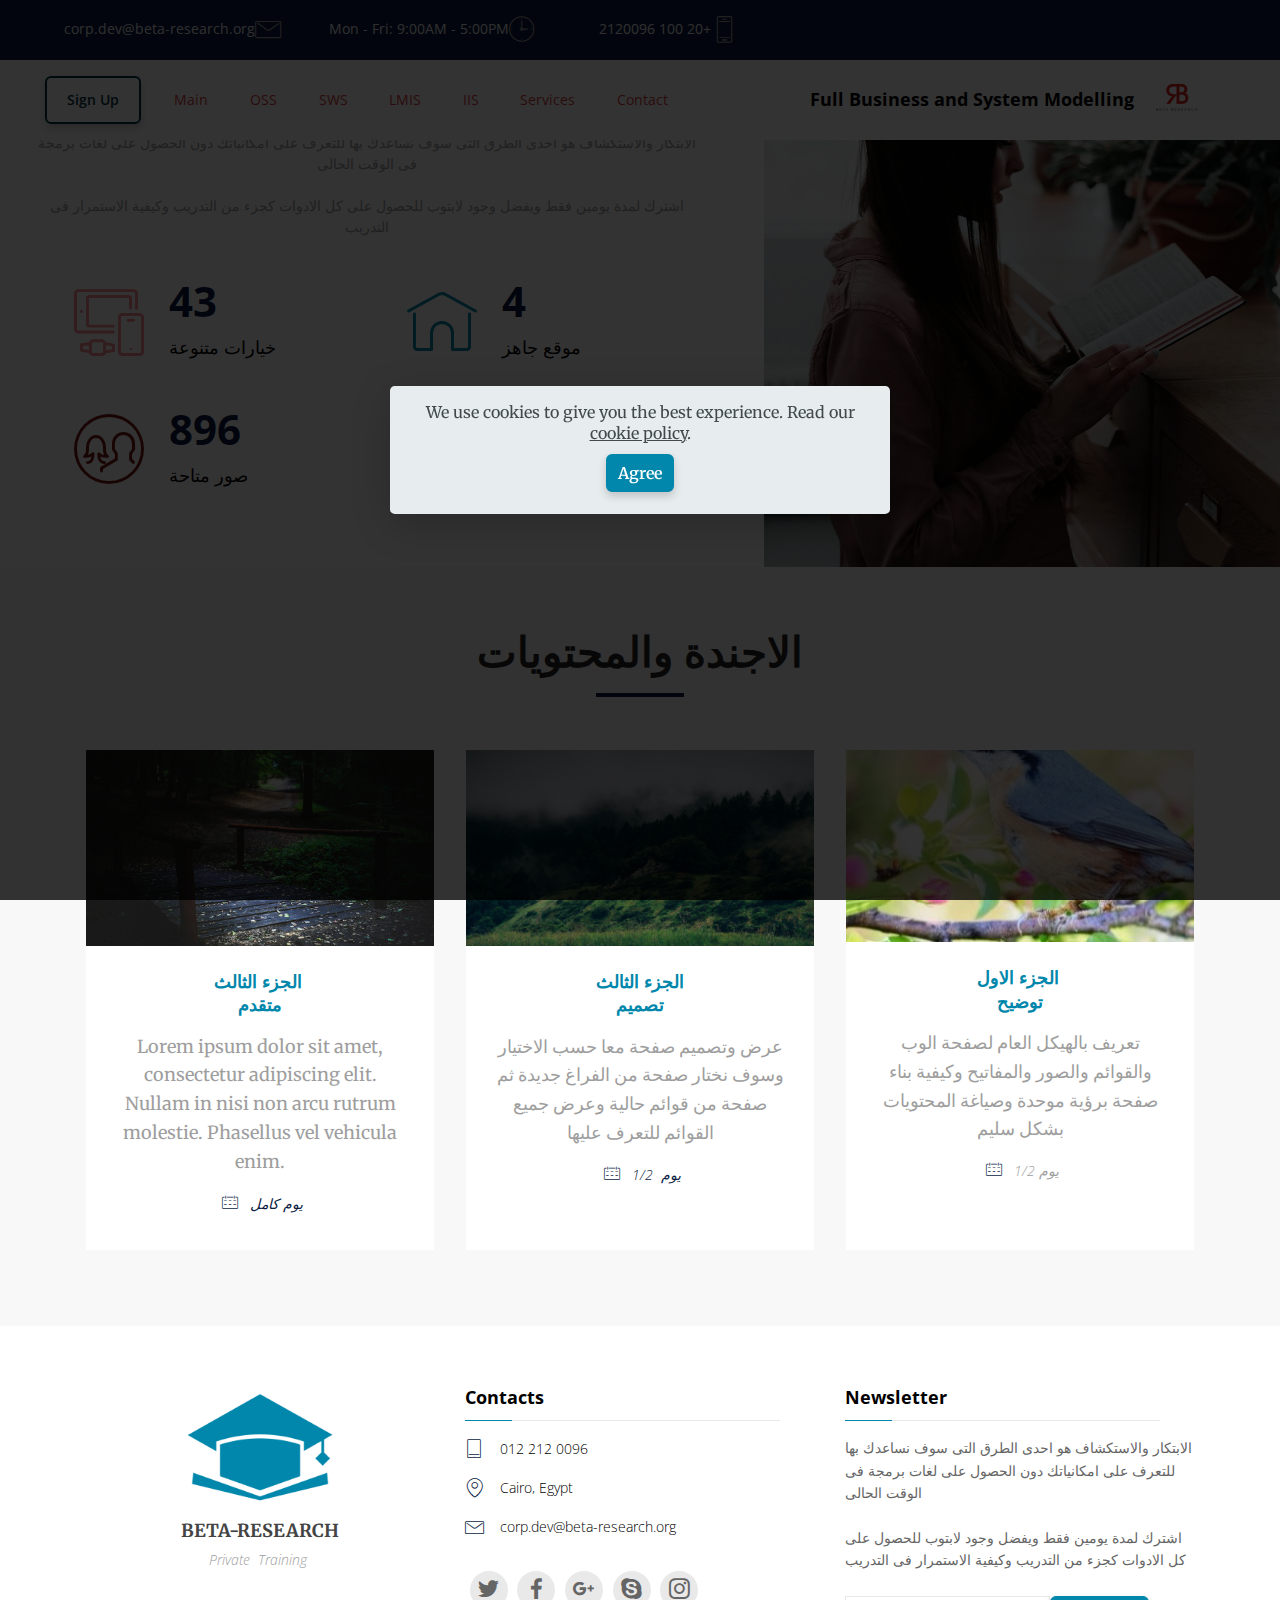
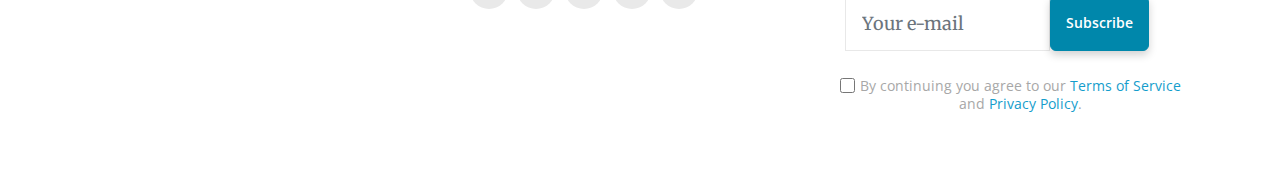
<file: Agenda.html>
<!DOCTYPE html>
<html  >
<head>
  <!-- Site made with Mobirise Website Builder v4.11.6, https://mobirise.com -->
  <meta charset="UTF-8">
  <meta http-equiv="X-UA-Compatible" content="IE=edge">
  <meta name="generator" content="Mobirise v4.11.6, mobirise.com">
  <meta name="viewport" content="width=device-width, initial-scale=1, minimum-scale=1">
  <link rel="shortcut icon" href="assets/images/13vwstt9paw-brian-garcia-128x96.png" type="image/x-icon">
  <meta name="description" content="Contents and Agneda for the workshops">
  
  <title>Contents and Agneda for the workshops</title>
  <link rel="stylesheet" href="assets/web/assets/mobirise-icons/mobirise-icons.css">
  <link rel="stylesheet" href="assets/tether/tether.min.css">
  <link rel="stylesheet" href="assets/bootstrap/css/bootstrap.min.css">
  <link rel="stylesheet" href="assets/bootstrap/css/bootstrap-grid.min.css">
  <link rel="stylesheet" href="assets/bootstrap/css/bootstrap-reboot.min.css">
  <link rel="stylesheet" href="assets/socicon/css/styles.css">
  <link rel="stylesheet" href="assets/formstyler/jquery.formstyler.css">
  <link rel="stylesheet" href="assets/formstyler/jquery.formstyler.theme.css">
  <link rel="stylesheet" href="assets/datepicker/jquery.datetimepicker.min.css">
  <link rel="stylesheet" href="assets/dropdown/css/style.css">
  <link rel="stylesheet" href="assets/web/assets/gdpr-plugin/gdpr-styles.css">
  <link rel="stylesheet" href="assets/theme/css/style.css">
  <link rel="stylesheet" href="assets/formoid-css/recaptcha.css">
  <link rel="preload" as="style" href="assets/mobirise/css/mbr-additional.css"><link rel="stylesheet" href="assets/mobirise/css/mbr-additional.css" type="text/css">
  
  
  

</head>
<body>
  <section dir="rtl" class="menu cid-rGGNS0oG9V" once="menu" id="menu1-15">

    

    <nav class="navbar navbar-dropdown align-items-center navbar-toggleable-sm">
        <div class="menu-content-top">



            <div class="menu-content-right">
                <div class="info-widget">
                    <span class="widget-icon mbr-iconfont mbri-mobile2" style="color: rgb(158, 158, 158); fill: rgb(158, 158, 158);"></span>
                    <div class="widget-content display-4">
                        <p class="widget-title mbr-fonts-style display-4">+20 100 2120096</p>
                    </div>
                </div>
                <div class="info-widget">
                    <span class="widget-icon mbr-iconfont mbri-clock" style="color: rgb(158, 158, 158); fill: rgb(158, 158, 158);"></span>
                    <div class="widget-content display-4">
                        <p class="widget-title mbr-fonts-style display-4">Mon - Fri: 9:00AM - 5:00PM</p>
                    </div>
                </div>
                <div class="info-widget">
                    <span class="widget-icon mbr-iconfont mbri-letter" style="color: rgb(158, 158, 158); fill: rgb(158, 158, 158);"></span>
                    <div class="widget-content mbr-fonts-style">
                        <p class="widget-title display-4">corp.dev@beta-research.org</p>
                    </div>
                </div>

                











            </div>
        </div>
        <div class="menu-bottom">


            <div class="menu-logo">
                <div class="navbar-brand">
                    <span class="navbar-logo">
                        <a href="index.html">
                            <img src="assets/images/png-170x128.png" alt="ithw" title="" style="height: 4rem;">
                        </a>
                    </span>
                    <span class="navbar-caption-wrap"><a href="index.html#header1-1" class="brand-name mbr-black text-black mbr-bold display-5">Full Business and System Modelling</a></span>
                </div>
            </div>



            <div class="collapse navbar-collapse" id="navbarSupportedContent">
                <ul class="navbar-nav nav-dropdown js-float-line" data-app-modern-menu="true"><li class="nav-item">
                        <a class="nav-link link mbr-black text-warning display-4" href="mailto:lmis_model@outlook.com">Contact</a>
                    </li>
                    <li class="nav-item">
                        <a class="nav-link link mbr-black text-warning display-4" href="index.html#wowslider-a" aria-expanded="false">Services</a>
                        
                    </li><li class="nav-item"><a class="nav-link link mbr-black text-warning display-4" href="index.html#wowslider-a" aria-expanded="false">IIS</a></li>

                    

                    
                    <li class="nav-item">
                        <a class="nav-link link mbr-black text-warning display-4" href="index.html#wowslider-a" aria-expanded="false">
                            LMIS</a>
                    </li><li class="nav-item"><a class="nav-link link mbr-black text-warning display-4" href="index.html#wowslider-a" aria-expanded="false">
                            SWS</a></li><li class="nav-item"><a class="nav-link link mbr-black text-warning display-4" href="index.html#wowslider-a" aria-expanded="false">
                            OSS</a></li>
                    <li class="nav-item">
                        <a class="nav-link link mbr-black text-warning display-4" href="#top">Main</a>
                    </li></ul>

                <div class="navbar-buttons mbr-section-btn"><a class="btn btn-md btn-primary-outline display-4" href="mailto:lmis_model@outlook.com"> Sign Up</a></div>

            </div>
            <button class="navbar-toggler " type="button" data-toggle="collapse" data-target="#navbarSupportedContent" aria-controls="navbarSupportedContent" aria-expanded="false" aria-label="Toggle navigation">
                <div class="hamburger">
                    <span></span>
                    <span></span>
                    <span></span>
                    <span></span>
                </div>
            </button>







        </div>
    </nav>
</section>

<section class="features7 counters cid-rE3z7kU4Vj" id="features7-f">

    

    
    <div class="container-fluid">

        <div class="row row-main justify-content-center">


            <div class="img col-lg-5 col-md-12">
                <img src="assets/images/05.jpg" title="" alt="">
            </div>




            <div class="img col-lg-7 col-md-12 box">

                <div class="row justify-content-center">

                    <h2 class="mbr-section-title pb-4 mbr-bold mbr-fonts-style align-left display-2">ادوات التصميم</h2>

                    <p class="mbr-section-sub-title pb-4 mbr-normal mbr-fonts-style align-left display-4">الابتكار والاستكشاف هو احدى الطرق التى سوف نساعدك بها للتعرف على امكانياتك دون الحصول على لغات برمجة فى الوقت الحالى 
<br>
<br>اشترك لمدة يومين فقط ويفضل وجود لابتوب للحصول على كل الادوات كجزء من التدريب وكيفية الاستمرار فى التدريب</p>
                </div>

                <div class="row justify-content-center">
                    <div class="card col-12 col-md-6 col-lg-6 col-lg-3">
                        <div class="card-img">
                            <span class="mbr-iconfont mbri-devices" style="color: rgb(255, 138, 143); fill: rgb(255, 138, 143); font-size: 70px;"></span>
                        </div>
                        <div class="card-box">
                            <h4 class="count card-title mbr-fonts-style mbr-white mbr-bold align-center display-2">156</h4>
                            <p class="mbr-text mbr-fonts-style mbr-white mbr-normal align-center display-5">خيارات متنوعة</p>
                        </div>
                    </div>

                    <div class="card col-12 col-md-6 col-lg-6 col-lg-3">
                        <div class="card-img">
                            <span class="mbr-iconfont mbri-home" style="color: rgb(0, 135, 171); fill: rgb(0, 135, 171); font-size: 70px;"></span>
                        </div>
                        <div class="card-box">
                            <h4 class="count card-title mbr-fonts-style mbr-white mbr-bold align-center display-2">12</h4>
                            <p class="mbr-text mbr-fonts-style mbr-white mbr-normal align-center display-5">موقع جاهز</p>
                        </div>
                    </div>

                </div>
                <div class="row justify-content-center">

                    <div class="card col-12 col-md-6 col-lg-6 col-lg-3">
                        <div class="card-img">
                            <span class="mbr-iconfont mbri-users" style="color: rgb(124, 22, 22); fill: rgb(124, 22, 22); font-size: 70px;"></span>
                        </div>
                        <div class="card-box">
                            <h4 class="count card-title mbr-fonts-style mbr-white mbr-bold align-center display-2">3257</h4>
                            <p class="mbr-text mbr-fonts-style mbr-white mbr-normal align-center display-5">
                                صور متاحة</p>
                        </div>
                    </div>

                    <div class="card col-12 col-md-6 col-lg-6 col-lg-3">
                        <div class="card-img">
                            <span class="mbr-iconfont mbri-star" style="color: rgb(255, 74, 82); fill: rgb(255, 74, 82); font-size: 70px;"></span>
                        </div>
                        <div class="card-box">
                            <h4 class="count card-title mbr-fonts-style mbr-white mbr-bold align-center display-2">346</h4>
                            <p class="mbr-text mbr-fonts-style mbr-white mbr-normal align-center display-5">
                                ايكون</p>
                        </div>
                    </div>
                </div>
            </div>
        </div>
    </div>
</section>

<section class="features1 cid-rE3ze0Ij4w" id="features1-h" data-bg-video="https://www.youtube.com/watch?v=9morbKMwCu4">

    

    <div class="mbr-overlay" style="opacity: 0.6; background-color: rgb(255, 255, 255);">
    </div>
    <div class="container">
        <div class="row justify-content-center">
            <div class="col-md-12">
                <h2 class="mbr-section-title pb-2 mbr-bold mbr-fonts-style align-left display-2">الاجندة والمحتويات</h2>
                <div class="line-wrap">
                    <div class="line"></div>
                </div>

            </div>
        </div>
        <div class="row row-content justify-content-center">
            <div class="card p-3 col-12 col-md-6 col-lg-4">
                <div class="card-wrapper">
                    <div class="card-img">
                        <img src="assets/images/slide2.jpg" title="" alt="">
                    </div>
                    <div class="card-box">
                        <h4 class="card-title mbr-fonts-style mbr-bold display-5">
                            الجزء الثالث&nbsp;<br>متقدم</h4>
                        <p class="mbr-text mbr-fonts-style card-text mbr-normal display-7">
                            Lorem ipsum dolor sit amet, consectetur adipiscing elit. Nullam in nisi non arcu rutrum molestie. Phasellus vel vehicula
                            enim.
                        </p>
                        <div class="ico-line">
                            <div class="px-1 pb-3 pr-2 mbr-iconfont mbr-iconfont-social mbri-calendar" style="color: rgb(10, 28, 68); fill: rgb(10, 28, 68);" media-simple="true"></div>
                            <h3 class="rev mbr-fonts-style display-4"><font color="#0a1c44"><em>يوم كامل</em></font></h3>
                        </div>
                        
                    </div>
                </div>
            </div>

            <div class="card p-3 col-12 col-md-6 col-lg-4">
                <div class="card-wrapper">
                    <div class="card-img">
                        <img src="assets/images/slide3-1600x900.jpg" title="" alt="">
                    </div>
                    <div class="card-box">
                        <h4 class="card-title mbr-fonts-style mbr-bold display-5">
                            الجزء الثالث<br>تصميم</h4>
                        <p class="mbr-text mbr-fonts-style card-text mbr-normal display-7">
                            عرض وتصميم صفحة معا حسب الاختيار وسوف نختار صفحة من الفراغ جديدة ثم صفحة من قوائم حالية وعرض جميع القوائم للتعرف عليها</p>
                        <div class="ico-line">
                            <div class="px-1 pb-3 pr-2 mbr-iconfont mbr-iconfont-social mbri-calendar" style="color: rgb(10, 28, 68); fill: rgb(10, 28, 68);" media-simple="true"></div>
                            <h3 class="rev mbr-fonts-style display-4"><font color="#0a1c44"><em>1/2 &nbsp;يوم</em></font></h3>
                        </div>
                        
                    </div>
                </div>
            </div>

            <div class="card p-3 col-12 col-md-6 col-lg-4">
                <div class="card-wrapper">
                    <div class="card-img">
                        <img src="assets/images/mbr-2-696x464.jpeg" title="" alt="">
                    </div>
                    <div class="card-box">
                        <h4 class="card-title mbr-fonts-style mbr-bold display-5">الجزء الاول&nbsp;<br>توضيح</h4>
                        <p class="mbr-text mbr-fonts-style card-text mbr-normal display-7">
                            تعريف بالهيكل العام لصفحة الوب والقوائم والصور والمفاتيح وكيفية بناء صفحة برؤية موحدة وصياغة المحتويات بشكل سليم</p>
                        <div class="ico-line">
                            <div class="px-1 pb-3 pr-2 mbr-iconfont mbr-iconfont-social mbri-calendar" style="color: rgb(10, 28, 68); fill: rgb(10, 28, 68);" media-simple="true"></div>
                            <h3 class="rev mbr-fonts-style display-4"><em>1/2 يوم</em></h3>
                        </div>
                        
                    </div>
                </div>
            </div>


        </div>
    </div>
</section>

<section class="footer1 cid-rE3ECTjFpH" id="footer1-e">

    

    

    <div class="container">
        <div class="row">

            <div class="col-lg-4 col-md-12 col-sm-12">

                <div class="navbar-brand pb-3">
                    <div class="logo">
                        <a href="index.html">
                            <img class="navbar-logo" src="assets/images/logo.png" alt="Mobirise" title="">
                        </a>
                    </div>
                </div>

                <h3 class="mbr-text mbr-bold mbr-fonts-style logo-title display-7">BETA-RESEARCH</h3>

                <h4 class="mbr-text mbr-fonts-style logo-sub-title display-4"><font color="#9e9e9e"><em>Private &nbsp;Training&nbsp;</em></font></h4>


            </div>






            <div class="col-lg-4 col-md-12 col-sm-12">

                <h3 class="mbr-text mbr-bold mbr-fonts-style group-title display-5">Contacts</h3>

                <div class="stripe"></div>

                <div class="mbr-row items mbr-white">
                    



                    
                    

                <div class="list-item mbr-col-lg-12 mbr-col-md-12 mbr-col-sm-12">
                        <span class="mbr-iconfont listico mbri-tablet-vertical" style="color: rgb(10, 28, 68); fill: rgb(10, 28, 68);"></span>
                        <h5 class="mbr-fonts-style text2 display-4">012 212 0096</h5>
                    </div><div class="list-item mbr-col-lg-12 mbr-col-md-12 mbr-col-sm-12">
                        <span class="mbr-iconfont listico mbri-pin" style="color: rgb(10, 28, 68); fill: rgb(10, 28, 68);"></span>
                        <h5 class="mbr-fonts-style text2 display-4">Cairo, Egypt</h5>
                    </div><div class="list-item mbr-col-lg-12 mbr-col-md-12 mbr-col-sm-12">
                        <span class="mbr-iconfont listico mbri-letter" style="color: rgb(10, 28, 68); fill: rgb(10, 28, 68);"></span>
                        <h5 class="mbr-fonts-style text2 display-4">corp.dev@beta-research.org</h5>
                    </div></div>



                <div class="social-list py-4">
                    <div class="soc-item">
                        <a href="https://twitter.com/mobirise" target="_blank">
                            <div class="mbr-iconfont mbr-iconfont-social socicon-twitter socicon" style="color: rgb(101, 101, 101); fill: rgb(101, 101, 101);" media-simple="true"></div>
                        </a>
                    </div>
                    <div class="soc-item">
                        <a href="https://www.facebook.com/hassan210360a/?modal=admin_todo_tour" target="_blank">
                            <div class="mbr-iconfont mbr-iconfont-social socicon-facebook socicon" style="color: rgb(101, 101, 101); fill: rgb(101, 101, 101);" media-simple="true"></div>
                        </a>
                    </div>
                    <div class="soc-item">
                        <a href="https://plus.google.com/ " target="_blank">
                            <div class="mbr-iconfont mbr-iconfont-social socicon-googleplus socicon" style="color: rgb(101, 101, 101); fill: rgb(101, 101, 101);" media-simple="true"></div>
                        </a>
                    </div>
                    <div class="soc-item">
                        <a href="https://instagram.com/ " target="_blank">
                            <div class="mbr-iconfont mbr-iconfont-social socicon-skype socicon" style="color: rgb(101, 101, 101); fill: rgb(101, 101, 101);" media-simple="true"></div>
                        </a>
                    </div>
                    <div class="soc-item">
                        <a href="https://instagram.com/ " target="_blank">
                            <div class="mbr-iconfont mbr-iconfont-social socicon-instagram socicon" style="color: rgb(101, 101, 101); fill: rgb(101, 101, 101);" media-simple="true"></div>
                        </a>
                    </div>
                    
                </div>


            </div>

            <div class="col-lg-4 col-md-12 col-sm-12 img-list">
                <h3 class="mbr-text mbr-bold mbr-fonts-style group-title display-5">Newsletter</h3>
                <div class="stripe"></div>

                <p class="mbr-text mbr-normal py-2 links mbr-fonts-style display-4">الابتكار والاستكشاف هو احدى الطرق التى سوف نساعدك بها للتعرف على امكانياتك دون الحصول على لغات برمجة فى الوقت الحالى
<br>
<br>اشترك لمدة يومين فقط ويفضل وجود لابتوب للحصول على كل الادوات كجزء من التدريب وكيفية الاستمرار فى التدريب</p>

                <div data-form-type="formoid">
                    <!---Formbuilder Form--->
                    <form action="https://mobirise.com/" method="POST" class="mbr-form form-with-styler" data-form-title="Mobirise Form"><input type="hidden" name="email" data-form-email="true" value="V4RRz142CpN1mSxaQc94Q1yt6e7H8aeV5QOG5jkmsWkO1nXXdshlSakNWD141QYFox+uWqCMb572A1puwk8MrOdgEW/VMLoTNPz7OkINIOAQ0pjY/IGNmc2hSsc2FbCQ.pz+bnu3+WaOcfL/SpXlaAleY5ePHrSxC/0nu5M+1S9JLTwvSB6gFHjFTfKuMoWdHeaYiAswz2RS3nJv1abD/GqBDivCnLQDgDrR2OEJMzd7OQesg5+NLzZBWFu/O1Wr2">
                        <div class="row">
                            <div hidden="hidden" data-form-alert="" class="alert alert-success col-12">Thanks for filling out the form!</div>
                            <div hidden="hidden" data-form-alert-danger="" class="alert alert-danger col-12"></div>
                        </div>
                        <div class="dragArea row">
                            <div class="col form-group " data-for="email">
                                <input type="email" name="email" placeholder="Your e-mail" data-form-field="E-mail" class="form-control display-7" id="email-footer1-e">
                            </div>
                            <div class="col-auto  input-group-btn"><button type="submit" class="btn btn-form btn-primary display-4" href="mailto:corp.dev@beta-research.org">Subscribe</button></div>
                        </div>
                    <span class="gdpr-block">
<label>
<span class="textGDPR" style="color: #a7a7a7"><input type="checkbox" name="gdpr" id="gdpr-footer1-e" required="">By continuing you agree to our <a style="color: #149dcc; text-decoration: none;" href="terms.html">Terms of Service</a> and <a style="color: #149dcc; text-decoration: none;" href="policy.html">Privacy Policy</a>.</span>
</label>
</span></form><!---Formbuilder Form--->
                </div>




            </div>
        </div>
    </div>
</section>

<div class="modal mbr-popup cid-rGwTlBkmdt fade" tabindex="-1" role="dialog" data-overlay-color="#000000" data-overlay-opacity="0.8" id="mbr-popup-s" aria-hidden="true">
        <div class="modal-dialog modal-dialog-centered" role="document">
            <div class="modal-content">
                <div class="modal-header">
                    
                    <button type="button" class="close" data-dismiss="modal" aria-label="Close">
                        <svg version="1.1" xmlns="http://www.w3.org/2000/svg" width="24" height="24" viewBox="0 0 32 32" fill="currentColor">
                            <path d="M31.797 0.191c-0.264-0.256-0.686-0.25-0.942 0.015l-13.328 13.326c-0.598 0.581 0.342 1.543 0.942 0.942l13.328-13.326c0.27-0.262 0.27-0.695 0-0.957zM14.472 17.515c-0.264-0.256-0.686-0.25-0.942 0.015l-13.328 13.326c-0.613 0.595 0.34 1.562 0.942 0.942l13.328-13.326c0.27-0.262 0.27-0.695 0-0.957zM1.144 0.205c-0.584-0.587-1.544 0.336-0.942 0.942l30.654 30.651c0.613 0.625 1.563-0.325 0.942-0.942z"></path>
                        </svg>
                    </button>
                </div>

                <div class="modal-body">
                    


                    
                    
                    
                    
                    
                    
                    <div>
                        
                            

                            
                        </div>
                    </div>

                    
                </div>
            </div>
        </div>

<div class="modal mbr-popup cid-rGwUpMKXhF fade" tabindex="-1" role="dialog" data-overlay-color="#e9e9e9" data-overlay-opacity="0.3" id="mbr-popup-w" aria-hidden="true">
        <div class="modal-dialog modal-dialog-centered" role="document">
            <div class="modal-content">
                <div class="modal-header pb-0">
                    <h5 class="modal-title mbr-fonts-style display-5"><strong>Contact Form</strong></h5>
                    <button type="button" class="close" data-dismiss="modal" aria-label="Close">
                        <svg version="1.1" xmlns="http://www.w3.org/2000/svg" width="24" height="24" viewBox="0 0 32 32" fill="currentColor">
                            <path d="M31.797 0.191c-0.264-0.256-0.686-0.25-0.942 0.015l-13.328 13.326c-0.598 0.581 0.342 1.543 0.942 0.942l13.328-13.326c0.27-0.262 0.27-0.695 0-0.957zM14.472 17.515c-0.264-0.256-0.686-0.25-0.942 0.015l-13.328 13.326c-0.613 0.595 0.34 1.562 0.942 0.942l13.328-13.326c0.27-0.262 0.27-0.695 0-0.957zM1.144 0.205c-0.584-0.587-1.544 0.336-0.942 0.942l30.654 30.651c0.613 0.625 1.563-0.325 0.942-0.942z"></path>
                        </svg>
                    </button>
                </div>

                <div class="modal-body">
                    <p class="mbr-text mbr-fonts-style display-7">
                        Please fill in your name and email with your request</p>

                    <div>
                        
                            

                            <div class="form-wrapper" data-form-type="formoid">
<!--Formbuilder Form-->
<form action="https://mobirise.com/" method="POST" class="mbr-form form-with-styler" data-form-title="Free Info Form"><input type="hidden" name="email" data-form-email="true" value="nBWvE1gmNr8TYX2LkE35bMQ11DMa+5gQfEUJwLZCDvrQqrHm8A2BxqHjwz8fT6zgJij2Lr0ZJ6iL22t7egy0p0SY93I2kK1BVrDSwssnhs7YTRF2nk5AXi4hLVp9hEan.KIrZUOoyhPwFyJB7Mtyk88Jz0VI/HuwLPk9GdQmy1c3PTmr2AEx9wuiCKdJM27ZO3fnmzER22E+uO3ZshgltJoySqud7NIqvwH9U7vHVK08Aim0IrMfFdiGQk+i07PRf">
<div class="">
<div hidden="hidden" data-form-alert="" class="alert alert-success col-12">Thanks for filling out the form!</div>
<div hidden="hidden" data-form-alert-danger="" class="alert alert-danger col-12">
</div>
</div>
<div class="dragArea">
<div class="col-md-4 form-group" data-for="name">
<input type="text" name="name" placeholder="Name" data-form-field="Name" required="required" class="form-control display-7" value="" id="name-mbr-popup-y">
</div>
<div class="col-md-4 form-group" data-for="lastName">
<input type="text" name="lastName" placeholder="Last Name" data-form-field="Last Name" required="required" class="form-control display-7" value="" id="lastName-mbr-popup-y">
</div>
<div data-for="email" class="col form-group ">
<input type="email" name="email" placeholder="Email" data-form-field="Email" class="form-control display-7" required="required" value="" id="email-mbr-popup-y">
</div>
<div class="col-lg-12 col-md-12 col-sm-12 form-group" data-for="txtMessage">
<label for="txtMessage-mbr-popup-y" class="form-control-label mbr-fonts-style display-7">Your Message or request</label>
<textarea name="txtMessage" placeholder="Your message" data-form-field="txtMessage" class="form-control display-7" id="txtMessage-mbr-popup-y"></textarea>
</div>
<div class="col-lg-4 col-md-12 col-sm-12 input-group-btn">
<button type="submit" class="btn btn-primary display-4">SUBSCRIBE</button>
</div>
</div>
<span class="gdpr-block">
<label>
<span class="textGDPR" style="color: #a7a7a7"><input type="checkbox" name="gdpr" id="gdpr-mbr-popup-y" required="">By continuing you agree to our <a style="color: #149dcc; text-decoration: none;" href="terms.html">Terms of Service</a> and <a style="color: #149dcc; text-decoration: none;" href="policy.html">Privacy Policy</a>.</span>
</label>
</span></form><!--Formbuilder Form-->
</div>
                        </div>
                    </div>

                    <div class="modal-footer pt-0">
                        <div class="mbr-section-btn"><a class="btn btn-md btn-warning-outline display-4" href="mailto:support@beta-research.org">Or send email to hr@beta-research.org or click here &nbsp; &nbsp; &nbsp; &nbsp; &nbsp; &nbsp; &nbsp; &nbsp; &nbsp; &nbsp; &nbsp; &nbsp; &nbsp; &nbsp; &nbsp;</a></div>
                    </div>
                </div>
            </div>
        </div>


  <script src="assets/web/assets/jquery/jquery.min.js"></script>
  <script src="assets/popper/popper.min.js"></script>
  <script src="assets/tether/tether.min.js"></script>
  <script src="assets/bootstrap/js/bootstrap.min.js"></script>
  <script src="assets/vimeoplayer/jquery.mb.vimeo_player.js"></script>
  <script src="assets/smoothscroll/smooth-scroll.js"></script>
  <script src="assets/viewportchecker/jquery.viewportchecker.js"></script>
  <script src="assets/ytplayer/jquery.mb.ytplayer.min.js"></script>
  <script src="assets/web/assets/cookies-alert-plugin/cookies-alert-core.js"></script>
  <script src="assets/web/assets/cookies-alert-plugin/cookies-alert-script.js"></script>
  <script src="assets/popup-plugin/script.js"></script>
  <script src="assets/popup-overlay-plugin/script.js"></script>
  <script src="assets/formstyler/jquery.formstyler.js"></script>
  <script src="assets/formstyler/jquery.formstyler.min.js"></script>
  <script src="assets/datepicker/jquery.datetimepicker.full.js"></script>
  <script src="assets/dropdown/js/nav-dropdown.js"></script>
  <script src="assets/dropdown/js/navbar-dropdown.js"></script>
  <script src="assets/touchswipe/jquery.touch-swipe.min.js"></script>
  <script src="assets/theme/js/script.js"></script>
  <script src="assets/formoid/formoid.min.js"></script>
  
  
<div id="cookie-dialog" style="display: none;"><div id="cookiesdirective"><div style="position: fixed; top: 0; right: 0; bottom: 0; left: 0; background-color: rgb(0, 0, 0); opacity: 0.8; z-index: 9999;"></div><div style="position: fixed; top: 0; right: 0; bottom: 0; left: 0; display: flex; align-items: center; z-index: 10000"><div class="display-7" style="position: relative; width: 100%; max-width: 500px; margin-right: auto; margin-left: auto; font-size:inherit; padding: 1rem; text-align: center; border-radius: .3rem; box-shadow: 0 10px 40px 0 rgba(0,0,0,0.2); color:#424a4d; background:rgba(234, 239, 241, 0.99);">We use cookies to give you the best experience. Read our <a style='color: #424a4d; text-decoration: underline;' href='privacy.html'>cookie policy</a>.<input style="display: block; margin-top: 10px; margin-right: auto; margin-left: auto; font-size:inherit;;" class="btn btn-sm btn-primary display-7" type="submit" name="impliedsubmit" id="impliedsubmit" value="Agree"/></div></div></div></div>
  <input name="cookieData" type="hidden" data-cookie-customDialogSelector='#cookie-dialog' data-cookie-colorText='#424a4d' data-cookie-colorBg='rgba(234, 239, 241, 0.99)' data-cookie-textButton='Agree' data-cookie-colorButton='' data-cookie-colorLink='#424a4d' data-cookie-underlineLink='true' data-cookie-text="We use cookies to give you the best experience. Read our <a href='privacy.html'>cookie policy</a>.">
  
</body>
</html>
</file>
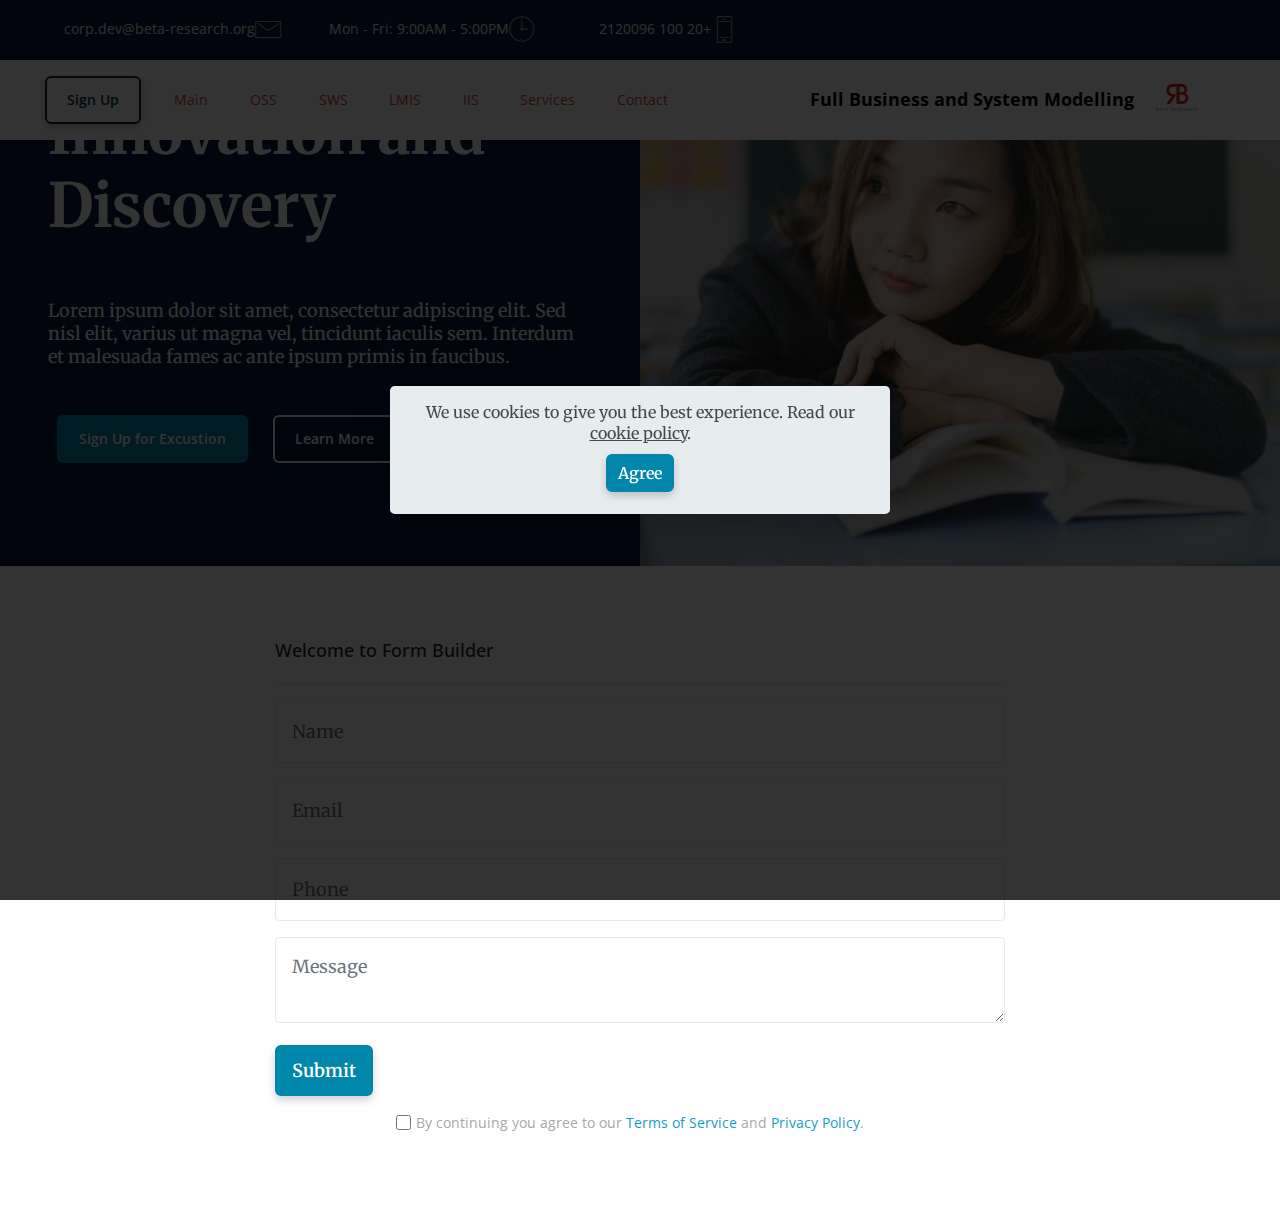
<file: forms.html>
<!DOCTYPE html>
<html  >
<head>
  <!-- Site made with Mobirise Website Builder v4.11.6, https://mobirise.com -->
  <meta charset="UTF-8">
  <meta http-equiv="X-UA-Compatible" content="IE=edge">
  <meta name="generator" content="Mobirise v4.11.6, mobirise.com">
  <meta name="viewport" content="width=device-width, initial-scale=1, minimum-scale=1">
  <link rel="shortcut icon" href="assets/images/13vwstt9paw-brian-garcia-128x96.png" type="image/x-icon">
  <meta name="description" content="">
  
  <title>Forms</title>
  <link rel="stylesheet" href="assets/web/assets/mobirise-icons/mobirise-icons.css">
  <link rel="stylesheet" href="assets/tether/tether.min.css">
  <link rel="stylesheet" href="assets/bootstrap/css/bootstrap.min.css">
  <link rel="stylesheet" href="assets/bootstrap/css/bootstrap-grid.min.css">
  <link rel="stylesheet" href="assets/bootstrap/css/bootstrap-reboot.min.css">
  <link rel="stylesheet" href="assets/web/assets/gdpr-plugin/gdpr-styles.css">
  <link rel="stylesheet" href="assets/dropdown/css/style.css">
  <link rel="stylesheet" href="assets/formstyler/jquery.formstyler.css">
  <link rel="stylesheet" href="assets/formstyler/jquery.formstyler.theme.css">
  <link rel="stylesheet" href="assets/datepicker/jquery.datetimepicker.min.css">
  <link rel="stylesheet" href="assets/theme/css/style.css">
  <link rel="stylesheet" href="assets/formoid-css/recaptcha.css">
  <link rel="preload" as="style" href="assets/mobirise/css/mbr-additional.css"><link rel="stylesheet" href="assets/mobirise/css/mbr-additional.css" type="text/css">
  
  
  

</head>
<body>
  <section dir="rtl" class="menu cid-rGGNS0oG9V" once="menu" id="menu1-19">

    

    <nav class="navbar navbar-dropdown align-items-center navbar-toggleable-sm">
        <div class="menu-content-top">



            <div class="menu-content-right">
                <div class="info-widget">
                    <span class="widget-icon mbr-iconfont mbri-mobile2" style="color: rgb(158, 158, 158); fill: rgb(158, 158, 158);"></span>
                    <div class="widget-content display-4">
                        <p class="widget-title mbr-fonts-style display-4">+20 100 2120096</p>
                    </div>
                </div>
                <div class="info-widget">
                    <span class="widget-icon mbr-iconfont mbri-clock" style="color: rgb(158, 158, 158); fill: rgb(158, 158, 158);"></span>
                    <div class="widget-content display-4">
                        <p class="widget-title mbr-fonts-style display-4">Mon - Fri: 9:00AM - 5:00PM</p>
                    </div>
                </div>
                <div class="info-widget">
                    <span class="widget-icon mbr-iconfont mbri-letter" style="color: rgb(158, 158, 158); fill: rgb(158, 158, 158);"></span>
                    <div class="widget-content mbr-fonts-style">
                        <p class="widget-title display-4">corp.dev@beta-research.org</p>
                    </div>
                </div>

                











            </div>
        </div>
        <div class="menu-bottom">


            <div class="menu-logo">
                <div class="navbar-brand">
                    <span class="navbar-logo">
                        <a href="index.html">
                            <img src="assets/images/png-170x128.png" alt="ithw" title="" style="height: 4rem;">
                        </a>
                    </span>
                    <span class="navbar-caption-wrap"><a href="index.html#header1-1" class="brand-name mbr-black text-black mbr-bold display-5">Full Business and System Modelling</a></span>
                </div>
            </div>



            <div class="collapse navbar-collapse" id="navbarSupportedContent">
                <ul class="navbar-nav nav-dropdown js-float-line" data-app-modern-menu="true"><li class="nav-item">
                        <a class="nav-link link mbr-black text-warning display-4" href="mailto:lmis_model@outlook.com">Contact</a>
                    </li>
                    <li class="nav-item">
                        <a class="nav-link link mbr-black text-warning display-4" href="index.html#wowslider-a" aria-expanded="false">Services</a>
                        
                    </li><li class="nav-item"><a class="nav-link link mbr-black text-warning display-4" href="index.html#wowslider-a" aria-expanded="false">IIS</a></li>

                    

                    
                    <li class="nav-item">
                        <a class="nav-link link mbr-black text-warning display-4" href="index.html#wowslider-a" aria-expanded="false">
                            LMIS</a>
                    </li><li class="nav-item"><a class="nav-link link mbr-black text-warning display-4" href="index.html#wowslider-a" aria-expanded="false">
                            SWS</a></li><li class="nav-item"><a class="nav-link link mbr-black text-warning display-4" href="index.html#wowslider-a" aria-expanded="false">
                            OSS</a></li>
                    <li class="nav-item">
                        <a class="nav-link link mbr-black text-warning display-4" href="#top">Main</a>
                    </li></ul>

                <div class="navbar-buttons mbr-section-btn"><a class="btn btn-md btn-primary-outline display-4" href="mailto:lmis_model@outlook.com"> Sign Up</a></div>

            </div>
            <button class="navbar-toggler " type="button" data-toggle="collapse" data-target="#navbarSupportedContent" aria-controls="navbarSupportedContent" aria-expanded="false" aria-label="Toggle navigation">
                <div class="hamburger">
                    <span></span>
                    <span></span>
                    <span></span>
                    <span></span>
                </div>
            </button>







        </div>
    </nav>
</section>

<section class="header3 cid-rHlMhIIpw3" id="header3-1a">

    

    

    <div class="container-fluid align-center">
        <div class="row">
            <div class="mbr-white col-lg-6 col-md-12 content">
                <h1 class="mbr-section-title mbr-bold align-left mbr-white pb-5 mbr-fonts-style align-left display-1">
                    Innovation and Discovery
                </h1>
                <p class="mbr-text align-left pb-4 mbr-fonts-style display-7">
                    Lorem ipsum dolor sit amet, consectetur adipiscing elit. Sed nisl elit, varius ut magna vel, tincidunt iaculis sem. Interdum
                    et malesuada fames ac ante ipsum primis in faucibus.</p>
                <div class="mbr-section-btn align-left">
                    <a class="btn btn-md btn-primary display-4" href="https://mobirise.com">
                        Sign Up for Excustion</a>
                    <a class="btn btn-md btn-white-outline display-4" href="https://mobirise.com">
                        Learn More</a>
                </div>
            </div>

            <div class="mbr-white img-col col-lg-6 col-md-12">
                <img src="assets/images/01.jpg" title="" alt="">
            </div>


        </div>
    </div>
    
</section>

<section class="form cid-rHlMO9sHki" id="formbuilder-1c">
    
    
    <div class="container">
        <div class="row">
            <div class="col-lg-8 mx-auto mbr-form" data-form-type="formoid">
<!--Formbuilder Form-->
<form action="https://mobirise.com/" method="POST" class="mbr-form form-with-styler" data-form-title="Form Name"><input type="hidden" name="email" data-form-email="true" value="njr69jmcgQHaXDHaxlICEODX/HnOQgPQQsZP3SUtlVD7nNogMh/SZaBjCYgLnZSYBwM6dMcokgJqz985KDK/gKSqxq4HxR1UlWZtzpBzR2LNToW75mJChc0tV+cHDV4B.1nCqn3OiDxl5/cMPfoN1vBnTW3Jo864j2U/fjP3pIlT91vIt9fGTnbnl7rX05WG70G5oUirfQ9VYAv5NGC74AeRPYroG8+pe4TUX2U/o5vYKshB8i23xDD+sy/5ETElE">
<div class="form-row">
<div hidden="hidden" data-form-alert="" class="alert alert-success col-12">Thanks for filling out the form!</div>
<div hidden="hidden" data-form-alert-danger="" class="alert alert-danger col-12">Oops...! some problem!</div>
</div>
<div class="dragArea form-row">
<div class="col-lg-12 col-md-12 col-sm-12">
<h4 class="mbr-fonts-style display-5">Welcome to Form Builder</h4>
</div>
<div class="col-lg-12 col-md-12 col-sm-12">
<hr>
</div>
<div data-for="name" class="col-lg-12 col-md-12 col-sm-12 form-group">
<input type="text" name="name" placeholder="Name" data-form-field="name" class="form-control display-7" value="" id="name-formbuilder-1c">
</div>
<div data-for="email" class="col-lg-12 col-md-12 col-sm-12 form-group">
<input type="email" name="email" placeholder="Email" data-form-field="email" class="form-control display-7" value="" id="email-formbuilder-1c">
</div>
<div data-for="phone" class="col-lg-12 col-md-12 col-sm-12 form-group">
<input type="tel" name="phone" placeholder="Phone" pattern="[0-9]{3}-[0-9]{3}-[0-9]{4}" data-form-field="phone" class="form-control display-7" value="" id="phone-formbuilder-1c">
</div>
<div data-for="message" class="col-lg-12 col-md-12 col-sm-12 form-group">
<textarea name="message" placeholder="Message" data-form-field="message" class="form-control display-7" id="message-formbuilder-1c"></textarea>
</div>
<div class="col-auto">
<button type="submit" class="btn btn-primary display-7">Submit</button>
</div>
</div>
<span class="gdpr-block">
<label>
<span class="textGDPR" style="color: #a7a7a7"><input type="checkbox" name="gdpr" id="gdpr-formbuilder-1c" required="">By continuing you agree to our <a style="color: #149dcc; text-decoration: none;" href="terms.html">Terms of Service</a> and <a style="color: #149dcc; text-decoration: none;" href="policy.html">Privacy Policy</a>.</span>
</label>
</span></form><!--Formbuilder Form-->
</div>
        </div>
    </div>
</section>


  <script src="assets/web/assets/jquery/jquery.min.js"></script>
  <script src="assets/popper/popper.min.js"></script>
  <script src="assets/tether/tether.min.js"></script>
  <script src="assets/bootstrap/js/bootstrap.min.js"></script>
  <script src="assets/smoothscroll/smooth-scroll.js"></script>
  <script src="assets/web/assets/cookies-alert-plugin/cookies-alert-core.js"></script>
  <script src="assets/web/assets/cookies-alert-plugin/cookies-alert-script.js"></script>
  <script src="assets/dropdown/js/nav-dropdown.js"></script>
  <script src="assets/dropdown/js/navbar-dropdown.js"></script>
  <script src="assets/touchswipe/jquery.touch-swipe.min.js"></script>
  <script src="assets/formstyler/jquery.formstyler.js"></script>
  <script src="assets/formstyler/jquery.formstyler.min.js"></script>
  <script src="assets/datepicker/jquery.datetimepicker.full.js"></script>
  <script src="assets/theme/js/script.js"></script>
  <script src="assets/formoid/formoid.min.js"></script>
  
  
<div id="cookie-dialog" style="display: none;"><div id="cookiesdirective"><div style="position: fixed; top: 0; right: 0; bottom: 0; left: 0; background-color: rgb(0, 0, 0); opacity: 0.8; z-index: 9999;"></div><div style="position: fixed; top: 0; right: 0; bottom: 0; left: 0; display: flex; align-items: center; z-index: 10000"><div class="display-7" style="position: relative; width: 100%; max-width: 500px; margin-right: auto; margin-left: auto; font-size:inherit; padding: 1rem; text-align: center; border-radius: .3rem; box-shadow: 0 10px 40px 0 rgba(0,0,0,0.2); color:#424a4d; background:rgba(234, 239, 241, 0.99);">We use cookies to give you the best experience. Read our <a style='color: #424a4d; text-decoration: underline;' href='privacy.html'>cookie policy</a>.<input style="display: block; margin-top: 10px; margin-right: auto; margin-left: auto; font-size:inherit;;" class="btn btn-sm btn-primary display-7" type="submit" name="impliedsubmit" id="impliedsubmit" value="Agree"/></div></div></div></div>
  <input name="cookieData" type="hidden" data-cookie-customDialogSelector='#cookie-dialog' data-cookie-colorText='#424a4d' data-cookie-colorBg='rgba(234, 239, 241, 0.99)' data-cookie-textButton='Agree' data-cookie-colorButton='' data-cookie-colorLink='#424a4d' data-cookie-underlineLink='true' data-cookie-text="We use cookies to give you the best experience. Read our <a href='privacy.html'>cookie policy</a>.">
  
</body>
</html>
</file>
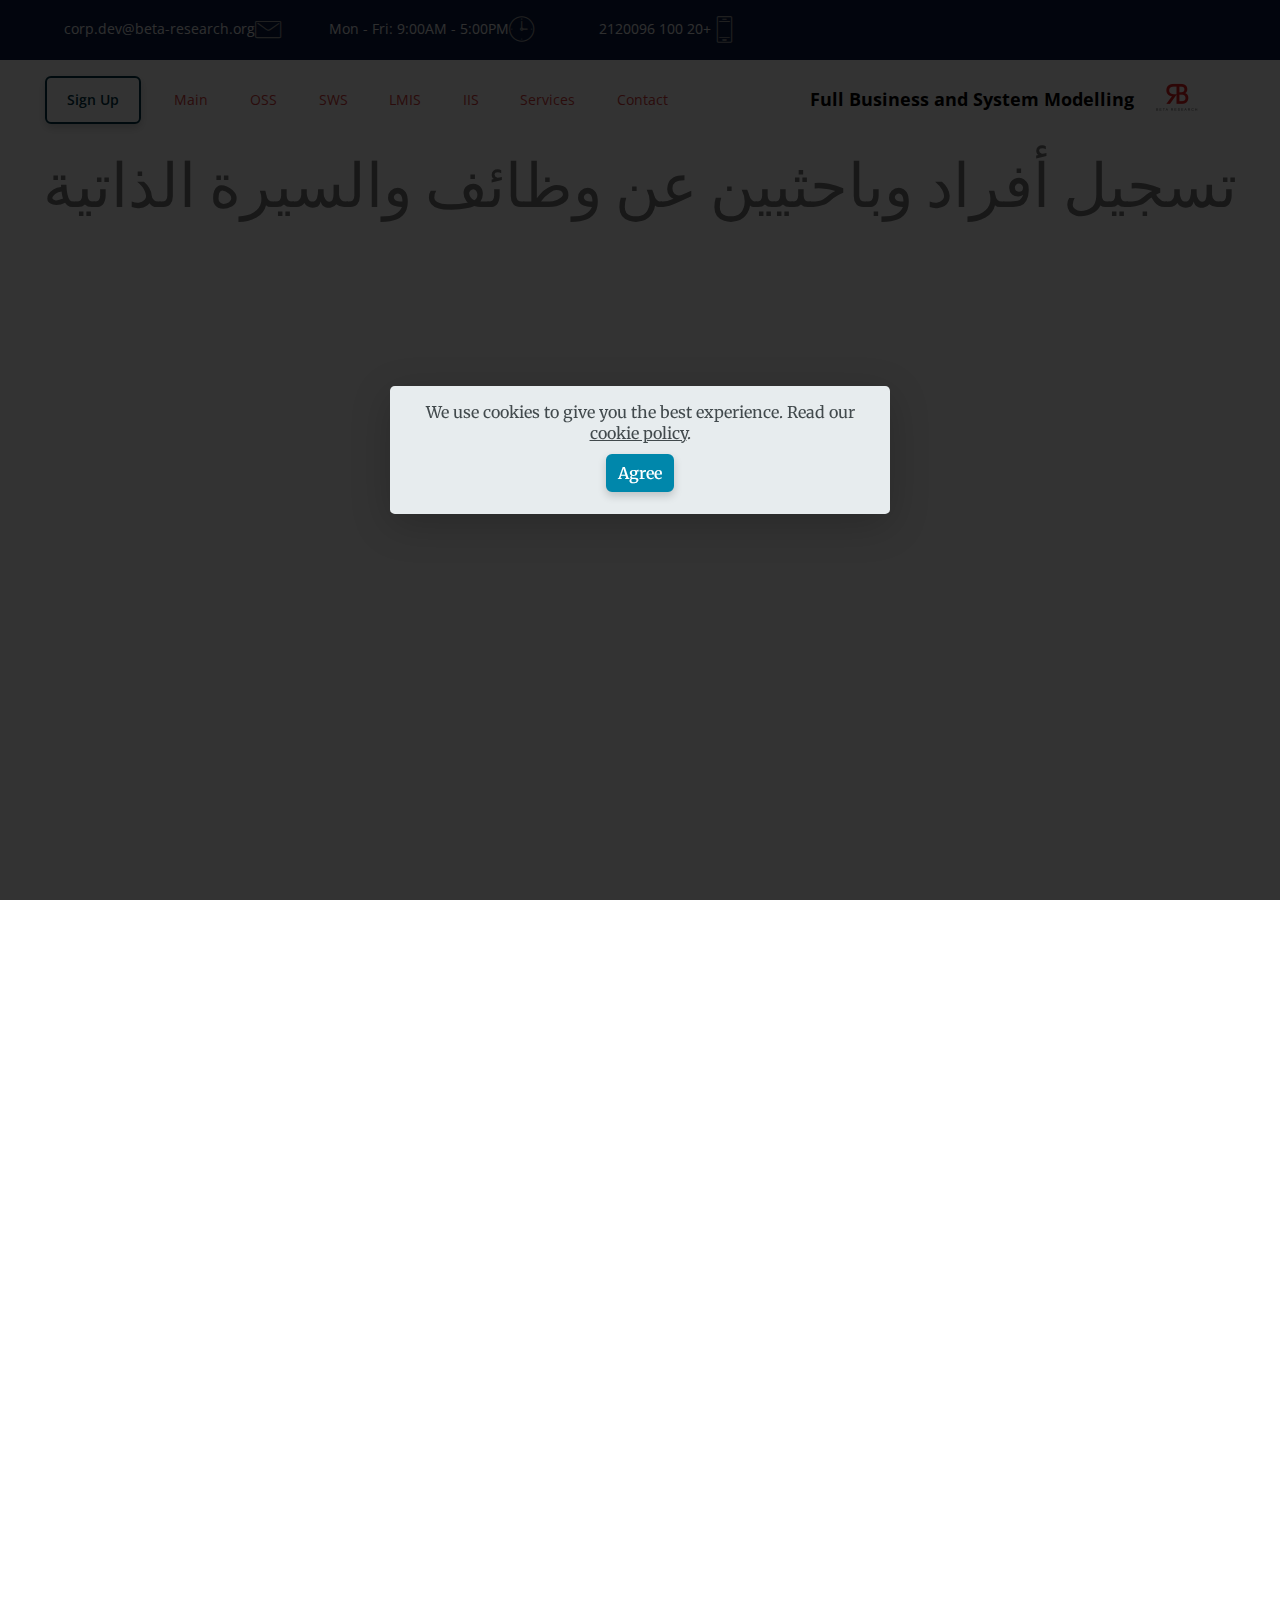
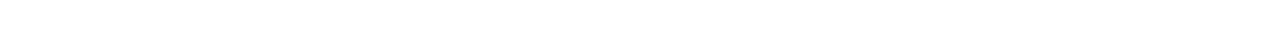
<file: frm_Employee.html>
<!DOCTYPE html>
<html  >
<head>
  <!-- Site made with Mobirise Website Builder v4.11.6, https://mobirise.com -->
  <meta charset="UTF-8">
  <meta http-equiv="X-UA-Compatible" content="IE=edge">
  <meta name="generator" content="Mobirise v4.11.6, mobirise.com">
  <meta name="viewport" content="width=device-width, initial-scale=1, minimum-scale=1">
  <link rel="shortcut icon" href="assets/images/13vwstt9paw-brian-garcia-128x96.png" type="image/x-icon">
  <meta name="description" content="LMIS Egypt Meligy Hassan">
  
  <title>Frm_Employee</title>
  <link rel="stylesheet" href="assets/web/assets/mobirise-icons/mobirise-icons.css">
  <link rel="stylesheet" href="assets/tether/tether.min.css">
  <link rel="stylesheet" href="assets/bootstrap/css/bootstrap.min.css">
  <link rel="stylesheet" href="assets/bootstrap/css/bootstrap-grid.min.css">
  <link rel="stylesheet" href="assets/bootstrap/css/bootstrap-reboot.min.css">
  <link rel="stylesheet" href="assets/web/assets/gdpr-plugin/gdpr-styles.css">
  <link rel="stylesheet" href="assets/formstyler/jquery.formstyler.css">
  <link rel="stylesheet" href="assets/formstyler/jquery.formstyler.theme.css">
  <link rel="stylesheet" href="assets/datepicker/jquery.datetimepicker.min.css">
  <link rel="stylesheet" href="assets/dropdown/css/style.css">
  <link rel="stylesheet" href="assets/theme/css/style.css">
  <link rel="stylesheet" href="assets/formoid-css/recaptcha.css">
  <link rel="preload" as="style" href="assets/mobirise/css/mbr-additional.css"><link rel="stylesheet" href="assets/mobirise/css/mbr-additional.css" type="text/css">
  
  
  

</head>
<body>
  <section dir="rtl" class="menu cid-rGGNS0oG9V" once="menu" id="menu1-15">

    

    <nav class="navbar navbar-dropdown align-items-center navbar-toggleable-sm">
        <div class="menu-content-top">



            <div class="menu-content-right">
                <div class="info-widget">
                    <span class="widget-icon mbr-iconfont mbri-mobile2" style="color: rgb(158, 158, 158); fill: rgb(158, 158, 158);"></span>
                    <div class="widget-content display-4">
                        <p class="widget-title mbr-fonts-style display-4">+20 100 2120096</p>
                    </div>
                </div>
                <div class="info-widget">
                    <span class="widget-icon mbr-iconfont mbri-clock" style="color: rgb(158, 158, 158); fill: rgb(158, 158, 158);"></span>
                    <div class="widget-content display-4">
                        <p class="widget-title mbr-fonts-style display-4">Mon - Fri: 9:00AM - 5:00PM</p>
                    </div>
                </div>
                <div class="info-widget">
                    <span class="widget-icon mbr-iconfont mbri-letter" style="color: rgb(158, 158, 158); fill: rgb(158, 158, 158);"></span>
                    <div class="widget-content mbr-fonts-style">
                        <p class="widget-title display-4">corp.dev@beta-research.org</p>
                    </div>
                </div>

                











            </div>
        </div>
        <div class="menu-bottom">


            <div class="menu-logo">
                <div class="navbar-brand">
                    <span class="navbar-logo">
                        <a href="index.html">
                            <img src="assets/images/png-170x128.png" alt="ithw" title="" style="height: 4rem;">
                        </a>
                    </span>
                    <span class="navbar-caption-wrap"><a href="index.html#header1-1" class="brand-name mbr-black text-black mbr-bold display-5">Full Business and System Modelling</a></span>
                </div>
            </div>



            <div class="collapse navbar-collapse" id="navbarSupportedContent">
                <ul class="navbar-nav nav-dropdown js-float-line" data-app-modern-menu="true"><li class="nav-item">
                        <a class="nav-link link mbr-black text-warning display-4" href="mailto:lmis_model@outlook.com">Contact</a>
                    </li>
                    <li class="nav-item">
                        <a class="nav-link link mbr-black text-warning display-4" href="index.html#wowslider-a" aria-expanded="false">Services</a>
                        
                    </li><li class="nav-item"><a class="nav-link link mbr-black text-warning display-4" href="index.html#wowslider-a" aria-expanded="false">IIS</a></li>

                    

                    
                    <li class="nav-item">
                        <a class="nav-link link mbr-black text-warning display-4" href="index.html#wowslider-a" aria-expanded="false">
                            LMIS</a>
                    </li><li class="nav-item"><a class="nav-link link mbr-black text-warning display-4" href="index.html#wowslider-a" aria-expanded="false">
                            SWS</a></li><li class="nav-item"><a class="nav-link link mbr-black text-warning display-4" href="index.html#wowslider-a" aria-expanded="false">
                            OSS</a></li>
                    <li class="nav-item">
                        <a class="nav-link link mbr-black text-warning display-4" href="#top">Main</a>
                    </li></ul>

                <div class="navbar-buttons mbr-section-btn"><a class="btn btn-md btn-primary-outline display-4" href="mailto:lmis_model@outlook.com"> Sign Up</a></div>

            </div>
            <button class="navbar-toggler " type="button" data-toggle="collapse" data-target="#navbarSupportedContent" aria-controls="navbarSupportedContent" aria-expanded="false" aria-label="Toggle navigation">
                <div class="hamburger">
                    <span></span>
                    <span></span>
                    <span></span>
                    <span></span>
                </div>
            </button>







        </div>
    </nav>
</section>

<section class="header1 cid-rGuTWr5Tp8" id="header16-h">

    

    

    <div class="container">
        <div class="row justify-content-md-center">
            <div class="col-md-10 align-center">
                <h1 class="mbr-section-title mbr-bold pb-3 mbr-fonts-style display-5">
                    LMIS Jobs Displayed on Below Map</h1>
                
                
                
            </div>
        </div>
    </div>

</section>

<div id="custom-html-m"><!-- Type valid HTML here -->

<div>
    <h1 class="display-1">تسجيل أفراد وباحثيين عن وظائف والسيرة الذاتية</h1>
    <iframe src="https://services.cognitoforms.com/f/xp3CtDhPKEW9s1jKoTI4aw?id=1" style="position:relative;width:1px;min-width:100%;*width:100%;" frameborder="0" scrolling="yes" seamless="seamless" height="1334" width="100%"></iframe>
<script src="https://services.cognitoforms.com/scripts/embed.js"></script>
</div>

</div>

<div class="modal mbr-popup cid-rGwTlBkuMc fade" tabindex="-1" role="dialog" data-overlay-color="#000000" data-overlay-opacity="0.8" id="mbr-popup-s" aria-hidden="true">
        <div class="modal-dialog modal-dialog-centered" role="document">
            <div class="modal-content">
                <div class="modal-header">
                    
                    <button type="button" class="close" data-dismiss="modal" aria-label="Close">
                        <svg version="1.1" xmlns="http://www.w3.org/2000/svg" width="24" height="24" viewBox="0 0 32 32" fill="currentColor">
                            <path d="M31.797 0.191c-0.264-0.256-0.686-0.25-0.942 0.015l-13.328 13.326c-0.598 0.581 0.342 1.543 0.942 0.942l13.328-13.326c0.27-0.262 0.27-0.695 0-0.957zM14.472 17.515c-0.264-0.256-0.686-0.25-0.942 0.015l-13.328 13.326c-0.613 0.595 0.34 1.562 0.942 0.942l13.328-13.326c0.27-0.262 0.27-0.695 0-0.957zM1.144 0.205c-0.584-0.587-1.544 0.336-0.942 0.942l30.654 30.651c0.613 0.625 1.563-0.325 0.942-0.942z"></path>
                        </svg>
                    </button>
                </div>

                <div class="modal-body">
                    


                    
                    
                    
                    
                    
                    
                    <div>
                        
                            

                            
                        </div>
                    </div>

                    
                </div>
            </div>
        </div>

<div class="modal mbr-popup cid-rGwUpMLKVo fade" tabindex="-1" role="dialog" data-overlay-color="#000000" data-overlay-opacity="0.4" id="mbr-popup-w" aria-hidden="true">
        <div class="modal-dialog modal-dialog-centered" role="document">
            <div class="modal-content">
                <div class="modal-header pb-0">
                    <h5 class="modal-title mbr-fonts-style display-5"><strong>Contact Form</strong></h5>
                    <button type="button" class="close" data-dismiss="modal" aria-label="Close">
                        <svg version="1.1" xmlns="http://www.w3.org/2000/svg" width="24" height="24" viewBox="0 0 32 32" fill="currentColor">
                            <path d="M31.797 0.191c-0.264-0.256-0.686-0.25-0.942 0.015l-13.328 13.326c-0.598 0.581 0.342 1.543 0.942 0.942l13.328-13.326c0.27-0.262 0.27-0.695 0-0.957zM14.472 17.515c-0.264-0.256-0.686-0.25-0.942 0.015l-13.328 13.326c-0.613 0.595 0.34 1.562 0.942 0.942l13.328-13.326c0.27-0.262 0.27-0.695 0-0.957zM1.144 0.205c-0.584-0.587-1.544 0.336-0.942 0.942l30.654 30.651c0.613 0.625 1.563-0.325 0.942-0.942z"></path>
                        </svg>
                    </button>
                </div>

                <div class="modal-body">
                    <p class="mbr-text mbr-fonts-style display-7">
                        Please fill in your name and email with your request</p>

                    <div>
                        
                            

                            <div class="form-wrapper" data-form-type="formoid">
<!--Formbuilder Form-->
<form action="https://mobirise.com/" method="POST" class="mbr-form form-with-styler" data-form-title="Free Info Form"><input type="hidden" name="email" data-form-email="true" value="ZLUclrcRu6H2WYypMDY8DFBFW2Rst3QTkeZB2krke8N/iGMniP5Iw98zK+CBGqc8NaP4BqPX/9PLiJe86WB2S0+WMdQ3Cm3jlWkJP/J0ZVqIbqNSm3/B0h8HkDDcny7x.cRNzDnNUyhEU2bnubK2pR4PtYqF0HeOlYRDLDbnrlBZq7FCplURqE/SiZBHOdF1cnWOlUBRVVrlhajJtjC/rkRVvLOB16W2e1dAZEH1eMFj9pdrEAfV5TdgA4+41Czuz">
<div class="">
<div hidden="hidden" data-form-alert="" class="alert alert-success col-12">Thanks for filling out the form!</div>
<div hidden="hidden" data-form-alert-danger="" class="alert alert-danger col-12">
</div>
</div>
<div class="dragArea">
<div class="col-md-4 form-group" data-for="name">
<input type="text" name="name" placeholder="Name" data-form-field="Name" required="required" class="form-control display-7" value="" id="name-mbr-popup-z">
</div>
<div class="col-md-4 form-group" data-for="lastName">
<input type="text" name="lastName" placeholder="Last Name" data-form-field="Last Name" required="required" class="form-control display-7" value="" id="lastName-mbr-popup-z">
</div>
<div data-for="email" class="col form-group ">
<input type="email" name="email" placeholder="Email" data-form-field="Email" class="form-control display-7" required="required" value="" id="email-mbr-popup-z">
</div>
<div class="col-lg-12 col-md-12 col-sm-12 form-group" data-for="txtMessage">
<label for="txtMessage-mbr-popup-z" class="form-control-label mbr-fonts-style display-7">Your Message or request</label>
<textarea name="txtMessage" placeholder="Your message" data-form-field="txtMessage" class="form-control display-7" id="txtMessage-mbr-popup-z"></textarea>
</div>
<div class="col-lg-4 col-md-12 col-sm-12 input-group-btn">
<button type="submit" class="btn btn-primary display-4">SUBSCRIBE</button>
</div>
</div>
<span class="gdpr-block">
<label>
<span class="textGDPR" style="color: #a7a7a7"><input type="checkbox" name="gdpr" id="gdpr-mbr-popup-z" required="">By continuing you agree to our <a style="color: #149dcc; text-decoration: none;" href="terms.html">Terms of Service</a> and <a style="color: #149dcc; text-decoration: none;" href="policy.html">Privacy Policy</a>.</span>
</label>
</span></form><!--Formbuilder Form-->
</div>
                        </div>
                    </div>

                    <div class="modal-footer pt-0">
                        <div class="mbr-section-btn"><a class="btn btn-md btn-warning-outline display-4" href="mailto:support@beta-research.org">Or send email to hr@beta-research.org or click here &nbsp; &nbsp; &nbsp; &nbsp; &nbsp; &nbsp; &nbsp; &nbsp; &nbsp; &nbsp; &nbsp; &nbsp; &nbsp; &nbsp; &nbsp;</a></div>
                    </div>
                </div>
            </div>
        </div>


  <script src="assets/web/assets/jquery/jquery.min.js"></script>
  <script src="assets/popper/popper.min.js"></script>
  <script src="assets/tether/tether.min.js"></script>
  <script src="assets/bootstrap/js/bootstrap.min.js"></script>
  <script src="assets/popup-plugin/script.js"></script>
  <script src="assets/smoothscroll/smooth-scroll.js"></script>
  <script src="assets/web/assets/cookies-alert-plugin/cookies-alert-core.js"></script>
  <script src="assets/web/assets/cookies-alert-plugin/cookies-alert-script.js"></script>
  <script src="assets/popup-overlay-plugin/script.js"></script>
  <script src="assets/formstyler/jquery.formstyler.js"></script>
  <script src="assets/formstyler/jquery.formstyler.min.js"></script>
  <script src="assets/datepicker/jquery.datetimepicker.full.js"></script>
  <script src="assets/dropdown/js/nav-dropdown.js"></script>
  <script src="assets/dropdown/js/navbar-dropdown.js"></script>
  <script src="assets/touchswipe/jquery.touch-swipe.min.js"></script>
  <script src="assets/theme/js/script.js"></script>
  <script src="assets/formoid/formoid.min.js"></script>
  
  
<div id="cookie-dialog" style="display: none;"><div id="cookiesdirective"><div style="position: fixed; top: 0; right: 0; bottom: 0; left: 0; background-color: rgb(0, 0, 0); opacity: 0.8; z-index: 9999;"></div><div style="position: fixed; top: 0; right: 0; bottom: 0; left: 0; display: flex; align-items: center; z-index: 10000"><div class="display-7" style="position: relative; width: 100%; max-width: 500px; margin-right: auto; margin-left: auto; font-size:inherit; padding: 1rem; text-align: center; border-radius: .3rem; box-shadow: 0 10px 40px 0 rgba(0,0,0,0.2); color:#424a4d; background:rgba(234, 239, 241, 0.99);">We use cookies to give you the best experience. Read our <a style='color: #424a4d; text-decoration: underline;' href='privacy.html'>cookie policy</a>.<input style="display: block; margin-top: 10px; margin-right: auto; margin-left: auto; font-size:inherit;;" class="btn btn-sm btn-primary display-7" type="submit" name="impliedsubmit" id="impliedsubmit" value="Agree"/></div></div></div></div>
  <input name="cookieData" type="hidden" data-cookie-customDialogSelector='#cookie-dialog' data-cookie-colorText='#424a4d' data-cookie-colorBg='rgba(234, 239, 241, 0.99)' data-cookie-textButton='Agree' data-cookie-colorButton='' data-cookie-colorLink='#424a4d' data-cookie-underlineLink='true' data-cookie-text="We use cookies to give you the best experience. Read our <a href='privacy.html'>cookie policy</a>.">
  
</body>
</html>
</file>
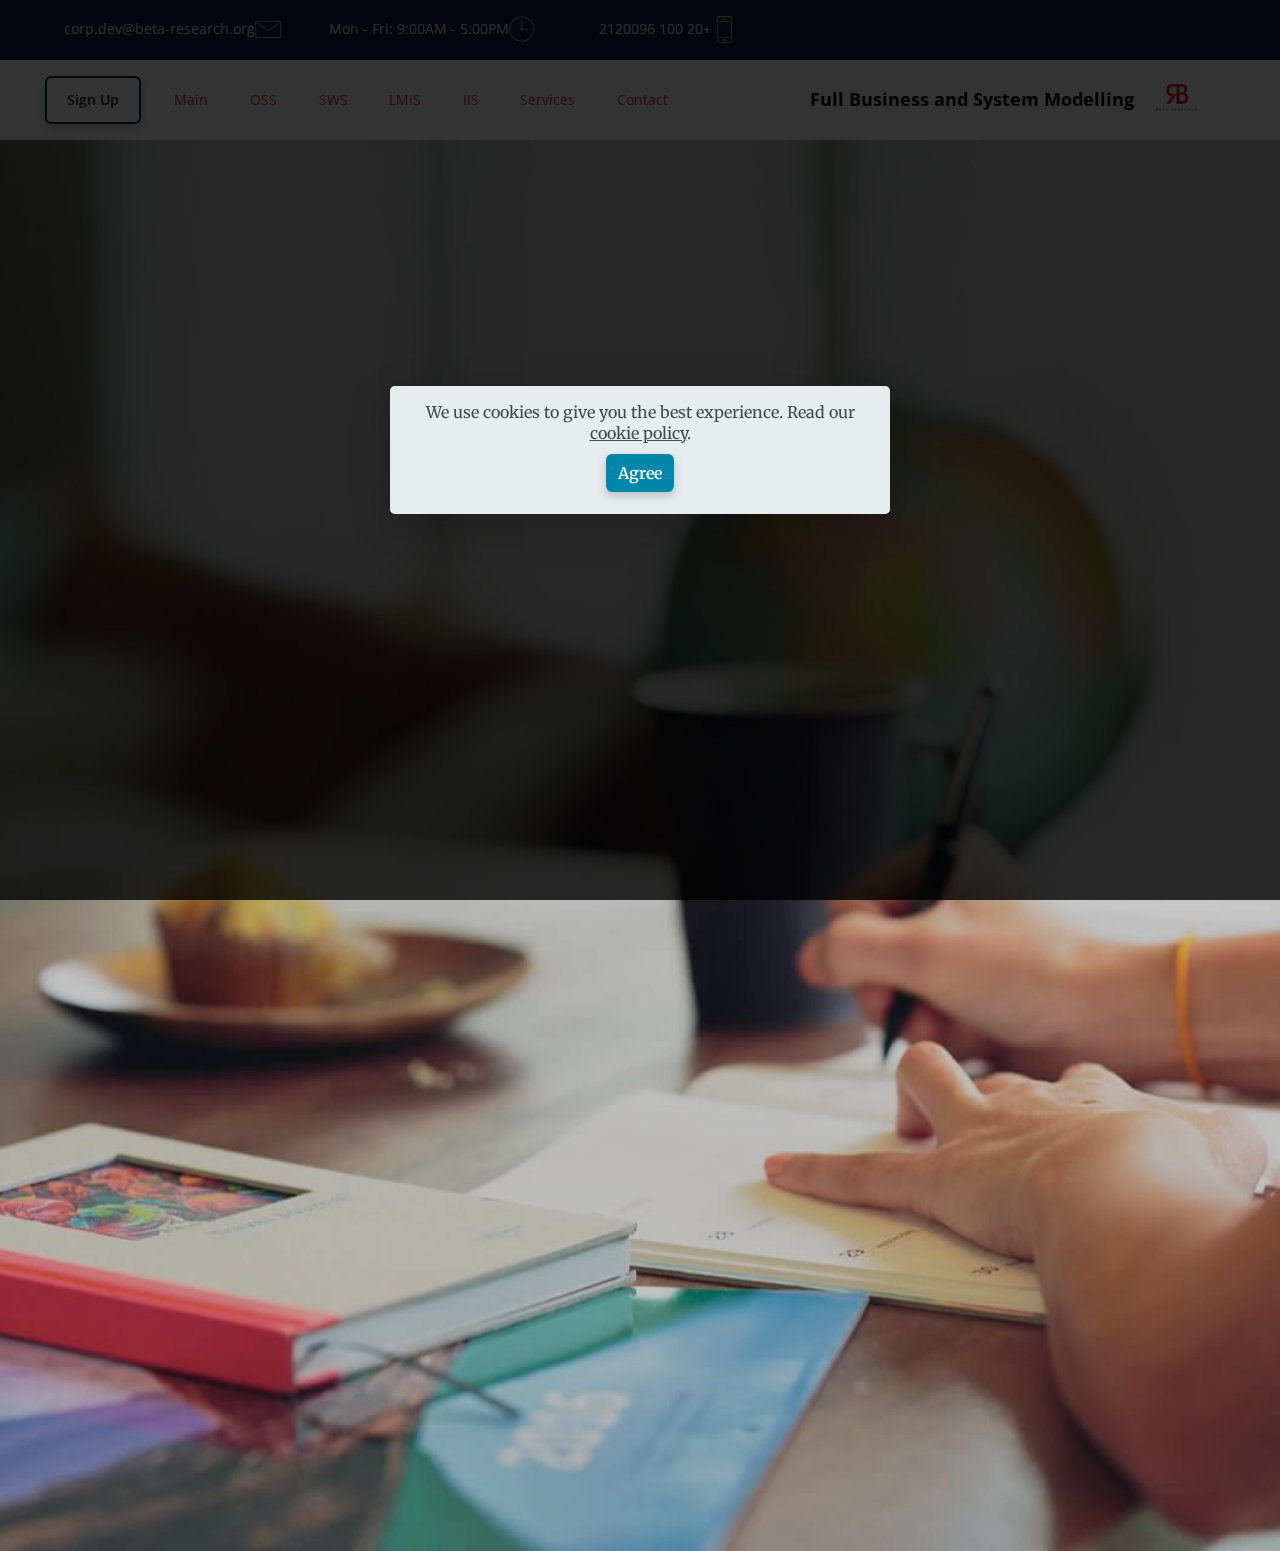
<file: Frm_Employee2.html>
<!DOCTYPE html>
<html  >
<head>
  <!-- Site made with Mobirise Website Builder v4.11.6, https://mobirise.com -->
  <meta charset="UTF-8">
  <meta http-equiv="X-UA-Compatible" content="IE=edge">
  <meta name="generator" content="Mobirise v4.11.6, mobirise.com">
  <meta name="viewport" content="width=device-width, initial-scale=1, minimum-scale=1">
  <link rel="shortcut icon" href="assets/images/13vwstt9paw-brian-garcia-128x96.png" type="image/x-icon">
  <meta name="description" content="LMIS Job seeker Egypt Hassan El-Meligy">
  
  <title>Frm_Employee2</title>
  <link rel="stylesheet" href="assets/web/assets/mobirise-icons/mobirise-icons.css">
  <link rel="stylesheet" href="assets/tether/tether.min.css">
  <link rel="stylesheet" href="assets/bootstrap/css/bootstrap.min.css">
  <link rel="stylesheet" href="assets/bootstrap/css/bootstrap-grid.min.css">
  <link rel="stylesheet" href="assets/bootstrap/css/bootstrap-reboot.min.css">
  <link rel="stylesheet" href="assets/web/assets/gdpr-plugin/gdpr-styles.css">
  <link rel="stylesheet" href="assets/formstyler/jquery.formstyler.css">
  <link rel="stylesheet" href="assets/formstyler/jquery.formstyler.theme.css">
  <link rel="stylesheet" href="assets/datepicker/jquery.datetimepicker.min.css">
  <link rel="stylesheet" href="assets/dropdown/css/style.css">
  <link rel="stylesheet" href="assets/theme/css/style.css">
  <link rel="stylesheet" href="assets/formoid-css/recaptcha.css">
  <link rel="preload" as="style" href="assets/mobirise/css/mbr-additional.css"><link rel="stylesheet" href="assets/mobirise/css/mbr-additional.css" type="text/css">
  
  
  

</head>
<body>
  <section dir="rtl" class="menu cid-rGGNS0oG9V" once="menu" id="menu1-15">

    

    <nav class="navbar navbar-dropdown align-items-center navbar-toggleable-sm">
        <div class="menu-content-top">



            <div class="menu-content-right">
                <div class="info-widget">
                    <span class="widget-icon mbr-iconfont mbri-mobile2" style="color: rgb(158, 158, 158); fill: rgb(158, 158, 158);"></span>
                    <div class="widget-content display-4">
                        <p class="widget-title mbr-fonts-style display-4">+20 100 2120096</p>
                    </div>
                </div>
                <div class="info-widget">
                    <span class="widget-icon mbr-iconfont mbri-clock" style="color: rgb(158, 158, 158); fill: rgb(158, 158, 158);"></span>
                    <div class="widget-content display-4">
                        <p class="widget-title mbr-fonts-style display-4">Mon - Fri: 9:00AM - 5:00PM</p>
                    </div>
                </div>
                <div class="info-widget">
                    <span class="widget-icon mbr-iconfont mbri-letter" style="color: rgb(158, 158, 158); fill: rgb(158, 158, 158);"></span>
                    <div class="widget-content mbr-fonts-style">
                        <p class="widget-title display-4">corp.dev@beta-research.org</p>
                    </div>
                </div>

                











            </div>
        </div>
        <div class="menu-bottom">


            <div class="menu-logo">
                <div class="navbar-brand">
                    <span class="navbar-logo">
                        <a href="index.html">
                            <img src="assets/images/png-170x128.png" alt="ithw" title="" style="height: 4rem;">
                        </a>
                    </span>
                    <span class="navbar-caption-wrap"><a href="index.html#header1-1" class="brand-name mbr-black text-black mbr-bold display-5">Full Business and System Modelling</a></span>
                </div>
            </div>



            <div class="collapse navbar-collapse" id="navbarSupportedContent">
                <ul class="navbar-nav nav-dropdown js-float-line" data-app-modern-menu="true"><li class="nav-item">
                        <a class="nav-link link mbr-black text-warning display-4" href="mailto:lmis_model@outlook.com">Contact</a>
                    </li>
                    <li class="nav-item">
                        <a class="nav-link link mbr-black text-warning display-4" href="index.html#wowslider-a" aria-expanded="false">Services</a>
                        
                    </li><li class="nav-item"><a class="nav-link link mbr-black text-warning display-4" href="index.html#wowslider-a" aria-expanded="false">IIS</a></li>

                    

                    
                    <li class="nav-item">
                        <a class="nav-link link mbr-black text-warning display-4" href="index.html#wowslider-a" aria-expanded="false">
                            LMIS</a>
                    </li><li class="nav-item"><a class="nav-link link mbr-black text-warning display-4" href="index.html#wowslider-a" aria-expanded="false">
                            SWS</a></li><li class="nav-item"><a class="nav-link link mbr-black text-warning display-4" href="index.html#wowslider-a" aria-expanded="false">
                            OSS</a></li>
                    <li class="nav-item">
                        <a class="nav-link link mbr-black text-warning display-4" href="#top">Main</a>
                    </li></ul>

                <div class="navbar-buttons mbr-section-btn"><a class="btn btn-md btn-primary-outline display-4" href="mailto:lmis_model@outlook.com"> Sign Up</a></div>

            </div>
            <button class="navbar-toggler " type="button" data-toggle="collapse" data-target="#navbarSupportedContent" aria-controls="navbarSupportedContent" aria-expanded="false" aria-label="Toggle navigation">
                <div class="hamburger">
                    <span></span>
                    <span></span>
                    <span></span>
                    <span></span>
                </div>
            </button>







        </div>
    </nav>
</section>

<section class="header1 cid-rGw9Iddq9O mbr-fullscreen" id="header1-q">

    

    <div class="mbr-overlay" style="opacity: 0.2; background-color: rgb(0, 0, 0);">
    </div>

    <div class="container align-center">
        <div class="row justify-content-start">
            <div class="mbr-white col-lg-8 col-md-10">
                <h1 class="mbr-section-title mbr-bold align-left mbr-white pb-4 mbr-fonts-style display-1">
                    <div>Investing in Knowledge.
                        
                         <iframe src="https://services.cognitoforms.com/f/xp3CtDhPKEW9s1jKoTI4aw?id=1" style="position:relative;width:1px;min-width:100%;*width:100%;" frameborder="0" scrolling="yes" seamless="seamless" height="1334" width="100%"></iframe>
<script src="https://services.cognitoforms.com/scripts/embed.js"></script>
                        
                        
                    </div>
                </h1>
                
                
            </div>
        </div>
    </div>
    
</section>

<div class="modal mbr-popup cid-rGwTlBl1ao fade" tabindex="-1" role="dialog" data-overlay-color="#000000" data-overlay-opacity="0.8" id="mbr-popup-s" aria-hidden="true">
        <div class="modal-dialog modal-dialog-centered" role="document">
            <div class="modal-content">
                <div class="modal-header">
                    
                    <button type="button" class="close" data-dismiss="modal" aria-label="Close">
                        <svg version="1.1" xmlns="http://www.w3.org/2000/svg" width="24" height="24" viewBox="0 0 32 32" fill="currentColor">
                            <path d="M31.797 0.191c-0.264-0.256-0.686-0.25-0.942 0.015l-13.328 13.326c-0.598 0.581 0.342 1.543 0.942 0.942l13.328-13.326c0.27-0.262 0.27-0.695 0-0.957zM14.472 17.515c-0.264-0.256-0.686-0.25-0.942 0.015l-13.328 13.326c-0.613 0.595 0.34 1.562 0.942 0.942l13.328-13.326c0.27-0.262 0.27-0.695 0-0.957zM1.144 0.205c-0.584-0.587-1.544 0.336-0.942 0.942l30.654 30.651c0.613 0.625 1.563-0.325 0.942-0.942z"></path>
                        </svg>
                    </button>
                </div>

                <div class="modal-body">
                    


                    
                    
                    
                    
                    
                    
                    <div>
                        
                            

                            
                        </div>
                    </div>

                    
                </div>
            </div>
        </div>

<div class="modal mbr-popup cid-rGwUpMMWKE fade" tabindex="-1" role="dialog" data-overlay-color="#000000" data-overlay-opacity="0.4" id="mbr-popup-w" aria-hidden="true">
        <div class="modal-dialog modal-dialog-centered" role="document">
            <div class="modal-content">
                <div class="modal-header pb-0">
                    <h5 class="modal-title mbr-fonts-style display-5"><strong>Contact Form</strong></h5>
                    <button type="button" class="close" data-dismiss="modal" aria-label="Close">
                        <svg version="1.1" xmlns="http://www.w3.org/2000/svg" width="24" height="24" viewBox="0 0 32 32" fill="currentColor">
                            <path d="M31.797 0.191c-0.264-0.256-0.686-0.25-0.942 0.015l-13.328 13.326c-0.598 0.581 0.342 1.543 0.942 0.942l13.328-13.326c0.27-0.262 0.27-0.695 0-0.957zM14.472 17.515c-0.264-0.256-0.686-0.25-0.942 0.015l-13.328 13.326c-0.613 0.595 0.34 1.562 0.942 0.942l13.328-13.326c0.27-0.262 0.27-0.695 0-0.957zM1.144 0.205c-0.584-0.587-1.544 0.336-0.942 0.942l30.654 30.651c0.613 0.625 1.563-0.325 0.942-0.942z"></path>
                        </svg>
                    </button>
                </div>

                <div class="modal-body">
                    <p class="mbr-text mbr-fonts-style display-7">
                        Please fill in your name and email with your request</p>

                    <div>
                        
                            

                            <div class="form-wrapper" data-form-type="formoid">
<!--Formbuilder Form-->
<form action="https://mobirise.com/" method="POST" class="mbr-form form-with-styler" data-form-title="Free Info Form"><input type="hidden" name="email" data-form-email="true" value="4FzEmmfO31HxZNUyqJapKuXxTrV+CEffz+6QXP/Y0zvgwgK5wGjRYNp8R5crXio7bDewGbLIE5CreIgFnGxZq9LHIzc0yzwR2BWwaXrCR/Hfz49uW3SySWhMMsUvH/Qc.M94xb0DQUicOD+c/kX92sEyqH3MyiyxX76V18o69YHvpxZ5FDra59ardZC2FYgQ2ojyRbVNX6khn8/EUVDWGsq8yROQ4Rohniqq5dHuXro270ZHy09nhXugRq2lytvTi">
<div class="">
<div hidden="hidden" data-form-alert="" class="alert alert-success col-12">Thanks for filling out the form!</div>
<div hidden="hidden" data-form-alert-danger="" class="alert alert-danger col-12">
</div>
</div>
<div class="dragArea">
<div class="col-md-4 form-group" data-for="name">
<input type="text" name="name" placeholder="Name" data-form-field="Name" required="required" class="form-control display-7" value="" id="name-mbr-popup-10">
</div>
<div class="col-md-4 form-group" data-for="lastName">
<input type="text" name="lastName" placeholder="Last Name" data-form-field="Last Name" required="required" class="form-control display-7" value="" id="lastName-mbr-popup-10">
</div>
<div data-for="email" class="col form-group ">
<input type="email" name="email" placeholder="Email" data-form-field="Email" class="form-control display-7" required="required" value="" id="email-mbr-popup-10">
</div>
<div class="col-lg-12 col-md-12 col-sm-12 form-group" data-for="txtMessage">
<label for="txtMessage-mbr-popup-10" class="form-control-label mbr-fonts-style display-7">Your Message or request</label>
<textarea name="txtMessage" placeholder="Your message" data-form-field="txtMessage" class="form-control display-7" id="txtMessage-mbr-popup-10"></textarea>
</div>
<div class="col-lg-4 col-md-12 col-sm-12 input-group-btn">
<button type="submit" class="btn btn-primary display-4">SUBSCRIBE</button>
</div>
</div>
<span class="gdpr-block">
<label>
<span class="textGDPR" style="color: #a7a7a7"><input type="checkbox" name="gdpr" id="gdpr-mbr-popup-10" required="">By continuing you agree to our <a style="color: #149dcc; text-decoration: none;" href="terms.html">Terms of Service</a> and <a style="color: #149dcc; text-decoration: none;" href="policy.html">Privacy Policy</a>.</span>
</label>
</span></form><!--Formbuilder Form-->
</div>
                        </div>
                    </div>

                    <div class="modal-footer pt-0">
                        <div class="mbr-section-btn"><a class="btn btn-md btn-warning-outline display-4" href="mailto:support@beta-research.org">Or send email to hr@beta-research.org or click here &nbsp; &nbsp; &nbsp; &nbsp; &nbsp; &nbsp; &nbsp; &nbsp; &nbsp; &nbsp; &nbsp; &nbsp; &nbsp; &nbsp; &nbsp;</a></div>
                    </div>
                </div>
            </div>
        </div>


  <script src="assets/web/assets/jquery/jquery.min.js"></script>
  <script src="assets/popper/popper.min.js"></script>
  <script src="assets/tether/tether.min.js"></script>
  <script src="assets/bootstrap/js/bootstrap.min.js"></script>
  <script src="assets/popup-plugin/script.js"></script>
  <script src="assets/smoothscroll/smooth-scroll.js"></script>
  <script src="assets/web/assets/cookies-alert-plugin/cookies-alert-core.js"></script>
  <script src="assets/web/assets/cookies-alert-plugin/cookies-alert-script.js"></script>
  <script src="assets/popup-overlay-plugin/script.js"></script>
  <script src="assets/formstyler/jquery.formstyler.js"></script>
  <script src="assets/formstyler/jquery.formstyler.min.js"></script>
  <script src="assets/datepicker/jquery.datetimepicker.full.js"></script>
  <script src="assets/dropdown/js/nav-dropdown.js"></script>
  <script src="assets/dropdown/js/navbar-dropdown.js"></script>
  <script src="assets/touchswipe/jquery.touch-swipe.min.js"></script>
  <script src="assets/theme/js/script.js"></script>
  <script src="assets/formoid/formoid.min.js"></script>
  
  
<div id="cookie-dialog" style="display: none;"><div id="cookiesdirective"><div style="position: fixed; top: 0; right: 0; bottom: 0; left: 0; background-color: rgb(0, 0, 0); opacity: 0.8; z-index: 9999;"></div><div style="position: fixed; top: 0; right: 0; bottom: 0; left: 0; display: flex; align-items: center; z-index: 10000"><div class="display-7" style="position: relative; width: 100%; max-width: 500px; margin-right: auto; margin-left: auto; font-size:inherit; padding: 1rem; text-align: center; border-radius: .3rem; box-shadow: 0 10px 40px 0 rgba(0,0,0,0.2); color:#424a4d; background:rgba(234, 239, 241, 0.99);">We use cookies to give you the best experience. Read our <a style='color: #424a4d; text-decoration: underline;' href='privacy.html'>cookie policy</a>.<input style="display: block; margin-top: 10px; margin-right: auto; margin-left: auto; font-size:inherit;;" class="btn btn-sm btn-primary display-7" type="submit" name="impliedsubmit" id="impliedsubmit" value="Agree"/></div></div></div></div>
  <input name="cookieData" type="hidden" data-cookie-customDialogSelector='#cookie-dialog' data-cookie-colorText='#424a4d' data-cookie-colorBg='rgba(234, 239, 241, 0.99)' data-cookie-textButton='Agree' data-cookie-colorButton='' data-cookie-colorLink='#424a4d' data-cookie-underlineLink='true' data-cookie-text="We use cookies to give you the best experience. Read our <a href='privacy.html'>cookie policy</a>.">
  
</body>
</html>
</file>
<file: assets/web/assets/mobirise-icons/mobirise-icons.css>
@font-face {
  font-family: 'MobiriseIcons';
  src:  url('mobirise-icons.eot?spat4u');
  src:  url('mobirise-icons.eot?spat4u#iefix') format('embedded-opentype'),
    url('mobirise-icons.ttf?spat4u') format('truetype'),
    url('mobirise-icons.woff?spat4u') format('woff'),
    url('mobirise-icons.svg?spat4u#MobiriseIcons') format('svg');
  font-weight: normal;
  font-style: normal;
  font-display: swap;
}

[class^="mbri-"], [class*=" mbri-"] {
  /* use !important to prevent issues with browser extensions that change fonts */
  font-family: MobiriseIcons !important;
  speak: none;
  font-style: normal;
  font-weight: normal;
  font-variant: normal;
  text-transform: none;
  line-height: 1;

  /* Better Font Rendering =========== */
  -webkit-font-smoothing: antialiased;
  -moz-osx-font-smoothing: grayscale;
}

.mbri-add-submenu:before {
  content: "\e900";
}
.mbri-alert:before {
  content: "\e901";
}
.mbri-align-center:before {
  content: "\e902";
}
.mbri-align-justify:before {
  content: "\e903";
}
.mbri-align-left:before {
  content: "\e904";
}
.mbri-align-right:before {
  content: "\e905";
}
.mbri-android:before {
  content: "\e906";
}
.mbri-apple:before {
  content: "\e907";
}
.mbri-arrow-down:before {
  content: "\e908";
}
.mbri-arrow-next:before {
  content: "\e909";
}
.mbri-arrow-prev:before {
  content: "\e90a";
}
.mbri-arrow-up:before {
  content: "\e90b";
}
.mbri-bold:before {
  content: "\e90c";
}
.mbri-bookmark:before {
  content: "\e90d";
}
.mbri-bootstrap:before {
  content: "\e90e";
}
.mbri-briefcase:before {
  content: "\e90f";
}
.mbri-browse:before {
  content: "\e910";
}
.mbri-bulleted-list:before {
  content: "\e911";
}
.mbri-calendar:before {
  content: "\e912";
}
.mbri-camera:before {
  content: "\e913";
}
.mbri-cart-add:before {
  content: "\e914";
}
.mbri-cart-full:before {
  content: "\e915";
}
.mbri-cash:before {
  content: "\e916";
}
.mbri-change-style:before {
  content: "\e917";
}
.mbri-chat:before {
  content: "\e918";
}
.mbri-clock:before {
  content: "\e919";
}
.mbri-close:before {
  content: "\e91a";
}
.mbri-cloud:before {
  content: "\e91b";
}
.mbri-code:before {
  content: "\e91c";
}
.mbri-contact-form:before {
  content: "\e91d";
}
.mbri-credit-card:before {
  content: "\e91e";
}
.mbri-cursor-click:before {
  content: "\e91f";
}
.mbri-cust-feedback:before {
  content: "\e920";
}
.mbri-database:before {
  content: "\e921";
}
.mbri-delivery:before {
  content: "\e922";
}
.mbri-desktop:before {
  content: "\e923";
}
.mbri-devices:before {
  content: "\e924";
}
.mbri-down:before {
  content: "\e925";
}
.mbri-download:before {
  content: "\e989";
}
.mbri-drag-n-drop:before {
  content: "\e927";
}
.mbri-drag-n-drop2:before {
  content: "\e928";
}
.mbri-edit:before {
  content: "\e929";
}
.mbri-edit2:before {
  content: "\e92a";
}
.mbri-error:before {
  content: "\e92b";
}
.mbri-extension:before {
  content: "\e92c";
}
.mbri-features:before {
  content: "\e92d";
}
.mbri-file:before {
  content: "\e92e";
}
.mbri-flag:before {
  content: "\e92f";
}
.mbri-folder:before {
  content: "\e930";
}
.mbri-gift:before {
  content: "\e931";
}
.mbri-github:before {
  content: "\e932";
}
.mbri-globe:before {
  content: "\e933";
}
.mbri-globe-2:before {
  content: "\e934";
}
.mbri-growing-chart:before {
  content: "\e935";
}
.mbri-hearth:before {
  content: "\e936";
}
.mbri-help:before {
  content: "\e937";
}
.mbri-home:before {
  content: "\e938";
}
.mbri-hot-cup:before {
  content: "\e939";
}
.mbri-idea:before {
  content: "\e93a";
}
.mbri-image-gallery:before {
  content: "\e93b";
}
.mbri-image-slider:before {
  content: "\e93c";
}
.mbri-info:before {
  content: "\e93d";
}
.mbri-italic:before {
  content: "\e93e";
}
.mbri-key:before {
  content: "\e93f";
}
.mbri-laptop:before {
  content: "\e940";
}
.mbri-layers:before {
  content: "\e941";
}
.mbri-left-right:before {
  content: "\e942";
}
.mbri-left:before {
  content: "\e943";
}
.mbri-letter:before {
  content: "\e944";
}
.mbri-like:before {
  content: "\e945";
}
.mbri-link:before {
  content: "\e946";
}
.mbri-lock:before {
  content: "\e947";
}
.mbri-login:before {
  content: "\e948";
}
.mbri-logout:before {
  content: "\e949";
}
.mbri-magic-stick:before {
  content: "\e94a";
}
.mbri-map-pin:before {
  content: "\e94b";
}
.mbri-menu:before {
  content: "\e94c";
}
.mbri-mobile:before {
  content: "\e94d";
}
.mbri-mobile2:before {
  content: "\e94e";
}
.mbri-mobirise:before {
  content: "\e94f";
}
.mbri-more-horizontal:before {
  content: "\e950";
}
.mbri-more-vertical:before {
  content: "\e951";
}
.mbri-music:before {
  content: "\e952";
}
.mbri-new-file:before {
  content: "\e953";
}
.mbri-numbered-list:before {
  content: "\e954";
}
.mbri-opened-folder:before {
  content: "\e955";
}
.mbri-pages:before {
  content: "\e956";
}
.mbri-paper-plane:before {
  content: "\e957";
}
.mbri-paperclip:before {
  content: "\e958";
}
.mbri-photo:before {
  content: "\e959";
}
.mbri-photos:before {
  content: "\e95a";
}
.mbri-pin:before {
  content: "\e95b";
}
.mbri-play:before {
  content: "\e95c";
}
.mbri-plus:before {
  content: "\e95d";
}
.mbri-preview:before {
  content: "\e95e";
}
.mbri-print:before {
  content: "\e95f";
}
.mbri-protect:before {
  content: "\e960";
}
.mbri-question:before {
  content: "\e961";
}
.mbri-quote-left:before {
  content: "\e962";
}
.mbri-quote-right:before {
  content: "\e963";
}
.mbri-refresh:before {
  content: "\e964";
}
.mbri-responsive:before {
  content: "\e965";
}
.mbri-right:before {
  content: "\e966";
}
.mbri-rocket:before {
  content: "\e967";
}
.mbri-sad-face:before {
  content: "\e968";
}
.mbri-sale:before {
  content: "\e969";
}
.mbri-save:before {
  content: "\e96a";
}
.mbri-search:before {
  content: "\e96b";
}
.mbri-setting:before {
  content: "\e96c";
}
.mbri-setting2:before {
  content: "\e96d";
}
.mbri-setting3:before {
  content: "\e96e";
}
.mbri-share:before {
  content: "\e96f";
}
.mbri-shopping-bag:before {
  content: "\e970";
}
.mbri-shopping-basket:before {
  content: "\e971";
}
.mbri-shopping-cart:before {
  content: "\e972";
}
.mbri-sites:before {
  content: "\e973";
}
.mbri-smile-face:before {
  content: "\e974";
}
.mbri-speed:before {
  content: "\e975";
}
.mbri-star:before {
  content: "\e976";
}
.mbri-success:before {
  content: "\e977";
}
.mbri-sun:before {
  content: "\e978";
}
.mbri-sun2:before {
  content: "\e979";
}
.mbri-tablet:before {
  content: "\e97a";
}
.mbri-tablet-vertical:before {
  content: "\e97b";
}
.mbri-target:before {
  content: "\e97c";
}
.mbri-timer:before {
  content: "\e97d";
}
.mbri-to-ftp:before {
  content: "\e97e";
}
.mbri-to-local-drive:before {
  content: "\e97f";
}
.mbri-touch-swipe:before {
  content: "\e980";
}
.mbri-touch:before {
  content: "\e981";
}
.mbri-trash:before {
  content: "\e982";
}
.mbri-underline:before {
  content: "\e983";
}
.mbri-unlink:before {
  content: "\e984";
}
.mbri-unlock:before {
  content: "\e985";
}
.mbri-up-down:before {
  content: "\e986";
}
.mbri-up:before {
  content: "\e987";
}
.mbri-update:before {
  content: "\e988";
}
.mbri-upload:before {
 content: "\e926"; 
}
.mbri-user:before {
  content: "\e98a";
}
.mbri-user2:before {
  content: "\e98b";
}
.mbri-users:before {
  content: "\e98c";
}
.mbri-video:before {
  content: "\e98d";
}
.mbri-video-play:before {
  content: "\e98e";
}
.mbri-watch:before {
  content: "\e98f";
}
.mbri-website-theme:before {
  content: "\e990";
}
.mbri-wifi:before {
  content: "\e991";
}
.mbri-windows:before {
  content: "\e992";
}
.mbri-zoom-out:before {
  content: "\e993";
}
.mbri-redo:before {
  content: "\e994";
}
.mbri-undo:before {
  content: "\e995";
}
</file>
<file: assets/socicon/css/styles.css>
@charset "UTF-8";

@font-face {
  font-family: "socicon";
  src:url("../fonts/socicon.eot");
  src:url("../fonts/socicon.eot?#iefix") format("embedded-opentype"),
    url("../fonts/socicon.woff") format("woff"),
    url("../fonts/socicon.ttf") format("truetype"),
    url("../fonts/socicon.svg#socicon") format("svg");
  font-weight: normal;
  font-style: normal;

}

[data-icon]:before {
  font-family: "socicon" !important;
  content: attr(data-icon);
  font-style: normal !important;
  font-weight: normal !important;
  font-variant: normal !important;
  text-transform: none !important;
  speak: none;
  line-height: 1;
  -webkit-font-smoothing: antialiased;
  -moz-osx-font-smoothing: grayscale;
}

[class^="socicon-"]:before,
[class*=" socicon-"]:before {
  font-family: "socicon" !important;
  font-style: normal !important;
  font-weight: normal !important;
  font-variant: normal !important;
  text-transform: none !important;
  speak: none;
  line-height: 1;
  -webkit-font-smoothing: antialiased;
  -moz-osx-font-smoothing: grayscale;
}

.socicon-modelmayhem:before {
  content: "\e000";
}
.socicon-mixcloud:before {
  content: "\e001";
}
.socicon-drupal:before {
  content: "\e002";
}
.socicon-swarm:before {
  content: "\e003";
}
.socicon-istock:before {
  content: "\e004";
}
.socicon-yammer:before {
  content: "\e005";
}
.socicon-ello:before {
  content: "\e006";
}
.socicon-stackoverflow:before {
  content: "\e007";
}
.socicon-persona:before {
  content: "\e008";
}
.socicon-triplej:before {
  content: "\e009";
}
.socicon-houzz:before {
  content: "\e00a";
}
.socicon-rss:before {
  content: "\e00b";
}
.socicon-paypal:before {
  content: "\e00c";
}
.socicon-odnoklassniki:before {
  content: "\e00d";
}
.socicon-airbnb:before {
  content: "\e00e";
}
.socicon-periscope:before {
  content: "\e00f";
}
.socicon-outlook:before {
  content: "\e010";
}
.socicon-coderwall:before {
  content: "\e011";
}
.socicon-tripadvisor:before {
  content: "\e012";
}
.socicon-appnet:before {
  content: "\e013";
}
.socicon-goodreads:before {
  content: "\e014";
}
.socicon-tripit:before {
  content: "\e015";
}
.socicon-lanyrd:before {
  content: "\e016";
}
.socicon-slideshare:before {
  content: "\e017";
}
.socicon-buffer:before {
  content: "\e018";
}
.socicon-disqus:before {
  content: "\e019";
}
.socicon-vkontakte:before {
  content: "\e01a";
}
.socicon-whatsapp:before {
  content: "\e01b";
}
.socicon-patreon:before {
  content: "\e01c";
}
.socicon-storehouse:before {
  content: "\e01d";
}
.socicon-pocket:before {
  content: "\e01e";
}
.socicon-mail:before {
  content: "\e01f";
}
.socicon-blogger:before {
  content: "\e020";
}
.socicon-technorati:before {
  content: "\e021";
}
.socicon-reddit:before {
  content: "\e022";
}
.socicon-dribbble:before {
  content: "\e023";
}
.socicon-stumbleupon:before {
  content: "\e024";
}
.socicon-digg:before {
  content: "\e025";
}
.socicon-envato:before {
  content: "\e026";
}
.socicon-behance:before {
  content: "\e027";
}
.socicon-delicious:before {
  content: "\e028";
}
.socicon-deviantart:before {
  content: "\e029";
}
.socicon-forrst:before {
  content: "\e02a";
}
.socicon-play:before {
  content: "\e02b";
}
.socicon-zerply:before {
  content: "\e02c";
}
.socicon-wikipedia:before {
  content: "\e02d";
}
.socicon-apple:before {
  content: "\e02e";
}
.socicon-flattr:before {
  content: "\e02f";
}
.socicon-github:before {
  content: "\e030";
}
.socicon-renren:before {
  content: "\e031";
}
.socicon-friendfeed:before {
  content: "\e032";
}
.socicon-newsvine:before {
  content: "\e033";
}
.socicon-identica:before {
  content: "\e034";
}
.socicon-bebo:before {
  content: "\e035";
}
.socicon-zynga:before {
  content: "\e036";
}
.socicon-steam:before {
  content: "\e037";
}
.socicon-xbox:before {
  content: "\e038";
}
.socicon-windows:before {
  content: "\e039";
}
.socicon-qq:before {
  content: "\e03a";
}
.socicon-douban:before {
  content: "\e03b";
}
.socicon-meetup:before {
  content: "\e03c";
}
.socicon-playstation:before {
  content: "\e03d";
}
.socicon-android:before {
  content: "\e03e";
}
.socicon-snapchat:before {
  content: "\e03f";
}
.socicon-twitter:before {
  content: "\e040";
}
.socicon-facebook:before {
  content: "\e041";
}
.socicon-googleplus:before {
  content: "\e042";
}
.socicon-pinterest:before {
  content: "\e043";
}
.socicon-foursquare:before {
  content: "\e044";
}
.socicon-yahoo:before {
  content: "\e045";
}
.socicon-skype:before {
  content: "\e046";
}
.socicon-yelp:before {
  content: "\e047";
}
.socicon-feedburner:before {
  content: "\e048";
}
.socicon-linkedin:before {
  content: "\e049";
}
.socicon-viadeo:before {
  content: "\e04a";
}
.socicon-xing:before {
  content: "\e04b";
}
.socicon-myspace:before {
  content: "\e04c";
}
.socicon-soundcloud:before {
  content: "\e04d";
}
.socicon-spotify:before {
  content: "\e04e";
}
.socicon-grooveshark:before {
  content: "\e04f";
}
.socicon-lastfm:before {
  content: "\e050";
}
.socicon-youtube:before {
  content: "\e051";
}
.socicon-vimeo:before {
  content: "\e052";
}
.socicon-dailymotion:before {
  content: "\e053";
}
.socicon-vine:before {
  content: "\e054";
}
.socicon-flickr:before {
  content: "\e055";
}
.socicon-500px:before {
  content: "\e056";
}
.socicon-wordpress:before {
  content: "\e058";
}
.socicon-tumblr:before {
  content: "\e059";
}
.socicon-twitch:before {
  content: "\e05a";
}
.socicon-8tracks:before {
  content: "\e05b";
}
.socicon-amazon:before {
  content: "\e05c";
}
.socicon-icq:before {
  content: "\e05d";
}
.socicon-smugmug:before {
  content: "\e05e";
}
.socicon-ravelry:before {
  content: "\e05f";
}
.socicon-weibo:before {
  content: "\e060";
}
.socicon-baidu:before {
  content: "\e061";
}
.socicon-angellist:before {
  content: "\e062";
}
.socicon-ebay:before {
  content: "\e063";
}
.socicon-imdb:before {
  content: "\e064";
}
.socicon-stayfriends:before {
  content: "\e065";
}
.socicon-residentadvisor:before {
  content: "\e066";
}
.socicon-google:before {
  content: "\e067";
}
.socicon-yandex:before {
  content: "\e068";
}
.socicon-sharethis:before {
  content: "\e069";
}
.socicon-bandcamp:before {
  content: "\e06a";
}
.socicon-itunes:before {
  content: "\e06b";
}
.socicon-deezer:before {
  content: "\e06c";
}
.socicon-telegram:before {
  content: "\e06e";
}
.socicon-openid:before {
  content: "\e06f";
}
.socicon-amplement:before {
  content: "\e070";
}
.socicon-viber:before {
  content: "\e071";
}
.socicon-zomato:before {
  content: "\e072";
}
.socicon-draugiem:before {
  content: "\e074";
}
.socicon-endomodo:before {
  content: "\e075";
}
.socicon-filmweb:before {
  content: "\e076";
}
.socicon-stackexchange:before {
  content: "\e077";
}
.socicon-wykop:before {
  content: "\e078";
}
.socicon-teamspeak:before {
  content: "\e079";
}
.socicon-teamviewer:before {
  content: "\e07a";
}
.socicon-ventrilo:before {
  content: "\e07b";
}
.socicon-younow:before {
  content: "\e07c";
}
.socicon-raidcall:before {
  content: "\e07d";
}
.socicon-mumble:before {
  content: "\e07e";
}
.socicon-medium:before {
  content: "\e06d";
}
.socicon-bebee:before {
  content: "\e07f";
}
.socicon-hitbox:before {
  content: "\e080";
}
.socicon-reverbnation:before {
  content: "\e081";
}
.socicon-formulr:before {
  content: "\e082";
}
.socicon-instagram:before {
  content: "\e057";
}
.socicon-battlenet:before {
  content: "\e083";
}
.socicon-chrome:before {
  content: "\e084";
}
.socicon-discord:before {
  content: "\e086";
}
.socicon-issuu:before {
  content: "\e087";
}
.socicon-macos:before {
  content: "\e088";
}
.socicon-firefox:before {
  content: "\e089";
}
.socicon-opera:before {
  content: "\e08d";
}
.socicon-keybase:before {
  content: "\e090";
}
.socicon-alliance:before {
  content: "\e091";
}
.socicon-livejournal:before {
  content: "\e092";
}
.socicon-googlephotos:before {
  content: "\e093";
}
.socicon-horde:before {
  content: "\e094";
}
.socicon-etsy:before {
  content: "\e095";
}
.socicon-zapier:before {
  content: "\e096";
}
.socicon-google-scholar:before {
  content: "\e097";
}
.socicon-researchgate:before {
  content: "\e098";
}
.socicon-wechat:before {
  content: "\e099";
}
.socicon-strava:before {
  content: "\e09a";
}
.socicon-line:before {
  content: "\e09b";
}
.socicon-lyft:before {
  content: "\e09c";
}
.socicon-uber:before {
  content: "\e09d";
}
.socicon-songkick:before {
  content: "\e09e";
}
.socicon-viewbug:before {
  content: "\e09f";
}
.socicon-googlegroups:before {
  content: "\e0a0";
}
.socicon-quora:before {
  content: "\e073";
}
.socicon-diablo:before {
  content: "\e085";
}
.socicon-blizzard:before {
  content: "\e0a1";
}
.socicon-hearthstone:before {
  content: "\e08b";
}
.socicon-heroes:before {
  content: "\e08a";
}
.socicon-overwatch:before {
  content: "\e08c";
}
.socicon-warcraft:before {
  content: "\e08e";
}
.socicon-starcraft:before {
  content: "\e08f";
}
.socicon-beam:before {
  content: "\e0a2";
}
.socicon-curse:before {
  content: "\e0a3";
}
.socicon-player:before {
  content: "\e0a4";
}
.socicon-streamjar:before {
  content: "\e0a5";
}
.socicon-nintendo:before {
  content: "\e0a6";
}
.socicon-hellocoton:before {
  content: "\e0a7";
}
</file>
<file: assets/dropdown/css/style.css>
.navbar-dropdown {
  left: 0;
  padding: 0;
  position: absolute;
  right: 0;
  top: 0;
  transition: all 0.45s ease;
  z-index: 1030;
  background: #282828; }
  .navbar-dropdown .navbar-logo {
    margin-right: 0.8rem;
    transition: margin 0.3s ease-in-out;
    vertical-align: middle; }
    .navbar-dropdown .navbar-logo img {
      height: 3.125rem;
      transition: all 0.3s ease-in-out; }
    .navbar-dropdown .navbar-logo.mbr-iconfont {
      font-size: 3.125rem;
      line-height: 3.125rem; }
  .navbar-dropdown .navbar-caption {
    font-weight: 700;
    white-space: normal;
    vertical-align: -4px;
    line-height: 3.125rem !important; }
    .navbar-dropdown .navbar-caption, .navbar-dropdown .navbar-caption:hover {
      color: inherit;
      text-decoration: none; }
  .navbar-dropdown .mbr-iconfont + .navbar-caption {
    vertical-align: -1px; }
  .navbar-dropdown.navbar-fixed-top {
    position: fixed; }
  .navbar-dropdown .navbar-brand span {
    vertical-align: -4px; }
  .navbar-dropdown.bg-color.transparent {
    background: none; }
  .navbar-dropdown.navbar-short .navbar-brand {
    padding: 0.625rem 0; }
    .navbar-dropdown.navbar-short .navbar-brand span {
      vertical-align: -1px; }
  .navbar-dropdown.navbar-short .navbar-caption {
    line-height: 2.375rem !important;
    vertical-align: -2px; }
  .navbar-dropdown.navbar-short .navbar-logo {
    margin-right: 0.5rem; }
    .navbar-dropdown.navbar-short .navbar-logo img {
      height: 2.375rem; }
    .navbar-dropdown.navbar-short .navbar-logo.mbr-iconfont {
      font-size: 2.375rem;
      line-height: 2.375rem; }
  .navbar-dropdown.navbar-short .mbr-table-cell {
    height: 3.625rem; }
  .navbar-dropdown .navbar-close {
    left: 0.6875rem;
    position: fixed;
    top: 0.75rem;
    z-index: 1000; }
  .navbar-dropdown .hamburger-icon {
    content: "";
    display: inline-block;
    vertical-align: middle;
    width: 16px;
    -webkit-box-shadow: 0 -6px 0 1px #282828,0 0 0 1px #282828,0 6px 0 1px #282828;
    -moz-box-shadow: 0 -6px 0 1px #282828,0 0 0 1px #282828,0 6px 0 1px #282828;
    box-shadow: 0 -6px 0 1px #282828,0 0 0 1px #282828,0 6px 0 1px #282828; }

.dropdown-menu .dropdown-toggle[data-toggle="dropdown-submenu"]::after {
  border-bottom: 0.35em solid transparent;
  border-left: 0.35em solid;
  border-right: 0;
  border-top: 0.35em solid transparent;
  margin-left: 0.3rem; }

.dropdown-menu .dropdown-item:focus {
  outline: 0; }

.nav-dropdown {
  font-size: 0.75rem;
  font-weight: 500;
  height: auto !important; }
  .nav-dropdown .nav-btn {
    padding-left: 1rem; }
  .nav-dropdown .link {
    margin: .667em 1.667em;
    font-weight: 500;
    padding: 0;
    transition: color .2s ease-in-out; }
    .nav-dropdown .link.dropdown-toggle {
      margin-right: 2.583em; }
      .nav-dropdown .link.dropdown-toggle::after {
        margin-left: .25rem;
        border-top: 0.35em solid;
        border-right: 0.35em solid transparent;
        border-left: 0.35em solid transparent;
        border-bottom: 0; }
      .nav-dropdown .link.dropdown-toggle[aria-expanded="true"] {
        margin: 0;
        padding: 0.667em 3.263em  0.667em 1.667em; }
  .nav-dropdown .link::after,
  .nav-dropdown .dropdown-item::after {
    color: inherit; }
  .nav-dropdown .btn {
    font-size: 0.75rem;
    font-weight: 700;
    letter-spacing: 0;
    margin-bottom: 0;
    padding-left: 1.25rem;
    padding-right: 1.25rem; }
  .nav-dropdown .dropdown-menu {
    border-radius: 0;
    border: 0;
    left: 0;
    margin: 0;
    padding-bottom: 1.25rem;
    padding-top: 1.25rem;
    position: relative; }
  .nav-dropdown .dropdown-submenu {
    margin-left: 0.125rem;
    top: 0; }
  .nav-dropdown .dropdown-item {
    font-weight: 500;
    line-height: 2;
    padding: 0.3846em 4.615em 0.3846em 1.5385em;
    position: relative;
    transition: color .2s ease-in-out, background-color .2s ease-in-out; }
    .nav-dropdown .dropdown-item::after {
      margin-top: -0.3077em;
      position: absolute;
      right: 1.1538em;
      top: 50%; }
    .nav-dropdown .dropdown-item:focus, .nav-dropdown .dropdown-item:hover {
      background: none; }

@media (max-width: 767px) {
  .nav-dropdown.navbar-toggleable-sm {
    bottom: 0;
    display: none;
    left: 0;
    overflow-x: hidden;
    position: fixed;
    top: 0;
    transform: translateX(-100%);
    -ms-transform: translateX(-100%);
    -webkit-transform: translateX(-100%);
    width: 18.75rem;
    z-index: 999; } }
.nav-dropdown.navbar-toggleable-xl {
  bottom: 0;
  display: none;
  left: 0;
  overflow-x: hidden;
  position: fixed;
  top: 0;
  transform: translateX(-100%);
  -ms-transform: translateX(-100%);
  -webkit-transform: translateX(-100%);
  width: 18.75rem;
  z-index: 999; }

.nav-dropdown-sm {
  display: block !important;
  overflow-x: hidden;
  overflow: auto;
  padding-top: 3.875rem; }
  .nav-dropdown-sm::after {
    content: "";
    display: block;
    height: 3rem;
    width: 100%; }
  .nav-dropdown-sm.collapse.in ~ .navbar-close {
    display: block !important; }
  .nav-dropdown-sm.collapsing, .nav-dropdown-sm.collapse.in {
    transform: translateX(0);
    -ms-transform: translateX(0);
    -webkit-transform: translateX(0);
    transition: all 0.25s ease-out;
    -webkit-transition: all 0.25s ease-out;
    background: #282828; }
  .nav-dropdown-sm.collapsing[aria-expanded="false"] {
    transform: translateX(-100%);
    -ms-transform: translateX(-100%);
    -webkit-transform: translateX(-100%); }
  .nav-dropdown-sm .nav-item {
    display: block;
    margin-left: 0 !important;
    padding-left: 0; }
  .nav-dropdown-sm .link,
  .nav-dropdown-sm .dropdown-item {
    border-top: 1px dotted rgba(255, 255, 255, 0.1);
    font-size: 0.8125rem;
    line-height: 1.6;
    margin: 0 !important;
    padding: 0.875rem 2.4rem 0.875rem 1.5625rem !important;
    position: relative;
    white-space: normal; }
    .nav-dropdown-sm .link:focus, .nav-dropdown-sm .link:hover,
    .nav-dropdown-sm .dropdown-item:focus,
    .nav-dropdown-sm .dropdown-item:hover {
      background: rgba(0, 0, 0, 0.2) !important;
      color: #c0a375; }
  .nav-dropdown-sm .nav-btn {
    position: relative;
    padding: 1.5625rem 1.5625rem 0 1.5625rem; }
    .nav-dropdown-sm .nav-btn::before {
      border-top: 1px dotted rgba(255, 255, 255, 0.1);
      content: "";
      left: 0;
      position: absolute;
      top: 0;
      width: 100%; }
    .nav-dropdown-sm .nav-btn + .nav-btn {
      padding-top: 0.625rem; }
      .nav-dropdown-sm .nav-btn + .nav-btn::before {
        display: none; }
  .nav-dropdown-sm .btn {
    padding: 0.625rem 0; }
  .nav-dropdown-sm .dropdown-toggle[data-toggle="dropdown-submenu"]::after {
    margin-left: .25rem;
    border-top: 0.35em solid;
    border-right: 0.35em solid transparent;
    border-left: 0.35em solid transparent;
    border-bottom: 0; }
  .nav-dropdown-sm .dropdown-toggle[data-toggle="dropdown-submenu"][aria-expanded="true"]::after {
    border-top: 0;
    border-right: 0.35em solid transparent;
    border-left: 0.35em solid transparent;
    border-bottom: 0.35em solid; }
  .nav-dropdown-sm .dropdown-menu {
    margin: 0;
    padding: 0;
    position: relative;
    top: 0;
    left: 0;
    width: 100%;
    border: 0;
    float: none;
    border-radius: 0;
    background: none; }
  .nav-dropdown-sm .dropdown-submenu {
    left: 100%;
    margin-left: 0.125rem;
    margin-top: -1.25rem;
    top: 0; }

.navbar-toggleable-sm .nav-dropdown .dropdown-menu {
  position: absolute; }

.navbar-toggleable-sm .nav-dropdown .dropdown-submenu {
  left: 100%;
  margin-left: 0.125rem;
  margin-top: -1.25rem;
  top: 0; }

.navbar-toggleable-sm.opened .nav-dropdown .dropdown-menu {
  position: relative; }

.navbar-toggleable-sm.opened .nav-dropdown .dropdown-submenu {
  left: 0;
  margin-left: 00rem;
  margin-top: 0rem;
  top: 0; }

.is-builder .nav-dropdown.collapsing {
  transition: none !important; }

/*# sourceMappingURL=style.css.map */
</file>
<file: assets/web/assets/gdpr-plugin/gdpr-styles.css>
.gdpr-block {
    padding: 10px;
    font-size: 14px;
    display: block;
    width: 100%;
    text-align: center;
}
.gdpr-block.covert {
	display: none;
}
.textGDPR {
    position: relative;
}
.gdpr-block label span.textGDPR input[name='gdpr']{
    width: 15px;
    height: 15px;
    margin: 0;
    position: absolute;
    top: 2px;
    left: -20px;
}
.gdpr-block label {
    color: #a7a7a7;
    vertical-align: middle;
    user-select: none;
    margin-bottom: 0;
}
</file>
<file: assets/theme/css/style.css>
.engine {
	position: absolute;
	text-indent: -2400px;
	text-align: center;
	padding: 0;
	top: 0;
	left: -2400px;
}/*!
 * Mobirise v4 theme (https://mobirise.com/)
 * Copyright 2017 Mobirise
 */
section {
  background-color: #eeeeee;
}

section,
.container,
.container-fluid {
  position: relative;
  word-wrap: break-word;
}

a.mbr-iconfont:hover {
  text-decoration: none;
}

.article .lead p,
.article .lead ul,
.article .lead ol,
.article .lead pre,
.article .lead blockquote {
  margin-bottom: 0;
}

a {
  font-style: normal;
  font-weight: 400;
  cursor: pointer;
}

a, a:hover {
  text-decoration: none;
}

figure {
  margin-bottom: 0;
}

body {
  color: #232323;
}

h1,
h2,
h3,
h4,
h5,
h6,
.h1,
.h2,
.h3,
.h4,
.h5,
.h6,
.display-1,
.display-2,
.display-3,
.display-4 {
  line-height: 1;
  word-break: break-word;
  word-wrap: break-word;
}

b,
strong {
  font-weight: bold;
}

blockquote {
  padding: 10px 0 10px 20px;
  position: relative;
  border-left: 2px solid;
  border-color: #ff3366;
}

input:-webkit-autofill, input:-webkit-autofill:hover, input:-webkit-autofill:focus, input:-webkit-autofill:active {
  transition-delay: 9999s;
  transition-property: background-color, color;
}

textarea[type="hidden"] {
  display: none;
}

body {
  position: relative;
}

section {
  background-position: 50% 50%;
  background-repeat: no-repeat;
  background-size: cover;
}

section .mbr-background-video,
section .mbr-background-video-preview {
  position: absolute;
  bottom: 0;
  left: 0;
  right: 0;
  top: 0;
}

.hidden {
  visibility: hidden;
}

.mbr-z-index20 {
  z-index: 20;
}

/*! Base colors */
.mbr-white {
  color: #ffffff;
}

.mbr-black {
  color: #000000;
}

.mbr-bg-white {
  background-color: #ffffff;
}

.mbr-bg-black {
  background-color: #000000;
}

/*! Text-aligns */
.align-left {
  text-align: left;
}

.align-center {
  text-align: center;
}

.align-right {
  text-align: right;
}

@media (max-width: 767px) {
  .align-left,
  .align-center,
  .align-right,
  .mbr-section-btn,
  .mbr-section-title {
    text-align: center;
  }
}

/*! Font-weight  */
.mbr-light {
  font-weight: 300;
}

.mbr-regular {
  font-weight: 400;
}

.mbr-semibold {
  font-weight: 500;
}

.mbr-bold {
  font-weight: 700;
}

/*! Media  */
.media-size-item {
  -webkit-flex: 1 1 auto;
  -moz-flex: 1 1 auto;
  -ms-flex: 1 1 auto;
  -o-flex: 1 1 auto;
  flex: 1 1 auto;
}

.media-content {
  -webkit-flex-basis: 100%;
  flex-basis: 100%;
}

.media-container-row {
  display: -ms-flexbox;
  display: -webkit-flex;
  display: flex;
  -webkit-flex-direction: row;
  -ms-flex-direction: row;
  flex-direction: row;
  -webkit-flex-wrap: wrap;
  -ms-flex-wrap: wrap;
  flex-wrap: wrap;
  -webkit-justify-content: center;
  -ms-flex-pack: center;
  justify-content: center;
  -webkit-align-content: center;
  -ms-flex-line-pack: center;
  align-content: center;
  -webkit-align-items: start;
  -ms-flex-align: start;
  align-items: start;
}

.media-container-row .media-size-item {
  width: 400px;
}

.media-container-column {
  display: -ms-flexbox;
  display: -webkit-flex;
  display: flex;
  -webkit-flex-direction: column;
  -ms-flex-direction: column;
  flex-direction: column;
  -webkit-flex-wrap: wrap;
  -ms-flex-wrap: wrap;
  flex-wrap: wrap;
  -webkit-justify-content: center;
  -ms-flex-pack: center;
  justify-content: center;
  -webkit-align-content: center;
  -ms-flex-line-pack: center;
  align-content: center;
  -webkit-align-items: stretch;
  -ms-flex-align: stretch;
  align-items: stretch;
}

.media-container-column > * {
  width: 100%;
}

@media (min-width: 992px) {
  .media-container-row {
    -webkit-flex-wrap: nowrap;
    -ms-flex-wrap: nowrap;
    flex-wrap: nowrap;
  }
}

figure {
  overflow: hidden;
}

figure[mbr-media-size] {
  transition: width 0.1s;
}

.mbr-figure img,
.mbr-figure iframe {
  display: block;
  width: 100%;
}

.card {
  background-color: transparent;
  border: none;
  display: -webkit-flex;
  -webkit-flex-direction: column;
}

.card-wrapper {
  -webkit-flex: 1;
  flex: 1;
}

.card-img {
  text-align: center;
  -webkit-flex-shrink: 0;
  flex-shrink: 0;
}

.media {
  max-width: 100%;
  margin: 0 auto;
}

.mbr-figure {
  -ms-flex-item-align: center;
  -ms-grid-row-align: center;
  -webkit-align-self: center;
  align-self: center;
}

.media-container > div {
  max-width: 100%;
}

.mbr-figure img,
.card-img img {
  width: 100%;
}

@media (max-width: 991px) {
  .media-size-item {
    width: auto !important;
  }
  .media {
    width: auto;
  }
  .mbr-figure {
    width: 100% !important;
  }
}

/*! Buttons */
.mbr-section-btn {
  margin-left: -.25rem;
  margin-right: -.25rem;
  font-size: 0;
}

nav .mbr-section-btn {
  margin-left: 0rem;
  margin-right: 0rem;
}

/*! Btn icon margin */
.btn .mbr-iconfont,
.btn.btn-sm .mbr-iconfont {
  cursor: pointer;
  margin-right: 0.5rem;
}

.btn.btn-md .mbr-iconfont,
.btn.btn-md .mbr-iconfont {
  margin-right: 0.8rem;
}

.mbr-regular {
  font-weight: 400;
}

.mbr-semibold {
  font-weight: 500;
}

.mbr-bold {
  font-weight: 700;
}

[type="submit"] {
  -webkit-appearance: none;
}

/*! Full-screen */
.mbr-fullscreen .mbr-overlay {
  min-height: 100vh;
}

.mbr-fullscreen {
  display: -webkit-flex;
  display: -moz-flex;
  display: -ms-flex;
  display: -o-flex;
  display: flex;
  -webkit-align-items: center;
  align-items: center;
  min-height: 100vh;
  padding-top: 3rem;
  padding-bottom: 3rem;
}

/*! Map */
.map {
  height: 25rem;
  position: relative;
}

.map iframe {
  width: 100%;
  height: 100%;
}

/* Form */
.form-asterisk {
  font-family: initial;
  position: absolute;
  top: -2px;
  font-weight: normal;
}

/*! Scroll to top arrow */
.mbr-arrow-up {
  bottom: 25px;
  right: 90px;
  position: fixed;
  text-align: right;
  z-index: 5000;
  color: #ffffff;
  font-size: 32px;
  -webkit-transform: rotate(180deg);
  transform: rotate(180deg);
}

.mbr-arrow-up a {
  background: rgba(0, 0, 0, 0.2);
  border-radius: 3px;
  color: #fff;
  display: inline-block;
  height: 60px;
  width: 60px;
  outline-style: none !important;
  position: relative;
  text-decoration: none;
  transition: all .3s ease-in-out;
  cursor: pointer;
  text-align: center;
}

.mbr-arrow-up a:hover {
  background-color: rgba(0, 0, 0, 0.4);
}

.mbr-arrow-up a i {
  line-height: 60px;
}

.mbr-arrow-up-icon {
  display: block;
  color: #fff;
}

.mbr-arrow-up-icon::before {
  content: "\203a";
  display: inline-block;
  font-family: serif;
  font-size: 32px;
  line-height: 1;
  font-style: normal;
  position: relative;
  top: 6px;
  left: -4px;
  -webkit-transform: rotate(-90deg);
  transform: rotate(-90deg);
}

/*! Arrow Down */
.mbr-arrow {
  position: absolute;
  bottom: 45px;
  left: 50%;
  width: 60px;
  height: 60px;
  cursor: pointer;
  background-color: rgba(80, 80, 80, 0.5);
  border-radius: 50%;
  -webkit-transform: translateX(-50%);
  transform: translateX(-50%);
}

.mbr-arrow > a {
  display: inline-block;
  text-decoration: none;
  outline-style: none;
  -webkit-animation: arrowdown 1.7s ease-in-out infinite;
  animation: arrowdown 1.7s ease-in-out infinite;
}

.mbr-arrow > a > i {
  position: absolute;
  top: -2px;
  left: 15px;
  font-size: 2rem;
}

@keyframes arrowdown {
  0% {
    -webkit-transform: translateY(0px);
    transform: translateY(0px);
  }
  50% {
    -webkit-transform: translateY(-5px);
    transform: translateY(-5px);
  }
  100% {
    -webkit-transform: translateY(0px);
    transform: translateY(0px);
  }
}

@-webkit-keyframes arrowdown {
  0% {
    -webkit-transform: translateY(0px);
    transform: translateY(0px);
  }
  50% {
    -webkit-transform: translateY(-5px);
    transform: translateY(-5px);
  }
  100% {
    -webkit-transform: translateY(0px);
    transform: translateY(0px);
  }
}

@media (max-width: 500px) {
  .mbr-arrow-up {
    left: 50%;
    right: auto;
    -webkit-transform: translateX(-50%) rotate(180deg);
    transform: translateX(-50%) rotate(180deg);
  }
}

/*Gradients animation*/
@keyframes gradient-animation {
  from {
    background-position: 0% 100%;
    animation-timing-function: ease-in-out;
  }
  to {
    background-position: 100% 0%;
    animation-timing-function: ease-in-out;
  }
}

@-webkit-keyframes gradient-animation {
  from {
    background-position: 0% 100%;
    animation-timing-function: ease-in-out;
  }
  to {
    background-position: 100% 0%;
    animation-timing-function: ease-in-out;
  }
}

.bg-gradient {
  background-size: 200% 200%;
  -webkit-animation: gradient-animation 5s infinite alternate;
  animation: gradient-animation 5s infinite alternate;
}

.menu .navbar-brand {
  display: -webkit-flex;
}

.menu .navbar-brand span {
  display: -webkit-flex;
  display: flex;
}

.menu .navbar-brand .navbar-caption-wrap {
  display: -webkit-flex;
}

.menu .navbar-brand .navbar-logo img {
  display: -webkit-flex;
}

@media (max-width: 991px) {
  .menu .navbar-collapse {
    max-height: 100vh;
  }
  .menu .navbar-collapse.show {
    overflow: auto;
  }
}

@media (max-width: 767px) {
  .menu .navbar-collapse {
    max-height: 60vh;
  }
}

@media (min-width: 768px) and (max-width: 991px) {
  .menu .navbar-toggleable-sm .navbar-nav {
    display: -webkit-box;
    display: -webkit-flex;
    display: -ms-flexbox;
  }
}

@media (min-width: 992px) {
  .menu .navbar-nav.nav-dropdown {
    display: -webkit-flex;
    display: flex;
  }
  .menu .navbar-toggleable-sm .navbar-collapse {
    display: -webkit-flex !important;
    display: flex !important;
  }
  .menu .collapsed .navbar-collapse {
    max-height: 100vh;
  }
  .menu .collapsed .navbar-collapse.show {
    overflow: auto;
  }
}

.navbar {
  display: -webkit-flex;
  -webkit-flex-wrap: wrap;
  -webkit-align-items: center;
  -webkit-justify-content: space-between;
}

.navbar-collapse {
  -webkit-flex-basis: 100%;
  -webkit-flex-grow: 1;
  -webkit-align-items: center;
}

.nav-dropdown .link {
  padding: .667em 1.667em !important;
  margin: 0 !important;
}

.row {
  display: -webkit-flex;
  -webkit-flex-wrap: wrap;
}

.justify-content-center {
  -webkit-justify-content: center;
}

@media (max-width: 576px) {
  .col-xs-3 {
    -webkit-box-flex: 0;
    -ms-flex: 0 0 25%;
    flex: 0 0 25%;
    max-width: 25%;
  }
}

.form-group:focus {
  outline: none;
}

.jq-selectbox__select {
  padding: 1rem;
  position: absolute;
  top: 0;
  left: 0;
  height: 100%;
  width: 100%;
  display: flex;
  align-items: center;
}

.jq-selectbox__dropdown {
  position: absolute;
  top: 100% !important;
  left: 0 !important;
  width: 100% !important;
}

.jq-selectbox__trigger-arrow {
  transform: translateY(-50%);
}

.jq-selectbox li {
  padding: 1rem;
}

input[type="range"] {
  padding-left: 0 !important;
  padding-right: 0 !important;
}

.modal-dialog,
.modal-content {
  height: 100%;
}

.modal-dialog .carousel-inner {
  height: calc(100vh - 1.75rem); }
  @media (max-width: 575px) {
    .modal-dialog .carousel-inner {
      height: calc(100vh - 1rem); } }

.carousel-item {
  text-align: center;
}

.carousel-item img {
  margin: auto;
}

body {
  font-style: normal;
  line-height: 1.3;
}

.mbr-section-title {
  font-style: normal;
  line-height: 1.2;
}

.mbr-section-subtitle {
  line-height: 1.2;
}

.mbr-text {
  font-style: normal;
  line-height: 1.3;
}

.mbr-normal {
  font-weight: 400;
}

.btn {
  border-radius: 0;
  font-weight: 600;
  border-width: 2px;
  font-style: normal;
  letter-spacing: 0px;
  margin: 0.4rem 0.8rem;
  white-space: normal;
  -webkit-transition: all 0.3s ease-in-out;
  -moz-transition: all 0.3s ease-in-out;
  transition: all 0.3s ease-in-out;
  display: -webkit-inline-flex;
  display: inline-flex;
  -webkit-align-items: center;
  align-items: center;
  -webkit-justify-content: center;
  justify-content: center;
  word-break: break-word;
}

.btn-sm {
  font-weight: 600;
  letter-spacing: 0px;
  -webkit-transition: all 0.3s ease-in-out;
  -moz-transition: all 0.3s ease-in-out;
  transition: all 0.3s ease-in-out;
}

.btn-md {
  font-weight: 600;
  letter-spacing: 0px;
  margin: 0.4rem 0.8rem !important;
  -webkit-transition: all 0.3s ease-in-out;
  -moz-transition: all 0.3s ease-in-out;
  transition: all 0.3s ease-in-out;
}

.btn-lg {
  font-weight: 600;
  letter-spacing: 0px;
  margin: 0.4rem 0.8rem !important;
  -webkit-transition: all 0.3s ease-in-out;
  -moz-transition: all 0.3s ease-in-out;
  transition: all 0.3s ease-in-out;
}

.btn-form {
  margin: 0;
  border-radius: 0;
}

.btn-form:hover {
  cursor: pointer;
}

#scrollToTop a i:before {
  content: "";
  position: absolute;
  height: 40%;
  top: 25%;
  background: #fff;
  width: 2px;
  left: calc(50% - 1px);
}

#scrollToTop a i:after {
  content: "";
  position: absolute;
  display: block;
  border-top: 2px solid #fff;
  border-right: 2px solid #fff;
  width: 40%;
  height: 40%;
  left: 30%;
  bottom: 30%;
  -webkit-transform: rotate(135deg);
  transform: rotate(135deg);
}

.mbr-arrow a {
  color: #ffffff;
}

@media (max-width: 767px) {
  .mbr-arrow {
    display: none;
  }
}

.form-control-label {
  position: relative;
  cursor: pointer;
  margin-bottom: 0.357em;
  padding: 0;
}

.alert {
  color: #ffffff;
  border-radius: 0;
  border: 0;
  font-size: 0.875rem;
  line-height: 1.5;
  margin-bottom: 1.875rem;
  padding: 1.25rem;
  position: relative;
}

.alert.alert-form::after {
  background-color: inherit;
  bottom: -7px;
  content: "";
  display: block;
  height: 14px;
  left: 50%;
  margin-left: -7px;
  position: absolute;
  -webkit-transform: rotate(45deg);
  transform: rotate(45deg);
  width: 14px;
}

.form-control {
  background-color: #f5f5f5;
  box-shadow: none;
  color: #565656;
  line-height: 1.43;
  min-height: 3.5em;
  padding: 1rem;
}

.form-control, .form-control:focus {
  border: 1px solid #e8e8e8;
}

.form-active .form-control:invalid {
  border-color: red;
}

.mbr-overlay {
  background-color: #000;
  bottom: 0;
  left: 0;
  opacity: 0.5;
  position: absolute;
  right: 0;
  top: 0;
  z-index: 0;
}

blockquote {
  font-style: italic;
  padding: 10px 0 10px 20px;
  font-size: 1.09rem;
  position: relative;
  border-width: 3px;
}

ul,
ol,
pre,
blockquote {
  margin-bottom: 2.3125rem;
}

pre {
  background: #f4f4f4;
  padding: 10px 24px;
  white-space: pre-wrap;
}

.inactive {
  -webkit-user-select: none;
  -moz-user-select: none;
  -ms-user-select: none;
  user-select: none;
  pointer-events: none;
  -webkit-user-drag: none;
  user-drag: none;
}

.mbr-section__comments .row {
  -webkit-justify-content: center;
  justify-content: center;
}

.btn {
  box-shadow: 0 4px 8px 0 rgba(0, 0, 0, 0.18);
  font-weight: 600;
}

.btn .mbr-iconfont-btn {
  -webkit-order: 1;
  order: 1;
  margin: 0 !important;
  padding-left: 0.8rem !important;
}

.popover-content .btn {
  box-shadow: none !important;
}

.carousel-item.active,
.carousel-item-next,
.carousel-item-prev {
  display: -webkit-box;
  display: -webkit-flex;
  display: -ms-flexbox;
  display: flex;
}

.note-air-layout .dropup .dropdown-menu,
.note-air-layout .navbar-fixed-bottom .dropdown .dropdown-menu {
  bottom: initial !important;
}

html,
body {
  height: auto;
  min-height: 100vh;
}

.dropup .dropdown-toggle::after {
  display: none;
}
</file>
<file: assets/formoid-css/recaptcha.css>
.grecaptcha-badge{
	visibility: collapse !important;  
}
</file>
<file: assets/mobirise/css/mbr-additional.css>
@import url(https://fonts.googleapis.com/css?family=Merriweather:300,300i,400,400i,700,700i,900,900i&display=swap);
@import url(https://fonts.googleapis.com/css?family=Open+Sans:300,300i,400,400i,600,600i,700,700i,800,800i&subset=cyrillic&display=swap);





body {
  font-family: Open Sans;
}
.display-1 {
  font-family: 'Merriweather', serif;
  font-size: 3.8rem;
}
.display-1 > .mbr-iconfont {
  font-size: 3.8rem;
}
.display-2 {
  font-family: 'Open Sans', sans-serif;
  font-size: 2.6rem;
}
.display-2 > .mbr-iconfont {
  font-size: 2.6rem;
}
.display-4 {
  font-family: 'Open Sans', sans-serif;
  font-size: 0.875rem;
}
.display-4 > .mbr-iconfont {
  font-size: 0.875rem;
}
.display-5 {
  font-family: 'Open Sans', sans-serif;
  font-size: 1.125rem;
}
.display-5 > .mbr-iconfont {
  font-size: 1.125rem;
}
.display-7 {
  font-family: 'Merriweather', serif;
  font-size: 1.125rem;
}
.display-7 > .mbr-iconfont {
  font-size: 1.125rem;
}
/* ---- Fluid typography for mobile devices ---- */
/* 1.4 - font scale ratio ( bootstrap == 1.42857 ) */
/* 100vw - current viewport width */
/* (48 - 20)  48 == 48rem == 768px, 20 == 20rem == 320px(minimal supported viewport) */
/* 0.65 - min scale variable, may vary */
@media (max-width: 768px) {
  .display-1 {
    font-size: 3.04rem;
    font-size: calc( 1.98rem + (3.8 - 1.98) * ((100vw - 20rem) / (48 - 20)));
    line-height: calc( 1.4 * (1.98rem + (3.8 - 1.98) * ((100vw - 20rem) / (48 - 20))));
  }
  .display-2 {
    font-size: 2.08rem;
    font-size: calc( 1.56rem + (2.6 - 1.56) * ((100vw - 20rem) / (48 - 20)));
    line-height: calc( 1.4 * (1.56rem + (2.6 - 1.56) * ((100vw - 20rem) / (48 - 20))));
  }
  .display-4 {
    font-size: 0.7rem;
    font-size: calc( 0.95625rem + (0.875 - 0.95625) * ((100vw - 20rem) / (48 - 20)));
    line-height: calc( 1.4 * (0.95625rem + (0.875 - 0.95625) * ((100vw - 20rem) / (48 - 20))));
  }
  .display-5 {
    font-size: 0.9rem;
    font-size: calc( 1.04375rem + (1.125 - 1.04375) * ((100vw - 20rem) / (48 - 20)));
    line-height: calc( 1.4 * (1.04375rem + (1.125 - 1.04375) * ((100vw - 20rem) / (48 - 20))));
  }
}
/* Buttons */
.btn {
  padding: 10px 15px;
  border-radius: 6px;
}
.btn-sm {
  padding: 5px 10px;
  border-radius: 6px;
}
.btn-md {
  padding: 15px 20px;
  border-radius: 6px;
}
.btn-lg {
  padding: 20px 25px;
  border-radius: 6px;
}
.bg-primary {
  background-color: #0087ab !important;
}
.bg-success {
  background-color: #344cf1 !important;
}
.bg-info {
  background-color: #48d678 !important;
}
.bg-warning {
  background-color: #d63d3d !important;
}
.bg-danger {
  background-color: #ececec !important;
}
.btn-primary,
.btn-primary:active,
.btn-primary.active {
  background-color: #0087ab !important;
  border-color: #0087ab !important;
  color: #ffffff !important;
}
.btn-primary:hover,
.btn-primary:focus,
.btn-primary.focus {
  color: #ffffff !important;
  background-color: #004b5e !important;
  border-color: #004b5e !important;
}
.btn-primary.disabled,
.btn-primary:disabled {
  color: #ffffff !important;
  background-color: #004b5e !important;
  border-color: #004b5e !important;
}
.btn-secondary,
.btn-secondary:active,
.btn-secondary.active {
  background-color: #0a1c44 !important;
  border-color: #0a1c44 !important;
  color: #ffffff !important;
}
.btn-secondary:hover,
.btn-secondary:focus,
.btn-secondary.focus {
  color: #ffffff !important;
  background-color: #000101 !important;
  border-color: #000101 !important;
}
.btn-secondary.disabled,
.btn-secondary:disabled {
  color: #ffffff !important;
  background-color: #000101 !important;
  border-color: #000101 !important;
}
.btn-info,
.btn-info:active,
.btn-info.active {
  background-color: #48d678 !important;
  border-color: #48d678 !important;
  color: #ffffff !important;
}
.btn-info:hover,
.btn-info:focus,
.btn-info.focus {
  color: #ffffff !important;
  background-color: #26ab53 !important;
  border-color: #26ab53 !important;
}
.btn-info.disabled,
.btn-info:disabled {
  color: #ffffff !important;
  background-color: #26ab53 !important;
  border-color: #26ab53 !important;
}
.btn-success,
.btn-success:active,
.btn-success.active {
  background-color: #344cf1 !important;
  border-color: #344cf1 !important;
  color: #ffffff !important;
}
.btn-success:hover,
.btn-success:focus,
.btn-success.focus {
  color: #ffffff !important;
  background-color: #0e26cb !important;
  border-color: #0e26cb !important;
}
.btn-success.disabled,
.btn-success:disabled {
  color: #ffffff !important;
  background-color: #0e26cb !important;
  border-color: #0e26cb !important;
}
.btn-warning,
.btn-warning:active,
.btn-warning.active {
  background-color: #d63d3d !important;
  border-color: #d63d3d !important;
  color: #ffffff !important;
}
.btn-warning:hover,
.btn-warning:focus,
.btn-warning.focus {
  color: #ffffff !important;
  background-color: #a42323 !important;
  border-color: #a42323 !important;
}
.btn-warning.disabled,
.btn-warning:disabled {
  color: #ffffff !important;
  background-color: #a42323 !important;
  border-color: #a42323 !important;
}
.btn-danger,
.btn-danger:active,
.btn-danger.active {
  background-color: #ececec !important;
  border-color: #ececec !important;
  color: #6d6d6d !important;
}
.btn-danger:hover,
.btn-danger:focus,
.btn-danger.focus {
  color: #6d6d6d !important;
  background-color: #c6c6c6 !important;
  border-color: #c6c6c6 !important;
}
.btn-danger.disabled,
.btn-danger:disabled {
  color: #6d6d6d !important;
  background-color: #c6c6c6 !important;
  border-color: #c6c6c6 !important;
}
.btn-white {
  color: #333333 !important;
}
.btn-white,
.btn-white:active,
.btn-white.active {
  background-color: #ffffff !important;
  border-color: #ffffff !important;
  color: #808080 !important;
}
.btn-white:hover,
.btn-white:focus,
.btn-white.focus {
  color: #808080 !important;
  background-color: #d9d9d9 !important;
  border-color: #d9d9d9 !important;
}
.btn-white.disabled,
.btn-white:disabled {
  color: #808080 !important;
  background-color: #d9d9d9 !important;
  border-color: #d9d9d9 !important;
}
.btn-black,
.btn-black:active,
.btn-black.active {
  background-color: #333333 !important;
  border-color: #333333 !important;
  color: #ffffff !important;
}
.btn-black:hover,
.btn-black:focus,
.btn-black.focus {
  color: #ffffff !important;
  background-color: #0d0d0d !important;
  border-color: #0d0d0d !important;
}
.btn-black.disabled,
.btn-black:disabled {
  color: #ffffff !important;
  background-color: #0d0d0d !important;
  border-color: #0d0d0d !important;
}
.btn-primary-outline,
.btn-primary-outline:active,
.btn-primary-outline.active {
  background: none;
  border-color: #003645;
  color: #003645;
}
.btn-primary-outline:hover,
.btn-primary-outline:focus,
.btn-primary-outline.focus {
  color: #ffffff;
  background-color: #0087ab;
  border-color: #0087ab;
}
.btn-primary-outline.disabled,
.btn-primary-outline:disabled {
  color: #ffffff !important;
  background-color: #0087ab !important;
  border-color: #0087ab !important;
}
.btn-secondary-outline,
.btn-secondary-outline:active,
.btn-secondary-outline.active {
  background: none;
  border-color: #000000;
  color: #000000;
}
.btn-secondary-outline:hover,
.btn-secondary-outline:focus,
.btn-secondary-outline.focus {
  color: #ffffff;
  background-color: #0a1c44;
  border-color: #0a1c44;
}
.btn-secondary-outline.disabled,
.btn-secondary-outline:disabled {
  color: #ffffff !important;
  background-color: #0a1c44 !important;
  border-color: #0a1c44 !important;
}
.btn-info-outline,
.btn-info-outline:active,
.btn-info-outline.active {
  background: none;
  border-color: #229649;
  color: #229649;
}
.btn-info-outline:hover,
.btn-info-outline:focus,
.btn-info-outline.focus {
  color: #ffffff;
  background-color: #48d678;
  border-color: #48d678;
}
.btn-info-outline.disabled,
.btn-info-outline:disabled {
  color: #ffffff !important;
  background-color: #48d678 !important;
  border-color: #48d678 !important;
}
.btn-success-outline,
.btn-success-outline:active,
.btn-success-outline.active {
  background: none;
  border-color: #0c21b3;
  color: #0c21b3;
}
.btn-success-outline:hover,
.btn-success-outline:focus,
.btn-success-outline.focus {
  color: #ffffff;
  background-color: #344cf1;
  border-color: #344cf1;
}
.btn-success-outline.disabled,
.btn-success-outline:disabled {
  color: #ffffff !important;
  background-color: #344cf1 !important;
  border-color: #344cf1 !important;
}
.btn-warning-outline,
.btn-warning-outline:active,
.btn-warning-outline.active {
  background: none;
  border-color: #8f1e1e;
  color: #8f1e1e;
}
.btn-warning-outline:hover,
.btn-warning-outline:focus,
.btn-warning-outline.focus {
  color: #ffffff;
  background-color: #d63d3d;
  border-color: #d63d3d;
}
.btn-warning-outline.disabled,
.btn-warning-outline:disabled {
  color: #ffffff !important;
  background-color: #d63d3d !important;
  border-color: #d63d3d !important;
}
.btn-danger-outline,
.btn-danger-outline:active,
.btn-danger-outline.active {
  background: none;
  border-color: #b9b9b9;
  color: #b9b9b9;
}
.btn-danger-outline:hover,
.btn-danger-outline:focus,
.btn-danger-outline.focus {
  color: #6d6d6d;
  background-color: #ececec;
  border-color: #ececec;
}
.btn-danger-outline.disabled,
.btn-danger-outline:disabled {
  color: #6d6d6d !important;
  background-color: #ececec !important;
  border-color: #ececec !important;
}
.btn-black-outline,
.btn-black-outline:active,
.btn-black-outline.active {
  background: none;
  border-color: #000000;
  color: #000000;
}
.btn-black-outline:hover,
.btn-black-outline:focus,
.btn-black-outline.focus {
  color: #ffffff;
  background-color: #333333;
  border-color: #333333;
}
.btn-black-outline.disabled,
.btn-black-outline:disabled {
  color: #ffffff !important;
  background-color: #333333 !important;
  border-color: #333333 !important;
}
.btn-white-outline,
.btn-white-outline:active,
.btn-white-outline.active {
  background: none;
  border-color: #ffffff;
  color: #ffffff;
}
.btn-white-outline:hover,
.btn-white-outline:focus,
.btn-white-outline.focus {
  color: #333333;
  background-color: #ffffff;
  border-color: #ffffff;
}
.text-primary {
  color: #0087ab !important;
}
.text-secondary {
  color: #0a1c44 !important;
}
.text-success {
  color: #344cf1 !important;
}
.text-info {
  color: #48d678 !important;
}
.text-warning {
  color: #d63d3d !important;
}
.text-danger {
  color: #ececec !important;
}
.text-white {
  color: #ffffff !important;
}
.text-black {
  color: #000000 !important;
}
a.text-primary:hover,
a.text-primary:focus {
  color: #003645 !important;
}
a.text-secondary:hover,
a.text-secondary:focus {
  color: #000000 !important;
}
a.text-success:hover,
a.text-success:focus {
  color: #0c21b3 !important;
}
a.text-info:hover,
a.text-info:focus {
  color: #229649 !important;
}
a.text-warning:hover,
a.text-warning:focus {
  color: #8f1e1e !important;
}
a.text-danger:hover,
a.text-danger:focus {
  color: #b9b9b9 !important;
}
a.text-white:hover,
a.text-white:focus {
  color: #b3b3b3 !important;
}
a.text-black:hover,
a.text-black:focus {
  color: #4d4d4d !important;
}
.alert-success {
  background-color: #70c770;
}
.alert-info {
  background-color: #48d678;
}
.alert-warning {
  background-color: #d63d3d;
}
.alert-danger {
  background-color: #ececec;
}
.mbr-section-btn a.btn:not(.btn-form):hover,
.mbr-section-btn a.btn:not(.btn-form):focus {
  box-shadow: none !important;
}
.mbr-gallery-filter li.active .btn {
  background-color: #0087ab;
  border-color: #0087ab;
  color: #ffffff;
}
.mbr-gallery-filter li.active .btn:focus {
  box-shadow: none;
}
a,
a:hover {
  color: #0087ab;
}
.mbr-plan-header.bg-primary .mbr-plan-subtitle,
.mbr-plan-header.bg-primary .mbr-plan-price-desc {
  color: #2bd2ff;
}
.mbr-plan-header.bg-success .mbr-plan-subtitle,
.mbr-plan-header.bg-success .mbr-plan-price-desc {
  color: #f3f4fe;
}
.mbr-plan-header.bg-info .mbr-plan-subtitle,
.mbr-plan-header.bg-info .mbr-plan-price-desc {
  color: #effbf3;
}
.mbr-plan-header.bg-warning .mbr-plan-subtitle,
.mbr-plan-header.bg-warning .mbr-plan-price-desc {
  color: #fae5e5;
}
.mbr-plan-header.bg-danger .mbr-plan-subtitle,
.mbr-plan-header.bg-danger .mbr-plan-price-desc {
  color: #ffffff;
}
.scrollToTop_wraper {
  opacity: 0 !important;
}
.form-control {
  font-family: 'Merriweather', serif;
  font-size: 1.125rem;
}
.form-control > .mbr-iconfont {
  font-size: 1.125rem;
}
blockquote {
  border-color: #0087ab;
}
/* Forms */
.mbr-form .btn {
  margin: 0.4rem 0;
}
.btn-primary:hover {
  color: #0087ab !important;
  background: white !important;
  border-color: white !important;
}
.form-control,
.jq-number__spin {
  background-color: #ffffff;
}
.jq-selectbox li:hover,
.jq-selectbox li.selected {
  background-color: #0087ab;
  color: #ffffff;
}
.jq-selectbox .jq-selectbox__trigger-arrow,
.jq-number__spin.minus:after,
.jq-number__spin.plus:after {
  transition: 0.4s;
  border-top-color: currentColor;
  border-bottom-color: currentColor;
}
.jq-selectbox:hover .jq-selectbox__trigger-arrow,
.jq-number__spin.minus:hover:after,
.jq-number__spin.plus:hover:after {
  border-top-color: #0087ab;
  border-bottom-color: #0087ab;
}
.xdsoft_datetimepicker .xdsoft_calendar td.xdsoft_default,
.xdsoft_datetimepicker .xdsoft_calendar td.xdsoft_current,
.xdsoft_datetimepicker .xdsoft_timepicker .xdsoft_time_box > div > div.xdsoft_current {
  color: #ffffff !important;
  background-color: #0087ab !important;
  box-shadow: none !important;
}
.xdsoft_datetimepicker .xdsoft_calendar td:hover,
.xdsoft_datetimepicker .xdsoft_timepicker .xdsoft_time_box > div > div:hover {
  color: #ffffff !important;
  background: #0a1c44 !important;
  box-shadow: none !important;
}
.lazy-bg {
  background-image: none !important;
}
.lazy-placeholder:not(section),
.lazy-none {
  display: block;
  position: relative;
  padding-bottom: 56.25%;
}
iframe.lazy-placeholder,
.lazy-placeholder:after {
  content: '';
  position: absolute;
  width: 200px;
  height: 200px;
  background: transparent no-repeat center;
  background-size: contain;
  top: 50%;
  left: 50%;
  transform: translateX(-50%) translateY(-50%);
  background-image: url("data:image/svg+xml;charset=UTF-8,%3csvg width='32' height='32' viewBox='0 0 64 64' xmlns='http://www.w3.org/2000/svg' stroke='%230087ab' %3e%3cg fill='none' fill-rule='evenodd'%3e%3cg transform='translate(16 16)' stroke-width='2'%3e%3ccircle stroke-opacity='.5' cx='16' cy='16' r='16'/%3e%3cpath d='M32 16c0-9.94-8.06-16-16-16'%3e%3canimateTransform attributeName='transform' type='rotate' from='0 16 16' to='360 16 16' dur='1s' repeatCount='indefinite'/%3e%3c/path%3e%3c/g%3e%3c/g%3e%3c/svg%3e");
}
section.lazy-placeholder:after {
  opacity: 0.5;
}
.cid-rGGLNmUOes {
  padding-top: 0px;
  padding-bottom: 0px;
  background-color: #ffffff;
}
.cid-rGGLNmUOes .navbar-logo {
  width: 100px;
  margin-bottom: 10px;
  margin: auto;
}
.cid-rGGLNmUOes .navbar-brand {
  margin: auto;
  width: 100%;
  text-align: center;
}
.cid-rGGLNmUOes .socicon {
  font-size: 1.3rem;
  background: #e9e9e9;
  border-radius: 100%;
  width: 40px;
  height: 40px;
  display: flex;
  -webkit-align-items: center;
  align-items: center;
  -webkit-justify-content: center;
  justify-content: center;
}
.cid-rGGLNmUOes .social-list {
  padding-left: 0;
  margin-bottom: 0;
  list-style: none;
}
.cid-rGGLNmUOes .social-list .soc-item {
  display: inline-block;
  margin: 0 0.3rem;
}
.cid-rGGLNmUOes .text2 {
  color: #000000;
  text-align: left;
}
.cid-rGGLNmUOes .group-title {
  text-align: left;
  color: #000000;
  padding-bottom: 0.2rem;
}
.cid-rGGLNmUOes .logo-title {
  text-align: center;
}
.cid-rGGLNmUOes .logo-sub-title {
  text-align: center;
}
.cid-rGGLNmUOes .links {
  text-align: center;
  color: #656565;
}
.cid-rGGLNmUOes .logo-sub-title i {
  color: #9e9e9e;
}
.cid-rGGNS0oG9V .navbar {
  padding: 0.5rem 0;
  background: #ffffff;
  transition: none;
  min-height: 50px;
}
.cid-rGGNS0oG9V .navbar-fixed-top {
  padding-top: 0;
}
.cid-rGGNS0oG9V .navbar-collapse {
  -ms-flex-preferred-size: auto;
  -webkit-flex-basis: auto;
  flex-basis: auto;
}
.cid-rGGNS0oG9V .menu-logo .navbar-brand {
  display: flex;
  margin-left: 1.5rem;
  padding: 0.5rem 0;
  transition: padding 0.2s;
  min-height: 3.8rem;
  -webkit-align-items: center;
  align-items: center;
}
.cid-rGGNS0oG9V .menu-logo .navbar-brand .navbar-caption-wrap {
  display: flex;
  -webkit-align-items: center;
  align-items: center;
  word-break: break-word;
  min-width: 7rem;
  margin: 0.3rem 0;
}
.cid-rGGNS0oG9V .menu-logo .navbar-brand .navbar-caption-wrap .navbar-caption {
  line-height: 1.2rem !important;
  padding-right: 2rem;
}
.cid-rGGNS0oG9V .menu-logo .navbar-brand .navbar-logo {
  font-size: 4rem;
  transition: font-size 0.25s;
}
.cid-rGGNS0oG9V .menu-logo .navbar-brand .navbar-logo img {
  display: flex;
}
.cid-rGGNS0oG9V .menu-logo .navbar-brand .navbar-logo .mbr-iconfont {
  transition: font-size 0.25s;
}
.cid-rGGNS0oG9V p {
  text-align: center;
}
.cid-rGGNS0oG9V .menu-content-top {
  background: #0a1c44;
  max-width: 100%;
  display: none;
  -webkit-justify-content: left;
  justify-content: left;
  padding: 0 2rem;
  margin: auto;
  -webkit-align-items: center;
  align-items: center;
  overflow: hidden;
  transition: min-height 0.25s ease-in-out;
}
.cid-rGGNS0oG9V .dropdown-item {
  padding: 0;
}
.cid-rGGNS0oG9V .dropdown-item,
.cid-rGGNS0oG9V .nav-link,
.cid-rGGNS0oG9V .brand-name {
  font-style: normal;
}
.cid-rGGNS0oG9V .dropdown-item:hover,
.cid-rGGNS0oG9V .nav-link:hover,
.cid-rGGNS0oG9V .brand-name:hover {
  color: #0087ab !important;
}
.cid-rGGNS0oG9V .dropdown-menu {
  background-color: #0a1c44;
}
.cid-rGGNS0oG9V .dropdown-item:active {
  background-color: #0a1c44;
}
.cid-rGGNS0oG9V .menu-bottom {
  margin: auto;
  width: 100%;
  display: flex;
  padding: 0rem 2rem;
  position: relative;
  align-items: center;
  -webkit-justify-content: flex-end;
  justify-content: flex-end;
}
.cid-rGGNS0oG9V .navbar-dropdown.bg-color.transparent.opened {
  background: #ffffff;
}
.cid-rGGNS0oG9V .nav-item span {
  padding-right: 0.4em;
  line-height: 0.5em;
  vertical-align: text-bottom;
  position: relative;
  top: -0.2em;
  text-decoration: none;
}
.cid-rGGNS0oG9V .nav-item a {
  padding: 0.5rem 0 !important;
  margin: 0 0.5rem !important;
}
.cid-rGGNS0oG9V .dropdown-item:before {
  font-family: MobiriseIcons !important;
  display: inline-block;
  width: 0;
  position: absolute;
  left: 1rem;
  top: 0.5rem;
  margin-right: 0.5rem;
  line-height: 1;
  font-size: inherit;
  vertical-align: middle;
  text-align: center;
  overflow: hidden;
  -webkit-transform: scale(0, 1);
  transform: scale(0, 1);
  -webkit-transition: all 0.25s ease-in-out;
  -moz-transition: all 0.25s ease-in-out;
  transition: all 0.25s ease-in-out;
}
.cid-rGGNS0oG9V .content-text {
  margin-bottom: 0;
}
.cid-rGGNS0oG9V .navbar-nav {
  position: relative;
  -ms-flex-direction: row;
  -webkit-flex-direction: row;
  flex-direction: row;
}
@media (min-width: 992px) {
  .cid-rGGNS0oG9V .navbar-nav .main-menu-animated-line {
    position: absolute;
    left: 0;
    width: 0;
    height: 0;
    z-index: 100;
    border-top: 4px solid #0087ab;
    -webkit-transition: width 0.4s, left 0.6s cubic-bezier(0.19, 0.65, 0.02, 0.93);
    -moz-transition: width 0.4s, left 0.6s cubic-bezier(0.19, 0.65, 0.02, 0.93);
    transition: width 0.4s, left 0.6s cubic-bezier(0.19, 0.65, 0.02, 0.93);
  }
  .cid-rGGNS0oG9V .navbar-nav .main-menu-animated-line.bottom {
    bottom: 0;
  }
}
.cid-rGGNS0oG9V .navbar-nav .nav-item span {
  padding-right: 0;
}
.cid-rGGNS0oG9V .navbar-nav .nav-item a {
  margin: 0 1.3rem !important;
}
.cid-rGGNS0oG9V .display-4 > .mbr-iconfont {
  font-size: 1.43em;
}
.cid-rGGNS0oG9V .display-4 > .btn > .mbr-iconfont {
  font-size: 1.43em;
}
.cid-rGGNS0oG9V .nav-dropdown .dropdown-item {
  font-weight: 400;
}
.cid-rGGNS0oG9V .navbar-buttons.mbr-section-btn {
  display: flex;
  -webkit-align-items: center;
  align-items: center;
  -webkit-justify-content: center;
  justify-content: center;
}
.cid-rGGNS0oG9V .nav-dropdown .link {
  font-weight: 400;
}
.cid-rGGNS0oG9V .menu .navbar-brand .logo-text-part {
  vertical-align: top;
}
.cid-rGGNS0oG9V .content-right-side {
  text-align: center;
}
.cid-rGGNS0oG9V .content-right-side .content-link {
  margin-left: 2rem;
}
.cid-rGGNS0oG9V .content-right-side .content-link span {
  vertical-align: middle;
  padding-right: 1rem;
}
.cid-rGGNS0oG9V .widget-icon {
  display: inline-block;
  padding-right: 1rem;
  font-size: 1.65rem;
}
.cid-rGGNS0oG9V .info-widget {
  padding-left: 2rem;
  padding-right: 3rem;
  margin: 0;
  display: flex;
  -webkit-justify-content: center;
  justify-content: center;
  -webkit-align-items: center;
  align-items: center;
}
.cid-rGGNS0oG9V .menu-content-right {
  display: flex;
  -webkit-align-items: center;
  align-items: center;
}
.cid-rGGNS0oG9V .menu-content-right .info-widget:last-child {
  padding-right: 0;
}
.cid-rGGNS0oG9V .menu-content-right .info-widget:first-child {
  padding-left: 0;
  border-left: none;
}
.cid-rGGNS0oG9V .widget-content {
  display: inline-block;
  vertical-align: top;
  text-align: left;
}
.cid-rGGNS0oG9V .widget-content .widget-title {
  font-weight: 400;
  margin-bottom: 3px;
}
.cid-rGGNS0oG9V .widget-content .widget-text {
  margin-bottom: 0;
}
@media (min-width: 992px) {
  .cid-rGGNS0oG9V .navbar .menu-content-top {
    display: flex;
    height: 60px;
  }
  .cid-rGGNS0oG9V .content-right-side {
    text-align: right;
    -webkit-flex-wrap: nowrap;
    flex-wrap: nowrap;
    display: flex;
    -webkit-align-items: center;
    align-items: center;
  }
  .cid-rGGNS0oG9V .menu-content-top {
    border-bottom: 0px solid #e0e0e0;
  }
  .cid-rGGNS0oG9V .navbar {
    display: block;
    padding: 0;
  }
  .cid-rGGNS0oG9V .navbar .menu-logo {
    margin: auto;
    display: flex;
    -webkit-align-items: center;
    align-items: center;
  }
  .cid-rGGNS0oG9V .navbar.navbar-toggleable-sm .navbar-collapse .navbar-nav .nav-item {
    -webkit-align-self: initial;
    align-self: auto;
    display: flex;
    -webkit-align-items: center;
    align-items: center;
    z-index: 101;
    min-height: 49px;
  }
  .cid-rGGNS0oG9V .dropdown-item:hover:before {
    transform: scale(1, 1);
    width: 16px;
    -webkit-transform: scale(1, 1);
  }
  .cid-rGGNS0oG9V .navbar-toggler {
    display: none;
  }
  .cid-rGGNS0oG9V .navbar-collapse {
    -webkit-justify-content: flex-end;
    justify-content: flex-end;
  }
}
.cid-rGGNS0oG9V .navbar-short .menu-content-top {
  height: 0;
  min-height: 0;
  border: none;
}
.cid-rGGNS0oG9V .btn {
  display: -webkit-inline-flex;
  align-items: center;
  -webkit-align-items: center;
}
.cid-rGGNS0oG9V .btn .mbr-iconfont {
  font-size: 1.2em;
}
.cid-rGGNS0oG9V .navbar-toggleable-sm .navbar-collapse {
  width: auto;
}
.cid-rGGNS0oG9V .navbar-toggleable-sm .navbar-collapse .navbar-nav {
  -webkit-flex-wrap: wrap;
  flex-wrap: wrap;
  padding-left: 0;
}
.cid-rGGNS0oG9V .navbar-toggleable-sm .navbar-collapse .navbar-nav .nav-item {
  -webkit-align-self: center;
  align-self: center;
}
.cid-rGGNS0oG9V .navbar-toggleable-sm .navbar-collapse .navbar-buttons {
  padding-left: 0;
  padding-bottom: 0;
}
.cid-rGGNS0oG9V .dropdown .dropdown-menu {
  display: none;
  position: absolute;
  padding-top: 0.5rem;
  padding-bottom: 0.5rem;
  text-align: left;
}
@media (max-width: 991px) {
  .cid-rGGNS0oG9V .dropdown .dropdown-menu {
    overflow: hidden;
  }
}
.cid-rGGNS0oG9V .dropdown .dropdown-menu .dropdown-item {
  width: auto;
  -webkit-transition: all 0.25s ease-in-out;
  -moz-transition: all 0.25s ease-in-out;
  transition: all 0.25s ease-in-out;
}
.cid-rGGNS0oG9V .dropdown .dropdown-menu .dropdown-item::after {
  right: 0.5rem;
}
.cid-rGGNS0oG9V .dropdown .dropdown-menu .dropdown-item:hover .mbr-iconfont:before {
  -webkit-transform: scale(0, 1);
  transform: scale(0, 1);
}
.cid-rGGNS0oG9V .dropdown .dropdown-menu .dropdown-item .mbr-iconfont {
  margin-left: -1.8rem;
  padding-right: 1rem;
  font-size: inherit;
}
.cid-rGGNS0oG9V .dropdown .dropdown-menu .dropdown-item .mbr-iconfont:before {
  display: inline-block;
  -webkit-transform: scale(1, 1);
  transform: scale(1, 1);
  -webkit-transition: all 0.25s ease-in-out;
  -moz-transition: all 0.25s ease-in-out;
  transition: all 0.25s ease-in-out;
}
.cid-rGGNS0oG9V .dropdown .dropdown-menu .dropdown-submenu {
  margin: 0;
}
.cid-rGGNS0oG9V .dropdown.open > .dropdown-menu {
  display: block;
}
.cid-rGGNS0oG9V .navbar-toggleable-sm.opened:after {
  position: absolute;
  width: 100vw;
  height: 100vh;
  content: "";
  background-color: rgba(0, 0, 0, 0.1);
  left: 0;
  bottom: 0;
  -webkit-transform: translateY(100%);
  transform: translateY(100%);
  z-index: 1000;
}
.cid-rGGNS0oG9V .navbar.navbar-short {
  min-height: 50px;
  transition: all 0.2s;
}
.cid-rGGNS0oG9V .navbar.navbar-short .navbar-logo a {
  font-size: 2.5rem !important;
  line-height: 2.5rem;
  transition: font-size 0.25s;
}
.cid-rGGNS0oG9V .navbar.navbar-short .navbar-logo a .mbr-iconfont {
  font-size: 2.5rem !important;
}
.cid-rGGNS0oG9V .navbar.navbar-short .navbar-logo a img {
  height: 3rem !important;
}
.cid-rGGNS0oG9V .navbar.navbar-short .navbar-brand {
  min-height: 3rem;
}
.cid-rGGNS0oG9V button.navbar-toggler {
  width: 31px;
  height: 18px;
  cursor: pointer;
  transition: all 0.2s;
  margin: 1rem 0.8rem;
}
.cid-rGGNS0oG9V button.navbar-toggler:focus {
  outline: none;
}
.cid-rGGNS0oG9V button.navbar-toggler .hamburger span {
  position: absolute;
  right: 0;
  width: 30px;
  height: 2px;
  border-right: 5px;
  background-color: #0a1c44;
}
.cid-rGGNS0oG9V button.navbar-toggler .hamburger span:nth-child(1) {
  top: 0;
  transition: all 0.2s;
}
.cid-rGGNS0oG9V button.navbar-toggler .hamburger span:nth-child(2) {
  top: 8px;
  transition: all 0.15s;
}
.cid-rGGNS0oG9V button.navbar-toggler .hamburger span:nth-child(3) {
  top: 8px;
  transition: all 0.15s;
}
.cid-rGGNS0oG9V button.navbar-toggler .hamburger span:nth-child(4) {
  top: 16px;
  transition: all 0.2s;
}
.cid-rGGNS0oG9V nav.opened .hamburger span:nth-child(1) {
  top: 8px;
  width: 0;
  opacity: 0;
  right: 50%;
  transition: all 0.2s;
}
.cid-rGGNS0oG9V nav.opened .hamburger span:nth-child(2) {
  -webkit-transform: rotate(45deg);
  transform: rotate(45deg);
  transition: all 0.25s;
}
.cid-rGGNS0oG9V nav.opened .hamburger span:nth-child(3) {
  -webkit-transform: rotate(-45deg);
  transform: rotate(-45deg);
  transition: all 0.25s;
}
.cid-rGGNS0oG9V nav.opened .hamburger span:nth-child(4) {
  top: 8px;
  width: 0;
  opacity: 0;
  right: 50%;
  transition: all 0.2s;
}
.cid-rGGNS0oG9V .collapsed .dropdown-menu .dropdown-item:before {
  display: none;
}
.cid-rGGNS0oG9V .collapsed .dropdown .dropdown-menu .dropdown-item {
  padding: 0.235em 1.5em 0.235em 1.5em !important;
  transition: none;
  margin: 0 !important;
}
.cid-rGGNS0oG9V .collapsed .btn {
  display: flex;
}
.cid-rGGNS0oG9V .collapsed .navbar-collapse {
  display: none !important;
  padding-right: 0 !important;
}
.cid-rGGNS0oG9V .collapsed .navbar-collapse.collapsing,
.cid-rGGNS0oG9V .collapsed .navbar-collapse.show {
  display: block !important;
}
.cid-rGGNS0oG9V .collapsed .navbar-collapse.collapsing .navbar-nav,
.cid-rGGNS0oG9V .collapsed .navbar-collapse.show .navbar-nav {
  display: block;
  text-align: center;
}
.cid-rGGNS0oG9V .collapsed .navbar-collapse.collapsing .navbar-nav .nav-item,
.cid-rGGNS0oG9V .collapsed .navbar-collapse.show .navbar-nav .nav-item {
  clear: both;
}
.cid-rGGNS0oG9V .collapsed .navbar-collapse.collapsing .navbar-buttons,
.cid-rGGNS0oG9V .collapsed .navbar-collapse.show .navbar-buttons {
  display: flex;
  -webkit-justify-content: center;
  justify-content: center;
  text-align: center;
}
.cid-rGGNS0oG9V .collapsed .navbar-collapse.collapsing .navbar-buttons:last-child,
.cid-rGGNS0oG9V .collapsed .navbar-collapse.show .navbar-buttons:last-child {
  margin-bottom: 1rem;
}
@media (min-width: 992px) {
  .cid-rGGNS0oG9V .collapsed .dropdown .dropdown-menu {
    overflow: hidden;
  }
}
.cid-rGGNS0oG9V .collapsed button.navbar-toggler {
  display: block;
}
.cid-rGGNS0oG9V .collapsed .navbar-brand {
  margin-left: 1rem !important;
  margin-top: 0.5rem;
}
.cid-rGGNS0oG9V .collapsed .navbar-toggleable-sm {
  -webkit-flex-direction: column;
  flex-direction: column;
}
.cid-rGGNS0oG9V .collapsed .dropdown .dropdown-menu {
  width: 100%;
  text-align: center;
  position: relative;
  opacity: 0;
  display: block;
  height: 0;
  visibility: hidden;
  padding: 0;
  transition-duration: 0.5s;
  transition-property: opacity, padding, height;
}
.cid-rGGNS0oG9V .collapsed .dropdown.open > .dropdown-menu {
  position: relative;
  opacity: 1;
  height: auto;
  padding: 1.4rem 0;
  visibility: visible;
}
.cid-rGGNS0oG9V .collapsed .dropdown .dropdown-submenu {
  left: 0;
  text-align: center;
  width: 100%;
}
.cid-rGGNS0oG9V .collapsed .dropdown .dropdown-toggle[data-toggle="dropdown-submenu"]::after {
  margin-top: 0;
  position: inherit;
  right: 0;
  top: 50%;
  display: inline-block;
  width: 0;
  height: 0;
  margin-left: 0.3em;
  vertical-align: middle;
  content: "";
  border-top: 0.3em solid;
  border-right: 0.3em solid transparent;
  border-left: 0.3em solid transparent;
}
.cid-rGGNS0oG9V .collapsed .menu-bottom {
  -webkit-justify-content: center;
  justify-content: center;
}
@media (min-width: 991px) {
  .cid-rGGNS0oG9V .dropdown-item {
    color: white !important;
    border-bottom: 0px solid #4f5b77;
  }
  .cid-rGGNS0oG9V .dropdown-item:not(:last-child) {
    border-bottom: 1px solid #4f5b77;
  }
}
@media (max-width: 991px) {
  .cid-rGGNS0oG9V .dropdown-menu {
    margin-top: 0px;
    background-color: transparent;
    color: black !important;
  }
  .cid-rGGNS0oG9V .menu-bottom {
    display: flex;
    -webkit-flex-direction: row;
    flex-direction: row;
    -webkit-justify-content: space-between;
    justify-content: space-between;
    align-items: center;
    margin: 0;
  }
  .cid-rGGNS0oG9V .navbar-collapse {
    padding-bottom: 1rem;
    display: none !important;
    padding-right: 0 !important;
  }
  .cid-rGGNS0oG9V .navbar-collapse.collapsing,
  .cid-rGGNS0oG9V .navbar-collapse.show {
    display: block !important;
  }
  .cid-rGGNS0oG9V .navbar-collapse.collapsing .navbar-nav,
  .cid-rGGNS0oG9V .navbar-collapse.show .navbar-nav {
    display: block;
    text-align: center;
  }
  .cid-rGGNS0oG9V .navbar-collapse.collapsing .navbar-nav .nav-item,
  .cid-rGGNS0oG9V .navbar-collapse.show .navbar-nav .nav-item {
    clear: both;
  }
  .cid-rGGNS0oG9V .navbar-collapse.collapsing .navbar-buttons,
  .cid-rGGNS0oG9V .navbar-collapse.show .navbar-buttons {
    display: -webkit-flex;
    justify-content: center;
    text-align: center;
    -webkit-justify-content: center;
  }
  .cid-rGGNS0oG9V .navbar-collapse.collapsing .navbar-buttons:last-child,
  .cid-rGGNS0oG9V .navbar-collapse.show .navbar-buttons:last-child {
    margin-bottom: 1rem;
  }
  .cid-rGGNS0oG9V img {
    height: 3.8rem !important;
  }
  .cid-rGGNS0oG9V .btn {
    display: flex;
  }
  .cid-rGGNS0oG9V button.navbar-toggler {
    display: block;
  }
  .cid-rGGNS0oG9V .navbar-brand {
    margin-left: 1rem !important;
    margin-top: 0.5rem;
  }
  .cid-rGGNS0oG9V .navbar-toggleable-sm {
    -webkit-flex-direction: column;
    flex-direction: column;
  }
  .cid-rGGNS0oG9V .dropdown .dropdown-menu {
    width: 100%;
    text-align: center;
    position: relative;
    opacity: 0;
    display: block;
    height: 0;
    visibility: hidden;
    padding: 0;
    transition-duration: 0.5s;
    transition-property: opacity, padding, height;
  }
  .cid-rGGNS0oG9V .dropdown.open > .dropdown-menu {
    position: relative;
    opacity: 1;
    height: auto;
    padding: 1.4rem 0;
    visibility: visible;
  }
  .cid-rGGNS0oG9V .dropdown .dropdown-submenu {
    left: 0;
    text-align: center;
    width: 100%;
  }
  .cid-rGGNS0oG9V .dropdown .dropdown-toggle[data-toggle="dropdown-submenu"]::after {
    margin-top: 0;
    position: inherit;
    right: 0;
    top: 50%;
    display: inline-block;
    width: 0;
    height: 0;
    margin-left: 0.3em;
    vertical-align: middle;
    content: "";
    border-top: 0.3em solid;
    border-right: 0.3em solid transparent;
    border-left: 0.3em solid transparent;
  }
  .cid-rGGNS0oG9V .navbar-buttons.mbr-section-btn {
    width: 100%;
  }
  .cid-rGGNS0oG9V .dropdown .dropdown-menu .dropdown-item {
    padding: 0.235em 1.5em 0.235em 1.5em !important;
    transition: none;
    margin: 0 !important;
  }
}
.cid-rGGNS0oG9V .navbar-dropdown {
  -webkit-flex-wrap: nowrap;
  flex-wrap: nowrap;
}
.cid-rGGNS0oG9V .nav-link:focus {
  outline: none;
}
.cid-rGGNS0oG9V .navbar-toggler {
  position: relative;
}
.cid-rGGNS0oG9V .dropdown-item.active,
.cid-rGGNS0oG9V .dropdown-item:active {
  color: initial;
}
.cid-rGGNS0oG9V .widget-title,
.cid-rGGNS0oG9V .widget-icon {
  color: #e9e9e9;
}
.cid-rGGNS0oG9V .widget-text {
  color: #656565;
}
@media (max-width: 576px) {
  .cid-rGGNS0oG9V .menu-logo {
    display: none;
  }
  .cid-rGGNS0oG9V .navbar {
    padding: 0;
  }
  .cid-rGGNS0oG9V .menu-bottom {
    -webkit-flex-direction: column;
    flex-direction: column;
  }
  .cid-rGGNS0oG9V button.navbar-toggler {
    -webkit-align-self: center;
    align-self: center;
  }
}
.cid-rDjdr0o1IP .mbr-text,
.cid-rDjdr0o1IP .mbr-section-btn {
  text-align: left;
}
.cid-rDjdr0o1IP .mbr-section-title DIV {
  text-align: left;
}
.cid-rDjdr0o1IP .mbr-section-title {
  color: #f5f7fa;
}
.cid-rEahTpYqtJ {
  padding-top: 0px;
  padding-bottom: 0px;
  background-color: #ffffff;
}
.cid-rEahTpYqtJ .navbar-logo {
  width: 100px;
  margin-bottom: 10px;
  margin: auto;
}
.cid-rEahTpYqtJ .navbar-brand {
  margin: auto;
  width: 100%;
  text-align: center;
}
.cid-rEahTpYqtJ .socicon {
  font-size: 1.3rem;
  background: #e9e9e9;
  border-radius: 100%;
  width: 40px;
  height: 40px;
  display: flex;
  -webkit-align-items: center;
  align-items: center;
  -webkit-justify-content: center;
  justify-content: center;
}
.cid-rEahTpYqtJ .social-list {
  padding-left: 0;
  margin-bottom: 0;
  list-style: none;
}
.cid-rEahTpYqtJ .social-list .soc-item {
  display: inline-block;
  margin: 0 0.3rem;
}
.cid-rEahTpYqtJ .text2 {
  color: #000000;
  text-align: left;
}
.cid-rEahTpYqtJ .group-title {
  text-align: left;
  color: #000000;
  padding-bottom: 0.2rem;
}
.cid-rEahTpYqtJ .logo-title {
  text-align: center;
}
.cid-rEahTpYqtJ .logo-sub-title {
  text-align: center;
}
.cid-rEahTpYqtJ .links {
  text-align: center;
  color: #656565;
}
.cid-rEahTpYqtJ .logo-sub-title i {
  color: #9e9e9e;
}
.cid-rGqAogViod {
  padding-top: 150px;
  padding-bottom: 150px;
  background-image: url("../../../assets/images/07.jpg");
}
.cid-rGqAogViod .mbr-section-title {
  text-align: center;
}
.cid-rGqAogViod .mbr-text,
.cid-rGqAogViod .mbr-section-btn {
  text-align: center;
}
.cid-rGqAsCbrCN {
  padding-top: 0px;
  padding-bottom: 0px;
  background-color: #ffffff;
}
.cid-rGqAsCbrCN .navbar-logo {
  width: 100px;
  margin-bottom: 10px;
  margin: auto;
}
.cid-rGqAsCbrCN .navbar-brand {
  margin: auto;
  width: 100%;
  text-align: center;
}
.cid-rGqAsCbrCN .socicon {
  font-size: 1.3rem;
  background: #e9e9e9;
  border-radius: 100%;
  width: 40px;
  height: 40px;
  display: flex;
  -webkit-align-items: center;
  align-items: center;
  -webkit-justify-content: center;
  justify-content: center;
}
.cid-rGqAsCbrCN .social-list {
  padding-left: 0;
  margin-bottom: 0;
  list-style: none;
}
.cid-rGqAsCbrCN .social-list .soc-item {
  display: inline-block;
  margin: 0 0.3rem;
}
.cid-rGqAsCbrCN .text2 {
  color: #000000;
  text-align: left;
}
.cid-rGqAsCbrCN .group-title {
  text-align: left;
  color: #000000;
  padding-bottom: 0.2rem;
}
.cid-rGqAsCbrCN .logo-title {
  text-align: center;
}
.cid-rGqAsCbrCN .logo-sub-title {
  text-align: center;
}
.cid-rGqAsCbrCN .links {
  text-align: center;
  color: #656565;
}
.cid-rGqAsCbrCN .logo-sub-title i {
  color: #9e9e9e;
}
.cid-rDjdrW0wjh {
  padding-top: 150px;
  padding-bottom: 150px;
  background-image: url("../../../assets/images/career1-200x200.jpg");
}
.cid-rDjdrW0wjh .mbr-section-title {
  text-align: center;
  color: #7b304c;
}
.cid-rDjdrW0wjh .mbr-text,
.cid-rDjdrW0wjh .mbr-section-btn {
  text-align: center;
  color: #232323;
}
.cid-rGGRAYXwTe {
  padding-top: 30px;
  padding-bottom: 0px;
  background-color: #333333;
}
.cid-rGGRAYXwTe P {
  color: #767676;
}
.cid-rGGRAYXwTe H1 {
  color: #efefef;
}
.cid-rDjdsHrQob {
  padding-top: 0px;
  padding-bottom: 0px;
  background-color: #1f91af;
}
.cid-rDjdsHrQob .row {
  -webkit-flex-direction: row-reverse;
  flex-direction: row-reverse;
}
.cid-rDjdsHrQob .container-fluid {
  padding: 0;
}
.cid-rDjdsHrQob img {
  width: 100%;
}
.cid-rDjdsHrQob .content {
  display: flex;
  -webkit-flex-direction: column;
  flex-direction: column;
  -webkit-justify-content: center;
  justify-content: center;
  padding-left: 10rem;
  padding-right: 10rem;
}
@media (max-width: 1400px) {
  .cid-rDjdsHrQob .content {
    padding: 3rem;
  }
}
.cid-rDjdsHrQob .row {
  margin-right: 0;
  margin-left: 0;
}
.cid-rDjdsHrQob .img-col {
  padding: 0;
  margin: auto;
}
.cid-rDjdsHrQob .mbr-section-title {
  text-align: center;
}
.cid-rDjdsHrQob .mbr-text,
.cid-rDjdsHrQob .mbr-section-btn {
  text-align: center;
}
.cid-rGGRjxXuUb {
  padding-top: 90px;
  padding-bottom: 90px;
  background-color: #ffffff;
}
.cid-rGGRjxXuUb h3 {
  text-align: center;
  font-weight: 300;
}
.cid-rGGRjxXuUb .wrap {
  width: 150px;
  height: 150px;
  margin: 0 auto;
}
.cid-rGGRjxXuUb .mbr-section-subtitle {
  color: #767676;
}
.cid-rGGRjxXuUb .card {
  -webkit-flex-basis: 100%;
  flex-basis: 100%;
  word-wrap: break-word;
}
.cid-rGGRjxXuUb ellipse {
  stroke: rgba(206, 206, 206, 0.4);
}
.cid-rGGRjxXuUb path {
  stroke: #0087ab;
}
@media (max-width: 991px) and (min-width: 768px) {
  .cid-rGGRjxXuUb .card {
    -webkit-flex-basis: 33%;
    flex-basis: 33%;
  }
}
.cid-rGGRjxXuUb .line-wrap {
  display: inline-block;
  width: 100%;
}
.cid-rGGRjxXuUb .line {
  display: inline-block;
  width: 80px;
  height: 4px;
  background-color: #0a1c44;
  margin-top: 0.5rem;
  margin-bottom: 2rem;
}
.cid-rGGRjxXuUb .mbr-section-title,
.cid-rGGRjxXuUb .line-wrap {
  text-align: center;
}
.cid-rGGRjxXuUb p {
  color: #656565;
}
.cid-rGGRsQ0gDC {
  padding-top: 0px;
  padding-bottom: 0px;
  background-color: #ffffff;
}
.cid-rGGRsQ0gDC .card-wrapper {
  overflow: hidden;
  height: 100%;
  color: #444444;
  padding: 0;
}
.cid-rGGRsQ0gDC .line-wrap {
  display: inline-block;
  width: 100%;
}
.cid-rGGRsQ0gDC .line {
  display: inline-block;
  width: 100px;
  height: 4px;
  background-color: #0a1c44;
  margin-top: 0.5rem;
  margin-bottom: 2rem;
}
.cid-rGGRsQ0gDC .mbr-section-btn {
  margin-top: 0.5rem;
}
.cid-rGGRsQ0gDC .btn {
  margin: 0!important;
  transition: all 0.3s;
  opacity: 0;
}
.cid-rGGRsQ0gDC .card {
  padding: 0!important;
  margin: 0;
  overflow: hidden;
}
.cid-rGGRsQ0gDC .card:hover .card-box {
  bottom: 0;
}
.cid-rGGRsQ0gDC .card:hover .btn {
  opacity: 1;
}
.cid-rGGRsQ0gDC .card-title {
  color: #ffffff;
  margin: 0;
  text-align: left;
}
.cid-rGGRsQ0gDC .card-img {
  overflow: hidden!important;
  position: relative;
  border-radius: 0px;
}
.cid-rGGRsQ0gDC .card-img:before {
  content: '';
  display: block;
  position: absolute;
  top: 0;
  left: 0;
  height: 100%;
  width: 100%;
  transition: all 0.3s;
  background: #232323;
  opacity: 0.3;
  z-index: 1;
  pointer-events: none;
}
.cid-rGGRsQ0gDC .card-box {
  position: absolute;
  padding: 1.5rem 1.5rem;
  bottom: -70px;
  transition: all 0.3s;
  width: 100%;
  left: 0;
  z-index: 2;
}
.cid-rGGRsQ0gDC .mbr-section-title,
.cid-rGGRsQ0gDC .line-wrap {
  text-align: center;
}
.cid-rGGRsQ0gDC .card-box > p,
.cid-rGGRsQ0gDC .mbr-section-btn {
  text-align: left;
  color: #ffffff;
}
@media (max-width: 576px) {
  .cid-rGGRsQ0gDC .card-box {
    bottom: 0;
  }
  .cid-rGGRsQ0gDC .btn {
    opacity: 1;
  }
}
.cid-rDjdxPeMVn {
  padding-top: 0px;
  padding-bottom: 0px;
  background-color: #0a1c44;
}
.cid-rDjdxPeMVn .row {
  margin: 0;
}
.cid-rDjdxPeMVn .container-fluid {
  padding: 0;
}
.cid-rDjdxPeMVn p {
  line-height: 1.6;
}
.cid-rDjdxPeMVn .img {
  padding: 0;
  width: 100%;
  overflow: hidden;
  max-height: 940px;
}
.cid-rDjdxPeMVn .img .big-img {
  width: 100%;
  min-height: 100%;
  object-fit: cover;
  object-position: center;
}
.cid-rDjdxPeMVn .rev {
  margin: 0;
  color: #000000;
  text-align: left;
}
.cid-rDjdxPeMVn .content {
  display: flex;
  -webkit-flex-direction: column;
  flex-direction: column;
  -webkit-justify-content: center;
  justify-content: center;
  padding-top: 3rem;
  padding-bottom: 3rem;
  padding-left: 10rem;
  padding-right: 10rem;
}
.cid-rDjdxPeMVn .mbr-section-title {
  text-align: left;
}
.cid-rDjdxPeMVn .card {
  margin-bottom: 1.5rem;
}
.cid-rDjdxPeMVn .card-wrapper {
  width: 100%;
  background: #ffffff;
  color: #444444;
  padding: 0;
  display: flex;
  -webkit-flex-direction: row;
  flex-direction: row;
}
.cid-rDjdxPeMVn .line-wrap {
  display: inline-block;
  width: 100%;
}
.cid-rDjdxPeMVn .line {
  display: inline-block;
  width: 80px;
  height: 4px;
  background-color: #ffffff;
  margin-top: 0.5rem;
  margin-bottom: 3rem;
}
.cid-rDjdxPeMVn .mbr-iconfont {
  font-size: 1rem;
}
.cid-rDjdxPeMVn .ico-line-wrap {
  display: flex;
  -webkit-justify-content: space-between;
  justify-content: space-between;
}
.cid-rDjdxPeMVn .ico-line {
  display: flex;
  -webkit-justify-content: space-between;
  justify-content: space-between;
  -webkit-align-items: center;
  align-items: center;
}
.cid-rDjdxPeMVn .card-title {
  color: #0087ab;
  text-align: left;
}
.cid-rDjdxPeMVn .card-img {
  margin: auto;
  border-radius: 0;
  width: 155px;
}
.cid-rDjdxPeMVn .card-box {
  padding: 1rem 1rem;
  width: 100%;
  -webkit-align-self: center;
  align-self: center;
}
.cid-rDjdxPeMVn .mbr-section-title,
.cid-rDjdxPeMVn .line-wrap {
  text-align: center;
  color: #ffffff;
}
.cid-rDjdxPeMVn .card-box,
.cid-rDjdxPeMVn .mbr-section-btn {
  text-align: left;
  color: #000000;
}
.cid-rDjdxPeMVn .text,
.cid-rDjdxPeMVn .mbr-section-btn {
  text-align: left;
  color: #ffffff;
}
@media (max-width: 1400px) {
  .cid-rDjdxPeMVn .content {
    padding-left: 7rem;
    padding-right: 7rem;
  }
}
@media (max-width: 1200px) {
  .cid-rDjdxPeMVn .content {
    padding-left: 4rem;
    padding-right: 4rem;
  }
}
@media (max-width: 992px) {
  .cid-rDjdxPeMVn .big-img {
    width: 100%;
  }
}
@media (max-width: 576px) {
  .cid-rDjdxPeMVn .content {
    padding: 3rem;
  }
  .cid-rDjdxPeMVn .card-wrapper {
    -webkit-flex-direction: column;
    flex-direction: column;
  }
  .cid-rDjdxPeMVn .card-img {
    width: 100%;
  }
}
.cid-rDjdAZJ7c9 {
  padding-top: 90px;
  padding-bottom: 90px;
  background-color: #ffffff;
}
.cid-rDjdAZJ7c9 h3 {
  text-align: center;
  font-weight: 300;
}
.cid-rDjdAZJ7c9 .wrap {
  width: 150px;
  height: 150px;
  margin: 0 auto;
}
.cid-rDjdAZJ7c9 .mbr-section-subtitle {
  color: #767676;
}
.cid-rDjdAZJ7c9 .card {
  -webkit-flex-basis: 100%;
  flex-basis: 100%;
  word-wrap: break-word;
}
.cid-rDjdAZJ7c9 ellipse {
  stroke: rgba(206, 206, 206, 0.4);
}
.cid-rDjdAZJ7c9 path {
  stroke: #0087ab;
}
@media (max-width: 991px) and (min-width: 768px) {
  .cid-rDjdAZJ7c9 .card {
    -webkit-flex-basis: 33%;
    flex-basis: 33%;
  }
}
.cid-rDjdAZJ7c9 .line-wrap {
  display: inline-block;
  width: 100%;
}
.cid-rDjdAZJ7c9 .line {
  display: inline-block;
  width: 80px;
  height: 4px;
  background-color: #0a1c44;
  margin-top: 0.5rem;
  margin-bottom: 2rem;
}
.cid-rDjdAZJ7c9 .mbr-section-title,
.cid-rDjdAZJ7c9 .line-wrap {
  text-align: center;
}
.cid-rDjdAZJ7c9 p {
  color: #656565;
}
.cid-rDjdyECQSr {
  padding-top: 45px;
  padding-bottom: 45px;
  background-image: url("../../../assets/images/background1.jpg");
}
.cid-rDjdyECQSr .card-wrapper {
  overflow: hidden;
  height: 100%;
  background: #ffffff;
  color: #444444;
  padding: 0;
}
.cid-rDjdyECQSr .line-wrap {
  display: inline-block;
  width: 100%;
}
.cid-rDjdyECQSr .rev,
.cid-rDjdyECQSr .mbr-iconfont {
  display: inline-block;
}
.cid-rDjdyECQSr .line {
  display: inline-block;
  width: 80px;
  height: 4px;
  background-color: #ffffff;
  margin-top: 0.5rem;
  margin-bottom: 2rem;
}
.cid-rDjdyECQSr .card-img {
  position: relative;
}
.cid-rDjdyECQSr .card:hover .image-btn {
  opacity: 1;
  bottom: 10px;
}
.cid-rDjdyECQSr .image-btn {
  transition: all 0.3s;
  opacity: 0;
  position: absolute;
  bottom: 0px;
  left: 0;
  right: 0;
}
.cid-rDjdyECQSr .card-title {
  color: #0087ab;
  margin: 0;
  text-align: center;
}
.cid-rDjdyECQSr .card-box {
  padding: 1.5rem;
}
.cid-rDjdyECQSr .mbr-section-title {
  margin: 0 auto;
  color: #000000;
  text-align: center;
}
.cid-rDjdyECQSr .mbr-section-sub-title {
  text-align: center;
  color: #9e9e9e;
}
.cid-rDjdyECQSr .mbr-section-title,
.cid-rDjdyECQSr .line-wrap {
  text-align: center;
  color: #ffffff;
}
.cid-rDjdyECQSr .card-text,
.cid-rDjdyECQSr .mbr-section-btn,
.cid-rDjdyECQSr .ico-line {
  text-align: left;
  color: #9e9e9e;
}
.cid-rDjdyECQSr .mbr-text,
.cid-rDjdyECQSr .mbr-section-btn {
  text-align: center;
  color: #ffffff;
}
@media (max-width: 576px) {
  .cid-rDjdyECQSr .image-btn {
    opacity: 1;
    bottom: 10px;
  }
}
.cid-rDjdEvqcVS {
  padding-top: 0px;
  padding-bottom: 0px;
  background-image: url("../../../assets/images/background2.jpg");
}
.cid-rDjdEvqcVS .form-group {
  -webkit-flex-grow: 1;
  flex-grow: 1;
  max-width: 100%;
}
.cid-rDjdEvqcVS .card {
  background-color: #0a1c44;
  padding: 4rem 10rem;
}
.cid-rDjdEvqcVS .input-group-btn {
  display: block;
}
.cid-rDjdEvqcVS .line-wrap {
  display: inline-block;
  width: 100%;
}
.cid-rDjdEvqcVS .line {
  display: inline-block;
  width: 8%;
  height: 4px;
  background-color: #ffffff;
  margin-top: 0.5rem;
  margin-bottom: 2rem;
}
.cid-rDjdEvqcVS .form-control {
  background: white;
  max-height: 3rem;
  padding: 1rem;
  border-radius: 4px !important;
  font-size: 16px;
}
.cid-rDjdEvqcVS .btn-primary {
  border: 1px solid #0087ab !important;
}
.cid-rDjdEvqcVS .input-group-btn .btn {
  border-radius: 4px;
  margin-right: 0 !important;
  margin-left: 0 !important;
}
.cid-rDjdEvqcVS .form-control-label {
  color: #ffffff;
  margin-bottom: 1rem;
}
@media (max-width: 1200px) {
  .cid-rDjdEvqcVS .card {
    padding: 4rem;
  }
}
@media (max-width: 576px) {
  .cid-rDjdEvqcVS .card {
    padding: 2rem;
  }
}
.cid-rDjdEvqcVS .mbr-section-title,
.cid-rDjdEvqcVS .line-wrap {
  color: #ffffff;
  text-align: right;
}
.cid-rDjdEvqcVS LABEL {
  text-align: left;
}
.cid-rE2robbCnM {
  padding-top: 60px;
  padding-bottom: 60px;
  background-color: #ffffff;
}
.cid-rE2robbCnM .navbar-logo {
  width: 100px;
  margin-bottom: 10px;
  margin: auto;
}
.cid-rE2robbCnM .navbar-brand {
  margin: auto;
  width: 100%;
  text-align: center;
}
.cid-rE2robbCnM .socicon {
  font-size: 1.3rem;
  background: #e9e9e9;
  border-radius: 100%;
  width: 40px;
  height: 40px;
  display: flex;
  -webkit-align-items: center;
  align-items: center;
  -webkit-justify-content: center;
  justify-content: center;
}
.cid-rE2robbCnM .social-list {
  padding-left: 0;
  margin-bottom: 0;
  list-style: none;
}
.cid-rE2robbCnM .social-list .soc-item {
  display: inline-block;
  margin: 0 0.3rem;
}
.cid-rE2robbCnM .text2 {
  color: #000000;
  text-align: left;
}
.cid-rE2robbCnM .group-title {
  text-align: left;
  color: #000000;
  padding-bottom: 0.2rem;
}
.cid-rE2robbCnM .logo-title {
  text-align: center;
}
.cid-rE2robbCnM .logo-sub-title {
  text-align: center;
}
.cid-rE2robbCnM .links {
  text-align: center;
  color: #656565;
}
.cid-rE2robbCnM .logo-sub-title i {
  color: #9e9e9e;
}
.cid-rE2roP3Bno {
  padding-top: 60px;
  padding-bottom: 60px;
  background-color: #ffffff;
}
.cid-rE2roP3Bno .listico {
  padding-right: 1rem;
  font-size: 1.2rem;
}
.cid-rE2roP3Bno .navbar-logo {
  width: 150px;
  margin-bottom: 10px;
  margin: auto;
}
.cid-rE2roP3Bno .btn {
  margin: 0 !important;
  height: 55px;
}
.cid-rE2roP3Bno .btn-primary {
  border: 1px solid #0087ab !important;
}
.cid-rE2roP3Bno .btn-primary:hover {
  border: 1px solid #0087ab !important;
}
.cid-rE2roP3Bno .stripe {
  border-bottom: 1px solid #0087ab;
  max-width: 90%;
  position: relative;
  margin-bottom: 0.5rem;
}
.cid-rE2roP3Bno .form-group {
  padding-right: 0;
  max-width: 220px;
}
.cid-rE2roP3Bno .input-group-btn {
  padding-left: 0;
}
.cid-rE2roP3Bno .form-control {
  background: transparent;
  padding: 0.5rem 1rem;
  min-height: 55px;
  border-radius: 0px;
}
.cid-rE2roP3Bno .stripe:before {
  content: "";
  position: absolute;
  top: 100%;
  right: 0;
  border-bottom: 1px solid #e9e9e9;
  width: 85%;
}
.cid-rE2roP3Bno .mbr-text {
  color: #444;
}
.cid-rE2roP3Bno h5 {
  margin-bottom: 0;
}
.cid-rE2roP3Bno .navbar-brand {
  margin: auto;
  width: 100%;
  text-align: center;
}
.cid-rE2roP3Bno .list-item {
  display: flex;
  padding-top: 10px;
  padding-bottom: 10px;
  -webkit-align-items: center;
  align-items: center;
}
.cid-rE2roP3Bno .tips {
  height: 90px;
  width: 90px;
  border-radius: 6px;
  margin: 4px;
}
.cid-rE2roP3Bno .socicon {
  font-size: 1.3rem;
  background: #e9e9e9;
  border-radius: 100%;
  width: 38px;
  height: 38px;
  display: flex;
  -webkit-align-items: center;
  align-items: center;
  -webkit-justify-content: center;
  justify-content: center;
}
.cid-rE2roP3Bno .social-list {
  display: flex;
  padding-left: 0;
  margin-bottom: 0;
  list-style: none;
  -webkit-flex-wrap: wrap;
  flex-wrap: wrap;
  -webkit-justify-content: flex-start;
  justify-content: flex-start;
}
.cid-rE2roP3Bno .social-list .soc-item {
  margin: 0 0.3rem;
}
.cid-rE2roP3Bno .social-list a {
  margin: 0;
  -webkit-transition: 0.2s linear;
  transition: 0.2s linear;
}
.cid-rE2roP3Bno .social-list a:hover {
  opacity: 0.4;
}
.cid-rE2roP3Bno .media-container-row > div {
  padding: 0px;
}
.cid-rE2roP3Bno .text2 {
  color: #000000;
  text-align: left;
}
.cid-rE2roP3Bno .group-title {
  text-align: left;
  color: #000000;
  padding-bottom: 0.2rem;
}
.cid-rE2roP3Bno .links {
  color: #656565;
  line-height: 1.6;
  text-align: left;
}
@media (max-width: 991px) {
  .cid-rE2roP3Bno .col-sm-12 {
    margin-bottom: 2rem;
  }
  .cid-rE2roP3Bno .social-list,
  .cid-rE2roP3Bno .img-list {
    -webkit-justify-content: center;
    justify-content: center;
    text-align: center;
  }
  .cid-rE2roP3Bno h3 {
    margin-bottom: 10px;
  }
}
@media (max-width: 576px) {
  .cid-rE2roP3Bno .form-group {
    max-width: 180px;
  }
}
.cid-rE2roP3Bno .links span {
  color: #9e9e9e;
}
.cid-rE2roP3Bno .logo-sub-title {
  text-align: center;
}
.cid-rE2roP3Bno .logo-title {
  text-align: center;
}
.cid-rE2roP3Bno .logo-sub-title i {
  color: #9e9e9e;
}
.cid-rEahJvLGU0 {
  padding-top: 30px;
  padding-bottom: 30px;
  background-color: #0087ab;
}
.cid-rEahJvLGU0 .links {
  text-align: center;
  color: #ffffff;
}
.cid-rEahJvLGU0 p {
  margin: 0;
}
.cid-rE3z7kU4Vj {
  padding-top: 0px;
  padding-bottom: 0px;
  background-color: #ffffff;
}
.cid-rE3z7kU4Vj .row-main {
  -webkit-flex-direction: row-reverse;
  flex-direction: row-reverse;
}
.cid-rE3z7kU4Vj .card {
  -webkit-align-items: center;
  align-items: center;
  display: flex;
  -webkit-flex-direction: row;
  flex-direction: row;
  padding-bottom: 0.5rem;
}
.cid-rE3z7kU4Vj .container-fluid {
  padding: 0;
  overflow: hidden;
}
.cid-rE3z7kU4Vj .img {
  margin: auto;
}
.cid-rE3z7kU4Vj .card-box {
  width: 100%;
}
.cid-rE3z7kU4Vj p {
  line-height: 1.5;
  margin: 0;
}
.cid-rE3z7kU4Vj .box {
  padding: 3rem 13rem;
  margin: auto;
}
.cid-rE3z7kU4Vj .card-img {
  padding: 0rem;
  border-radius: 100%;
  height: 120px;
  width: 120px;
  -webkit-align-items: center;
  align-items: center;
  -webkit-justify-content: center;
  justify-content: center;
  display: flex;
}
.cid-rE3z7kU4Vj .card-img span {
  color: #0a1c44;
  font-size: 4rem;
}
.cid-rE3z7kU4Vj img {
  width: 100%;
}
.cid-rE3z7kU4Vj .mbr-text {
  color: #656565;
}
@media (max-width: 1500px) {
  .cid-rE3z7kU4Vj .box {
    padding: 3rem 4rem;
  }
}
@media (max-width: 991px) {
  .cid-rE3z7kU4Vj .box {
    padding: 2rem 6rem;
  }
}
@media (max-width: 576px) {
  .cid-rE3z7kU4Vj .box {
    padding: 2rem 3rem;
  }
}
.cid-rE3z7kU4Vj .card-title,
.cid-rE3z7kU4Vj .card-img {
  color: #0a1c44;
  text-align: left;
}
.cid-rE3z7kU4Vj .mbr-section-title {
  text-align: center;
}
.cid-rE3z7kU4Vj .mbr-section-sub-title {
  text-align: center;
  color: #9e9e9e;
}
.cid-rE3z7kU4Vj .mbr-section-title,
.cid-rE3z7kU4Vj .line-wrap {
  text-align: center;
  width: 100%;
  color: #ff4a52;
}
.cid-rE3z7kU4Vj .mbr-text,
.cid-rE3z7kU4Vj .line-wrap2 {
  text-align: left;
  color: #000000;
}
.cid-rE3ze0Ij4w {
  padding-top: 60px;
  padding-bottom: 60px;
}
.cid-rE3ze0Ij4w .card-wrapper {
  overflow: hidden;
  height: 100%;
  background: #ffffff;
  color: #444444;
  padding: 0;
}
.cid-rE3ze0Ij4w .ico-line {
  display: inline-block;
  width: 100%;
}
.cid-rE3ze0Ij4w .line-wrap {
  display: inline-block;
  width: 100%;
}
.cid-rE3ze0Ij4w p {
  line-height: 1.6;
}
.cid-rE3ze0Ij4w .rev,
.cid-rE3ze0Ij4w .mbr-iconfont {
  display: inline-block;
}
.cid-rE3ze0Ij4w .line {
  display: inline-block;
  width: 8%;
  height: 4px;
  background-color: #0a1c44;
  margin-top: 0.5rem;
  margin-bottom: 2rem;
}
.cid-rE3ze0Ij4w .card-title {
  color: #0087ab;
  margin: 0;
  line-height: 1.3;
  padding-bottom: 1rem;
  text-align: center;
}
.cid-rE3ze0Ij4w .card-box {
  padding: 1.5rem;
}
.cid-rE3ze0Ij4w .mbr-section-title {
  margin: 0 auto;
  color: #000000;
  text-align: center;
}
.cid-rE3ze0Ij4w .mbr-section-sub-title {
  text-align: center;
  color: #9e9e9e;
}
.cid-rE3ze0Ij4w .mbr-section-title,
.cid-rE3ze0Ij4w .line-wrap {
  text-align: center;
  color: #232323;
}
.cid-rE3ze0Ij4w .rev {
  text-align: left;
}
.cid-rE3ze0Ij4w .card-text,
.cid-rE3ze0Ij4w .mbr-section-btn,
.cid-rE3ze0Ij4w .ico-line {
  text-align: center;
  color: #9e9e9e;
}
.cid-rE3ze0Ij4w .rev i {
  color: #0a1c44;
}
.cid-rE3ECTjFpH {
  padding-top: 60px;
  padding-bottom: 60px;
  background-color: #ffffff;
}
.cid-rE3ECTjFpH .listico {
  padding-right: 1rem;
  font-size: 1.2rem;
}
.cid-rE3ECTjFpH .navbar-logo {
  width: 150px;
  margin-bottom: 10px;
  margin: auto;
}
.cid-rE3ECTjFpH .btn {
  margin: 0 !important;
  height: 55px;
}
.cid-rE3ECTjFpH .btn-primary {
  border: 1px solid #0087ab !important;
}
.cid-rE3ECTjFpH .btn-primary:hover {
  border: 1px solid #0087ab !important;
}
.cid-rE3ECTjFpH .stripe {
  border-bottom: 1px solid #0087ab;
  max-width: 90%;
  position: relative;
  margin-bottom: 0.5rem;
}
.cid-rE3ECTjFpH .form-group {
  padding-right: 0;
  max-width: 220px;
}
.cid-rE3ECTjFpH .input-group-btn {
  padding-left: 0;
}
.cid-rE3ECTjFpH .form-control {
  background: transparent;
  padding: 0.5rem 1rem;
  min-height: 55px;
  border-radius: 0px;
}
.cid-rE3ECTjFpH .stripe:before {
  content: "";
  position: absolute;
  top: 100%;
  right: 0;
  border-bottom: 1px solid #e9e9e9;
  width: 85%;
}
.cid-rE3ECTjFpH .mbr-text {
  color: #444;
}
.cid-rE3ECTjFpH h5 {
  margin-bottom: 0;
}
.cid-rE3ECTjFpH .navbar-brand {
  margin: auto;
  width: 100%;
  text-align: center;
}
.cid-rE3ECTjFpH .list-item {
  display: flex;
  padding-top: 10px;
  padding-bottom: 10px;
  -webkit-align-items: center;
  align-items: center;
}
.cid-rE3ECTjFpH .tips {
  height: 90px;
  width: 90px;
  border-radius: 6px;
  margin: 4px;
}
.cid-rE3ECTjFpH .socicon {
  font-size: 1.3rem;
  background: #e9e9e9;
  border-radius: 100%;
  width: 38px;
  height: 38px;
  display: flex;
  -webkit-align-items: center;
  align-items: center;
  -webkit-justify-content: center;
  justify-content: center;
}
.cid-rE3ECTjFpH .social-list {
  display: flex;
  padding-left: 0;
  margin-bottom: 0;
  list-style: none;
  -webkit-flex-wrap: wrap;
  flex-wrap: wrap;
  -webkit-justify-content: flex-start;
  justify-content: flex-start;
}
.cid-rE3ECTjFpH .social-list .soc-item {
  margin: 0 0.3rem;
}
.cid-rE3ECTjFpH .social-list a {
  margin: 0;
  -webkit-transition: 0.2s linear;
  transition: 0.2s linear;
}
.cid-rE3ECTjFpH .social-list a:hover {
  opacity: 0.4;
}
.cid-rE3ECTjFpH .media-container-row > div {
  padding: 0px;
}
.cid-rE3ECTjFpH .text2 {
  color: #000000;
  text-align: left;
}
.cid-rE3ECTjFpH .group-title {
  text-align: left;
  color: #000000;
  padding-bottom: 0.2rem;
}
.cid-rE3ECTjFpH .links {
  color: #656565;
  line-height: 1.6;
  text-align: left;
}
@media (max-width: 991px) {
  .cid-rE3ECTjFpH .col-sm-12 {
    margin-bottom: 2rem;
  }
  .cid-rE3ECTjFpH .social-list,
  .cid-rE3ECTjFpH .img-list {
    -webkit-justify-content: center;
    justify-content: center;
    text-align: center;
  }
  .cid-rE3ECTjFpH h3 {
    margin-bottom: 10px;
  }
}
@media (max-width: 576px) {
  .cid-rE3ECTjFpH .form-group {
    max-width: 180px;
  }
}
.cid-rE3ECTjFpH .links span {
  color: #9e9e9e;
}
.cid-rE3ECTjFpH .logo-sub-title {
  text-align: center;
}
.cid-rE3ECTjFpH .logo-title {
  text-align: center;
}
.cid-rE3ECTjFpH .logo-sub-title i {
  color: #9e9e9e;
}
.cid-rGwTlBkmdt.popup-builder {
  background-color: #ffffff;
}
.cid-rGwTlBkmdt.popup-builder .modal {
  position: relative;
  display: block;
  z-index: 1;
}
.cid-rGwTlBkmdt.popup-builder .modal-dialog {
  margin-top: 60px;
  margin-bottom: 60px;
}
.cid-rGwTlBkmdt .modal-content,
.cid-rGwTlBkmdt .modal-dialog {
  height: auto;
}
.cid-rGwTlBkmdt .form-wrapper .input-group-btn {
  margin-right: auto;
  margin-left: auto;
}
.cid-rGwTlBkmdt .form-wrapper .input-group-btn .btn {
  margin: 0 !important;
}
@media (min-width: 769px) {
  .cid-rGwTlBkmdt .form-wrapper .mbr-form .form-group,
  .cid-rGwTlBkmdt .form-wrapper .mbr-form .input-group-btn {
    padding: 0 .5rem;
  }
}
.cid-rGwTlBkmdt .card-img {
  width: 100%;
  margin: auto;
  border-radius: 0;
}
.cid-rGwTlBkmdt .mbr-figure img {
  display: block;
  width: 100%;
  -ms-flex-item-align: center;
  -ms-grid-row-align: center;
  -webkit-align-self: center;
  align-self: center;
}
.cid-rGwTlBkmdt .mbr-text {
  text-align: center;
}
.cid-rGwTlBkmdt .pt-0 {
  padding-top: 0 !important;
}
.cid-rGwTlBkmdt .pb-0 {
  padding-bottom: 0 !important;
}
.cid-rGwTlBkmdt .form-content {
  -ms-flex-pack: center;
  justify-content: center;
  text-align: center;
}
.cid-rGwTlBkmdt .mbr-overlay {
  bottom: 0;
  left: 0;
  position: absolute;
  right: 0;
  top: 0;
  z-index: 0;
  pointer-events: none;
}
.cid-rGwTlBkmdt .modal-open {
  overflow: hidden;
}
.cid-rGwTlBkmdt .modal-open .modal {
  overflow-x: hidden;
  overflow-y: auto;
}
.cid-rGwTlBkmdt .modal {
  position: fixed;
  top: 0;
  left: 0;
  z-index: 1050;
  display: none;
  width: 100%;
  height: 100%;
  overflow: hidden;
  outline: 0;
}
.cid-rGwTlBkmdt .modal-dialog {
  position: relative;
  width: auto;
  margin: .5rem;
  pointer-events: none;
}
.cid-rGwTlBkmdt .modal.fade .modal-dialog {
  transition: transform 0.3s ease-out, -webkit-transform 0.3s ease-out;
  -webkit-transform: translate(0, -50px);
  transform: translate(0, -50px);
}
.cid-rGwTlBkmdt .modal.show .modal-dialog {
  -webkit-transform: none;
  transform: none;
}
.cid-rGwTlBkmdt .modal-dialog-centered {
  display: flex;
  -ms-flex-align: center;
  align-items: center;
  min-height: calc(100% - (.5rem * 2));
}
.cid-rGwTlBkmdt .modal-dialog-centered::before {
  display: block;
  height: calc(100vh - (.5rem * 2));
  content: "";
}
.cid-rGwTlBkmdt .modal-content {
  background: #ffffff;
  position: relative;
  display: flex;
  -ms-flex-direction: column;
  flex-direction: column;
  width: 100%;
  pointer-events: auto;
  background-clip: padding-box;
  border: none;
  outline: 0;
  -webkit-box-shadow: 0 10px 40px 0 rgba(0, 0, 0, 0.2);
  box-shadow: 0 10px 40px 0 rgba(0, 0, 0, 0.2);
}
.cid-rGwTlBkmdt .modal-backdrop {
  position: fixed;
  top: 0;
  left: 0;
  z-index: 1040;
  width: 100vw;
  height: 100vh;
  background-color: #000;
}
.cid-rGwTlBkmdt .modal-backdrop.fade {
  opacity: 0;
}
.cid-rGwTlBkmdt .modal-backdrop.show {
  opacity: .5;
}
.cid-rGwTlBkmdt .modal-header {
  display: flex;
  -ms-flex-align: start;
  align-items: flex-start;
  -ms-flex-pack: justify;
  justify-content: space-between;
  padding: 1rem;
  border-bottom: none;
}
.cid-rGwTlBkmdt .modal-header .close {
  position: absolute;
  top: auto;
  right: 1rem;
  margin: -1rem -1rem -1rem auto;
  padding: 1rem;
  opacity: .75;
}
.cid-rGwTlBkmdt .modal-header .close:hover {
  opacity: 1;
}
.cid-rGwTlBkmdt .modal-header .close:focus {
  outline: none;
}
.cid-rGwTlBkmdt .modal-title {
  line-height: 1.5;
  width: 100%;
  margin: 0;
  text-align: center;
}
.cid-rGwTlBkmdt .modal-body {
  position: relative;
  -ms-flex: 1 1 auto;
  flex: 1 1 auto;
  padding: 1rem;
  min-height: 100%;
}
.cid-rGwTlBkmdt .modal-footer {
  display: flex;
  -ms-flex-align: center;
  align-items: center;
  -ms-flex-pack: center;
  justify-content: center;
  padding: 1rem;
  border-top: none;
  text-align: center;
}
.cid-rGwTlBkmdt .modal-scrollbar-measure {
  position: absolute;
  top: -9999px;
  width: 50px;
  height: 50px;
  overflow: scroll;
}
@media (min-width: 576px) {
  .cid-rGwTlBkmdt .modal-dialog {
    max-width: 500px;
    margin: 1.75rem auto;
  }
  .cid-rGwTlBkmdt .modal-dialog-centered {
    min-height: calc(100% - (1.75rem * 2));
  }
  .cid-rGwTlBkmdt .modal-dialog-centered::before {
    height: calc(100vh - (1.75rem * 2));
  }
  .cid-rGwTlBkmdt .modal-sm {
    max-width: 300px;
  }
  .cid-rGwTlBkmdt .container {
    max-width: 540px;
  }
}
@media (min-width: 992px) {
  .cid-rGwTlBkmdt .modal-lg,
  .cid-rGwTlBkmdt .modal-xl {
    max-width: 800px;
  }
  .cid-rGwTlBkmdt .container {
    max-width: 960px;
  }
}
@media (min-width: 1200px) {
  .cid-rGwTlBkmdt .modal-xl {
    max-width: 1140px;
  }
  .cid-rGwTlBkmdt .container {
    max-width: 1140px;
  }
}
.cid-rGwTlBkmdt .container {
  width: 100%;
  padding-right: 15px;
  padding-left: 15px;
  margin-right: auto;
  margin-left: auto;
}
@media (min-width: 768px) {
  .cid-rGwTlBkmdt .container {
    max-width: 720px;
  }
}
.cid-rGwTlBkmdt .row {
  display: flex;
  -ms-flex-wrap: wrap;
  flex-wrap: wrap;
  margin-right: -15px;
  margin-left: -15px;
}
.cid-rGwTlBkmdt .col-md-4 {
  position: relative;
  width: 100%;
  padding-right: 15px;
  padding-left: 15px;
  -ms-flex: 0 0 33.333333%;
  flex: 0 0 33.333333%;
  max-width: 33.333333%;
}
.cid-rGwTlBkmdt .form-group {
  margin-bottom: 1rem;
}
.cid-rGwTlBkmdt .form-control {
  display: block;
  width: 100%;
  font-size: 1rem;
  font-weight: 400;
  line-height: 1.5;
}
.cid-rGwTlBkmdt .col {
  -ms-flex-preferred-size: 0;
  flex-basis: 0;
  -ms-flex-positive: 1;
  flex-grow: 1;
  max-width: 100%;
}
.cid-rGwTlBkmdt .col-md-auto {
  position: relative;
  padding-right: 15px;
  padding-left: 15px;
  -ms-flex: 0 0 auto;
  flex: 0 0 auto;
  width: auto;
  max-width: 100%;
}
.cid-rGwUpMKXhF.popup-builder {
  background-color: #ffffff;
}
.cid-rGwUpMKXhF.popup-builder .modal {
  position: relative;
  display: block;
  z-index: 1;
}
.cid-rGwUpMKXhF.popup-builder .modal-dialog {
  margin-top: 60px;
  margin-bottom: 60px;
}
.cid-rGwUpMKXhF .modal-content,
.cid-rGwUpMKXhF .modal-dialog {
  height: auto;
}
.cid-rGwUpMKXhF .form-wrapper .input-group-btn {
  margin-right: auto;
  margin-left: auto;
}
.cid-rGwUpMKXhF .form-wrapper .input-group-btn .btn {
  margin: 0 !important;
}
@media (min-width: 769px) {
  .cid-rGwUpMKXhF .form-wrapper .mbr-form .form-group,
  .cid-rGwUpMKXhF .form-wrapper .mbr-form .input-group-btn {
    padding: 0 .5rem;
  }
}
.cid-rGwUpMKXhF .card-img {
  width: 100%;
  margin: auto;
  border-radius: 0;
}
.cid-rGwUpMKXhF .mbr-figure img {
  display: block;
  width: 100%;
  -ms-flex-item-align: center;
  -ms-grid-row-align: center;
  -webkit-align-self: center;
  align-self: center;
}
.cid-rGwUpMKXhF .mbr-text {
  text-align: center;
  color: #232323;
}
.cid-rGwUpMKXhF .pt-0 {
  padding-top: 0 !important;
}
.cid-rGwUpMKXhF .pb-0 {
  padding-bottom: 0 !important;
}
.cid-rGwUpMKXhF .form-content {
  -ms-flex-pack: center;
  justify-content: center;
  text-align: center;
}
.cid-rGwUpMKXhF .mbr-overlay {
  bottom: 0;
  left: 0;
  position: absolute;
  right: 0;
  top: 0;
  z-index: 0;
  pointer-events: none;
}
.cid-rGwUpMKXhF .modal-open {
  overflow: hidden;
}
.cid-rGwUpMKXhF .modal-open .modal {
  overflow-x: hidden;
  overflow-y: auto;
}
.cid-rGwUpMKXhF .modal {
  position: fixed;
  top: 0;
  left: 0;
  z-index: 1050;
  display: none;
  width: 100%;
  height: 100%;
  overflow: hidden;
  outline: 0;
}
.cid-rGwUpMKXhF .modal-dialog {
  position: relative;
  width: auto;
  margin: .5rem;
  pointer-events: none;
}
.cid-rGwUpMKXhF .modal.fade .modal-dialog {
  transition: transform 0.3s ease-out, -webkit-transform 0.3s ease-out;
  -webkit-transform: translate(0, -50px);
  transform: translate(0, -50px);
}
.cid-rGwUpMKXhF .modal.show .modal-dialog {
  -webkit-transform: none;
  transform: none;
}
.cid-rGwUpMKXhF .modal-dialog-centered {
  display: flex;
  -ms-flex-align: center;
  align-items: center;
  min-height: calc(100% - (.5rem * 2));
}
.cid-rGwUpMKXhF .modal-dialog-centered::before {
  display: block;
  height: calc(100vh - (.5rem * 2));
  content: "";
}
.cid-rGwUpMKXhF .modal-content {
  background: #ffb7bb;
  position: relative;
  display: flex;
  -ms-flex-direction: column;
  flex-direction: column;
  width: 100%;
  pointer-events: auto;
  background-clip: padding-box;
  border: none;
  outline: 0;
  -webkit-box-shadow: 0 10px 40px 0 rgba(0, 0, 0, 0.2);
  box-shadow: 0 10px 40px 0 rgba(0, 0, 0, 0.2);
}
.cid-rGwUpMKXhF .modal-backdrop {
  position: fixed;
  top: 0;
  left: 0;
  z-index: 1040;
  width: 100vw;
  height: 100vh;
  background-color: #000;
}
.cid-rGwUpMKXhF .modal-backdrop.fade {
  opacity: 0;
}
.cid-rGwUpMKXhF .modal-backdrop.show {
  opacity: .5;
}
.cid-rGwUpMKXhF .modal-header {
  display: flex;
  -ms-flex-align: start;
  align-items: flex-start;
  -ms-flex-pack: justify;
  justify-content: space-between;
  padding: 1rem;
  border-bottom: none;
}
.cid-rGwUpMKXhF .modal-header .close {
  position: absolute;
  top: auto;
  right: 1rem;
  margin: -1rem -1rem -1rem auto;
  padding: 1rem;
  opacity: .75;
}
.cid-rGwUpMKXhF .modal-header .close:hover {
  opacity: 1;
}
.cid-rGwUpMKXhF .modal-header .close:focus {
  outline: none;
}
.cid-rGwUpMKXhF .modal-title {
  line-height: 1.5;
  width: 100%;
  margin: 0;
  text-align: center;
}
.cid-rGwUpMKXhF .modal-body {
  position: relative;
  -ms-flex: 1 1 auto;
  flex: 1 1 auto;
  padding: 1rem;
  min-height: 100%;
}
.cid-rGwUpMKXhF .modal-footer {
  display: flex;
  -ms-flex-align: center;
  align-items: center;
  -ms-flex-pack: center;
  justify-content: center;
  padding: 1rem;
  border-top: none;
  text-align: center;
}
.cid-rGwUpMKXhF .modal-scrollbar-measure {
  position: absolute;
  top: -9999px;
  width: 50px;
  height: 50px;
  overflow: scroll;
}
@media (min-width: 576px) {
  .cid-rGwUpMKXhF .modal-dialog {
    max-width: 500px;
    margin: 1.75rem auto;
  }
  .cid-rGwUpMKXhF .modal-dialog-centered {
    min-height: calc(100% - (1.75rem * 2));
  }
  .cid-rGwUpMKXhF .modal-dialog-centered::before {
    height: calc(100vh - (1.75rem * 2));
  }
  .cid-rGwUpMKXhF .modal-sm {
    max-width: 300px;
  }
  .cid-rGwUpMKXhF .container {
    max-width: 540px;
  }
}
@media (min-width: 992px) {
  .cid-rGwUpMKXhF .modal-lg,
  .cid-rGwUpMKXhF .modal-xl {
    max-width: 800px;
  }
  .cid-rGwUpMKXhF .container {
    max-width: 960px;
  }
}
@media (min-width: 1200px) {
  .cid-rGwUpMKXhF .modal-xl {
    max-width: 1140px;
  }
  .cid-rGwUpMKXhF .container {
    max-width: 1140px;
  }
}
.cid-rGwUpMKXhF .container {
  width: 100%;
  padding-right: 15px;
  padding-left: 15px;
  margin-right: auto;
  margin-left: auto;
}
@media (min-width: 768px) {
  .cid-rGwUpMKXhF .container {
    max-width: 720px;
  }
}
.cid-rGwUpMKXhF .row {
  display: flex;
  -ms-flex-wrap: wrap;
  flex-wrap: wrap;
  margin-right: -15px;
  margin-left: -15px;
}
.cid-rGwUpMKXhF .col-md-4 {
  position: relative;
  width: 100%;
  padding-right: 15px;
  padding-left: 15px;
  -ms-flex: 0 0 33.333333%;
  flex: 0 0 33.333333%;
  max-width: 33.333333%;
}
.cid-rGwUpMKXhF .form-group {
  margin-bottom: 1rem;
}
.cid-rGwUpMKXhF .form-control {
  display: block;
  width: 100%;
  font-size: 1rem;
  font-weight: 400;
  line-height: 1.5;
}
.cid-rGwUpMKXhF .col {
  -ms-flex-preferred-size: 0;
  flex-basis: 0;
  -ms-flex-positive: 1;
  flex-grow: 1;
  max-width: 100%;
}
.cid-rGwUpMKXhF .col-md-auto {
  position: relative;
  padding-right: 15px;
  padding-left: 15px;
  -ms-flex: 0 0 auto;
  flex: 0 0 auto;
  width: auto;
  max-width: 100%;
}
.cid-rGGNS0oG9V .navbar {
  padding: 0.5rem 0;
  background: #ffffff;
  transition: none;
  min-height: 50px;
}
.cid-rGGNS0oG9V .navbar-fixed-top {
  padding-top: 0;
}
.cid-rGGNS0oG9V .navbar-collapse {
  -ms-flex-preferred-size: auto;
  -webkit-flex-basis: auto;
  flex-basis: auto;
}
.cid-rGGNS0oG9V .menu-logo .navbar-brand {
  display: flex;
  margin-left: 1.5rem;
  padding: 0.5rem 0;
  transition: padding 0.2s;
  min-height: 3.8rem;
  -webkit-align-items: right;
  align-items: right;
}
.cid-rGGNS0oG9V .menu-logo .navbar-brand .navbar-caption-wrap {
  display: flex;
  -webkit-align-items: right;
  align-items: right;
  word-break: break-word;
  min-width: 7rem;
  margin: 0.3rem 0;
}
.cid-rGGNS0oG9V .menu-logo .navbar-brand .navbar-caption-wrap .navbar-caption {
  line-height: 1.2rem !important;
  padding-right: 2rem;
}
.cid-rGGNS0oG9V .menu-logo .navbar-brand .navbar-logo {
  font-size: 4rem;
  transition: font-size 0.25s;
}
.cid-rGGNS0oG9V .menu-logo .navbar-brand .navbar-logo img {
  display: flex;
}
.cid-rGGNS0oG9V .menu-logo .navbar-brand .navbar-logo .mbr-iconfont {
  transition: font-size 0.25s;
}
.cid-rGGNS0oG9V .menu-content-top {
  background: #0a1c44;
  max-width: 100%;
  display: none;
  -webkit-justify-content: left;
  justify-content: left;
  padding: 0 2rem;
  margin: auto;
  -webkit-align-items: right;
  align-items: right;
  overflow: hidden;
  transition: min-height 0.25s ease-in-out;
}
.cid-rGGNS0oG9V .dropdown-item {
  padding: 0;
}
.cid-rGGNS0oG9V .dropdown-item,
.cid-rGGNS0oG9V .nav-link,
.cid-rGGNS0oG9V .brand-name {
  font-style: normal;
}
.cid-rGGNS0oG9V .dropdown-item:hover,
.cid-rGGNS0oG9V .nav-link:hover,
.cid-rGGNS0oG9V .brand-name:hover {
  color: #0087ab !important;
}
.cid-rGGNS0oG9V .dropdown-menu {
  background-color: #0a1c44;
}
.cid-rGGNS0oG9V .dropdown-item:active {
  background-color: #0a1c44;
}
.cid-rGGNS0oG9V .menu-bottom {
  margin: auto;
  width: 100%;
  display: flex;
  padding: 0rem 2rem;
  position: relative;
  align-items: right;
  -webkit-justify-content: flex-end;
  justify-content: flex-end;
}
.cid-rGGNS0oG9V .navbar-dropdown.bg-color.transparent.opened {
  background: #ffffff;
}
.cid-rGGNS0oG9V .nav-item span {
  padding-right: 0.4em;
  line-height: 0.5em;
  vertical-align: text-bottom;
  position: relative;
  top: -0.2em;
  text-decoration: none;
}
.cid-rGGNS0oG9V .nav-item a {
  padding: 0.5rem 0 !important;
  margin: 0 0.5rem !important;
}
.cid-rGGNS0oG9V .dropdown-item:before {
  font-family: MobiriseIcons !important;
  display: inline-block;
  width: 0;
  position: absolute;
  left: 1rem;
  top: 0.5rem;
  margin-right: 0.5rem;
  line-height: 1;
  font-size: inherit;
  vertical-align: middle;
  text-align: right;
  overflow: hidden;
  -webkit-transform: scale(0, 1);
  transform: scale(0, 1);
  -webkit-transition: all 0.25s ease-in-out;
  -moz-transition: all 0.25s ease-in-out;
  transition: all 0.25s ease-in-out;
}
.cid-rGGNS0oG9V .content-text {
  margin-bottom: 0;
}
.cid-rGGNS0oG9V .navbar-nav {
  position: relative;
  -ms-flex-direction: row;
  -webkit-flex-direction: row;
  flex-direction: row;
}
@media (min-width: 992px) {
  .cid-rGGNS0oG9V .navbar-nav .main-menu-animated-line {
    position: absolute;
    left: 0;
    width: 0;
    height: 0;
    z-index: 100;
    border-top: 4px solid #0087ab;
    -webkit-transition: width 0.4s, left 0.6s cubic-bezier(0.19, 0.65, 0.02, 0.93);
    -moz-transition: width 0.4s, left 0.6s cubic-bezier(0.19, 0.65, 0.02, 0.93);
    transition: width 0.4s, left 0.6s cubic-bezier(0.19, 0.65, 0.02, 0.93);
  }
  .cid-rGGNS0oG9V .navbar-nav .main-menu-animated-line.bottom {
    bottom: 0;
  }
}
.cid-rGGNS0oG9V .navbar-nav .nav-item span {
  padding-right: 0;
}
.cid-rGGNS0oG9V .navbar-nav .nav-item a {
  margin: 0 1.3rem !important;
}
.cid-rGGNS0oG9V .display-4 > .mbr-iconfont {
  font-size: 1.43em;
}
.cid-rGGNS0oG9V .display-4 > .btn > .mbr-iconfont {
  font-size: 1.43em;
}
.cid-rGGNS0oG9V .nav-dropdown .dropdown-item {
  font-weight: 400;
}
.cid-rGGNS0oG9V .navbar-buttons.mbr-section-btn {
  display: flex;
  -webkit-align-items: right;
  align-items: right;
  -webkit-justify-content: right;
  justify-content: right;
}
.cid-rGGNS0oG9V .nav-dropdown .link {
  font-weight: 400;
}
.cid-rGGNS0oG9V .menu .navbar-brand .logo-text-part {
  vertical-align: top;
}
.cid-rGGNS0oG9V .content-right-side {
  text-align: right;
}
.cid-rGGNS0oG9V .content-right-side .content-link {
  margin-left: 2rem;
}
.cid-rGGNS0oG9V .content-right-side .content-link span {
  vertical-align: middle;
  padding-right: 1rem;
}
.cid-rGGNS0oG9V .widget-icon {
  display: inline-block;
  padding-right: 1rem;
  font-size: 1.65rem;
}
.cid-rGGNS0oG9V .info-widget {
  padding-left: 2rem;
  padding-right: 3rem;
  margin: 0;
  display: flex;
  -webkit-justify-content: right;
  justify-content: right;
  -webkit-align-items: right;
  align-items: right;
}
.cid-rGGNS0oG9V .menu-content-right {
  display: flex;
  -webkit-align-items: right;
  align-items: right;
}
.cid-rGGNS0oG9V .menu-content-right .info-widget:last-child {
  padding-right: 0;
}
.cid-rGGNS0oG9V .menu-content-right .info-widget:first-child {
  padding-left: 0;
  border-left: none;
}
.cid-rGGNS0oG9V .widget-content {
  display: inline-block;
  vertical-align: top;
  text-align: left;
}
.cid-rGGNS0oG9V .widget-content .widget-title {
  font-weight: 400;
  margin-bottom: 3px;
}
.cid-rGGNS0oG9V .widget-content .widget-text {
  margin-bottom: 0;
}
@media (min-width: 992px) {
  .cid-rGGNS0oG9V .navbar .menu-content-top {
    display: flex;
    height: 60px;
  }
  .cid-rGGNS0oG9V .content-right-side {
    text-align: right;
    -webkit-flex-wrap: nowrap;
    flex-wrap: nowrap;
    display: flex;
    -webkit-align-items: right;
    align-items: right;
  }
  .cid-rGGNS0oG9V .menu-content-top {
    border-bottom: 0px solid #e0e0e0;
  }
  .cid-rGGNS0oG9V .navbar {
    display: block;
    padding: 0;
  }
  .cid-rGGNS0oG9V .navbar .menu-logo {
    margin: auto;
    display: flex;
    -webkit-align-items: right;
    align-items: right;
  }
  .cid-rGGNS0oG9V .navbar.navbar-toggleable-sm .navbar-collapse .navbar-nav .nav-item {
    -webkit-align-self: initial;
    align-self: auto;
    display: flex;
    -webkit-align-items: right;
    align-items: right;
    z-index: 101;
    min-height: 49px;
  }
  .cid-rGGNS0oG9V .dropdown-item:hover:before {
    transform: scale(1, 1);
    width: 16px;
    -webkit-transform: scale(1, 1);
  }
  .cid-rGGNS0oG9V .navbar-toggler {
    display: none;
  }
  .cid-rGGNS0oG9V .navbar-collapse {
    -webkit-justify-content: flex-start;
    justify-content: flex-start;
  }
}
.cid-rGGNS0oG9V .navbar-short .menu-content-top {
  height: 0;
  min-height: 0;
  border: none;
}
.cid-rGGNS0oG9V .btn {
  display: -webkit-inline-flex;
  align-items: right;
  -webkit-align-items: right;
}
.cid-rGGNS0oG9V .btn .mbr-iconfont {
  font-size: 1.2em;
}
.cid-rGGNS0oG9V .navbar-toggleable-sm .navbar-collapse {
  width: auto;
}
.cid-rGGNS0oG9V .navbar-toggleable-sm .navbar-collapse .navbar-nav {
  -webkit-flex-wrap: wrap;
  flex-wrap: wrap;
  padding-left: 0;
}
.cid-rGGNS0oG9V .navbar-toggleable-sm .navbar-collapse .navbar-nav .nav-item {
  -webkit-align-self: right;
  align-self: right;
}
.cid-rGGNS0oG9V .navbar-toggleable-sm .navbar-collapse .navbar-buttons {
  padding-left: 0;
  padding-bottom: 0;
}
.cid-rGGNS0oG9V .dropdown .dropdown-menu {
  display: none;
  position: absolute;
  padding-top: 0.5rem;
  padding-bottom: 0.5rem;
  text-align: left;
}
@media (max-width: 991px) {
  .cid-rGGNS0oG9V .dropdown .dropdown-menu {
    overflow: hidden;
  }
}
.cid-rGGNS0oG9V .dropdown .dropdown-menu .dropdown-item {
  width: auto;
  -webkit-transition: all 0.25s ease-in-out;
  -moz-transition: all 0.25s ease-in-out;
  transition: all 0.25s ease-in-out;
}
.cid-rGGNS0oG9V .dropdown .dropdown-menu .dropdown-item::after {
  right: 0.5rem;
}
.cid-rGGNS0oG9V .dropdown .dropdown-menu .dropdown-item:hover .mbr-iconfont:before {
  -webkit-transform: scale(0, 1);
  transform: scale(0, 1);
}
.cid-rGGNS0oG9V .dropdown .dropdown-menu .dropdown-item .mbr-iconfont {
  margin-left: -1.8rem;
  padding-right: 1rem;
  font-size: inherit;
}
.cid-rGGNS0oG9V .dropdown .dropdown-menu .dropdown-item .mbr-iconfont:before {
  display: inline-block;
  -webkit-transform: scale(1, 1);
  transform: scale(1, 1);
  -webkit-transition: all 0.25s ease-in-out;
  -moz-transition: all 0.25s ease-in-out;
  transition: all 0.25s ease-in-out;
}
.cid-rGGNS0oG9V .dropdown .dropdown-menu .dropdown-submenu {
  margin: 0;
}
.cid-rGGNS0oG9V .dropdown.open > .dropdown-menu {
  display: block;
}
.cid-rGGNS0oG9V .navbar-toggleable-sm.opened:after {
  position: absolute;
  width: 100vw;
  height: 100vh;
  content: "";
  background-color: rgba(0, 0, 0, 0.1);
  left: 0;
  bottom: 0;
  -webkit-transform: translateY(100%);
  transform: translateY(100%);
  z-index: 1000;
}
.cid-rGGNS0oG9V .navbar.navbar-short {
  min-height: 50px;
  transition: all 0.2s;
}
.cid-rGGNS0oG9V .navbar.navbar-short .navbar-logo a {
  font-size: 2.5rem !important;
  line-height: 2.5rem;
  transition: font-size 0.25s;
}
.cid-rGGNS0oG9V .navbar.navbar-short .navbar-logo a .mbr-iconfont {
  font-size: 2.5rem !important;
}
.cid-rGGNS0oG9V .navbar.navbar-short .navbar-logo a img {
  height: 3rem !important;
}
.cid-rGGNS0oG9V .navbar.navbar-short .navbar-brand {
  min-height: 3rem;
}
.cid-rGGNS0oG9V button.navbar-toggler {
  width: 31px;
  height: 18px;
  cursor: pointer;
  transition: all 0.2s;
  margin: 1rem 0.8rem;
}
.cid-rGGNS0oG9V button.navbar-toggler:focus {
  outline: none;
}
.cid-rGGNS0oG9V button.navbar-toggler .hamburger span {
  position: absolute;
  right: 0;
  width: 30px;
  height: 2px;
  border-right: 5px;
  background-color: #0a1c44;
}
.cid-rGGNS0oG9V button.navbar-toggler .hamburger span:nth-child(1) {
  top: 0;
  transition: all 0.2s;
}
.cid-rGGNS0oG9V button.navbar-toggler .hamburger span:nth-child(2) {
  top: 8px;
  transition: all 0.15s;
}
.cid-rGGNS0oG9V button.navbar-toggler .hamburger span:nth-child(3) {
  top: 8px;
  transition: all 0.15s;
}
.cid-rGGNS0oG9V button.navbar-toggler .hamburger span:nth-child(4) {
  top: 16px;
  transition: all 0.2s;
}
.cid-rGGNS0oG9V nav.opened .hamburger span:nth-child(1) {
  top: 8px;
  width: 0;
  opacity: 0;
  right: 50%;
  transition: all 0.2s;
}
.cid-rGGNS0oG9V nav.opened .hamburger span:nth-child(2) {
  -webkit-transform: rotate(45deg);
  transform: rotate(45deg);
  transition: all 0.25s;
}
.cid-rGGNS0oG9V nav.opened .hamburger span:nth-child(3) {
  -webkit-transform: rotate(-45deg);
  transform: rotate(-45deg);
  transition: all 0.25s;
}
.cid-rGGNS0oG9V nav.opened .hamburger span:nth-child(4) {
  top: 8px;
  width: 0;
  opacity: 0;
  right: 50%;
  transition: all 0.2s;
}
.cid-rGGNS0oG9V .collapsed .dropdown-menu .dropdown-item:before {
  display: none;
}
.cid-rGGNS0oG9V .collapsed .dropdown .dropdown-menu .dropdown-item {
  padding: 0.235em 1.5em 0.235em 1.5em !important;
  transition: none;
  margin: 0 !important;
}
.cid-rGGNS0oG9V .collapsed .btn {
  display: flex;
}
.cid-rGGNS0oG9V .collapsed .navbar-collapse {
  display: none !important;
  padding-right: 0 !important;
}
.cid-rGGNS0oG9V .collapsed .navbar-collapse.collapsing,
.cid-rGGNS0oG9V .collapsed .navbar-collapse.show {
  display: block !important;
}
.cid-rGGNS0oG9V .collapsed .navbar-collapse.collapsing .navbar-nav,
.cid-rGGNS0oG9V .collapsed .navbar-collapse.show .navbar-nav {
  display: block;
  text-align: center;
}
.cid-rGGNS0oG9V .collapsed .navbar-collapse.collapsing .navbar-nav .nav-item,
.cid-rGGNS0oG9V .collapsed .navbar-collapse.show .navbar-nav .nav-item {
  clear: both;
}
.cid-rGGNS0oG9V .collapsed .navbar-collapse.collapsing .navbar-buttons,
.cid-rGGNS0oG9V .collapsed .navbar-collapse.show .navbar-buttons {
  display: flex;
  -webkit-justify-content: center;
  justify-content: center;
  text-align: center;
}
.cid-rGGNS0oG9V .collapsed .navbar-collapse.collapsing .navbar-buttons:last-child,
.cid-rGGNS0oG9V .collapsed .navbar-collapse.show .navbar-buttons:last-child {
  margin-bottom: 1rem;
}
@media (min-width: 992px) {
  .cid-rGGNS0oG9V .collapsed .dropdown .dropdown-menu {
    overflow: hidden;
  }
}
.cid-rGGNS0oG9V .collapsed button.navbar-toggler {
  display: block;
}
.cid-rGGNS0oG9V .collapsed .navbar-brand {
  margin-left: 1rem !important;
  margin-top: 0.5rem;
}
.cid-rGGNS0oG9V .collapsed .navbar-toggleable-sm {
  -webkit-flex-direction: column;
  flex-direction: column;
}
.cid-rGGNS0oG9V .collapsed .dropdown .dropdown-menu {
  width: 100%;
  text-align: center;
  position: relative;
  opacity: 0;
  display: block;
  height: 0;
  visibility: hidden;
  padding: 0;
  transition-duration: 0.5s;
  transition-property: opacity, padding, height;
}
.cid-rGGNS0oG9V .collapsed .dropdown.open > .dropdown-menu {
  position: relative;
  opacity: 1;
  height: auto;
  padding: 1.4rem 0;
  visibility: visible;
}
.cid-rGGNS0oG9V .collapsed .dropdown .dropdown-submenu {
  left: 0;
  text-align: center;
  width: 100%;
}
.cid-rGGNS0oG9V .collapsed .dropdown .dropdown-toggle[data-toggle="dropdown-submenu"]::after {
  margin-top: 0;
  position: inherit;
  right: 0;
  top: 50%;
  display: inline-block;
  width: 0;
  height: 0;
  margin-left: 0.3em;
  vertical-align: middle;
  content: "";
  border-top: 0.3em solid;
  border-right: 0.3em solid transparent;
  border-left: 0.3em solid transparent;
}
.cid-rGGNS0oG9V .collapsed .menu-bottom {
  -webkit-justify-content: center;
  justify-content: center;
}
@media (min-width: 991px) {
  .cid-rGGNS0oG9V .dropdown-item {
    color: white !important;
    border-bottom: 0px solid #4f5b77;
  }
  .cid-rGGNS0oG9V .dropdown-item:not(:last-child) {
    border-bottom: 1px solid #4f5b77;
  }
}
@media (max-width: 991px) {
  .cid-rGGNS0oG9V .dropdown-menu {
    margin-top: 0px;
    background-color: transparent;
    color: black !important;
  }
  .cid-rGGNS0oG9V .menu-bottom {
    display: flex;
    -webkit-flex-direction: row;
    flex-direction: row;
    -webkit-justify-content: space-between;
    justify-content: space-between;
    align-items: center;
    margin: 0;
  }
  .cid-rGGNS0oG9V .navbar-collapse {
    padding-bottom: 1rem;
    display: none !important;
    padding-right: 0 !important;
  }
  .cid-rGGNS0oG9V .navbar-collapse.collapsing,
  .cid-rGGNS0oG9V .navbar-collapse.show {
    display: block !important;
  }
  .cid-rGGNS0oG9V .navbar-collapse.collapsing .navbar-nav,
  .cid-rGGNS0oG9V .navbar-collapse.show .navbar-nav {
    display: block;
    text-align: center;
  }
  .cid-rGGNS0oG9V .navbar-collapse.collapsing .navbar-nav .nav-item,
  .cid-rGGNS0oG9V .navbar-collapse.show .navbar-nav .nav-item {
    clear: both;
  }
  .cid-rGGNS0oG9V .navbar-collapse.collapsing .navbar-buttons,
  .cid-rGGNS0oG9V .navbar-collapse.show .navbar-buttons {
    display: -webkit-flex;
    justify-content: center;
    text-align: center;
    -webkit-justify-content: center;
  }
  .cid-rGGNS0oG9V .navbar-collapse.collapsing .navbar-buttons:last-child,
  .cid-rGGNS0oG9V .navbar-collapse.show .navbar-buttons:last-child {
    margin-bottom: 1rem;
  }
  .cid-rGGNS0oG9V img {
    height: 3.8rem !important;
  }
  .cid-rGGNS0oG9V .btn {
    display: flex;
  }
  .cid-rGGNS0oG9V button.navbar-toggler {
    display: block;
  }
  .cid-rGGNS0oG9V .navbar-brand {
    margin-left: 1rem !important;
    margin-top: 0.5rem;
  }
  .cid-rGGNS0oG9V .navbar-toggleable-sm {
    -webkit-flex-direction: column;
    flex-direction: column;
  }
  .cid-rGGNS0oG9V .dropdown .dropdown-menu {
    width: 100%;
    text-align: center;
    position: relative;
    opacity: 0;
    display: block;
    height: 0;
    visibility: hidden;
    padding: 0;
    transition-duration: 0.5s;
    transition-property: opacity, padding, height;
  }
  .cid-rGGNS0oG9V .dropdown.open > .dropdown-menu {
    position: relative;
    opacity: 1;
    height: auto;
    padding: 1.4rem 0;
    visibility: visible;
  }
  .cid-rGGNS0oG9V .dropdown .dropdown-submenu {
    left: 0;
    text-align: center;
    width: 100%;
  }
  .cid-rGGNS0oG9V .dropdown .dropdown-toggle[data-toggle="dropdown-submenu"]::after {
    margin-top: 0;
    position: inherit;
    right: 0;
    top: 50%;
    display: inline-block;
    width: 0;
    height: 0;
    margin-left: 0.3em;
    vertical-align: middle;
    content: "";
    border-top: 0.3em solid;
    border-right: 0.3em solid transparent;
    border-left: 0.3em solid transparent;
  }
  .cid-rGGNS0oG9V .navbar-buttons.mbr-section-btn {
    width: 100%;
  }
  .cid-rGGNS0oG9V .dropdown .dropdown-menu .dropdown-item {
    padding: 0.235em 1.5em 0.235em 1.5em !important;
    transition: none;
    margin: 0 !important;
  }
}
.cid-rGGNS0oG9V .navbar-dropdown {
  -webkit-flex-wrap: nowrap;
  flex-wrap: nowrap;
}
.cid-rGGNS0oG9V .nav-link:focus {
  outline: none;
}
.cid-rGGNS0oG9V .navbar-toggler {
  position: relative;
}
.cid-rGGNS0oG9V .dropdown-item.active,
.cid-rGGNS0oG9V .dropdown-item:active {
  color: initial;
}
.cid-rGGNS0oG9V .widget-title,
.cid-rGGNS0oG9V .widget-icon {
  color: #e9e9e9;
}
.cid-rGGNS0oG9V .widget-text {
  color: #656565;
}
@media (max-width: 576px) {
  .cid-rGGNS0oG9V .menu-logo {
    display: none;
  }
  .cid-rGGNS0oG9V .navbar {
    padding: 0;
  }
  .cid-rGGNS0oG9V .menu-bottom {
    -webkit-flex-direction: column;
    flex-direction: column;
  }
  .cid-rGGNS0oG9V button.navbar-toggler {
    -webkit-align-self: center;
    align-self: center;
  }
}
.cid-rGuTWr5Tp8 {
  padding-top: 30px;
  padding-bottom: 0px;
  background-color: #232323;
}
.cid-rGuTWr5Tp8 P {
  color: #767676;
}
.cid-rGuTWr5Tp8 H1 {
  color: #efefef;
}
#custom-html-m {
  /* Type valid CSS here */
}
#custom-html-m div {
  padding: 80px 0;
  color: #777;
  text-align: center;
}
#custom-html-m p {
  font-size: 60px;
  color: #777;
}
.cid-rGwTlBkuMc.popup-builder {
  background-color: #ffffff;
}
.cid-rGwTlBkuMc.popup-builder .modal {
  position: relative;
  display: block;
  z-index: 1;
}
.cid-rGwTlBkuMc.popup-builder .modal-dialog {
  margin-top: 60px;
  margin-bottom: 60px;
}
.cid-rGwTlBkuMc .modal-content,
.cid-rGwTlBkuMc .modal-dialog {
  height: auto;
}
.cid-rGwTlBkuMc .form-wrapper .input-group-btn {
  margin-right: auto;
  margin-left: auto;
}
.cid-rGwTlBkuMc .form-wrapper .input-group-btn .btn {
  margin: 0 !important;
}
@media (min-width: 769px) {
  .cid-rGwTlBkuMc .form-wrapper .mbr-form .form-group,
  .cid-rGwTlBkuMc .form-wrapper .mbr-form .input-group-btn {
    padding: 0 .5rem;
  }
}
.cid-rGwTlBkuMc .card-img {
  width: 100%;
  margin: auto;
  border-radius: 0;
}
.cid-rGwTlBkuMc .mbr-figure img {
  display: block;
  width: 100%;
  -ms-flex-item-align: center;
  -ms-grid-row-align: center;
  -webkit-align-self: center;
  align-self: center;
}
.cid-rGwTlBkuMc .mbr-text {
  text-align: center;
}
.cid-rGwTlBkuMc .pt-0 {
  padding-top: 0 !important;
}
.cid-rGwTlBkuMc .pb-0 {
  padding-bottom: 0 !important;
}
.cid-rGwTlBkuMc .form-content {
  -ms-flex-pack: center;
  justify-content: center;
  text-align: center;
}
.cid-rGwTlBkuMc .mbr-overlay {
  bottom: 0;
  left: 0;
  position: absolute;
  right: 0;
  top: 0;
  z-index: 0;
  pointer-events: none;
}
.cid-rGwTlBkuMc .modal-open {
  overflow: hidden;
}
.cid-rGwTlBkuMc .modal-open .modal {
  overflow-x: hidden;
  overflow-y: auto;
}
.cid-rGwTlBkuMc .modal {
  position: fixed;
  top: 0;
  left: 0;
  z-index: 1050;
  display: none;
  width: 100%;
  height: 100%;
  overflow: hidden;
  outline: 0;
}
.cid-rGwTlBkuMc .modal-dialog {
  position: relative;
  width: auto;
  margin: .5rem;
  pointer-events: none;
}
.cid-rGwTlBkuMc .modal.fade .modal-dialog {
  transition: transform 0.3s ease-out, -webkit-transform 0.3s ease-out;
  -webkit-transform: translate(0, -50px);
  transform: translate(0, -50px);
}
.cid-rGwTlBkuMc .modal.show .modal-dialog {
  -webkit-transform: none;
  transform: none;
}
.cid-rGwTlBkuMc .modal-dialog-centered {
  display: flex;
  -ms-flex-align: center;
  align-items: center;
  min-height: calc(100% - (.5rem * 2));
}
.cid-rGwTlBkuMc .modal-dialog-centered::before {
  display: block;
  height: calc(100vh - (.5rem * 2));
  content: "";
}
.cid-rGwTlBkuMc .modal-content {
  background: #ffffff;
  position: relative;
  display: flex;
  -ms-flex-direction: column;
  flex-direction: column;
  width: 100%;
  pointer-events: auto;
  background-clip: padding-box;
  border: none;
  outline: 0;
  -webkit-box-shadow: 0 10px 40px 0 rgba(0, 0, 0, 0.2);
  box-shadow: 0 10px 40px 0 rgba(0, 0, 0, 0.2);
}
.cid-rGwTlBkuMc .modal-backdrop {
  position: fixed;
  top: 0;
  left: 0;
  z-index: 1040;
  width: 100vw;
  height: 100vh;
  background-color: #000;
}
.cid-rGwTlBkuMc .modal-backdrop.fade {
  opacity: 0;
}
.cid-rGwTlBkuMc .modal-backdrop.show {
  opacity: .5;
}
.cid-rGwTlBkuMc .modal-header {
  display: flex;
  -ms-flex-align: start;
  align-items: flex-start;
  -ms-flex-pack: justify;
  justify-content: space-between;
  padding: 1rem;
  border-bottom: none;
}
.cid-rGwTlBkuMc .modal-header .close {
  position: absolute;
  top: auto;
  right: 1rem;
  margin: -1rem -1rem -1rem auto;
  padding: 1rem;
  opacity: .75;
}
.cid-rGwTlBkuMc .modal-header .close:hover {
  opacity: 1;
}
.cid-rGwTlBkuMc .modal-header .close:focus {
  outline: none;
}
.cid-rGwTlBkuMc .modal-title {
  line-height: 1.5;
  width: 100%;
  margin: 0;
  text-align: center;
}
.cid-rGwTlBkuMc .modal-body {
  position: relative;
  -ms-flex: 1 1 auto;
  flex: 1 1 auto;
  padding: 1rem;
  min-height: 100%;
}
.cid-rGwTlBkuMc .modal-footer {
  display: flex;
  -ms-flex-align: center;
  align-items: center;
  -ms-flex-pack: center;
  justify-content: center;
  padding: 1rem;
  border-top: none;
  text-align: center;
}
.cid-rGwTlBkuMc .modal-scrollbar-measure {
  position: absolute;
  top: -9999px;
  width: 50px;
  height: 50px;
  overflow: scroll;
}
@media (min-width: 576px) {
  .cid-rGwTlBkuMc .modal-dialog {
    max-width: 500px;
    margin: 1.75rem auto;
  }
  .cid-rGwTlBkuMc .modal-dialog-centered {
    min-height: calc(100% - (1.75rem * 2));
  }
  .cid-rGwTlBkuMc .modal-dialog-centered::before {
    height: calc(100vh - (1.75rem * 2));
  }
  .cid-rGwTlBkuMc .modal-sm {
    max-width: 300px;
  }
  .cid-rGwTlBkuMc .container {
    max-width: 540px;
  }
}
@media (min-width: 992px) {
  .cid-rGwTlBkuMc .modal-lg,
  .cid-rGwTlBkuMc .modal-xl {
    max-width: 800px;
  }
  .cid-rGwTlBkuMc .container {
    max-width: 960px;
  }
}
@media (min-width: 1200px) {
  .cid-rGwTlBkuMc .modal-xl {
    max-width: 1140px;
  }
  .cid-rGwTlBkuMc .container {
    max-width: 1140px;
  }
}
.cid-rGwTlBkuMc .container {
  width: 100%;
  padding-right: 15px;
  padding-left: 15px;
  margin-right: auto;
  margin-left: auto;
}
@media (min-width: 768px) {
  .cid-rGwTlBkuMc .container {
    max-width: 720px;
  }
}
.cid-rGwTlBkuMc .row {
  display: flex;
  -ms-flex-wrap: wrap;
  flex-wrap: wrap;
  margin-right: -15px;
  margin-left: -15px;
}
.cid-rGwTlBkuMc .col-md-4 {
  position: relative;
  width: 100%;
  padding-right: 15px;
  padding-left: 15px;
  -ms-flex: 0 0 33.333333%;
  flex: 0 0 33.333333%;
  max-width: 33.333333%;
}
.cid-rGwTlBkuMc .form-group {
  margin-bottom: 1rem;
}
.cid-rGwTlBkuMc .form-control {
  display: block;
  width: 100%;
  font-size: 1rem;
  font-weight: 400;
  line-height: 1.5;
}
.cid-rGwTlBkuMc .col {
  -ms-flex-preferred-size: 0;
  flex-basis: 0;
  -ms-flex-positive: 1;
  flex-grow: 1;
  max-width: 100%;
}
.cid-rGwTlBkuMc .col-md-auto {
  position: relative;
  padding-right: 15px;
  padding-left: 15px;
  -ms-flex: 0 0 auto;
  flex: 0 0 auto;
  width: auto;
  max-width: 100%;
}
.cid-rGwUpMLKVo.popup-builder {
  background-color: #ffffff;
}
.cid-rGwUpMLKVo.popup-builder .modal {
  position: relative;
  display: block;
  z-index: 1;
}
.cid-rGwUpMLKVo.popup-builder .modal-dialog {
  margin-top: 60px;
  margin-bottom: 60px;
}
.cid-rGwUpMLKVo .modal-content,
.cid-rGwUpMLKVo .modal-dialog {
  height: auto;
}
.cid-rGwUpMLKVo .form-wrapper .input-group-btn {
  margin-right: auto;
  margin-left: auto;
}
.cid-rGwUpMLKVo .form-wrapper .input-group-btn .btn {
  margin: 0 !important;
}
@media (min-width: 769px) {
  .cid-rGwUpMLKVo .form-wrapper .mbr-form .form-group,
  .cid-rGwUpMLKVo .form-wrapper .mbr-form .input-group-btn {
    padding: 0 .5rem;
  }
}
.cid-rGwUpMLKVo .card-img {
  width: 100%;
  margin: auto;
  border-radius: 0;
}
.cid-rGwUpMLKVo .mbr-figure img {
  display: block;
  width: 100%;
  -ms-flex-item-align: center;
  -ms-grid-row-align: center;
  -webkit-align-self: center;
  align-self: center;
}
.cid-rGwUpMLKVo .mbr-text {
  text-align: center;
  color: #232323;
}
.cid-rGwUpMLKVo .pt-0 {
  padding-top: 0 !important;
}
.cid-rGwUpMLKVo .pb-0 {
  padding-bottom: 0 !important;
}
.cid-rGwUpMLKVo .form-content {
  -ms-flex-pack: center;
  justify-content: center;
  text-align: center;
}
.cid-rGwUpMLKVo .mbr-overlay {
  bottom: 0;
  left: 0;
  position: absolute;
  right: 0;
  top: 0;
  z-index: 0;
  pointer-events: none;
}
.cid-rGwUpMLKVo .modal-open {
  overflow: hidden;
}
.cid-rGwUpMLKVo .modal-open .modal {
  overflow-x: hidden;
  overflow-y: auto;
}
.cid-rGwUpMLKVo .modal {
  position: fixed;
  top: 0;
  left: 0;
  z-index: 1050;
  display: none;
  width: 100%;
  height: 100%;
  overflow: hidden;
  outline: 0;
}
.cid-rGwUpMLKVo .modal-dialog {
  position: relative;
  width: auto;
  margin: .5rem;
  pointer-events: none;
}
.cid-rGwUpMLKVo .modal.fade .modal-dialog {
  transition: transform 0.3s ease-out, -webkit-transform 0.3s ease-out;
  -webkit-transform: translate(0, -50px);
  transform: translate(0, -50px);
}
.cid-rGwUpMLKVo .modal.show .modal-dialog {
  -webkit-transform: none;
  transform: none;
}
.cid-rGwUpMLKVo .modal-dialog-centered {
  display: flex;
  -ms-flex-align: center;
  align-items: center;
  min-height: calc(100% - (.5rem * 2));
}
.cid-rGwUpMLKVo .modal-dialog-centered::before {
  display: block;
  height: calc(100vh - (.5rem * 2));
  content: "";
}
.cid-rGwUpMLKVo .modal-content {
  background: #ffb7bb;
  position: relative;
  display: flex;
  -ms-flex-direction: column;
  flex-direction: column;
  width: 100%;
  pointer-events: auto;
  background-clip: padding-box;
  border: none;
  outline: 0;
  -webkit-box-shadow: 0 10px 40px 0 rgba(0, 0, 0, 0.2);
  box-shadow: 0 10px 40px 0 rgba(0, 0, 0, 0.2);
}
.cid-rGwUpMLKVo .modal-backdrop {
  position: fixed;
  top: 0;
  left: 0;
  z-index: 1040;
  width: 100vw;
  height: 100vh;
  background-color: #000;
}
.cid-rGwUpMLKVo .modal-backdrop.fade {
  opacity: 0;
}
.cid-rGwUpMLKVo .modal-backdrop.show {
  opacity: .5;
}
.cid-rGwUpMLKVo .modal-header {
  display: flex;
  -ms-flex-align: start;
  align-items: flex-start;
  -ms-flex-pack: justify;
  justify-content: space-between;
  padding: 1rem;
  border-bottom: none;
}
.cid-rGwUpMLKVo .modal-header .close {
  position: absolute;
  top: auto;
  right: 1rem;
  margin: -1rem -1rem -1rem auto;
  padding: 1rem;
  opacity: .75;
}
.cid-rGwUpMLKVo .modal-header .close:hover {
  opacity: 1;
}
.cid-rGwUpMLKVo .modal-header .close:focus {
  outline: none;
}
.cid-rGwUpMLKVo .modal-title {
  line-height: 1.5;
  width: 100%;
  margin: 0;
  text-align: center;
}
.cid-rGwUpMLKVo .modal-body {
  position: relative;
  -ms-flex: 1 1 auto;
  flex: 1 1 auto;
  padding: 1rem;
  min-height: 100%;
}
.cid-rGwUpMLKVo .modal-footer {
  display: flex;
  -ms-flex-align: center;
  align-items: center;
  -ms-flex-pack: center;
  justify-content: center;
  padding: 1rem;
  border-top: none;
  text-align: center;
}
.cid-rGwUpMLKVo .modal-scrollbar-measure {
  position: absolute;
  top: -9999px;
  width: 50px;
  height: 50px;
  overflow: scroll;
}
@media (min-width: 576px) {
  .cid-rGwUpMLKVo .modal-dialog {
    max-width: 500px;
    margin: 1.75rem auto;
  }
  .cid-rGwUpMLKVo .modal-dialog-centered {
    min-height: calc(100% - (1.75rem * 2));
  }
  .cid-rGwUpMLKVo .modal-dialog-centered::before {
    height: calc(100vh - (1.75rem * 2));
  }
  .cid-rGwUpMLKVo .modal-sm {
    max-width: 300px;
  }
  .cid-rGwUpMLKVo .container {
    max-width: 540px;
  }
}
@media (min-width: 992px) {
  .cid-rGwUpMLKVo .modal-lg,
  .cid-rGwUpMLKVo .modal-xl {
    max-width: 800px;
  }
  .cid-rGwUpMLKVo .container {
    max-width: 960px;
  }
}
@media (min-width: 1200px) {
  .cid-rGwUpMLKVo .modal-xl {
    max-width: 1140px;
  }
  .cid-rGwUpMLKVo .container {
    max-width: 1140px;
  }
}
.cid-rGwUpMLKVo .container {
  width: 100%;
  padding-right: 15px;
  padding-left: 15px;
  margin-right: auto;
  margin-left: auto;
}
@media (min-width: 768px) {
  .cid-rGwUpMLKVo .container {
    max-width: 720px;
  }
}
.cid-rGwUpMLKVo .row {
  display: flex;
  -ms-flex-wrap: wrap;
  flex-wrap: wrap;
  margin-right: -15px;
  margin-left: -15px;
}
.cid-rGwUpMLKVo .col-md-4 {
  position: relative;
  width: 100%;
  padding-right: 15px;
  padding-left: 15px;
  -ms-flex: 0 0 33.333333%;
  flex: 0 0 33.333333%;
  max-width: 33.333333%;
}
.cid-rGwUpMLKVo .form-group {
  margin-bottom: 1rem;
}
.cid-rGwUpMLKVo .form-control {
  display: block;
  width: 100%;
  font-size: 1rem;
  font-weight: 400;
  line-height: 1.5;
}
.cid-rGwUpMLKVo .col {
  -ms-flex-preferred-size: 0;
  flex-basis: 0;
  -ms-flex-positive: 1;
  flex-grow: 1;
  max-width: 100%;
}
.cid-rGwUpMLKVo .col-md-auto {
  position: relative;
  padding-right: 15px;
  padding-left: 15px;
  -ms-flex: 0 0 auto;
  flex: 0 0 auto;
  width: auto;
  max-width: 100%;
}
.cid-rGGNS0oG9V .navbar {
  padding: 0.5rem 0;
  background: #ffffff;
  transition: none;
  min-height: 50px;
}
.cid-rGGNS0oG9V .navbar-fixed-top {
  padding-top: 0;
}
.cid-rGGNS0oG9V .navbar-collapse {
  -ms-flex-preferred-size: auto;
  -webkit-flex-basis: auto;
  flex-basis: auto;
}
.cid-rGGNS0oG9V .menu-logo .navbar-brand {
  display: flex;
  margin-left: 1.5rem;
  padding: 0.5rem 0;
  transition: padding 0.2s;
  min-height: 3.8rem;
  -webkit-align-items: right;
  align-items: right;
}
.cid-rGGNS0oG9V .menu-logo .navbar-brand .navbar-caption-wrap {
  display: flex;
  -webkit-align-items: right;
  align-items: right;
  word-break: break-word;
  min-width: 7rem;
  margin: 0.3rem 0;
}
.cid-rGGNS0oG9V .menu-logo .navbar-brand .navbar-caption-wrap .navbar-caption {
  line-height: 1.2rem !important;
  padding-right: 2rem;
}
.cid-rGGNS0oG9V .menu-logo .navbar-brand .navbar-logo {
  font-size: 4rem;
  transition: font-size 0.25s;
}
.cid-rGGNS0oG9V .menu-logo .navbar-brand .navbar-logo img {
  display: flex;
}
.cid-rGGNS0oG9V .menu-logo .navbar-brand .navbar-logo .mbr-iconfont {
  transition: font-size 0.25s;
}
.cid-rGGNS0oG9V .menu-content-top {
  background: #0a1c44;
  max-width: 100%;
  display: none;
  -webkit-justify-content: left;
  justify-content: left;
  padding: 0 2rem;
  margin: auto;
  -webkit-align-items: right;
  align-items: right;
  overflow: hidden;
  transition: min-height 0.25s ease-in-out;
}
.cid-rGGNS0oG9V .dropdown-item {
  padding: 0;
}
.cid-rGGNS0oG9V .dropdown-item,
.cid-rGGNS0oG9V .nav-link,
.cid-rGGNS0oG9V .brand-name {
  font-style: normal;
}
.cid-rGGNS0oG9V .dropdown-item:hover,
.cid-rGGNS0oG9V .nav-link:hover,
.cid-rGGNS0oG9V .brand-name:hover {
  color: #0087ab !important;
}
.cid-rGGNS0oG9V .dropdown-menu {
  background-color: #0a1c44;
}
.cid-rGGNS0oG9V .dropdown-item:active {
  background-color: #0a1c44;
}
.cid-rGGNS0oG9V .menu-bottom {
  margin: auto;
  width: 100%;
  display: flex;
  padding: 0rem 2rem;
  position: relative;
  align-items: right;
  -webkit-justify-content: flex-end;
  justify-content: flex-end;
}
.cid-rGGNS0oG9V .navbar-dropdown.bg-color.transparent.opened {
  background: #ffffff;
}
.cid-rGGNS0oG9V .nav-item span {
  padding-right: 0.4em;
  line-height: 0.5em;
  vertical-align: text-bottom;
  position: relative;
  top: -0.2em;
  text-decoration: none;
}
.cid-rGGNS0oG9V .nav-item a {
  padding: 0.5rem 0 !important;
  margin: 0 0.5rem !important;
}
.cid-rGGNS0oG9V .dropdown-item:before {
  font-family: MobiriseIcons !important;
  display: inline-block;
  width: 0;
  position: absolute;
  left: 1rem;
  top: 0.5rem;
  margin-right: 0.5rem;
  line-height: 1;
  font-size: inherit;
  vertical-align: middle;
  text-align: right;
  overflow: hidden;
  -webkit-transform: scale(0, 1);
  transform: scale(0, 1);
  -webkit-transition: all 0.25s ease-in-out;
  -moz-transition: all 0.25s ease-in-out;
  transition: all 0.25s ease-in-out;
}
.cid-rGGNS0oG9V .content-text {
  margin-bottom: 0;
}
.cid-rGGNS0oG9V .navbar-nav {
  position: relative;
  -ms-flex-direction: row;
  -webkit-flex-direction: row;
  flex-direction: row;
}
@media (min-width: 992px) {
  .cid-rGGNS0oG9V .navbar-nav .main-menu-animated-line {
    position: absolute;
    left: 0;
    width: 0;
    height: 0;
    z-index: 100;
    border-top: 4px solid #0087ab;
    -webkit-transition: width 0.4s, left 0.6s cubic-bezier(0.19, 0.65, 0.02, 0.93);
    -moz-transition: width 0.4s, left 0.6s cubic-bezier(0.19, 0.65, 0.02, 0.93);
    transition: width 0.4s, left 0.6s cubic-bezier(0.19, 0.65, 0.02, 0.93);
  }
  .cid-rGGNS0oG9V .navbar-nav .main-menu-animated-line.bottom {
    bottom: 0;
  }
}
.cid-rGGNS0oG9V .navbar-nav .nav-item span {
  padding-right: 0;
}
.cid-rGGNS0oG9V .navbar-nav .nav-item a {
  margin: 0 1.3rem !important;
}
.cid-rGGNS0oG9V .display-4 > .mbr-iconfont {
  font-size: 1.43em;
}
.cid-rGGNS0oG9V .display-4 > .btn > .mbr-iconfont {
  font-size: 1.43em;
}
.cid-rGGNS0oG9V .nav-dropdown .dropdown-item {
  font-weight: 400;
}
.cid-rGGNS0oG9V .navbar-buttons.mbr-section-btn {
  display: flex;
  -webkit-align-items: right;
  align-items: right;
  -webkit-justify-content: right;
  justify-content: right;
}
.cid-rGGNS0oG9V .nav-dropdown .link {
  font-weight: 400;
}
.cid-rGGNS0oG9V .menu .navbar-brand .logo-text-part {
  vertical-align: top;
}
.cid-rGGNS0oG9V .content-right-side {
  text-align: right;
}
.cid-rGGNS0oG9V .content-right-side .content-link {
  margin-left: 2rem;
}
.cid-rGGNS0oG9V .content-right-side .content-link span {
  vertical-align: middle;
  padding-right: 1rem;
}
.cid-rGGNS0oG9V .widget-icon {
  display: inline-block;
  padding-right: 1rem;
  font-size: 1.65rem;
}
.cid-rGGNS0oG9V .info-widget {
  padding-left: 2rem;
  padding-right: 3rem;
  margin: 0;
  display: flex;
  -webkit-justify-content: right;
  justify-content: right;
  -webkit-align-items: right;
  align-items: right;
}
.cid-rGGNS0oG9V .menu-content-right {
  display: flex;
  -webkit-align-items: right;
  align-items: right;
}
.cid-rGGNS0oG9V .menu-content-right .info-widget:last-child {
  padding-right: 0;
}
.cid-rGGNS0oG9V .menu-content-right .info-widget:first-child {
  padding-left: 0;
  border-left: none;
}
.cid-rGGNS0oG9V .widget-content {
  display: inline-block;
  vertical-align: top;
  text-align: left;
}
.cid-rGGNS0oG9V .widget-content .widget-title {
  font-weight: 400;
  margin-bottom: 3px;
}
.cid-rGGNS0oG9V .widget-content .widget-text {
  margin-bottom: 0;
}
@media (min-width: 992px) {
  .cid-rGGNS0oG9V .navbar .menu-content-top {
    display: flex;
    height: 60px;
  }
  .cid-rGGNS0oG9V .content-right-side {
    text-align: right;
    -webkit-flex-wrap: nowrap;
    flex-wrap: nowrap;
    display: flex;
    -webkit-align-items: right;
    align-items: right;
  }
  .cid-rGGNS0oG9V .menu-content-top {
    border-bottom: 0px solid #e0e0e0;
  }
  .cid-rGGNS0oG9V .navbar {
    display: block;
    padding: 0;
  }
  .cid-rGGNS0oG9V .navbar .menu-logo {
    margin: auto;
    display: flex;
    -webkit-align-items: right;
    align-items: right;
  }
  .cid-rGGNS0oG9V .navbar.navbar-toggleable-sm .navbar-collapse .navbar-nav .nav-item {
    -webkit-align-self: initial;
    align-self: auto;
    display: flex;
    -webkit-align-items: right;
    align-items: right;
    z-index: 101;
    min-height: 49px;
  }
  .cid-rGGNS0oG9V .dropdown-item:hover:before {
    transform: scale(1, 1);
    width: 16px;
    -webkit-transform: scale(1, 1);
  }
  .cid-rGGNS0oG9V .navbar-toggler {
    display: none;
  }
  .cid-rGGNS0oG9V .navbar-collapse {
    -webkit-justify-content: flex-start;
    justify-content: flex-start;
  }
}
.cid-rGGNS0oG9V .navbar-short .menu-content-top {
  height: 0;
  min-height: 0;
  border: none;
}
.cid-rGGNS0oG9V .btn {
  display: -webkit-inline-flex;
  align-items: right;
  -webkit-align-items: right;
}
.cid-rGGNS0oG9V .btn .mbr-iconfont {
  font-size: 1.2em;
}
.cid-rGGNS0oG9V .navbar-toggleable-sm .navbar-collapse {
  width: auto;
}
.cid-rGGNS0oG9V .navbar-toggleable-sm .navbar-collapse .navbar-nav {
  -webkit-flex-wrap: wrap;
  flex-wrap: wrap;
  padding-left: 0;
}
.cid-rGGNS0oG9V .navbar-toggleable-sm .navbar-collapse .navbar-nav .nav-item {
  -webkit-align-self: right;
  align-self: right;
}
.cid-rGGNS0oG9V .navbar-toggleable-sm .navbar-collapse .navbar-buttons {
  padding-left: 0;
  padding-bottom: 0;
}
.cid-rGGNS0oG9V .dropdown .dropdown-menu {
  display: none;
  position: absolute;
  padding-top: 0.5rem;
  padding-bottom: 0.5rem;
  text-align: left;
}
@media (max-width: 991px) {
  .cid-rGGNS0oG9V .dropdown .dropdown-menu {
    overflow: hidden;
  }
}
.cid-rGGNS0oG9V .dropdown .dropdown-menu .dropdown-item {
  width: auto;
  -webkit-transition: all 0.25s ease-in-out;
  -moz-transition: all 0.25s ease-in-out;
  transition: all 0.25s ease-in-out;
}
.cid-rGGNS0oG9V .dropdown .dropdown-menu .dropdown-item::after {
  right: 0.5rem;
}
.cid-rGGNS0oG9V .dropdown .dropdown-menu .dropdown-item:hover .mbr-iconfont:before {
  -webkit-transform: scale(0, 1);
  transform: scale(0, 1);
}
.cid-rGGNS0oG9V .dropdown .dropdown-menu .dropdown-item .mbr-iconfont {
  margin-left: -1.8rem;
  padding-right: 1rem;
  font-size: inherit;
}
.cid-rGGNS0oG9V .dropdown .dropdown-menu .dropdown-item .mbr-iconfont:before {
  display: inline-block;
  -webkit-transform: scale(1, 1);
  transform: scale(1, 1);
  -webkit-transition: all 0.25s ease-in-out;
  -moz-transition: all 0.25s ease-in-out;
  transition: all 0.25s ease-in-out;
}
.cid-rGGNS0oG9V .dropdown .dropdown-menu .dropdown-submenu {
  margin: 0;
}
.cid-rGGNS0oG9V .dropdown.open > .dropdown-menu {
  display: block;
}
.cid-rGGNS0oG9V .navbar-toggleable-sm.opened:after {
  position: absolute;
  width: 100vw;
  height: 100vh;
  content: "";
  background-color: rgba(0, 0, 0, 0.1);
  left: 0;
  bottom: 0;
  -webkit-transform: translateY(100%);
  transform: translateY(100%);
  z-index: 1000;
}
.cid-rGGNS0oG9V .navbar.navbar-short {
  min-height: 50px;
  transition: all 0.2s;
}
.cid-rGGNS0oG9V .navbar.navbar-short .navbar-logo a {
  font-size: 2.5rem !important;
  line-height: 2.5rem;
  transition: font-size 0.25s;
}
.cid-rGGNS0oG9V .navbar.navbar-short .navbar-logo a .mbr-iconfont {
  font-size: 2.5rem !important;
}
.cid-rGGNS0oG9V .navbar.navbar-short .navbar-logo a img {
  height: 3rem !important;
}
.cid-rGGNS0oG9V .navbar.navbar-short .navbar-brand {
  min-height: 3rem;
}
.cid-rGGNS0oG9V button.navbar-toggler {
  width: 31px;
  height: 18px;
  cursor: pointer;
  transition: all 0.2s;
  margin: 1rem 0.8rem;
}
.cid-rGGNS0oG9V button.navbar-toggler:focus {
  outline: none;
}
.cid-rGGNS0oG9V button.navbar-toggler .hamburger span {
  position: absolute;
  right: 0;
  width: 30px;
  height: 2px;
  border-right: 5px;
  background-color: #0a1c44;
}
.cid-rGGNS0oG9V button.navbar-toggler .hamburger span:nth-child(1) {
  top: 0;
  transition: all 0.2s;
}
.cid-rGGNS0oG9V button.navbar-toggler .hamburger span:nth-child(2) {
  top: 8px;
  transition: all 0.15s;
}
.cid-rGGNS0oG9V button.navbar-toggler .hamburger span:nth-child(3) {
  top: 8px;
  transition: all 0.15s;
}
.cid-rGGNS0oG9V button.navbar-toggler .hamburger span:nth-child(4) {
  top: 16px;
  transition: all 0.2s;
}
.cid-rGGNS0oG9V nav.opened .hamburger span:nth-child(1) {
  top: 8px;
  width: 0;
  opacity: 0;
  right: 50%;
  transition: all 0.2s;
}
.cid-rGGNS0oG9V nav.opened .hamburger span:nth-child(2) {
  -webkit-transform: rotate(45deg);
  transform: rotate(45deg);
  transition: all 0.25s;
}
.cid-rGGNS0oG9V nav.opened .hamburger span:nth-child(3) {
  -webkit-transform: rotate(-45deg);
  transform: rotate(-45deg);
  transition: all 0.25s;
}
.cid-rGGNS0oG9V nav.opened .hamburger span:nth-child(4) {
  top: 8px;
  width: 0;
  opacity: 0;
  right: 50%;
  transition: all 0.2s;
}
.cid-rGGNS0oG9V .collapsed .dropdown-menu .dropdown-item:before {
  display: none;
}
.cid-rGGNS0oG9V .collapsed .dropdown .dropdown-menu .dropdown-item {
  padding: 0.235em 1.5em 0.235em 1.5em !important;
  transition: none;
  margin: 0 !important;
}
.cid-rGGNS0oG9V .collapsed .btn {
  display: flex;
}
.cid-rGGNS0oG9V .collapsed .navbar-collapse {
  display: none !important;
  padding-right: 0 !important;
}
.cid-rGGNS0oG9V .collapsed .navbar-collapse.collapsing,
.cid-rGGNS0oG9V .collapsed .navbar-collapse.show {
  display: block !important;
}
.cid-rGGNS0oG9V .collapsed .navbar-collapse.collapsing .navbar-nav,
.cid-rGGNS0oG9V .collapsed .navbar-collapse.show .navbar-nav {
  display: block;
  text-align: center;
}
.cid-rGGNS0oG9V .collapsed .navbar-collapse.collapsing .navbar-nav .nav-item,
.cid-rGGNS0oG9V .collapsed .navbar-collapse.show .navbar-nav .nav-item {
  clear: both;
}
.cid-rGGNS0oG9V .collapsed .navbar-collapse.collapsing .navbar-buttons,
.cid-rGGNS0oG9V .collapsed .navbar-collapse.show .navbar-buttons {
  display: flex;
  -webkit-justify-content: center;
  justify-content: center;
  text-align: center;
}
.cid-rGGNS0oG9V .collapsed .navbar-collapse.collapsing .navbar-buttons:last-child,
.cid-rGGNS0oG9V .collapsed .navbar-collapse.show .navbar-buttons:last-child {
  margin-bottom: 1rem;
}
@media (min-width: 992px) {
  .cid-rGGNS0oG9V .collapsed .dropdown .dropdown-menu {
    overflow: hidden;
  }
}
.cid-rGGNS0oG9V .collapsed button.navbar-toggler {
  display: block;
}
.cid-rGGNS0oG9V .collapsed .navbar-brand {
  margin-left: 1rem !important;
  margin-top: 0.5rem;
}
.cid-rGGNS0oG9V .collapsed .navbar-toggleable-sm {
  -webkit-flex-direction: column;
  flex-direction: column;
}
.cid-rGGNS0oG9V .collapsed .dropdown .dropdown-menu {
  width: 100%;
  text-align: center;
  position: relative;
  opacity: 0;
  display: block;
  height: 0;
  visibility: hidden;
  padding: 0;
  transition-duration: 0.5s;
  transition-property: opacity, padding, height;
}
.cid-rGGNS0oG9V .collapsed .dropdown.open > .dropdown-menu {
  position: relative;
  opacity: 1;
  height: auto;
  padding: 1.4rem 0;
  visibility: visible;
}
.cid-rGGNS0oG9V .collapsed .dropdown .dropdown-submenu {
  left: 0;
  text-align: center;
  width: 100%;
}
.cid-rGGNS0oG9V .collapsed .dropdown .dropdown-toggle[data-toggle="dropdown-submenu"]::after {
  margin-top: 0;
  position: inherit;
  right: 0;
  top: 50%;
  display: inline-block;
  width: 0;
  height: 0;
  margin-left: 0.3em;
  vertical-align: middle;
  content: "";
  border-top: 0.3em solid;
  border-right: 0.3em solid transparent;
  border-left: 0.3em solid transparent;
}
.cid-rGGNS0oG9V .collapsed .menu-bottom {
  -webkit-justify-content: center;
  justify-content: center;
}
@media (min-width: 991px) {
  .cid-rGGNS0oG9V .dropdown-item {
    color: white !important;
    border-bottom: 0px solid #4f5b77;
  }
  .cid-rGGNS0oG9V .dropdown-item:not(:last-child) {
    border-bottom: 1px solid #4f5b77;
  }
}
@media (max-width: 991px) {
  .cid-rGGNS0oG9V .dropdown-menu {
    margin-top: 0px;
    background-color: transparent;
    color: black !important;
  }
  .cid-rGGNS0oG9V .menu-bottom {
    display: flex;
    -webkit-flex-direction: row;
    flex-direction: row;
    -webkit-justify-content: space-between;
    justify-content: space-between;
    align-items: center;
    margin: 0;
  }
  .cid-rGGNS0oG9V .navbar-collapse {
    padding-bottom: 1rem;
    display: none !important;
    padding-right: 0 !important;
  }
  .cid-rGGNS0oG9V .navbar-collapse.collapsing,
  .cid-rGGNS0oG9V .navbar-collapse.show {
    display: block !important;
  }
  .cid-rGGNS0oG9V .navbar-collapse.collapsing .navbar-nav,
  .cid-rGGNS0oG9V .navbar-collapse.show .navbar-nav {
    display: block;
    text-align: center;
  }
  .cid-rGGNS0oG9V .navbar-collapse.collapsing .navbar-nav .nav-item,
  .cid-rGGNS0oG9V .navbar-collapse.show .navbar-nav .nav-item {
    clear: both;
  }
  .cid-rGGNS0oG9V .navbar-collapse.collapsing .navbar-buttons,
  .cid-rGGNS0oG9V .navbar-collapse.show .navbar-buttons {
    display: -webkit-flex;
    justify-content: center;
    text-align: center;
    -webkit-justify-content: center;
  }
  .cid-rGGNS0oG9V .navbar-collapse.collapsing .navbar-buttons:last-child,
  .cid-rGGNS0oG9V .navbar-collapse.show .navbar-buttons:last-child {
    margin-bottom: 1rem;
  }
  .cid-rGGNS0oG9V img {
    height: 3.8rem !important;
  }
  .cid-rGGNS0oG9V .btn {
    display: flex;
  }
  .cid-rGGNS0oG9V button.navbar-toggler {
    display: block;
  }
  .cid-rGGNS0oG9V .navbar-brand {
    margin-left: 1rem !important;
    margin-top: 0.5rem;
  }
  .cid-rGGNS0oG9V .navbar-toggleable-sm {
    -webkit-flex-direction: column;
    flex-direction: column;
  }
  .cid-rGGNS0oG9V .dropdown .dropdown-menu {
    width: 100%;
    text-align: center;
    position: relative;
    opacity: 0;
    display: block;
    height: 0;
    visibility: hidden;
    padding: 0;
    transition-duration: 0.5s;
    transition-property: opacity, padding, height;
  }
  .cid-rGGNS0oG9V .dropdown.open > .dropdown-menu {
    position: relative;
    opacity: 1;
    height: auto;
    padding: 1.4rem 0;
    visibility: visible;
  }
  .cid-rGGNS0oG9V .dropdown .dropdown-submenu {
    left: 0;
    text-align: center;
    width: 100%;
  }
  .cid-rGGNS0oG9V .dropdown .dropdown-toggle[data-toggle="dropdown-submenu"]::after {
    margin-top: 0;
    position: inherit;
    right: 0;
    top: 50%;
    display: inline-block;
    width: 0;
    height: 0;
    margin-left: 0.3em;
    vertical-align: middle;
    content: "";
    border-top: 0.3em solid;
    border-right: 0.3em solid transparent;
    border-left: 0.3em solid transparent;
  }
  .cid-rGGNS0oG9V .navbar-buttons.mbr-section-btn {
    width: 100%;
  }
  .cid-rGGNS0oG9V .dropdown .dropdown-menu .dropdown-item {
    padding: 0.235em 1.5em 0.235em 1.5em !important;
    transition: none;
    margin: 0 !important;
  }
}
.cid-rGGNS0oG9V .navbar-dropdown {
  -webkit-flex-wrap: nowrap;
  flex-wrap: nowrap;
}
.cid-rGGNS0oG9V .nav-link:focus {
  outline: none;
}
.cid-rGGNS0oG9V .navbar-toggler {
  position: relative;
}
.cid-rGGNS0oG9V .dropdown-item.active,
.cid-rGGNS0oG9V .dropdown-item:active {
  color: initial;
}
.cid-rGGNS0oG9V .widget-title,
.cid-rGGNS0oG9V .widget-icon {
  color: #e9e9e9;
}
.cid-rGGNS0oG9V .widget-text {
  color: #656565;
}
@media (max-width: 576px) {
  .cid-rGGNS0oG9V .menu-logo {
    display: none;
  }
  .cid-rGGNS0oG9V .navbar {
    padding: 0;
  }
  .cid-rGGNS0oG9V .menu-bottom {
    -webkit-flex-direction: column;
    flex-direction: column;
  }
  .cid-rGGNS0oG9V button.navbar-toggler {
    -webkit-align-self: center;
    align-self: center;
  }
}
.cid-rGw9Iddq9O {
  background-image: url("../../../assets/images/background1.jpg");
}
.cid-rGwTlBl1ao.popup-builder {
  background-color: #ffffff;
}
.cid-rGwTlBl1ao.popup-builder .modal {
  position: relative;
  display: block;
  z-index: 1;
}
.cid-rGwTlBl1ao.popup-builder .modal-dialog {
  margin-top: 60px;
  margin-bottom: 60px;
}
.cid-rGwTlBl1ao .modal-content,
.cid-rGwTlBl1ao .modal-dialog {
  height: auto;
}
.cid-rGwTlBl1ao .form-wrapper .input-group-btn {
  margin-right: auto;
  margin-left: auto;
}
.cid-rGwTlBl1ao .form-wrapper .input-group-btn .btn {
  margin: 0 !important;
}
@media (min-width: 769px) {
  .cid-rGwTlBl1ao .form-wrapper .mbr-form .form-group,
  .cid-rGwTlBl1ao .form-wrapper .mbr-form .input-group-btn {
    padding: 0 .5rem;
  }
}
.cid-rGwTlBl1ao .card-img {
  width: 100%;
  margin: auto;
  border-radius: 0;
}
.cid-rGwTlBl1ao .mbr-figure img {
  display: block;
  width: 100%;
  -ms-flex-item-align: center;
  -ms-grid-row-align: center;
  -webkit-align-self: center;
  align-self: center;
}
.cid-rGwTlBl1ao .mbr-text {
  text-align: center;
}
.cid-rGwTlBl1ao .pt-0 {
  padding-top: 0 !important;
}
.cid-rGwTlBl1ao .pb-0 {
  padding-bottom: 0 !important;
}
.cid-rGwTlBl1ao .form-content {
  -ms-flex-pack: center;
  justify-content: center;
  text-align: center;
}
.cid-rGwTlBl1ao .mbr-overlay {
  bottom: 0;
  left: 0;
  position: absolute;
  right: 0;
  top: 0;
  z-index: 0;
  pointer-events: none;
}
.cid-rGwTlBl1ao .modal-open {
  overflow: hidden;
}
.cid-rGwTlBl1ao .modal-open .modal {
  overflow-x: hidden;
  overflow-y: auto;
}
.cid-rGwTlBl1ao .modal {
  position: fixed;
  top: 0;
  left: 0;
  z-index: 1050;
  display: none;
  width: 100%;
  height: 100%;
  overflow: hidden;
  outline: 0;
}
.cid-rGwTlBl1ao .modal-dialog {
  position: relative;
  width: auto;
  margin: .5rem;
  pointer-events: none;
}
.cid-rGwTlBl1ao .modal.fade .modal-dialog {
  transition: transform 0.3s ease-out, -webkit-transform 0.3s ease-out;
  -webkit-transform: translate(0, -50px);
  transform: translate(0, -50px);
}
.cid-rGwTlBl1ao .modal.show .modal-dialog {
  -webkit-transform: none;
  transform: none;
}
.cid-rGwTlBl1ao .modal-dialog-centered {
  display: flex;
  -ms-flex-align: center;
  align-items: center;
  min-height: calc(100% - (.5rem * 2));
}
.cid-rGwTlBl1ao .modal-dialog-centered::before {
  display: block;
  height: calc(100vh - (.5rem * 2));
  content: "";
}
.cid-rGwTlBl1ao .modal-content {
  background: #ffffff;
  position: relative;
  display: flex;
  -ms-flex-direction: column;
  flex-direction: column;
  width: 100%;
  pointer-events: auto;
  background-clip: padding-box;
  border: none;
  outline: 0;
  -webkit-box-shadow: 0 10px 40px 0 rgba(0, 0, 0, 0.2);
  box-shadow: 0 10px 40px 0 rgba(0, 0, 0, 0.2);
}
.cid-rGwTlBl1ao .modal-backdrop {
  position: fixed;
  top: 0;
  left: 0;
  z-index: 1040;
  width: 100vw;
  height: 100vh;
  background-color: #000;
}
.cid-rGwTlBl1ao .modal-backdrop.fade {
  opacity: 0;
}
.cid-rGwTlBl1ao .modal-backdrop.show {
  opacity: .5;
}
.cid-rGwTlBl1ao .modal-header {
  display: flex;
  -ms-flex-align: start;
  align-items: flex-start;
  -ms-flex-pack: justify;
  justify-content: space-between;
  padding: 1rem;
  border-bottom: none;
}
.cid-rGwTlBl1ao .modal-header .close {
  position: absolute;
  top: auto;
  right: 1rem;
  margin: -1rem -1rem -1rem auto;
  padding: 1rem;
  opacity: .75;
}
.cid-rGwTlBl1ao .modal-header .close:hover {
  opacity: 1;
}
.cid-rGwTlBl1ao .modal-header .close:focus {
  outline: none;
}
.cid-rGwTlBl1ao .modal-title {
  line-height: 1.5;
  width: 100%;
  margin: 0;
  text-align: center;
}
.cid-rGwTlBl1ao .modal-body {
  position: relative;
  -ms-flex: 1 1 auto;
  flex: 1 1 auto;
  padding: 1rem;
  min-height: 100%;
}
.cid-rGwTlBl1ao .modal-footer {
  display: flex;
  -ms-flex-align: center;
  align-items: center;
  -ms-flex-pack: center;
  justify-content: center;
  padding: 1rem;
  border-top: none;
  text-align: center;
}
.cid-rGwTlBl1ao .modal-scrollbar-measure {
  position: absolute;
  top: -9999px;
  width: 50px;
  height: 50px;
  overflow: scroll;
}
@media (min-width: 576px) {
  .cid-rGwTlBl1ao .modal-dialog {
    max-width: 500px;
    margin: 1.75rem auto;
  }
  .cid-rGwTlBl1ao .modal-dialog-centered {
    min-height: calc(100% - (1.75rem * 2));
  }
  .cid-rGwTlBl1ao .modal-dialog-centered::before {
    height: calc(100vh - (1.75rem * 2));
  }
  .cid-rGwTlBl1ao .modal-sm {
    max-width: 300px;
  }
  .cid-rGwTlBl1ao .container {
    max-width: 540px;
  }
}
@media (min-width: 992px) {
  .cid-rGwTlBl1ao .modal-lg,
  .cid-rGwTlBl1ao .modal-xl {
    max-width: 800px;
  }
  .cid-rGwTlBl1ao .container {
    max-width: 960px;
  }
}
@media (min-width: 1200px) {
  .cid-rGwTlBl1ao .modal-xl {
    max-width: 1140px;
  }
  .cid-rGwTlBl1ao .container {
    max-width: 1140px;
  }
}
.cid-rGwTlBl1ao .container {
  width: 100%;
  padding-right: 15px;
  padding-left: 15px;
  margin-right: auto;
  margin-left: auto;
}
@media (min-width: 768px) {
  .cid-rGwTlBl1ao .container {
    max-width: 720px;
  }
}
.cid-rGwTlBl1ao .row {
  display: flex;
  -ms-flex-wrap: wrap;
  flex-wrap: wrap;
  margin-right: -15px;
  margin-left: -15px;
}
.cid-rGwTlBl1ao .col-md-4 {
  position: relative;
  width: 100%;
  padding-right: 15px;
  padding-left: 15px;
  -ms-flex: 0 0 33.333333%;
  flex: 0 0 33.333333%;
  max-width: 33.333333%;
}
.cid-rGwTlBl1ao .form-group {
  margin-bottom: 1rem;
}
.cid-rGwTlBl1ao .form-control {
  display: block;
  width: 100%;
  font-size: 1rem;
  font-weight: 400;
  line-height: 1.5;
}
.cid-rGwTlBl1ao .col {
  -ms-flex-preferred-size: 0;
  flex-basis: 0;
  -ms-flex-positive: 1;
  flex-grow: 1;
  max-width: 100%;
}
.cid-rGwTlBl1ao .col-md-auto {
  position: relative;
  padding-right: 15px;
  padding-left: 15px;
  -ms-flex: 0 0 auto;
  flex: 0 0 auto;
  width: auto;
  max-width: 100%;
}
.cid-rGwUpMMWKE.popup-builder {
  background-color: #ffffff;
}
.cid-rGwUpMMWKE.popup-builder .modal {
  position: relative;
  display: block;
  z-index: 1;
}
.cid-rGwUpMMWKE.popup-builder .modal-dialog {
  margin-top: 60px;
  margin-bottom: 60px;
}
.cid-rGwUpMMWKE .modal-content,
.cid-rGwUpMMWKE .modal-dialog {
  height: auto;
}
.cid-rGwUpMMWKE .form-wrapper .input-group-btn {
  margin-right: auto;
  margin-left: auto;
}
.cid-rGwUpMMWKE .form-wrapper .input-group-btn .btn {
  margin: 0 !important;
}
@media (min-width: 769px) {
  .cid-rGwUpMMWKE .form-wrapper .mbr-form .form-group,
  .cid-rGwUpMMWKE .form-wrapper .mbr-form .input-group-btn {
    padding: 0 .5rem;
  }
}
.cid-rGwUpMMWKE .card-img {
  width: 100%;
  margin: auto;
  border-radius: 0;
}
.cid-rGwUpMMWKE .mbr-figure img {
  display: block;
  width: 100%;
  -ms-flex-item-align: center;
  -ms-grid-row-align: center;
  -webkit-align-self: center;
  align-self: center;
}
.cid-rGwUpMMWKE .mbr-text {
  text-align: center;
  color: #232323;
}
.cid-rGwUpMMWKE .pt-0 {
  padding-top: 0 !important;
}
.cid-rGwUpMMWKE .pb-0 {
  padding-bottom: 0 !important;
}
.cid-rGwUpMMWKE .form-content {
  -ms-flex-pack: center;
  justify-content: center;
  text-align: center;
}
.cid-rGwUpMMWKE .mbr-overlay {
  bottom: 0;
  left: 0;
  position: absolute;
  right: 0;
  top: 0;
  z-index: 0;
  pointer-events: none;
}
.cid-rGwUpMMWKE .modal-open {
  overflow: hidden;
}
.cid-rGwUpMMWKE .modal-open .modal {
  overflow-x: hidden;
  overflow-y: auto;
}
.cid-rGwUpMMWKE .modal {
  position: fixed;
  top: 0;
  left: 0;
  z-index: 1050;
  display: none;
  width: 100%;
  height: 100%;
  overflow: hidden;
  outline: 0;
}
.cid-rGwUpMMWKE .modal-dialog {
  position: relative;
  width: auto;
  margin: .5rem;
  pointer-events: none;
}
.cid-rGwUpMMWKE .modal.fade .modal-dialog {
  transition: transform 0.3s ease-out, -webkit-transform 0.3s ease-out;
  -webkit-transform: translate(0, -50px);
  transform: translate(0, -50px);
}
.cid-rGwUpMMWKE .modal.show .modal-dialog {
  -webkit-transform: none;
  transform: none;
}
.cid-rGwUpMMWKE .modal-dialog-centered {
  display: flex;
  -ms-flex-align: center;
  align-items: center;
  min-height: calc(100% - (.5rem * 2));
}
.cid-rGwUpMMWKE .modal-dialog-centered::before {
  display: block;
  height: calc(100vh - (.5rem * 2));
  content: "";
}
.cid-rGwUpMMWKE .modal-content {
  background: #ffb7bb;
  position: relative;
  display: flex;
  -ms-flex-direction: column;
  flex-direction: column;
  width: 100%;
  pointer-events: auto;
  background-clip: padding-box;
  border: none;
  outline: 0;
  -webkit-box-shadow: 0 10px 40px 0 rgba(0, 0, 0, 0.2);
  box-shadow: 0 10px 40px 0 rgba(0, 0, 0, 0.2);
}
.cid-rGwUpMMWKE .modal-backdrop {
  position: fixed;
  top: 0;
  left: 0;
  z-index: 1040;
  width: 100vw;
  height: 100vh;
  background-color: #000;
}
.cid-rGwUpMMWKE .modal-backdrop.fade {
  opacity: 0;
}
.cid-rGwUpMMWKE .modal-backdrop.show {
  opacity: .5;
}
.cid-rGwUpMMWKE .modal-header {
  display: flex;
  -ms-flex-align: start;
  align-items: flex-start;
  -ms-flex-pack: justify;
  justify-content: space-between;
  padding: 1rem;
  border-bottom: none;
}
.cid-rGwUpMMWKE .modal-header .close {
  position: absolute;
  top: auto;
  right: 1rem;
  margin: -1rem -1rem -1rem auto;
  padding: 1rem;
  opacity: .75;
}
.cid-rGwUpMMWKE .modal-header .close:hover {
  opacity: 1;
}
.cid-rGwUpMMWKE .modal-header .close:focus {
  outline: none;
}
.cid-rGwUpMMWKE .modal-title {
  line-height: 1.5;
  width: 100%;
  margin: 0;
  text-align: center;
}
.cid-rGwUpMMWKE .modal-body {
  position: relative;
  -ms-flex: 1 1 auto;
  flex: 1 1 auto;
  padding: 1rem;
  min-height: 100%;
}
.cid-rGwUpMMWKE .modal-footer {
  display: flex;
  -ms-flex-align: center;
  align-items: center;
  -ms-flex-pack: center;
  justify-content: center;
  padding: 1rem;
  border-top: none;
  text-align: center;
}
.cid-rGwUpMMWKE .modal-scrollbar-measure {
  position: absolute;
  top: -9999px;
  width: 50px;
  height: 50px;
  overflow: scroll;
}
@media (min-width: 576px) {
  .cid-rGwUpMMWKE .modal-dialog {
    max-width: 500px;
    margin: 1.75rem auto;
  }
  .cid-rGwUpMMWKE .modal-dialog-centered {
    min-height: calc(100% - (1.75rem * 2));
  }
  .cid-rGwUpMMWKE .modal-dialog-centered::before {
    height: calc(100vh - (1.75rem * 2));
  }
  .cid-rGwUpMMWKE .modal-sm {
    max-width: 300px;
  }
  .cid-rGwUpMMWKE .container {
    max-width: 540px;
  }
}
@media (min-width: 992px) {
  .cid-rGwUpMMWKE .modal-lg,
  .cid-rGwUpMMWKE .modal-xl {
    max-width: 800px;
  }
  .cid-rGwUpMMWKE .container {
    max-width: 960px;
  }
}
@media (min-width: 1200px) {
  .cid-rGwUpMMWKE .modal-xl {
    max-width: 1140px;
  }
  .cid-rGwUpMMWKE .container {
    max-width: 1140px;
  }
}
.cid-rGwUpMMWKE .container {
  width: 100%;
  padding-right: 15px;
  padding-left: 15px;
  margin-right: auto;
  margin-left: auto;
}
@media (min-width: 768px) {
  .cid-rGwUpMMWKE .container {
    max-width: 720px;
  }
}
.cid-rGwUpMMWKE .row {
  display: flex;
  -ms-flex-wrap: wrap;
  flex-wrap: wrap;
  margin-right: -15px;
  margin-left: -15px;
}
.cid-rGwUpMMWKE .col-md-4 {
  position: relative;
  width: 100%;
  padding-right: 15px;
  padding-left: 15px;
  -ms-flex: 0 0 33.333333%;
  flex: 0 0 33.333333%;
  max-width: 33.333333%;
}
.cid-rGwUpMMWKE .form-group {
  margin-bottom: 1rem;
}
.cid-rGwUpMMWKE .form-control {
  display: block;
  width: 100%;
  font-size: 1rem;
  font-weight: 400;
  line-height: 1.5;
}
.cid-rGwUpMMWKE .col {
  -ms-flex-preferred-size: 0;
  flex-basis: 0;
  -ms-flex-positive: 1;
  flex-grow: 1;
  max-width: 100%;
}
.cid-rGwUpMMWKE .col-md-auto {
  position: relative;
  padding-right: 15px;
  padding-left: 15px;
  -ms-flex: 0 0 auto;
  flex: 0 0 auto;
  width: auto;
  max-width: 100%;
}
.cid-rGGNS0oG9V .navbar {
  padding: 0.5rem 0;
  background: #ffffff;
  transition: none;
  min-height: 50px;
}
.cid-rGGNS0oG9V .navbar-fixed-top {
  padding-top: 0;
}
.cid-rGGNS0oG9V .navbar-collapse {
  -ms-flex-preferred-size: auto;
  -webkit-flex-basis: auto;
  flex-basis: auto;
}
.cid-rGGNS0oG9V .menu-logo .navbar-brand {
  display: flex;
  margin-left: 1.5rem;
  padding: 0.5rem 0;
  transition: padding 0.2s;
  min-height: 3.8rem;
  -webkit-align-items: right;
  align-items: right;
}
.cid-rGGNS0oG9V .menu-logo .navbar-brand .navbar-caption-wrap {
  display: flex;
  -webkit-align-items: right;
  align-items: right;
  word-break: break-word;
  min-width: 7rem;
  margin: 0.3rem 0;
}
.cid-rGGNS0oG9V .menu-logo .navbar-brand .navbar-caption-wrap .navbar-caption {
  line-height: 1.2rem !important;
  padding-right: 2rem;
}
.cid-rGGNS0oG9V .menu-logo .navbar-brand .navbar-logo {
  font-size: 4rem;
  transition: font-size 0.25s;
}
.cid-rGGNS0oG9V .menu-logo .navbar-brand .navbar-logo img {
  display: flex;
}
.cid-rGGNS0oG9V .menu-logo .navbar-brand .navbar-logo .mbr-iconfont {
  transition: font-size 0.25s;
}
.cid-rGGNS0oG9V .menu-content-top {
  background: #0a1c44;
  max-width: 100%;
  display: none;
  -webkit-justify-content: left;
  justify-content: left;
  padding: 0 2rem;
  margin: auto;
  -webkit-align-items: right;
  align-items: right;
  overflow: hidden;
  transition: min-height 0.25s ease-in-out;
}
.cid-rGGNS0oG9V .dropdown-item {
  padding: 0;
}
.cid-rGGNS0oG9V .dropdown-item,
.cid-rGGNS0oG9V .nav-link,
.cid-rGGNS0oG9V .brand-name {
  font-style: normal;
}
.cid-rGGNS0oG9V .dropdown-item:hover,
.cid-rGGNS0oG9V .nav-link:hover,
.cid-rGGNS0oG9V .brand-name:hover {
  color: #0087ab !important;
}
.cid-rGGNS0oG9V .dropdown-menu {
  background-color: #0a1c44;
}
.cid-rGGNS0oG9V .dropdown-item:active {
  background-color: #0a1c44;
}
.cid-rGGNS0oG9V .menu-bottom {
  margin: auto;
  width: 100%;
  display: flex;
  padding: 0rem 2rem;
  position: relative;
  align-items: right;
  -webkit-justify-content: flex-end;
  justify-content: flex-end;
}
.cid-rGGNS0oG9V .navbar-dropdown.bg-color.transparent.opened {
  background: #ffffff;
}
.cid-rGGNS0oG9V .nav-item span {
  padding-right: 0.4em;
  line-height: 0.5em;
  vertical-align: text-bottom;
  position: relative;
  top: -0.2em;
  text-decoration: none;
}
.cid-rGGNS0oG9V .nav-item a {
  padding: 0.5rem 0 !important;
  margin: 0 0.5rem !important;
}
.cid-rGGNS0oG9V .dropdown-item:before {
  font-family: MobiriseIcons !important;
  display: inline-block;
  width: 0;
  position: absolute;
  left: 1rem;
  top: 0.5rem;
  margin-right: 0.5rem;
  line-height: 1;
  font-size: inherit;
  vertical-align: middle;
  text-align: right;
  overflow: hidden;
  -webkit-transform: scale(0, 1);
  transform: scale(0, 1);
  -webkit-transition: all 0.25s ease-in-out;
  -moz-transition: all 0.25s ease-in-out;
  transition: all 0.25s ease-in-out;
}
.cid-rGGNS0oG9V .content-text {
  margin-bottom: 0;
}
.cid-rGGNS0oG9V .navbar-nav {
  position: relative;
  -ms-flex-direction: row;
  -webkit-flex-direction: row;
  flex-direction: row;
}
@media (min-width: 992px) {
  .cid-rGGNS0oG9V .navbar-nav .main-menu-animated-line {
    position: absolute;
    left: 0;
    width: 0;
    height: 0;
    z-index: 100;
    border-top: 4px solid #0087ab;
    -webkit-transition: width 0.4s, left 0.6s cubic-bezier(0.19, 0.65, 0.02, 0.93);
    -moz-transition: width 0.4s, left 0.6s cubic-bezier(0.19, 0.65, 0.02, 0.93);
    transition: width 0.4s, left 0.6s cubic-bezier(0.19, 0.65, 0.02, 0.93);
  }
  .cid-rGGNS0oG9V .navbar-nav .main-menu-animated-line.bottom {
    bottom: 0;
  }
}
.cid-rGGNS0oG9V .navbar-nav .nav-item span {
  padding-right: 0;
}
.cid-rGGNS0oG9V .navbar-nav .nav-item a {
  margin: 0 1.3rem !important;
}
.cid-rGGNS0oG9V .display-4 > .mbr-iconfont {
  font-size: 1.43em;
}
.cid-rGGNS0oG9V .display-4 > .btn > .mbr-iconfont {
  font-size: 1.43em;
}
.cid-rGGNS0oG9V .nav-dropdown .dropdown-item {
  font-weight: 400;
}
.cid-rGGNS0oG9V .navbar-buttons.mbr-section-btn {
  display: flex;
  -webkit-align-items: right;
  align-items: right;
  -webkit-justify-content: right;
  justify-content: right;
}
.cid-rGGNS0oG9V .nav-dropdown .link {
  font-weight: 400;
}
.cid-rGGNS0oG9V .menu .navbar-brand .logo-text-part {
  vertical-align: top;
}
.cid-rGGNS0oG9V .content-right-side {
  text-align: right;
}
.cid-rGGNS0oG9V .content-right-side .content-link {
  margin-left: 2rem;
}
.cid-rGGNS0oG9V .content-right-side .content-link span {
  vertical-align: middle;
  padding-right: 1rem;
}
.cid-rGGNS0oG9V .widget-icon {
  display: inline-block;
  padding-right: 1rem;
  font-size: 1.65rem;
}
.cid-rGGNS0oG9V .info-widget {
  padding-left: 2rem;
  padding-right: 3rem;
  margin: 0;
  display: flex;
  -webkit-justify-content: right;
  justify-content: right;
  -webkit-align-items: right;
  align-items: right;
}
.cid-rGGNS0oG9V .menu-content-right {
  display: flex;
  -webkit-align-items: right;
  align-items: right;
}
.cid-rGGNS0oG9V .menu-content-right .info-widget:last-child {
  padding-right: 0;
}
.cid-rGGNS0oG9V .menu-content-right .info-widget:first-child {
  padding-left: 0;
  border-left: none;
}
.cid-rGGNS0oG9V .widget-content {
  display: inline-block;
  vertical-align: top;
  text-align: left;
}
.cid-rGGNS0oG9V .widget-content .widget-title {
  font-weight: 400;
  margin-bottom: 3px;
}
.cid-rGGNS0oG9V .widget-content .widget-text {
  margin-bottom: 0;
}
@media (min-width: 992px) {
  .cid-rGGNS0oG9V .navbar .menu-content-top {
    display: flex;
    height: 60px;
  }
  .cid-rGGNS0oG9V .content-right-side {
    text-align: right;
    -webkit-flex-wrap: nowrap;
    flex-wrap: nowrap;
    display: flex;
    -webkit-align-items: right;
    align-items: right;
  }
  .cid-rGGNS0oG9V .menu-content-top {
    border-bottom: 0px solid #e0e0e0;
  }
  .cid-rGGNS0oG9V .navbar {
    display: block;
    padding: 0;
  }
  .cid-rGGNS0oG9V .navbar .menu-logo {
    margin: auto;
    display: flex;
    -webkit-align-items: right;
    align-items: right;
  }
  .cid-rGGNS0oG9V .navbar.navbar-toggleable-sm .navbar-collapse .navbar-nav .nav-item {
    -webkit-align-self: initial;
    align-self: auto;
    display: flex;
    -webkit-align-items: right;
    align-items: right;
    z-index: 101;
    min-height: 49px;
  }
  .cid-rGGNS0oG9V .dropdown-item:hover:before {
    transform: scale(1, 1);
    width: 16px;
    -webkit-transform: scale(1, 1);
  }
  .cid-rGGNS0oG9V .navbar-toggler {
    display: none;
  }
  .cid-rGGNS0oG9V .navbar-collapse {
    -webkit-justify-content: flex-start;
    justify-content: flex-start;
  }
}
.cid-rGGNS0oG9V .navbar-short .menu-content-top {
  height: 0;
  min-height: 0;
  border: none;
}
.cid-rGGNS0oG9V .btn {
  display: -webkit-inline-flex;
  align-items: right;
  -webkit-align-items: right;
}
.cid-rGGNS0oG9V .btn .mbr-iconfont {
  font-size: 1.2em;
}
.cid-rGGNS0oG9V .navbar-toggleable-sm .navbar-collapse {
  width: auto;
}
.cid-rGGNS0oG9V .navbar-toggleable-sm .navbar-collapse .navbar-nav {
  -webkit-flex-wrap: wrap;
  flex-wrap: wrap;
  padding-left: 0;
}
.cid-rGGNS0oG9V .navbar-toggleable-sm .navbar-collapse .navbar-nav .nav-item {
  -webkit-align-self: right;
  align-self: right;
}
.cid-rGGNS0oG9V .navbar-toggleable-sm .navbar-collapse .navbar-buttons {
  padding-left: 0;
  padding-bottom: 0;
}
.cid-rGGNS0oG9V .dropdown .dropdown-menu {
  display: none;
  position: absolute;
  padding-top: 0.5rem;
  padding-bottom: 0.5rem;
  text-align: left;
}
@media (max-width: 991px) {
  .cid-rGGNS0oG9V .dropdown .dropdown-menu {
    overflow: hidden;
  }
}
.cid-rGGNS0oG9V .dropdown .dropdown-menu .dropdown-item {
  width: auto;
  -webkit-transition: all 0.25s ease-in-out;
  -moz-transition: all 0.25s ease-in-out;
  transition: all 0.25s ease-in-out;
}
.cid-rGGNS0oG9V .dropdown .dropdown-menu .dropdown-item::after {
  right: 0.5rem;
}
.cid-rGGNS0oG9V .dropdown .dropdown-menu .dropdown-item:hover .mbr-iconfont:before {
  -webkit-transform: scale(0, 1);
  transform: scale(0, 1);
}
.cid-rGGNS0oG9V .dropdown .dropdown-menu .dropdown-item .mbr-iconfont {
  margin-left: -1.8rem;
  padding-right: 1rem;
  font-size: inherit;
}
.cid-rGGNS0oG9V .dropdown .dropdown-menu .dropdown-item .mbr-iconfont:before {
  display: inline-block;
  -webkit-transform: scale(1, 1);
  transform: scale(1, 1);
  -webkit-transition: all 0.25s ease-in-out;
  -moz-transition: all 0.25s ease-in-out;
  transition: all 0.25s ease-in-out;
}
.cid-rGGNS0oG9V .dropdown .dropdown-menu .dropdown-submenu {
  margin: 0;
}
.cid-rGGNS0oG9V .dropdown.open > .dropdown-menu {
  display: block;
}
.cid-rGGNS0oG9V .navbar-toggleable-sm.opened:after {
  position: absolute;
  width: 100vw;
  height: 100vh;
  content: "";
  background-color: rgba(0, 0, 0, 0.1);
  left: 0;
  bottom: 0;
  -webkit-transform: translateY(100%);
  transform: translateY(100%);
  z-index: 1000;
}
.cid-rGGNS0oG9V .navbar.navbar-short {
  min-height: 50px;
  transition: all 0.2s;
}
.cid-rGGNS0oG9V .navbar.navbar-short .navbar-logo a {
  font-size: 2.5rem !important;
  line-height: 2.5rem;
  transition: font-size 0.25s;
}
.cid-rGGNS0oG9V .navbar.navbar-short .navbar-logo a .mbr-iconfont {
  font-size: 2.5rem !important;
}
.cid-rGGNS0oG9V .navbar.navbar-short .navbar-logo a img {
  height: 3rem !important;
}
.cid-rGGNS0oG9V .navbar.navbar-short .navbar-brand {
  min-height: 3rem;
}
.cid-rGGNS0oG9V button.navbar-toggler {
  width: 31px;
  height: 18px;
  cursor: pointer;
  transition: all 0.2s;
  margin: 1rem 0.8rem;
}
.cid-rGGNS0oG9V button.navbar-toggler:focus {
  outline: none;
}
.cid-rGGNS0oG9V button.navbar-toggler .hamburger span {
  position: absolute;
  right: 0;
  width: 30px;
  height: 2px;
  border-right: 5px;
  background-color: #0a1c44;
}
.cid-rGGNS0oG9V button.navbar-toggler .hamburger span:nth-child(1) {
  top: 0;
  transition: all 0.2s;
}
.cid-rGGNS0oG9V button.navbar-toggler .hamburger span:nth-child(2) {
  top: 8px;
  transition: all 0.15s;
}
.cid-rGGNS0oG9V button.navbar-toggler .hamburger span:nth-child(3) {
  top: 8px;
  transition: all 0.15s;
}
.cid-rGGNS0oG9V button.navbar-toggler .hamburger span:nth-child(4) {
  top: 16px;
  transition: all 0.2s;
}
.cid-rGGNS0oG9V nav.opened .hamburger span:nth-child(1) {
  top: 8px;
  width: 0;
  opacity: 0;
  right: 50%;
  transition: all 0.2s;
}
.cid-rGGNS0oG9V nav.opened .hamburger span:nth-child(2) {
  -webkit-transform: rotate(45deg);
  transform: rotate(45deg);
  transition: all 0.25s;
}
.cid-rGGNS0oG9V nav.opened .hamburger span:nth-child(3) {
  -webkit-transform: rotate(-45deg);
  transform: rotate(-45deg);
  transition: all 0.25s;
}
.cid-rGGNS0oG9V nav.opened .hamburger span:nth-child(4) {
  top: 8px;
  width: 0;
  opacity: 0;
  right: 50%;
  transition: all 0.2s;
}
.cid-rGGNS0oG9V .collapsed .dropdown-menu .dropdown-item:before {
  display: none;
}
.cid-rGGNS0oG9V .collapsed .dropdown .dropdown-menu .dropdown-item {
  padding: 0.235em 1.5em 0.235em 1.5em !important;
  transition: none;
  margin: 0 !important;
}
.cid-rGGNS0oG9V .collapsed .btn {
  display: flex;
}
.cid-rGGNS0oG9V .collapsed .navbar-collapse {
  display: none !important;
  padding-right: 0 !important;
}
.cid-rGGNS0oG9V .collapsed .navbar-collapse.collapsing,
.cid-rGGNS0oG9V .collapsed .navbar-collapse.show {
  display: block !important;
}
.cid-rGGNS0oG9V .collapsed .navbar-collapse.collapsing .navbar-nav,
.cid-rGGNS0oG9V .collapsed .navbar-collapse.show .navbar-nav {
  display: block;
  text-align: center;
}
.cid-rGGNS0oG9V .collapsed .navbar-collapse.collapsing .navbar-nav .nav-item,
.cid-rGGNS0oG9V .collapsed .navbar-collapse.show .navbar-nav .nav-item {
  clear: both;
}
.cid-rGGNS0oG9V .collapsed .navbar-collapse.collapsing .navbar-buttons,
.cid-rGGNS0oG9V .collapsed .navbar-collapse.show .navbar-buttons {
  display: flex;
  -webkit-justify-content: center;
  justify-content: center;
  text-align: center;
}
.cid-rGGNS0oG9V .collapsed .navbar-collapse.collapsing .navbar-buttons:last-child,
.cid-rGGNS0oG9V .collapsed .navbar-collapse.show .navbar-buttons:last-child {
  margin-bottom: 1rem;
}
@media (min-width: 992px) {
  .cid-rGGNS0oG9V .collapsed .dropdown .dropdown-menu {
    overflow: hidden;
  }
}
.cid-rGGNS0oG9V .collapsed button.navbar-toggler {
  display: block;
}
.cid-rGGNS0oG9V .collapsed .navbar-brand {
  margin-left: 1rem !important;
  margin-top: 0.5rem;
}
.cid-rGGNS0oG9V .collapsed .navbar-toggleable-sm {
  -webkit-flex-direction: column;
  flex-direction: column;
}
.cid-rGGNS0oG9V .collapsed .dropdown .dropdown-menu {
  width: 100%;
  text-align: center;
  position: relative;
  opacity: 0;
  display: block;
  height: 0;
  visibility: hidden;
  padding: 0;
  transition-duration: 0.5s;
  transition-property: opacity, padding, height;
}
.cid-rGGNS0oG9V .collapsed .dropdown.open > .dropdown-menu {
  position: relative;
  opacity: 1;
  height: auto;
  padding: 1.4rem 0;
  visibility: visible;
}
.cid-rGGNS0oG9V .collapsed .dropdown .dropdown-submenu {
  left: 0;
  text-align: center;
  width: 100%;
}
.cid-rGGNS0oG9V .collapsed .dropdown .dropdown-toggle[data-toggle="dropdown-submenu"]::after {
  margin-top: 0;
  position: inherit;
  right: 0;
  top: 50%;
  display: inline-block;
  width: 0;
  height: 0;
  margin-left: 0.3em;
  vertical-align: middle;
  content: "";
  border-top: 0.3em solid;
  border-right: 0.3em solid transparent;
  border-left: 0.3em solid transparent;
}
.cid-rGGNS0oG9V .collapsed .menu-bottom {
  -webkit-justify-content: center;
  justify-content: center;
}
@media (min-width: 991px) {
  .cid-rGGNS0oG9V .dropdown-item {
    color: white !important;
    border-bottom: 0px solid #4f5b77;
  }
  .cid-rGGNS0oG9V .dropdown-item:not(:last-child) {
    border-bottom: 1px solid #4f5b77;
  }
}
@media (max-width: 991px) {
  .cid-rGGNS0oG9V .dropdown-menu {
    margin-top: 0px;
    background-color: transparent;
    color: black !important;
  }
  .cid-rGGNS0oG9V .menu-bottom {
    display: flex;
    -webkit-flex-direction: row;
    flex-direction: row;
    -webkit-justify-content: space-between;
    justify-content: space-between;
    align-items: center;
    margin: 0;
  }
  .cid-rGGNS0oG9V .navbar-collapse {
    padding-bottom: 1rem;
    display: none !important;
    padding-right: 0 !important;
  }
  .cid-rGGNS0oG9V .navbar-collapse.collapsing,
  .cid-rGGNS0oG9V .navbar-collapse.show {
    display: block !important;
  }
  .cid-rGGNS0oG9V .navbar-collapse.collapsing .navbar-nav,
  .cid-rGGNS0oG9V .navbar-collapse.show .navbar-nav {
    display: block;
    text-align: center;
  }
  .cid-rGGNS0oG9V .navbar-collapse.collapsing .navbar-nav .nav-item,
  .cid-rGGNS0oG9V .navbar-collapse.show .navbar-nav .nav-item {
    clear: both;
  }
  .cid-rGGNS0oG9V .navbar-collapse.collapsing .navbar-buttons,
  .cid-rGGNS0oG9V .navbar-collapse.show .navbar-buttons {
    display: -webkit-flex;
    justify-content: center;
    text-align: center;
    -webkit-justify-content: center;
  }
  .cid-rGGNS0oG9V .navbar-collapse.collapsing .navbar-buttons:last-child,
  .cid-rGGNS0oG9V .navbar-collapse.show .navbar-buttons:last-child {
    margin-bottom: 1rem;
  }
  .cid-rGGNS0oG9V img {
    height: 3.8rem !important;
  }
  .cid-rGGNS0oG9V .btn {
    display: flex;
  }
  .cid-rGGNS0oG9V button.navbar-toggler {
    display: block;
  }
  .cid-rGGNS0oG9V .navbar-brand {
    margin-left: 1rem !important;
    margin-top: 0.5rem;
  }
  .cid-rGGNS0oG9V .navbar-toggleable-sm {
    -webkit-flex-direction: column;
    flex-direction: column;
  }
  .cid-rGGNS0oG9V .dropdown .dropdown-menu {
    width: 100%;
    text-align: center;
    position: relative;
    opacity: 0;
    display: block;
    height: 0;
    visibility: hidden;
    padding: 0;
    transition-duration: 0.5s;
    transition-property: opacity, padding, height;
  }
  .cid-rGGNS0oG9V .dropdown.open > .dropdown-menu {
    position: relative;
    opacity: 1;
    height: auto;
    padding: 1.4rem 0;
    visibility: visible;
  }
  .cid-rGGNS0oG9V .dropdown .dropdown-submenu {
    left: 0;
    text-align: center;
    width: 100%;
  }
  .cid-rGGNS0oG9V .dropdown .dropdown-toggle[data-toggle="dropdown-submenu"]::after {
    margin-top: 0;
    position: inherit;
    right: 0;
    top: 50%;
    display: inline-block;
    width: 0;
    height: 0;
    margin-left: 0.3em;
    vertical-align: middle;
    content: "";
    border-top: 0.3em solid;
    border-right: 0.3em solid transparent;
    border-left: 0.3em solid transparent;
  }
  .cid-rGGNS0oG9V .navbar-buttons.mbr-section-btn {
    width: 100%;
  }
  .cid-rGGNS0oG9V .dropdown .dropdown-menu .dropdown-item {
    padding: 0.235em 1.5em 0.235em 1.5em !important;
    transition: none;
    margin: 0 !important;
  }
}
.cid-rGGNS0oG9V .navbar-dropdown {
  -webkit-flex-wrap: nowrap;
  flex-wrap: nowrap;
}
.cid-rGGNS0oG9V .nav-link:focus {
  outline: none;
}
.cid-rGGNS0oG9V .navbar-toggler {
  position: relative;
}
.cid-rGGNS0oG9V .dropdown-item.active,
.cid-rGGNS0oG9V .dropdown-item:active {
  color: initial;
}
.cid-rGGNS0oG9V .widget-title,
.cid-rGGNS0oG9V .widget-icon {
  color: #e9e9e9;
}
.cid-rGGNS0oG9V .widget-text {
  color: #656565;
}
@media (max-width: 576px) {
  .cid-rGGNS0oG9V .menu-logo {
    display: none;
  }
  .cid-rGGNS0oG9V .navbar {
    padding: 0;
  }
  .cid-rGGNS0oG9V .menu-bottom {
    -webkit-flex-direction: column;
    flex-direction: column;
  }
  .cid-rGGNS0oG9V button.navbar-toggler {
    -webkit-align-self: center;
    align-self: center;
  }
}
.cid-rGGNS0oG9V .navbar {
  padding: 0.5rem 0;
  background: #ffffff;
  transition: none;
  min-height: 50px;
}
.cid-rGGNS0oG9V .navbar-fixed-top {
  padding-top: 0;
}
.cid-rGGNS0oG9V .navbar-collapse {
  -ms-flex-preferred-size: auto;
  -webkit-flex-basis: auto;
  flex-basis: auto;
}
.cid-rGGNS0oG9V .menu-logo .navbar-brand {
  display: flex;
  margin-left: 1.5rem;
  padding: 0.5rem 0;
  transition: padding 0.2s;
  min-height: 3.8rem;
  -webkit-align-items: center;
  align-items: center;
}
.cid-rGGNS0oG9V .menu-logo .navbar-brand .navbar-caption-wrap {
  display: flex;
  -webkit-align-items: center;
  align-items: center;
  word-break: break-word;
  min-width: 7rem;
  margin: 0.3rem 0;
}
.cid-rGGNS0oG9V .menu-logo .navbar-brand .navbar-caption-wrap .navbar-caption {
  line-height: 1.2rem !important;
  padding-right: 2rem;
}
.cid-rGGNS0oG9V .menu-logo .navbar-brand .navbar-logo {
  font-size: 4rem;
  transition: font-size 0.25s;
}
.cid-rGGNS0oG9V .menu-logo .navbar-brand .navbar-logo img {
  display: flex;
}
.cid-rGGNS0oG9V .menu-logo .navbar-brand .navbar-logo .mbr-iconfont {
  transition: font-size 0.25s;
}
.cid-rGGNS0oG9V p {
  text-align: center;
}
.cid-rGGNS0oG9V .menu-content-top {
  background: #0a1c44;
  max-width: 100%;
  display: none;
  -webkit-justify-content: left;
  justify-content: left;
  padding: 0 2rem;
  margin: auto;
  -webkit-align-items: center;
  align-items: center;
  overflow: hidden;
  transition: min-height 0.25s ease-in-out;
}
.cid-rGGNS0oG9V .dropdown-item {
  padding: 0;
}
.cid-rGGNS0oG9V .dropdown-item,
.cid-rGGNS0oG9V .nav-link,
.cid-rGGNS0oG9V .brand-name {
  font-style: normal;
}
.cid-rGGNS0oG9V .dropdown-item:hover,
.cid-rGGNS0oG9V .nav-link:hover,
.cid-rGGNS0oG9V .brand-name:hover {
  color: #0087ab !important;
}
.cid-rGGNS0oG9V .dropdown-menu {
  background-color: #0a1c44;
}
.cid-rGGNS0oG9V .dropdown-item:active {
  background-color: #0a1c44;
}
.cid-rGGNS0oG9V .menu-bottom {
  margin: auto;
  width: 100%;
  display: flex;
  padding: 0rem 2rem;
  position: relative;
  align-items: center;
  -webkit-justify-content: flex-end;
  justify-content: flex-end;
}
.cid-rGGNS0oG9V .navbar-dropdown.bg-color.transparent.opened {
  background: #ffffff;
}
.cid-rGGNS0oG9V .nav-item span {
  padding-right: 0.4em;
  line-height: 0.5em;
  vertical-align: text-bottom;
  position: relative;
  top: -0.2em;
  text-decoration: none;
}
.cid-rGGNS0oG9V .nav-item a {
  padding: 0.5rem 0 !important;
  margin: 0 0.5rem !important;
}
.cid-rGGNS0oG9V .dropdown-item:before {
  font-family: MobiriseIcons !important;
  display: inline-block;
  width: 0;
  position: absolute;
  left: 1rem;
  top: 0.5rem;
  margin-right: 0.5rem;
  line-height: 1;
  font-size: inherit;
  vertical-align: middle;
  text-align: center;
  overflow: hidden;
  -webkit-transform: scale(0, 1);
  transform: scale(0, 1);
  -webkit-transition: all 0.25s ease-in-out;
  -moz-transition: all 0.25s ease-in-out;
  transition: all 0.25s ease-in-out;
}
.cid-rGGNS0oG9V .content-text {
  margin-bottom: 0;
}
.cid-rGGNS0oG9V .navbar-nav {
  position: relative;
  -ms-flex-direction: row;
  -webkit-flex-direction: row;
  flex-direction: row;
}
@media (min-width: 992px) {
  .cid-rGGNS0oG9V .navbar-nav .main-menu-animated-line {
    position: absolute;
    left: 0;
    width: 0;
    height: 0;
    z-index: 100;
    border-top: 4px solid #0087ab;
    -webkit-transition: width 0.4s, left 0.6s cubic-bezier(0.19, 0.65, 0.02, 0.93);
    -moz-transition: width 0.4s, left 0.6s cubic-bezier(0.19, 0.65, 0.02, 0.93);
    transition: width 0.4s, left 0.6s cubic-bezier(0.19, 0.65, 0.02, 0.93);
  }
  .cid-rGGNS0oG9V .navbar-nav .main-menu-animated-line.bottom {
    bottom: 0;
  }
}
.cid-rGGNS0oG9V .navbar-nav .nav-item span {
  padding-right: 0;
}
.cid-rGGNS0oG9V .navbar-nav .nav-item a {
  margin: 0 1.3rem !important;
}
.cid-rGGNS0oG9V .display-4 > .mbr-iconfont {
  font-size: 1.43em;
}
.cid-rGGNS0oG9V .display-4 > .btn > .mbr-iconfont {
  font-size: 1.43em;
}
.cid-rGGNS0oG9V .nav-dropdown .dropdown-item {
  font-weight: 400;
}
.cid-rGGNS0oG9V .navbar-buttons.mbr-section-btn {
  display: flex;
  -webkit-align-items: center;
  align-items: center;
  -webkit-justify-content: center;
  justify-content: center;
}
.cid-rGGNS0oG9V .nav-dropdown .link {
  font-weight: 400;
}
.cid-rGGNS0oG9V .menu .navbar-brand .logo-text-part {
  vertical-align: top;
}
.cid-rGGNS0oG9V .content-right-side {
  text-align: center;
}
.cid-rGGNS0oG9V .content-right-side .content-link {
  margin-left: 2rem;
}
.cid-rGGNS0oG9V .content-right-side .content-link span {
  vertical-align: middle;
  padding-right: 1rem;
}
.cid-rGGNS0oG9V .widget-icon {
  display: inline-block;
  padding-right: 1rem;
  font-size: 1.65rem;
}
.cid-rGGNS0oG9V .info-widget {
  padding-left: 2rem;
  padding-right: 3rem;
  margin: 0;
  display: flex;
  -webkit-justify-content: center;
  justify-content: center;
  -webkit-align-items: center;
  align-items: center;
}
.cid-rGGNS0oG9V .menu-content-right {
  display: flex;
  -webkit-align-items: center;
  align-items: center;
}
.cid-rGGNS0oG9V .menu-content-right .info-widget:last-child {
  padding-right: 0;
}
.cid-rGGNS0oG9V .menu-content-right .info-widget:first-child {
  padding-left: 0;
  border-left: none;
}
.cid-rGGNS0oG9V .widget-content {
  display: inline-block;
  vertical-align: top;
  text-align: left;
}
.cid-rGGNS0oG9V .widget-content .widget-title {
  font-weight: 400;
  margin-bottom: 3px;
}
.cid-rGGNS0oG9V .widget-content .widget-text {
  margin-bottom: 0;
}
@media (min-width: 992px) {
  .cid-rGGNS0oG9V .navbar .menu-content-top {
    display: flex;
    height: 60px;
  }
  .cid-rGGNS0oG9V .content-right-side {
    text-align: right;
    -webkit-flex-wrap: nowrap;
    flex-wrap: nowrap;
    display: flex;
    -webkit-align-items: center;
    align-items: center;
  }
  .cid-rGGNS0oG9V .menu-content-top {
    border-bottom: 0px solid #e0e0e0;
  }
  .cid-rGGNS0oG9V .navbar {
    display: block;
    padding: 0;
  }
  .cid-rGGNS0oG9V .navbar .menu-logo {
    margin: auto;
    display: flex;
    -webkit-align-items: center;
    align-items: center;
  }
  .cid-rGGNS0oG9V .navbar.navbar-toggleable-sm .navbar-collapse .navbar-nav .nav-item {
    -webkit-align-self: initial;
    align-self: auto;
    display: flex;
    -webkit-align-items: center;
    align-items: center;
    z-index: 101;
    min-height: 49px;
  }
  .cid-rGGNS0oG9V .dropdown-item:hover:before {
    transform: scale(1, 1);
    width: 16px;
    -webkit-transform: scale(1, 1);
  }
  .cid-rGGNS0oG9V .navbar-toggler {
    display: none;
  }
  .cid-rGGNS0oG9V .navbar-collapse {
    -webkit-justify-content: flex-end;
    justify-content: flex-end;
  }
}
.cid-rGGNS0oG9V .navbar-short .menu-content-top {
  height: 0;
  min-height: 0;
  border: none;
}
.cid-rGGNS0oG9V .btn {
  display: -webkit-inline-flex;
  align-items: center;
  -webkit-align-items: center;
}
.cid-rGGNS0oG9V .btn .mbr-iconfont {
  font-size: 1.2em;
}
.cid-rGGNS0oG9V .navbar-toggleable-sm .navbar-collapse {
  width: auto;
}
.cid-rGGNS0oG9V .navbar-toggleable-sm .navbar-collapse .navbar-nav {
  -webkit-flex-wrap: wrap;
  flex-wrap: wrap;
  padding-left: 0;
}
.cid-rGGNS0oG9V .navbar-toggleable-sm .navbar-collapse .navbar-nav .nav-item {
  -webkit-align-self: center;
  align-self: center;
}
.cid-rGGNS0oG9V .navbar-toggleable-sm .navbar-collapse .navbar-buttons {
  padding-left: 0;
  padding-bottom: 0;
}
.cid-rGGNS0oG9V .dropdown .dropdown-menu {
  display: none;
  position: absolute;
  padding-top: 0.5rem;
  padding-bottom: 0.5rem;
  text-align: left;
}
@media (max-width: 991px) {
  .cid-rGGNS0oG9V .dropdown .dropdown-menu {
    overflow: hidden;
  }
}
.cid-rGGNS0oG9V .dropdown .dropdown-menu .dropdown-item {
  width: auto;
  -webkit-transition: all 0.25s ease-in-out;
  -moz-transition: all 0.25s ease-in-out;
  transition: all 0.25s ease-in-out;
}
.cid-rGGNS0oG9V .dropdown .dropdown-menu .dropdown-item::after {
  right: 0.5rem;
}
.cid-rGGNS0oG9V .dropdown .dropdown-menu .dropdown-item:hover .mbr-iconfont:before {
  -webkit-transform: scale(0, 1);
  transform: scale(0, 1);
}
.cid-rGGNS0oG9V .dropdown .dropdown-menu .dropdown-item .mbr-iconfont {
  margin-left: -1.8rem;
  padding-right: 1rem;
  font-size: inherit;
}
.cid-rGGNS0oG9V .dropdown .dropdown-menu .dropdown-item .mbr-iconfont:before {
  display: inline-block;
  -webkit-transform: scale(1, 1);
  transform: scale(1, 1);
  -webkit-transition: all 0.25s ease-in-out;
  -moz-transition: all 0.25s ease-in-out;
  transition: all 0.25s ease-in-out;
}
.cid-rGGNS0oG9V .dropdown .dropdown-menu .dropdown-submenu {
  margin: 0;
}
.cid-rGGNS0oG9V .dropdown.open > .dropdown-menu {
  display: block;
}
.cid-rGGNS0oG9V .navbar-toggleable-sm.opened:after {
  position: absolute;
  width: 100vw;
  height: 100vh;
  content: "";
  background-color: rgba(0, 0, 0, 0.1);
  left: 0;
  bottom: 0;
  -webkit-transform: translateY(100%);
  transform: translateY(100%);
  z-index: 1000;
}
.cid-rGGNS0oG9V .navbar.navbar-short {
  min-height: 50px;
  transition: all 0.2s;
}
.cid-rGGNS0oG9V .navbar.navbar-short .navbar-logo a {
  font-size: 2.5rem !important;
  line-height: 2.5rem;
  transition: font-size 0.25s;
}
.cid-rGGNS0oG9V .navbar.navbar-short .navbar-logo a .mbr-iconfont {
  font-size: 2.5rem !important;
}
.cid-rGGNS0oG9V .navbar.navbar-short .navbar-logo a img {
  height: 3rem !important;
}
.cid-rGGNS0oG9V .navbar.navbar-short .navbar-brand {
  min-height: 3rem;
}
.cid-rGGNS0oG9V button.navbar-toggler {
  width: 31px;
  height: 18px;
  cursor: pointer;
  transition: all 0.2s;
  margin: 1rem 0.8rem;
}
.cid-rGGNS0oG9V button.navbar-toggler:focus {
  outline: none;
}
.cid-rGGNS0oG9V button.navbar-toggler .hamburger span {
  position: absolute;
  right: 0;
  width: 30px;
  height: 2px;
  border-right: 5px;
  background-color: #0a1c44;
}
.cid-rGGNS0oG9V button.navbar-toggler .hamburger span:nth-child(1) {
  top: 0;
  transition: all 0.2s;
}
.cid-rGGNS0oG9V button.navbar-toggler .hamburger span:nth-child(2) {
  top: 8px;
  transition: all 0.15s;
}
.cid-rGGNS0oG9V button.navbar-toggler .hamburger span:nth-child(3) {
  top: 8px;
  transition: all 0.15s;
}
.cid-rGGNS0oG9V button.navbar-toggler .hamburger span:nth-child(4) {
  top: 16px;
  transition: all 0.2s;
}
.cid-rGGNS0oG9V nav.opened .hamburger span:nth-child(1) {
  top: 8px;
  width: 0;
  opacity: 0;
  right: 50%;
  transition: all 0.2s;
}
.cid-rGGNS0oG9V nav.opened .hamburger span:nth-child(2) {
  -webkit-transform: rotate(45deg);
  transform: rotate(45deg);
  transition: all 0.25s;
}
.cid-rGGNS0oG9V nav.opened .hamburger span:nth-child(3) {
  -webkit-transform: rotate(-45deg);
  transform: rotate(-45deg);
  transition: all 0.25s;
}
.cid-rGGNS0oG9V nav.opened .hamburger span:nth-child(4) {
  top: 8px;
  width: 0;
  opacity: 0;
  right: 50%;
  transition: all 0.2s;
}
.cid-rGGNS0oG9V .collapsed .dropdown-menu .dropdown-item:before {
  display: none;
}
.cid-rGGNS0oG9V .collapsed .dropdown .dropdown-menu .dropdown-item {
  padding: 0.235em 1.5em 0.235em 1.5em !important;
  transition: none;
  margin: 0 !important;
}
.cid-rGGNS0oG9V .collapsed .btn {
  display: flex;
}
.cid-rGGNS0oG9V .collapsed .navbar-collapse {
  display: none !important;
  padding-right: 0 !important;
}
.cid-rGGNS0oG9V .collapsed .navbar-collapse.collapsing,
.cid-rGGNS0oG9V .collapsed .navbar-collapse.show {
  display: block !important;
}
.cid-rGGNS0oG9V .collapsed .navbar-collapse.collapsing .navbar-nav,
.cid-rGGNS0oG9V .collapsed .navbar-collapse.show .navbar-nav {
  display: block;
  text-align: center;
}
.cid-rGGNS0oG9V .collapsed .navbar-collapse.collapsing .navbar-nav .nav-item,
.cid-rGGNS0oG9V .collapsed .navbar-collapse.show .navbar-nav .nav-item {
  clear: both;
}
.cid-rGGNS0oG9V .collapsed .navbar-collapse.collapsing .navbar-buttons,
.cid-rGGNS0oG9V .collapsed .navbar-collapse.show .navbar-buttons {
  display: flex;
  -webkit-justify-content: center;
  justify-content: center;
  text-align: center;
}
.cid-rGGNS0oG9V .collapsed .navbar-collapse.collapsing .navbar-buttons:last-child,
.cid-rGGNS0oG9V .collapsed .navbar-collapse.show .navbar-buttons:last-child {
  margin-bottom: 1rem;
}
@media (min-width: 992px) {
  .cid-rGGNS0oG9V .collapsed .dropdown .dropdown-menu {
    overflow: hidden;
  }
}
.cid-rGGNS0oG9V .collapsed button.navbar-toggler {
  display: block;
}
.cid-rGGNS0oG9V .collapsed .navbar-brand {
  margin-left: 1rem !important;
  margin-top: 0.5rem;
}
.cid-rGGNS0oG9V .collapsed .navbar-toggleable-sm {
  -webkit-flex-direction: column;
  flex-direction: column;
}
.cid-rGGNS0oG9V .collapsed .dropdown .dropdown-menu {
  width: 100%;
  text-align: center;
  position: relative;
  opacity: 0;
  display: block;
  height: 0;
  visibility: hidden;
  padding: 0;
  transition-duration: 0.5s;
  transition-property: opacity, padding, height;
}
.cid-rGGNS0oG9V .collapsed .dropdown.open > .dropdown-menu {
  position: relative;
  opacity: 1;
  height: auto;
  padding: 1.4rem 0;
  visibility: visible;
}
.cid-rGGNS0oG9V .collapsed .dropdown .dropdown-submenu {
  left: 0;
  text-align: center;
  width: 100%;
}
.cid-rGGNS0oG9V .collapsed .dropdown .dropdown-toggle[data-toggle="dropdown-submenu"]::after {
  margin-top: 0;
  position: inherit;
  right: 0;
  top: 50%;
  display: inline-block;
  width: 0;
  height: 0;
  margin-left: 0.3em;
  vertical-align: middle;
  content: "";
  border-top: 0.3em solid;
  border-right: 0.3em solid transparent;
  border-left: 0.3em solid transparent;
}
.cid-rGGNS0oG9V .collapsed .menu-bottom {
  -webkit-justify-content: center;
  justify-content: center;
}
@media (min-width: 991px) {
  .cid-rGGNS0oG9V .dropdown-item {
    color: white !important;
    border-bottom: 0px solid #4f5b77;
  }
  .cid-rGGNS0oG9V .dropdown-item:not(:last-child) {
    border-bottom: 1px solid #4f5b77;
  }
}
@media (max-width: 991px) {
  .cid-rGGNS0oG9V .dropdown-menu {
    margin-top: 0px;
    background-color: transparent;
    color: black !important;
  }
  .cid-rGGNS0oG9V .menu-bottom {
    display: flex;
    -webkit-flex-direction: row;
    flex-direction: row;
    -webkit-justify-content: space-between;
    justify-content: space-between;
    align-items: center;
    margin: 0;
  }
  .cid-rGGNS0oG9V .navbar-collapse {
    padding-bottom: 1rem;
    display: none !important;
    padding-right: 0 !important;
  }
  .cid-rGGNS0oG9V .navbar-collapse.collapsing,
  .cid-rGGNS0oG9V .navbar-collapse.show {
    display: block !important;
  }
  .cid-rGGNS0oG9V .navbar-collapse.collapsing .navbar-nav,
  .cid-rGGNS0oG9V .navbar-collapse.show .navbar-nav {
    display: block;
    text-align: center;
  }
  .cid-rGGNS0oG9V .navbar-collapse.collapsing .navbar-nav .nav-item,
  .cid-rGGNS0oG9V .navbar-collapse.show .navbar-nav .nav-item {
    clear: both;
  }
  .cid-rGGNS0oG9V .navbar-collapse.collapsing .navbar-buttons,
  .cid-rGGNS0oG9V .navbar-collapse.show .navbar-buttons {
    display: -webkit-flex;
    justify-content: center;
    text-align: center;
    -webkit-justify-content: center;
  }
  .cid-rGGNS0oG9V .navbar-collapse.collapsing .navbar-buttons:last-child,
  .cid-rGGNS0oG9V .navbar-collapse.show .navbar-buttons:last-child {
    margin-bottom: 1rem;
  }
  .cid-rGGNS0oG9V img {
    height: 3.8rem !important;
  }
  .cid-rGGNS0oG9V .btn {
    display: flex;
  }
  .cid-rGGNS0oG9V button.navbar-toggler {
    display: block;
  }
  .cid-rGGNS0oG9V .navbar-brand {
    margin-left: 1rem !important;
    margin-top: 0.5rem;
  }
  .cid-rGGNS0oG9V .navbar-toggleable-sm {
    -webkit-flex-direction: column;
    flex-direction: column;
  }
  .cid-rGGNS0oG9V .dropdown .dropdown-menu {
    width: 100%;
    text-align: center;
    position: relative;
    opacity: 0;
    display: block;
    height: 0;
    visibility: hidden;
    padding: 0;
    transition-duration: 0.5s;
    transition-property: opacity, padding, height;
  }
  .cid-rGGNS0oG9V .dropdown.open > .dropdown-menu {
    position: relative;
    opacity: 1;
    height: auto;
    padding: 1.4rem 0;
    visibility: visible;
  }
  .cid-rGGNS0oG9V .dropdown .dropdown-submenu {
    left: 0;
    text-align: center;
    width: 100%;
  }
  .cid-rGGNS0oG9V .dropdown .dropdown-toggle[data-toggle="dropdown-submenu"]::after {
    margin-top: 0;
    position: inherit;
    right: 0;
    top: 50%;
    display: inline-block;
    width: 0;
    height: 0;
    margin-left: 0.3em;
    vertical-align: middle;
    content: "";
    border-top: 0.3em solid;
    border-right: 0.3em solid transparent;
    border-left: 0.3em solid transparent;
  }
  .cid-rGGNS0oG9V .navbar-buttons.mbr-section-btn {
    width: 100%;
  }
  .cid-rGGNS0oG9V .dropdown .dropdown-menu .dropdown-item {
    padding: 0.235em 1.5em 0.235em 1.5em !important;
    transition: none;
    margin: 0 !important;
  }
}
.cid-rGGNS0oG9V .navbar-dropdown {
  -webkit-flex-wrap: nowrap;
  flex-wrap: nowrap;
}
.cid-rGGNS0oG9V .nav-link:focus {
  outline: none;
}
.cid-rGGNS0oG9V .navbar-toggler {
  position: relative;
}
.cid-rGGNS0oG9V .dropdown-item.active,
.cid-rGGNS0oG9V .dropdown-item:active {
  color: initial;
}
.cid-rGGNS0oG9V .widget-title,
.cid-rGGNS0oG9V .widget-icon {
  color: #e9e9e9;
}
.cid-rGGNS0oG9V .widget-text {
  color: #656565;
}
@media (max-width: 576px) {
  .cid-rGGNS0oG9V .menu-logo {
    display: none;
  }
  .cid-rGGNS0oG9V .navbar {
    padding: 0;
  }
  .cid-rGGNS0oG9V .menu-bottom {
    -webkit-flex-direction: column;
    flex-direction: column;
  }
  .cid-rGGNS0oG9V button.navbar-toggler {
    -webkit-align-self: center;
    align-self: center;
  }
}
.cid-rHlMhIIpw3 {
  padding-top: 0px;
  padding-bottom: 0px;
  background-color: #0a1c44;
}
.cid-rHlMhIIpw3 .container-fluid {
  padding: 0;
}
.cid-rHlMhIIpw3 img {
  width: 100%;
}
.cid-rHlMhIIpw3 .content {
  display: flex;
  -webkit-flex-direction: column;
  flex-direction: column;
  -webkit-justify-content: center;
  justify-content: center;
  padding-left: 10rem;
  padding-right: 10rem;
}
@media (max-width: 1400px) {
  .cid-rHlMhIIpw3 .content {
    padding: 3rem;
  }
}
.cid-rHlMhIIpw3 .row {
  margin-right: 0;
  margin-left: 0;
}
.cid-rHlMhIIpw3 .img-col {
  padding: 0;
  margin: auto;
}
.cid-rHlMO9sHki {
  padding-top: 75px;
  padding-bottom: 75px;
  background-color: #ffffff;
}
.cid-rHlMO9sHki .mbr-overlay {
  background-color: #ffffff;
  opacity: 0.4;
}
.cid-rJrTM6S4hW {
  padding-top: 0px;
  padding-bottom: 0px;
  background-color: #ffffff;
}
.cid-rJrTM6S4hW .navbar-logo {
  width: 100px;
  margin-bottom: 10px;
  margin: auto;
}
.cid-rJrTM6S4hW .navbar-brand {
  margin: auto;
  width: 100%;
  text-align: center;
}
.cid-rJrTM6S4hW .socicon {
  font-size: 1.3rem;
  background: #e9e9e9;
  border-radius: 100%;
  width: 40px;
  height: 40px;
  display: flex;
  -webkit-align-items: center;
  align-items: center;
  -webkit-justify-content: center;
  justify-content: center;
}
.cid-rJrTM6S4hW .social-list {
  padding-left: 0;
  margin-bottom: 0;
  list-style: none;
}
.cid-rJrTM6S4hW .social-list .soc-item {
  display: inline-block;
  margin: 0 0.3rem;
}
.cid-rJrTM6S4hW .text2 {
  color: #000000;
  text-align: left;
}
.cid-rJrTM6S4hW .group-title {
  text-align: left;
  color: #000000;
  padding-bottom: 0.2rem;
}
.cid-rJrTM6S4hW .logo-title {
  text-align: center;
}
.cid-rJrTM6S4hW .logo-sub-title {
  text-align: center;
}
.cid-rJrTM6S4hW .links {
  text-align: center;
  color: #656565;
}
.cid-rJrTM6S4hW .logo-sub-title i {
  color: #9e9e9e;
}
.cid-rJrTM8QHSa .navbar {
  padding: 0.5rem 0;
  background: #ffffff;
  transition: none;
  min-height: 50px;
}
.cid-rJrTM8QHSa .navbar-fixed-top {
  padding-top: 0;
}
.cid-rJrTM8QHSa .navbar-collapse {
  -ms-flex-preferred-size: auto;
  -webkit-flex-basis: auto;
  flex-basis: auto;
}
.cid-rJrTM8QHSa .menu-logo .navbar-brand {
  display: flex;
  margin-left: 1.5rem;
  padding: 0.5rem 0;
  transition: padding 0.2s;
  min-height: 3.8rem;
  -webkit-align-items: center;
  align-items: center;
}
.cid-rJrTM8QHSa .menu-logo .navbar-brand .navbar-caption-wrap {
  display: flex;
  -webkit-align-items: center;
  align-items: center;
  word-break: break-word;
  min-width: 7rem;
  margin: 0.3rem 0;
}
.cid-rJrTM8QHSa .menu-logo .navbar-brand .navbar-caption-wrap .navbar-caption {
  line-height: 1.2rem !important;
  padding-right: 2rem;
}
.cid-rJrTM8QHSa .menu-logo .navbar-brand .navbar-logo {
  font-size: 4rem;
  transition: font-size 0.25s;
}
.cid-rJrTM8QHSa .menu-logo .navbar-brand .navbar-logo img {
  display: flex;
}
.cid-rJrTM8QHSa .menu-logo .navbar-brand .navbar-logo .mbr-iconfont {
  transition: font-size 0.25s;
}
.cid-rJrTM8QHSa p {
  text-align: center;
}
.cid-rJrTM8QHSa .menu-content-top {
  background: #0a1c44;
  max-width: 100%;
  display: none;
  -webkit-justify-content: left;
  justify-content: left;
  padding: 0 2rem;
  margin: auto;
  -webkit-align-items: center;
  align-items: center;
  overflow: hidden;
  transition: min-height 0.25s ease-in-out;
}
.cid-rJrTM8QHSa .dropdown-item {
  padding: 0;
}
.cid-rJrTM8QHSa .dropdown-item,
.cid-rJrTM8QHSa .nav-link,
.cid-rJrTM8QHSa .brand-name {
  font-style: normal;
}
.cid-rJrTM8QHSa .dropdown-item:hover,
.cid-rJrTM8QHSa .nav-link:hover,
.cid-rJrTM8QHSa .brand-name:hover {
  color: #0087ab !important;
}
.cid-rJrTM8QHSa .dropdown-menu {
  background-color: #0a1c44;
}
.cid-rJrTM8QHSa .dropdown-item:active {
  background-color: #0a1c44;
}
.cid-rJrTM8QHSa .menu-bottom {
  margin: auto;
  width: 100%;
  display: flex;
  padding: 0rem 2rem;
  position: relative;
  align-items: center;
  -webkit-justify-content: flex-end;
  justify-content: flex-end;
}
.cid-rJrTM8QHSa .navbar-dropdown.bg-color.transparent.opened {
  background: #ffffff;
}
.cid-rJrTM8QHSa .nav-item span {
  padding-right: 0.4em;
  line-height: 0.5em;
  vertical-align: text-bottom;
  position: relative;
  top: -0.2em;
  text-decoration: none;
}
.cid-rJrTM8QHSa .nav-item a {
  padding: 0.5rem 0 !important;
  margin: 0 0.5rem !important;
}
.cid-rJrTM8QHSa .dropdown-item:before {
  font-family: MobiriseIcons !important;
  display: inline-block;
  width: 0;
  position: absolute;
  left: 1rem;
  top: 0.5rem;
  margin-right: 0.5rem;
  line-height: 1;
  font-size: inherit;
  vertical-align: middle;
  text-align: center;
  overflow: hidden;
  -webkit-transform: scale(0, 1);
  transform: scale(0, 1);
  -webkit-transition: all 0.25s ease-in-out;
  -moz-transition: all 0.25s ease-in-out;
  transition: all 0.25s ease-in-out;
}
.cid-rJrTM8QHSa .content-text {
  margin-bottom: 0;
}
.cid-rJrTM8QHSa .navbar-nav {
  position: relative;
  -ms-flex-direction: row;
  -webkit-flex-direction: row;
  flex-direction: row;
}
@media (min-width: 992px) {
  .cid-rJrTM8QHSa .navbar-nav .main-menu-animated-line {
    position: absolute;
    left: 0;
    width: 0;
    height: 0;
    z-index: 100;
    border-top: 4px solid #0087ab;
    -webkit-transition: width 0.4s, left 0.6s cubic-bezier(0.19, 0.65, 0.02, 0.93);
    -moz-transition: width 0.4s, left 0.6s cubic-bezier(0.19, 0.65, 0.02, 0.93);
    transition: width 0.4s, left 0.6s cubic-bezier(0.19, 0.65, 0.02, 0.93);
  }
  .cid-rJrTM8QHSa .navbar-nav .main-menu-animated-line.bottom {
    bottom: 0;
  }
}
.cid-rJrTM8QHSa .navbar-nav .nav-item span {
  padding-right: 0;
}
.cid-rJrTM8QHSa .navbar-nav .nav-item a {
  margin: 0 1.3rem !important;
}
.cid-rJrTM8QHSa .display-4 > .mbr-iconfont {
  font-size: 1.43em;
}
.cid-rJrTM8QHSa .display-4 > .btn > .mbr-iconfont {
  font-size: 1.43em;
}
.cid-rJrTM8QHSa .nav-dropdown .dropdown-item {
  font-weight: 400;
}
.cid-rJrTM8QHSa .navbar-buttons.mbr-section-btn {
  display: flex;
  -webkit-align-items: center;
  align-items: center;
  -webkit-justify-content: center;
  justify-content: center;
}
.cid-rJrTM8QHSa .nav-dropdown .link {
  font-weight: 400;
}
.cid-rJrTM8QHSa .menu .navbar-brand .logo-text-part {
  vertical-align: top;
}
.cid-rJrTM8QHSa .content-right-side {
  text-align: center;
}
.cid-rJrTM8QHSa .content-right-side .content-link {
  margin-left: 2rem;
}
.cid-rJrTM8QHSa .content-right-side .content-link span {
  vertical-align: middle;
  padding-right: 1rem;
}
.cid-rJrTM8QHSa .widget-icon {
  display: inline-block;
  padding-right: 1rem;
  font-size: 1.65rem;
}
.cid-rJrTM8QHSa .info-widget {
  padding-left: 2rem;
  padding-right: 3rem;
  margin: 0;
  display: flex;
  -webkit-justify-content: center;
  justify-content: center;
  -webkit-align-items: center;
  align-items: center;
}
.cid-rJrTM8QHSa .menu-content-right {
  display: flex;
  -webkit-align-items: center;
  align-items: center;
}
.cid-rJrTM8QHSa .menu-content-right .info-widget:last-child {
  padding-right: 0;
}
.cid-rJrTM8QHSa .menu-content-right .info-widget:first-child {
  padding-left: 0;
  border-left: none;
}
.cid-rJrTM8QHSa .widget-content {
  display: inline-block;
  vertical-align: top;
  text-align: left;
}
.cid-rJrTM8QHSa .widget-content .widget-title {
  font-weight: 400;
  margin-bottom: 3px;
}
.cid-rJrTM8QHSa .widget-content .widget-text {
  margin-bottom: 0;
}
@media (min-width: 992px) {
  .cid-rJrTM8QHSa .navbar .menu-content-top {
    display: flex;
    height: 60px;
  }
  .cid-rJrTM8QHSa .content-right-side {
    text-align: right;
    -webkit-flex-wrap: nowrap;
    flex-wrap: nowrap;
    display: flex;
    -webkit-align-items: center;
    align-items: center;
  }
  .cid-rJrTM8QHSa .menu-content-top {
    border-bottom: 0px solid #e0e0e0;
  }
  .cid-rJrTM8QHSa .navbar {
    display: block;
    padding: 0;
  }
  .cid-rJrTM8QHSa .navbar .menu-logo {
    margin: auto;
    display: flex;
    -webkit-align-items: center;
    align-items: center;
  }
  .cid-rJrTM8QHSa .navbar.navbar-toggleable-sm .navbar-collapse .navbar-nav .nav-item {
    -webkit-align-self: initial;
    align-self: auto;
    display: flex;
    -webkit-align-items: center;
    align-items: center;
    z-index: 101;
    min-height: 49px;
  }
  .cid-rJrTM8QHSa .dropdown-item:hover:before {
    transform: scale(1, 1);
    width: 16px;
    -webkit-transform: scale(1, 1);
  }
  .cid-rJrTM8QHSa .navbar-toggler {
    display: none;
  }
  .cid-rJrTM8QHSa .navbar-collapse {
    -webkit-justify-content: flex-end;
    justify-content: flex-end;
  }
}
.cid-rJrTM8QHSa .navbar-short .menu-content-top {
  height: 0;
  min-height: 0;
  border: none;
}
.cid-rJrTM8QHSa .btn {
  display: -webkit-inline-flex;
  align-items: center;
  -webkit-align-items: center;
}
.cid-rJrTM8QHSa .btn .mbr-iconfont {
  font-size: 1.2em;
}
.cid-rJrTM8QHSa .navbar-toggleable-sm .navbar-collapse {
  width: auto;
}
.cid-rJrTM8QHSa .navbar-toggleable-sm .navbar-collapse .navbar-nav {
  -webkit-flex-wrap: wrap;
  flex-wrap: wrap;
  padding-left: 0;
}
.cid-rJrTM8QHSa .navbar-toggleable-sm .navbar-collapse .navbar-nav .nav-item {
  -webkit-align-self: center;
  align-self: center;
}
.cid-rJrTM8QHSa .navbar-toggleable-sm .navbar-collapse .navbar-buttons {
  padding-left: 0;
  padding-bottom: 0;
}
.cid-rJrTM8QHSa .dropdown .dropdown-menu {
  display: none;
  position: absolute;
  padding-top: 0.5rem;
  padding-bottom: 0.5rem;
  text-align: left;
}
@media (max-width: 991px) {
  .cid-rJrTM8QHSa .dropdown .dropdown-menu {
    overflow: hidden;
  }
}
.cid-rJrTM8QHSa .dropdown .dropdown-menu .dropdown-item {
  width: auto;
  -webkit-transition: all 0.25s ease-in-out;
  -moz-transition: all 0.25s ease-in-out;
  transition: all 0.25s ease-in-out;
}
.cid-rJrTM8QHSa .dropdown .dropdown-menu .dropdown-item::after {
  right: 0.5rem;
}
.cid-rJrTM8QHSa .dropdown .dropdown-menu .dropdown-item:hover .mbr-iconfont:before {
  -webkit-transform: scale(0, 1);
  transform: scale(0, 1);
}
.cid-rJrTM8QHSa .dropdown .dropdown-menu .dropdown-item .mbr-iconfont {
  margin-left: -1.8rem;
  padding-right: 1rem;
  font-size: inherit;
}
.cid-rJrTM8QHSa .dropdown .dropdown-menu .dropdown-item .mbr-iconfont:before {
  display: inline-block;
  -webkit-transform: scale(1, 1);
  transform: scale(1, 1);
  -webkit-transition: all 0.25s ease-in-out;
  -moz-transition: all 0.25s ease-in-out;
  transition: all 0.25s ease-in-out;
}
.cid-rJrTM8QHSa .dropdown .dropdown-menu .dropdown-submenu {
  margin: 0;
}
.cid-rJrTM8QHSa .dropdown.open > .dropdown-menu {
  display: block;
}
.cid-rJrTM8QHSa .navbar-toggleable-sm.opened:after {
  position: absolute;
  width: 100vw;
  height: 100vh;
  content: "";
  background-color: rgba(0, 0, 0, 0.1);
  left: 0;
  bottom: 0;
  -webkit-transform: translateY(100%);
  transform: translateY(100%);
  z-index: 1000;
}
.cid-rJrTM8QHSa .navbar.navbar-short {
  min-height: 50px;
  transition: all 0.2s;
}
.cid-rJrTM8QHSa .navbar.navbar-short .navbar-logo a {
  font-size: 2.5rem !important;
  line-height: 2.5rem;
  transition: font-size 0.25s;
}
.cid-rJrTM8QHSa .navbar.navbar-short .navbar-logo a .mbr-iconfont {
  font-size: 2.5rem !important;
}
.cid-rJrTM8QHSa .navbar.navbar-short .navbar-logo a img {
  height: 3rem !important;
}
.cid-rJrTM8QHSa .navbar.navbar-short .navbar-brand {
  min-height: 3rem;
}
.cid-rJrTM8QHSa button.navbar-toggler {
  width: 31px;
  height: 18px;
  cursor: pointer;
  transition: all 0.2s;
  margin: 1rem 0.8rem;
}
.cid-rJrTM8QHSa button.navbar-toggler:focus {
  outline: none;
}
.cid-rJrTM8QHSa button.navbar-toggler .hamburger span {
  position: absolute;
  right: 0;
  width: 30px;
  height: 2px;
  border-right: 5px;
  background-color: #0a1c44;
}
.cid-rJrTM8QHSa button.navbar-toggler .hamburger span:nth-child(1) {
  top: 0;
  transition: all 0.2s;
}
.cid-rJrTM8QHSa button.navbar-toggler .hamburger span:nth-child(2) {
  top: 8px;
  transition: all 0.15s;
}
.cid-rJrTM8QHSa button.navbar-toggler .hamburger span:nth-child(3) {
  top: 8px;
  transition: all 0.15s;
}
.cid-rJrTM8QHSa button.navbar-toggler .hamburger span:nth-child(4) {
  top: 16px;
  transition: all 0.2s;
}
.cid-rJrTM8QHSa nav.opened .hamburger span:nth-child(1) {
  top: 8px;
  width: 0;
  opacity: 0;
  right: 50%;
  transition: all 0.2s;
}
.cid-rJrTM8QHSa nav.opened .hamburger span:nth-child(2) {
  -webkit-transform: rotate(45deg);
  transform: rotate(45deg);
  transition: all 0.25s;
}
.cid-rJrTM8QHSa nav.opened .hamburger span:nth-child(3) {
  -webkit-transform: rotate(-45deg);
  transform: rotate(-45deg);
  transition: all 0.25s;
}
.cid-rJrTM8QHSa nav.opened .hamburger span:nth-child(4) {
  top: 8px;
  width: 0;
  opacity: 0;
  right: 50%;
  transition: all 0.2s;
}
.cid-rJrTM8QHSa .collapsed .dropdown-menu .dropdown-item:before {
  display: none;
}
.cid-rJrTM8QHSa .collapsed .dropdown .dropdown-menu .dropdown-item {
  padding: 0.235em 1.5em 0.235em 1.5em !important;
  transition: none;
  margin: 0 !important;
}
.cid-rJrTM8QHSa .collapsed .btn {
  display: flex;
}
.cid-rJrTM8QHSa .collapsed .navbar-collapse {
  display: none !important;
  padding-right: 0 !important;
}
.cid-rJrTM8QHSa .collapsed .navbar-collapse.collapsing,
.cid-rJrTM8QHSa .collapsed .navbar-collapse.show {
  display: block !important;
}
.cid-rJrTM8QHSa .collapsed .navbar-collapse.collapsing .navbar-nav,
.cid-rJrTM8QHSa .collapsed .navbar-collapse.show .navbar-nav {
  display: block;
  text-align: center;
}
.cid-rJrTM8QHSa .collapsed .navbar-collapse.collapsing .navbar-nav .nav-item,
.cid-rJrTM8QHSa .collapsed .navbar-collapse.show .navbar-nav .nav-item {
  clear: both;
}
.cid-rJrTM8QHSa .collapsed .navbar-collapse.collapsing .navbar-buttons,
.cid-rJrTM8QHSa .collapsed .navbar-collapse.show .navbar-buttons {
  display: flex;
  -webkit-justify-content: center;
  justify-content: center;
  text-align: center;
}
.cid-rJrTM8QHSa .collapsed .navbar-collapse.collapsing .navbar-buttons:last-child,
.cid-rJrTM8QHSa .collapsed .navbar-collapse.show .navbar-buttons:last-child {
  margin-bottom: 1rem;
}
@media (min-width: 992px) {
  .cid-rJrTM8QHSa .collapsed .dropdown .dropdown-menu {
    overflow: hidden;
  }
}
.cid-rJrTM8QHSa .collapsed button.navbar-toggler {
  display: block;
}
.cid-rJrTM8QHSa .collapsed .navbar-brand {
  margin-left: 1rem !important;
  margin-top: 0.5rem;
}
.cid-rJrTM8QHSa .collapsed .navbar-toggleable-sm {
  -webkit-flex-direction: column;
  flex-direction: column;
}
.cid-rJrTM8QHSa .collapsed .dropdown .dropdown-menu {
  width: 100%;
  text-align: center;
  position: relative;
  opacity: 0;
  display: block;
  height: 0;
  visibility: hidden;
  padding: 0;
  transition-duration: 0.5s;
  transition-property: opacity, padding, height;
}
.cid-rJrTM8QHSa .collapsed .dropdown.open > .dropdown-menu {
  position: relative;
  opacity: 1;
  height: auto;
  padding: 1.4rem 0;
  visibility: visible;
}
.cid-rJrTM8QHSa .collapsed .dropdown .dropdown-submenu {
  left: 0;
  text-align: center;
  width: 100%;
}
.cid-rJrTM8QHSa .collapsed .dropdown .dropdown-toggle[data-toggle="dropdown-submenu"]::after {
  margin-top: 0;
  position: inherit;
  right: 0;
  top: 50%;
  display: inline-block;
  width: 0;
  height: 0;
  margin-left: 0.3em;
  vertical-align: middle;
  content: "";
  border-top: 0.3em solid;
  border-right: 0.3em solid transparent;
  border-left: 0.3em solid transparent;
}
.cid-rJrTM8QHSa .collapsed .menu-bottom {
  -webkit-justify-content: center;
  justify-content: center;
}
@media (min-width: 991px) {
  .cid-rJrTM8QHSa .dropdown-item {
    color: white !important;
    border-bottom: 0px solid #4f5b77;
  }
  .cid-rJrTM8QHSa .dropdown-item:not(:last-child) {
    border-bottom: 1px solid #4f5b77;
  }
}
@media (max-width: 991px) {
  .cid-rJrTM8QHSa .dropdown-menu {
    margin-top: 0px;
    background-color: transparent;
    color: black !important;
  }
  .cid-rJrTM8QHSa .menu-bottom {
    display: flex;
    -webkit-flex-direction: row;
    flex-direction: row;
    -webkit-justify-content: space-between;
    justify-content: space-between;
    align-items: center;
    margin: 0;
  }
  .cid-rJrTM8QHSa .navbar-collapse {
    padding-bottom: 1rem;
    display: none !important;
    padding-right: 0 !important;
  }
  .cid-rJrTM8QHSa .navbar-collapse.collapsing,
  .cid-rJrTM8QHSa .navbar-collapse.show {
    display: block !important;
  }
  .cid-rJrTM8QHSa .navbar-collapse.collapsing .navbar-nav,
  .cid-rJrTM8QHSa .navbar-collapse.show .navbar-nav {
    display: block;
    text-align: center;
  }
  .cid-rJrTM8QHSa .navbar-collapse.collapsing .navbar-nav .nav-item,
  .cid-rJrTM8QHSa .navbar-collapse.show .navbar-nav .nav-item {
    clear: both;
  }
  .cid-rJrTM8QHSa .navbar-collapse.collapsing .navbar-buttons,
  .cid-rJrTM8QHSa .navbar-collapse.show .navbar-buttons {
    display: -webkit-flex;
    justify-content: center;
    text-align: center;
    -webkit-justify-content: center;
  }
  .cid-rJrTM8QHSa .navbar-collapse.collapsing .navbar-buttons:last-child,
  .cid-rJrTM8QHSa .navbar-collapse.show .navbar-buttons:last-child {
    margin-bottom: 1rem;
  }
  .cid-rJrTM8QHSa img {
    height: 3.8rem !important;
  }
  .cid-rJrTM8QHSa .btn {
    display: flex;
  }
  .cid-rJrTM8QHSa button.navbar-toggler {
    display: block;
  }
  .cid-rJrTM8QHSa .navbar-brand {
    margin-left: 1rem !important;
    margin-top: 0.5rem;
  }
  .cid-rJrTM8QHSa .navbar-toggleable-sm {
    -webkit-flex-direction: column;
    flex-direction: column;
  }
  .cid-rJrTM8QHSa .dropdown .dropdown-menu {
    width: 100%;
    text-align: center;
    position: relative;
    opacity: 0;
    display: block;
    height: 0;
    visibility: hidden;
    padding: 0;
    transition-duration: 0.5s;
    transition-property: opacity, padding, height;
  }
  .cid-rJrTM8QHSa .dropdown.open > .dropdown-menu {
    position: relative;
    opacity: 1;
    height: auto;
    padding: 1.4rem 0;
    visibility: visible;
  }
  .cid-rJrTM8QHSa .dropdown .dropdown-submenu {
    left: 0;
    text-align: center;
    width: 100%;
  }
  .cid-rJrTM8QHSa .dropdown .dropdown-toggle[data-toggle="dropdown-submenu"]::after {
    margin-top: 0;
    position: inherit;
    right: 0;
    top: 50%;
    display: inline-block;
    width: 0;
    height: 0;
    margin-left: 0.3em;
    vertical-align: middle;
    content: "";
    border-top: 0.3em solid;
    border-right: 0.3em solid transparent;
    border-left: 0.3em solid transparent;
  }
  .cid-rJrTM8QHSa .navbar-buttons.mbr-section-btn {
    width: 100%;
  }
  .cid-rJrTM8QHSa .dropdown .dropdown-menu .dropdown-item {
    padding: 0.235em 1.5em 0.235em 1.5em !important;
    transition: none;
    margin: 0 !important;
  }
}
.cid-rJrTM8QHSa .navbar-dropdown {
  -webkit-flex-wrap: nowrap;
  flex-wrap: nowrap;
}
.cid-rJrTM8QHSa .nav-link:focus {
  outline: none;
}
.cid-rJrTM8QHSa .navbar-toggler {
  position: relative;
}
.cid-rJrTM8QHSa .dropdown-item.active,
.cid-rJrTM8QHSa .dropdown-item:active {
  color: initial;
}
.cid-rJrTM8QHSa .widget-title,
.cid-rJrTM8QHSa .widget-icon {
  color: #e9e9e9;
}
.cid-rJrTM8QHSa .widget-text {
  color: #656565;
}
@media (max-width: 576px) {
  .cid-rJrTM8QHSa .menu-logo {
    display: none;
  }
  .cid-rJrTM8QHSa .navbar {
    padding: 0;
  }
  .cid-rJrTM8QHSa .menu-bottom {
    -webkit-flex-direction: column;
    flex-direction: column;
  }
  .cid-rJrTM8QHSa button.navbar-toggler {
    -webkit-align-self: center;
    align-self: center;
  }
}
.cid-rJrTMaBDvj .mbr-text,
.cid-rJrTMaBDvj .mbr-section-btn {
  text-align: left;
}
.cid-rJrTMaBDvj .mbr-section-title DIV {
  text-align: left;
}
.cid-rJrTMaBDvj .mbr-section-title {
  color: #f5f7fa;
}
.cid-rJrTMc4EZF {
  padding-top: 0px;
  padding-bottom: 0px;
  background-color: #ffffff;
}
.cid-rJrTMc4EZF .navbar-logo {
  width: 100px;
  margin-bottom: 10px;
  margin: auto;
}
.cid-rJrTMc4EZF .navbar-brand {
  margin: auto;
  width: 100%;
  text-align: center;
}
.cid-rJrTMc4EZF .socicon {
  font-size: 1.3rem;
  background: #e9e9e9;
  border-radius: 100%;
  width: 40px;
  height: 40px;
  display: flex;
  -webkit-align-items: center;
  align-items: center;
  -webkit-justify-content: center;
  justify-content: center;
}
.cid-rJrTMc4EZF .social-list {
  padding-left: 0;
  margin-bottom: 0;
  list-style: none;
}
.cid-rJrTMc4EZF .social-list .soc-item {
  display: inline-block;
  margin: 0 0.3rem;
}
.cid-rJrTMc4EZF .text2 {
  color: #000000;
  text-align: left;
}
.cid-rJrTMc4EZF .group-title {
  text-align: left;
  color: #000000;
  padding-bottom: 0.2rem;
}
.cid-rJrTMc4EZF .logo-title {
  text-align: center;
}
.cid-rJrTMc4EZF .logo-sub-title {
  text-align: center;
}
.cid-rJrTMc4EZF .links {
  text-align: center;
  color: #656565;
}
.cid-rJrTMc4EZF .logo-sub-title i {
  color: #9e9e9e;
}
.cid-rJrTMdRu1x {
  padding-top: 150px;
  padding-bottom: 150px;
  background-image: url("../../../assets/images/07.jpg");
}
.cid-rJrTMdRu1x .mbr-section-title {
  text-align: center;
}
.cid-rJrTMdRu1x .mbr-text,
.cid-rJrTMdRu1x .mbr-section-btn {
  text-align: center;
}
.cid-rJrTMf7Jqs {
  padding-top: 0px;
  padding-bottom: 0px;
  background-color: #ffffff;
}
.cid-rJrTMf7Jqs .navbar-logo {
  width: 100px;
  margin-bottom: 10px;
  margin: auto;
}
.cid-rJrTMf7Jqs .navbar-brand {
  margin: auto;
  width: 100%;
  text-align: center;
}
.cid-rJrTMf7Jqs .socicon {
  font-size: 1.3rem;
  background: #e9e9e9;
  border-radius: 100%;
  width: 40px;
  height: 40px;
  display: flex;
  -webkit-align-items: center;
  align-items: center;
  -webkit-justify-content: center;
  justify-content: center;
}
.cid-rJrTMf7Jqs .social-list {
  padding-left: 0;
  margin-bottom: 0;
  list-style: none;
}
.cid-rJrTMf7Jqs .social-list .soc-item {
  display: inline-block;
  margin: 0 0.3rem;
}
.cid-rJrTMf7Jqs .text2 {
  color: #000000;
  text-align: left;
}
.cid-rJrTMf7Jqs .group-title {
  text-align: left;
  color: #000000;
  padding-bottom: 0.2rem;
}
.cid-rJrTMf7Jqs .logo-title {
  text-align: center;
}
.cid-rJrTMf7Jqs .logo-sub-title {
  text-align: center;
}
.cid-rJrTMf7Jqs .links {
  text-align: center;
  color: #656565;
}
.cid-rJrTMf7Jqs .logo-sub-title i {
  color: #9e9e9e;
}
.cid-rJrTMgQMYB {
  padding-top: 150px;
  padding-bottom: 150px;
  background-image: url("../../../assets/images/career1-200x200.jpg");
}
.cid-rJrTMgQMYB .mbr-section-title {
  text-align: center;
  color: #7b304c;
}
.cid-rJrTMgQMYB .mbr-text,
.cid-rJrTMgQMYB .mbr-section-btn {
  text-align: center;
  color: #232323;
}
.cid-rJrTMin5OV {
  padding-top: 30px;
  padding-bottom: 0px;
  background-color: #333333;
}
.cid-rJrTMin5OV P {
  color: #767676;
}
.cid-rJrTMin5OV H1 {
  color: #efefef;
}
.cid-rJrTMjxqPb {
  padding-top: 0px;
  padding-bottom: 0px;
  background-color: #1f91af;
}
.cid-rJrTMjxqPb .row {
  -webkit-flex-direction: row-reverse;
  flex-direction: row-reverse;
}
.cid-rJrTMjxqPb .container-fluid {
  padding: 0;
}
.cid-rJrTMjxqPb img {
  width: 100%;
}
.cid-rJrTMjxqPb .content {
  display: flex;
  -webkit-flex-direction: column;
  flex-direction: column;
  -webkit-justify-content: center;
  justify-content: center;
  padding-left: 10rem;
  padding-right: 10rem;
}
@media (max-width: 1400px) {
  .cid-rJrTMjxqPb .content {
    padding: 3rem;
  }
}
.cid-rJrTMjxqPb .row {
  margin-right: 0;
  margin-left: 0;
}
.cid-rJrTMjxqPb .img-col {
  padding: 0;
  margin: auto;
}
.cid-rJrTMjxqPb .mbr-section-title {
  text-align: center;
}
.cid-rJrTMjxqPb .mbr-text,
.cid-rJrTMjxqPb .mbr-section-btn {
  text-align: center;
}
.cid-rJrTMkQJd5 {
  padding-top: 90px;
  padding-bottom: 90px;
  background-color: #ffffff;
}
.cid-rJrTMkQJd5 h3 {
  text-align: center;
  font-weight: 300;
}
.cid-rJrTMkQJd5 .wrap {
  width: 150px;
  height: 150px;
  margin: 0 auto;
}
.cid-rJrTMkQJd5 .mbr-section-subtitle {
  color: #767676;
}
.cid-rJrTMkQJd5 .card {
  -webkit-flex-basis: 100%;
  flex-basis: 100%;
  word-wrap: break-word;
}
.cid-rJrTMkQJd5 ellipse {
  stroke: rgba(206, 206, 206, 0.4);
}
.cid-rJrTMkQJd5 path {
  stroke: #0087ab;
}
@media (max-width: 991px) and (min-width: 768px) {
  .cid-rJrTMkQJd5 .card {
    -webkit-flex-basis: 33%;
    flex-basis: 33%;
  }
}
.cid-rJrTMkQJd5 .line-wrap {
  display: inline-block;
  width: 100%;
}
.cid-rJrTMkQJd5 .line {
  display: inline-block;
  width: 80px;
  height: 4px;
  background-color: #0a1c44;
  margin-top: 0.5rem;
  margin-bottom: 2rem;
}
.cid-rJrTMkQJd5 .mbr-section-title,
.cid-rJrTMkQJd5 .line-wrap {
  text-align: center;
}
.cid-rJrTMkQJd5 p {
  color: #656565;
}
.cid-rJrTMoBUGg {
  padding-top: 0px;
  padding-bottom: 0px;
  background-color: #ffffff;
}
.cid-rJrTMoBUGg .card-wrapper {
  overflow: hidden;
  height: 100%;
  color: #444444;
  padding: 0;
}
.cid-rJrTMoBUGg .line-wrap {
  display: inline-block;
  width: 100%;
}
.cid-rJrTMoBUGg .line {
  display: inline-block;
  width: 100px;
  height: 4px;
  background-color: #0a1c44;
  margin-top: 0.5rem;
  margin-bottom: 2rem;
}
.cid-rJrTMoBUGg .mbr-section-btn {
  margin-top: 0.5rem;
}
.cid-rJrTMoBUGg .btn {
  margin: 0!important;
  transition: all 0.3s;
  opacity: 0;
}
.cid-rJrTMoBUGg .card {
  padding: 0!important;
  margin: 0;
  overflow: hidden;
}
.cid-rJrTMoBUGg .card:hover .card-box {
  bottom: 0;
}
.cid-rJrTMoBUGg .card:hover .btn {
  opacity: 1;
}
.cid-rJrTMoBUGg .card-title {
  color: #ffffff;
  margin: 0;
  text-align: left;
}
.cid-rJrTMoBUGg .card-img {
  overflow: hidden!important;
  position: relative;
  border-radius: 0px;
}
.cid-rJrTMoBUGg .card-img:before {
  content: '';
  display: block;
  position: absolute;
  top: 0;
  left: 0;
  height: 100%;
  width: 100%;
  transition: all 0.3s;
  background: #232323;
  opacity: 0.3;
  z-index: 1;
  pointer-events: none;
}
.cid-rJrTMoBUGg .card-box {
  position: absolute;
  padding: 1.5rem 1.5rem;
  bottom: -70px;
  transition: all 0.3s;
  width: 100%;
  left: 0;
  z-index: 2;
}
.cid-rJrTMoBUGg .mbr-section-title,
.cid-rJrTMoBUGg .line-wrap {
  text-align: center;
}
.cid-rJrTMoBUGg .card-box > p,
.cid-rJrTMoBUGg .mbr-section-btn {
  text-align: left;
  color: #ffffff;
}
@media (max-width: 576px) {
  .cid-rJrTMoBUGg .card-box {
    bottom: 0;
  }
  .cid-rJrTMoBUGg .btn {
    opacity: 1;
  }
}
.cid-rJrTMqwKUZ {
  padding-top: 0px;
  padding-bottom: 0px;
  background-color: #0a1c44;
}
.cid-rJrTMqwKUZ .row {
  margin: 0;
}
.cid-rJrTMqwKUZ .container-fluid {
  padding: 0;
}
.cid-rJrTMqwKUZ p {
  line-height: 1.6;
}
.cid-rJrTMqwKUZ .img {
  padding: 0;
  width: 100%;
  overflow: hidden;
  max-height: 940px;
}
.cid-rJrTMqwKUZ .img .big-img {
  width: 100%;
  min-height: 100%;
  object-fit: cover;
  object-position: center;
}
.cid-rJrTMqwKUZ .rev {
  margin: 0;
  color: #000000;
  text-align: left;
}
.cid-rJrTMqwKUZ .content {
  display: flex;
  -webkit-flex-direction: column;
  flex-direction: column;
  -webkit-justify-content: center;
  justify-content: center;
  padding-top: 3rem;
  padding-bottom: 3rem;
  padding-left: 10rem;
  padding-right: 10rem;
}
.cid-rJrTMqwKUZ .mbr-section-title {
  text-align: left;
}
.cid-rJrTMqwKUZ .card {
  margin-bottom: 1.5rem;
}
.cid-rJrTMqwKUZ .card-wrapper {
  width: 100%;
  background: #ffffff;
  color: #444444;
  padding: 0;
  display: flex;
  -webkit-flex-direction: row;
  flex-direction: row;
}
.cid-rJrTMqwKUZ .line-wrap {
  display: inline-block;
  width: 100%;
}
.cid-rJrTMqwKUZ .line {
  display: inline-block;
  width: 80px;
  height: 4px;
  background-color: #ffffff;
  margin-top: 0.5rem;
  margin-bottom: 3rem;
}
.cid-rJrTMqwKUZ .mbr-iconfont {
  font-size: 1rem;
}
.cid-rJrTMqwKUZ .ico-line-wrap {
  display: flex;
  -webkit-justify-content: space-between;
  justify-content: space-between;
}
.cid-rJrTMqwKUZ .ico-line {
  display: flex;
  -webkit-justify-content: space-between;
  justify-content: space-between;
  -webkit-align-items: center;
  align-items: center;
}
.cid-rJrTMqwKUZ .card-title {
  color: #0087ab;
  text-align: left;
}
.cid-rJrTMqwKUZ .card-img {
  margin: auto;
  border-radius: 0;
  width: 155px;
}
.cid-rJrTMqwKUZ .card-box {
  padding: 1rem 1rem;
  width: 100%;
  -webkit-align-self: center;
  align-self: center;
}
.cid-rJrTMqwKUZ .mbr-section-title,
.cid-rJrTMqwKUZ .line-wrap {
  text-align: center;
  color: #ffffff;
}
.cid-rJrTMqwKUZ .card-box,
.cid-rJrTMqwKUZ .mbr-section-btn {
  text-align: left;
  color: #000000;
}
.cid-rJrTMqwKUZ .text,
.cid-rJrTMqwKUZ .mbr-section-btn {
  text-align: left;
  color: #ffffff;
}
@media (max-width: 1400px) {
  .cid-rJrTMqwKUZ .content {
    padding-left: 7rem;
    padding-right: 7rem;
  }
}
@media (max-width: 1200px) {
  .cid-rJrTMqwKUZ .content {
    padding-left: 4rem;
    padding-right: 4rem;
  }
}
@media (max-width: 992px) {
  .cid-rJrTMqwKUZ .big-img {
    width: 100%;
  }
}
@media (max-width: 576px) {
  .cid-rJrTMqwKUZ .content {
    padding: 3rem;
  }
  .cid-rJrTMqwKUZ .card-wrapper {
    -webkit-flex-direction: column;
    flex-direction: column;
  }
  .cid-rJrTMqwKUZ .card-img {
    width: 100%;
  }
}
.cid-rJrTMsJEAn {
  padding-top: 90px;
  padding-bottom: 90px;
  background-color: #ffffff;
}
.cid-rJrTMsJEAn h3 {
  text-align: center;
  font-weight: 300;
}
.cid-rJrTMsJEAn .wrap {
  width: 150px;
  height: 150px;
  margin: 0 auto;
}
.cid-rJrTMsJEAn .mbr-section-subtitle {
  color: #767676;
}
.cid-rJrTMsJEAn .card {
  -webkit-flex-basis: 100%;
  flex-basis: 100%;
  word-wrap: break-word;
}
.cid-rJrTMsJEAn ellipse {
  stroke: rgba(206, 206, 206, 0.4);
}
.cid-rJrTMsJEAn path {
  stroke: #0087ab;
}
@media (max-width: 991px) and (min-width: 768px) {
  .cid-rJrTMsJEAn .card {
    -webkit-flex-basis: 33%;
    flex-basis: 33%;
  }
}
.cid-rJrTMsJEAn .line-wrap {
  display: inline-block;
  width: 100%;
}
.cid-rJrTMsJEAn .line {
  display: inline-block;
  width: 80px;
  height: 4px;
  background-color: #0a1c44;
  margin-top: 0.5rem;
  margin-bottom: 2rem;
}
.cid-rJrTMsJEAn .mbr-section-title,
.cid-rJrTMsJEAn .line-wrap {
  text-align: center;
}
.cid-rJrTMsJEAn p {
  color: #656565;
}
.cid-rJrTMvNpOQ {
  padding-top: 45px;
  padding-bottom: 45px;
  background-image: url("../../../assets/images/background1.jpg");
}
.cid-rJrTMvNpOQ .card-wrapper {
  overflow: hidden;
  height: 100%;
  background: #ffffff;
  color: #444444;
  padding: 0;
}
.cid-rJrTMvNpOQ .line-wrap {
  display: inline-block;
  width: 100%;
}
.cid-rJrTMvNpOQ .rev,
.cid-rJrTMvNpOQ .mbr-iconfont {
  display: inline-block;
}
.cid-rJrTMvNpOQ .line {
  display: inline-block;
  width: 80px;
  height: 4px;
  background-color: #ffffff;
  margin-top: 0.5rem;
  margin-bottom: 2rem;
}
.cid-rJrTMvNpOQ .card-img {
  position: relative;
}
.cid-rJrTMvNpOQ .card:hover .image-btn {
  opacity: 1;
  bottom: 10px;
}
.cid-rJrTMvNpOQ .image-btn {
  transition: all 0.3s;
  opacity: 0;
  position: absolute;
  bottom: 0px;
  left: 0;
  right: 0;
}
.cid-rJrTMvNpOQ .card-title {
  color: #0087ab;
  margin: 0;
  text-align: center;
}
.cid-rJrTMvNpOQ .card-box {
  padding: 1.5rem;
}
.cid-rJrTMvNpOQ .mbr-section-title {
  margin: 0 auto;
  color: #000000;
  text-align: center;
}
.cid-rJrTMvNpOQ .mbr-section-sub-title {
  text-align: center;
  color: #9e9e9e;
}
.cid-rJrTMvNpOQ .mbr-section-title,
.cid-rJrTMvNpOQ .line-wrap {
  text-align: center;
  color: #ffffff;
}
.cid-rJrTMvNpOQ .card-text,
.cid-rJrTMvNpOQ .mbr-section-btn,
.cid-rJrTMvNpOQ .ico-line {
  text-align: left;
  color: #9e9e9e;
}
.cid-rJrTMvNpOQ .mbr-text,
.cid-rJrTMvNpOQ .mbr-section-btn {
  text-align: center;
  color: #ffffff;
}
@media (max-width: 576px) {
  .cid-rJrTMvNpOQ .image-btn {
    opacity: 1;
    bottom: 10px;
  }
}
.cid-rJrTMAcpu9 {
  padding-top: 0px;
  padding-bottom: 0px;
  background-image: url("../../../assets/images/background2.jpg");
}
.cid-rJrTMAcpu9 .form-group {
  -webkit-flex-grow: 1;
  flex-grow: 1;
  max-width: 100%;
}
.cid-rJrTMAcpu9 .card {
  background-color: #0a1c44;
  padding: 4rem 10rem;
}
.cid-rJrTMAcpu9 .input-group-btn {
  display: block;
}
.cid-rJrTMAcpu9 .line-wrap {
  display: inline-block;
  width: 100%;
}
.cid-rJrTMAcpu9 .line {
  display: inline-block;
  width: 8%;
  height: 4px;
  background-color: #ffffff;
  margin-top: 0.5rem;
  margin-bottom: 2rem;
}
.cid-rJrTMAcpu9 .form-control {
  background: white;
  max-height: 3rem;
  padding: 1rem;
  border-radius: 4px !important;
  font-size: 16px;
}
.cid-rJrTMAcpu9 .btn-primary {
  border: 1px solid #0087ab !important;
}
.cid-rJrTMAcpu9 .input-group-btn .btn {
  border-radius: 4px;
  margin-right: 0 !important;
  margin-left: 0 !important;
}
.cid-rJrTMAcpu9 .form-control-label {
  color: #ffffff;
  margin-bottom: 1rem;
}
@media (max-width: 1200px) {
  .cid-rJrTMAcpu9 .card {
    padding: 4rem;
  }
}
@media (max-width: 576px) {
  .cid-rJrTMAcpu9 .card {
    padding: 2rem;
  }
}
.cid-rJrTMAcpu9 .mbr-section-title,
.cid-rJrTMAcpu9 .line-wrap {
  color: #ffffff;
  text-align: right;
}
.cid-rJrTMAcpu9 LABEL {
  text-align: left;
}
.cid-rJrTMBRGSI {
  padding-top: 60px;
  padding-bottom: 60px;
  background-color: #ffffff;
}
.cid-rJrTMBRGSI .navbar-logo {
  width: 100px;
  margin-bottom: 10px;
  margin: auto;
}
.cid-rJrTMBRGSI .navbar-brand {
  margin: auto;
  width: 100%;
  text-align: center;
}
.cid-rJrTMBRGSI .socicon {
  font-size: 1.3rem;
  background: #e9e9e9;
  border-radius: 100%;
  width: 40px;
  height: 40px;
  display: flex;
  -webkit-align-items: center;
  align-items: center;
  -webkit-justify-content: center;
  justify-content: center;
}
.cid-rJrTMBRGSI .social-list {
  padding-left: 0;
  margin-bottom: 0;
  list-style: none;
}
.cid-rJrTMBRGSI .social-list .soc-item {
  display: inline-block;
  margin: 0 0.3rem;
}
.cid-rJrTMBRGSI .text2 {
  color: #000000;
  text-align: left;
}
.cid-rJrTMBRGSI .group-title {
  text-align: left;
  color: #000000;
  padding-bottom: 0.2rem;
}
.cid-rJrTMBRGSI .logo-title {
  text-align: center;
}
.cid-rJrTMBRGSI .logo-sub-title {
  text-align: center;
}
.cid-rJrTMBRGSI .links {
  text-align: center;
  color: #656565;
}
.cid-rJrTMBRGSI .logo-sub-title i {
  color: #9e9e9e;
}
.cid-rJrTMDugEl {
  padding-top: 60px;
  padding-bottom: 60px;
  background-color: #ffffff;
}
.cid-rJrTMDugEl .listico {
  padding-right: 1rem;
  font-size: 1.2rem;
}
.cid-rJrTMDugEl .navbar-logo {
  width: 150px;
  margin-bottom: 10px;
  margin: auto;
}
.cid-rJrTMDugEl .btn {
  margin: 0 !important;
  height: 55px;
}
.cid-rJrTMDugEl .btn-primary {
  border: 1px solid #0087ab !important;
}
.cid-rJrTMDugEl .btn-primary:hover {
  border: 1px solid #0087ab !important;
}
.cid-rJrTMDugEl .stripe {
  border-bottom: 1px solid #0087ab;
  max-width: 90%;
  position: relative;
  margin-bottom: 0.5rem;
}
.cid-rJrTMDugEl .form-group {
  padding-right: 0;
  max-width: 220px;
}
.cid-rJrTMDugEl .input-group-btn {
  padding-left: 0;
}
.cid-rJrTMDugEl .form-control {
  background: transparent;
  padding: 0.5rem 1rem;
  min-height: 55px;
  border-radius: 0px;
}
.cid-rJrTMDugEl .stripe:before {
  content: "";
  position: absolute;
  top: 100%;
  right: 0;
  border-bottom: 1px solid #e9e9e9;
  width: 85%;
}
.cid-rJrTMDugEl .mbr-text {
  color: #444;
}
.cid-rJrTMDugEl h5 {
  margin-bottom: 0;
}
.cid-rJrTMDugEl .navbar-brand {
  margin: auto;
  width: 100%;
  text-align: center;
}
.cid-rJrTMDugEl .list-item {
  display: flex;
  padding-top: 10px;
  padding-bottom: 10px;
  -webkit-align-items: center;
  align-items: center;
}
.cid-rJrTMDugEl .tips {
  height: 90px;
  width: 90px;
  border-radius: 6px;
  margin: 4px;
}
.cid-rJrTMDugEl .socicon {
  font-size: 1.3rem;
  background: #e9e9e9;
  border-radius: 100%;
  width: 38px;
  height: 38px;
  display: flex;
  -webkit-align-items: center;
  align-items: center;
  -webkit-justify-content: center;
  justify-content: center;
}
.cid-rJrTMDugEl .social-list {
  display: flex;
  padding-left: 0;
  margin-bottom: 0;
  list-style: none;
  -webkit-flex-wrap: wrap;
  flex-wrap: wrap;
  -webkit-justify-content: flex-start;
  justify-content: flex-start;
}
.cid-rJrTMDugEl .social-list .soc-item {
  margin: 0 0.3rem;
}
.cid-rJrTMDugEl .social-list a {
  margin: 0;
  -webkit-transition: 0.2s linear;
  transition: 0.2s linear;
}
.cid-rJrTMDugEl .social-list a:hover {
  opacity: 0.4;
}
.cid-rJrTMDugEl .media-container-row > div {
  padding: 0px;
}
.cid-rJrTMDugEl .text2 {
  color: #000000;
  text-align: left;
}
.cid-rJrTMDugEl .group-title {
  text-align: left;
  color: #000000;
  padding-bottom: 0.2rem;
}
.cid-rJrTMDugEl .links {
  color: #656565;
  line-height: 1.6;
  text-align: left;
}
@media (max-width: 991px) {
  .cid-rJrTMDugEl .col-sm-12 {
    margin-bottom: 2rem;
  }
  .cid-rJrTMDugEl .social-list,
  .cid-rJrTMDugEl .img-list {
    -webkit-justify-content: center;
    justify-content: center;
    text-align: center;
  }
  .cid-rJrTMDugEl h3 {
    margin-bottom: 10px;
  }
}
@media (max-width: 576px) {
  .cid-rJrTMDugEl .form-group {
    max-width: 180px;
  }
}
.cid-rJrTMDugEl .links span {
  color: #9e9e9e;
}
.cid-rJrTMDugEl .logo-sub-title {
  text-align: center;
}
.cid-rJrTMDugEl .logo-title {
  text-align: center;
}
.cid-rJrTMDugEl .logo-sub-title i {
  color: #9e9e9e;
}
.cid-rJrTMFJrkU {
  padding-top: 30px;
  padding-bottom: 30px;
  background-color: #0087ab;
}
.cid-rJrTMFJrkU .links {
  text-align: center;
  color: #ffffff;
}
.cid-rJrTMFJrkU p {
  margin: 0;
}
.cid-rJrUclA9LL {
  padding-top: 0px;
  padding-bottom: 0px;
  background-color: #ffffff;
}
.cid-rJrUclA9LL .navbar-logo {
  width: 100px;
  margin-bottom: 10px;
  margin: auto;
}
.cid-rJrUclA9LL .navbar-brand {
  margin: auto;
  width: 100%;
  text-align: center;
}
.cid-rJrUclA9LL .socicon {
  font-size: 1.3rem;
  background: #e9e9e9;
  border-radius: 100%;
  width: 40px;
  height: 40px;
  display: flex;
  -webkit-align-items: center;
  align-items: center;
  -webkit-justify-content: center;
  justify-content: center;
}
.cid-rJrUclA9LL .social-list {
  padding-left: 0;
  margin-bottom: 0;
  list-style: none;
}
.cid-rJrUclA9LL .social-list .soc-item {
  display: inline-block;
  margin: 0 0.3rem;
}
.cid-rJrUclA9LL .text2 {
  color: #000000;
  text-align: left;
}
.cid-rJrUclA9LL .group-title {
  text-align: left;
  color: #000000;
  padding-bottom: 0.2rem;
}
.cid-rJrUclA9LL .logo-title {
  text-align: center;
}
.cid-rJrUclA9LL .logo-sub-title {
  text-align: center;
}
.cid-rJrUclA9LL .links {
  text-align: center;
  color: #656565;
}
.cid-rJrUclA9LL .logo-sub-title i {
  color: #9e9e9e;
}
.cid-rJrUco67bE .navbar {
  padding: 0.5rem 0;
  background: #ffffff;
  transition: none;
  min-height: 50px;
}
.cid-rJrUco67bE .navbar-fixed-top {
  padding-top: 0;
}
.cid-rJrUco67bE .navbar-collapse {
  -ms-flex-preferred-size: auto;
  -webkit-flex-basis: auto;
  flex-basis: auto;
}
.cid-rJrUco67bE .menu-logo .navbar-brand {
  display: flex;
  margin-left: 1.5rem;
  padding: 0.5rem 0;
  transition: padding 0.2s;
  min-height: 3.8rem;
  -webkit-align-items: center;
  align-items: center;
}
.cid-rJrUco67bE .menu-logo .navbar-brand .navbar-caption-wrap {
  display: flex;
  -webkit-align-items: center;
  align-items: center;
  word-break: break-word;
  min-width: 7rem;
  margin: 0.3rem 0;
}
.cid-rJrUco67bE .menu-logo .navbar-brand .navbar-caption-wrap .navbar-caption {
  line-height: 1.2rem !important;
  padding-right: 2rem;
}
.cid-rJrUco67bE .menu-logo .navbar-brand .navbar-logo {
  font-size: 4rem;
  transition: font-size 0.25s;
}
.cid-rJrUco67bE .menu-logo .navbar-brand .navbar-logo img {
  display: flex;
}
.cid-rJrUco67bE .menu-logo .navbar-brand .navbar-logo .mbr-iconfont {
  transition: font-size 0.25s;
}
.cid-rJrUco67bE p {
  text-align: center;
}
.cid-rJrUco67bE .menu-content-top {
  background: #0a1c44;
  max-width: 100%;
  display: none;
  -webkit-justify-content: left;
  justify-content: left;
  padding: 0 2rem;
  margin: auto;
  -webkit-align-items: center;
  align-items: center;
  overflow: hidden;
  transition: min-height 0.25s ease-in-out;
}
.cid-rJrUco67bE .dropdown-item {
  padding: 0;
}
.cid-rJrUco67bE .dropdown-item,
.cid-rJrUco67bE .nav-link,
.cid-rJrUco67bE .brand-name {
  font-style: normal;
}
.cid-rJrUco67bE .dropdown-item:hover,
.cid-rJrUco67bE .nav-link:hover,
.cid-rJrUco67bE .brand-name:hover {
  color: #0087ab !important;
}
.cid-rJrUco67bE .dropdown-menu {
  background-color: #0a1c44;
}
.cid-rJrUco67bE .dropdown-item:active {
  background-color: #0a1c44;
}
.cid-rJrUco67bE .menu-bottom {
  margin: auto;
  width: 100%;
  display: flex;
  padding: 0rem 2rem;
  position: relative;
  align-items: center;
  -webkit-justify-content: flex-end;
  justify-content: flex-end;
}
.cid-rJrUco67bE .navbar-dropdown.bg-color.transparent.opened {
  background: #ffffff;
}
.cid-rJrUco67bE .nav-item span {
  padding-right: 0.4em;
  line-height: 0.5em;
  vertical-align: text-bottom;
  position: relative;
  top: -0.2em;
  text-decoration: none;
}
.cid-rJrUco67bE .nav-item a {
  padding: 0.5rem 0 !important;
  margin: 0 0.5rem !important;
}
.cid-rJrUco67bE .dropdown-item:before {
  font-family: MobiriseIcons !important;
  display: inline-block;
  width: 0;
  position: absolute;
  left: 1rem;
  top: 0.5rem;
  margin-right: 0.5rem;
  line-height: 1;
  font-size: inherit;
  vertical-align: middle;
  text-align: center;
  overflow: hidden;
  -webkit-transform: scale(0, 1);
  transform: scale(0, 1);
  -webkit-transition: all 0.25s ease-in-out;
  -moz-transition: all 0.25s ease-in-out;
  transition: all 0.25s ease-in-out;
}
.cid-rJrUco67bE .content-text {
  margin-bottom: 0;
}
.cid-rJrUco67bE .navbar-nav {
  position: relative;
  -ms-flex-direction: row;
  -webkit-flex-direction: row;
  flex-direction: row;
}
@media (min-width: 992px) {
  .cid-rJrUco67bE .navbar-nav .main-menu-animated-line {
    position: absolute;
    left: 0;
    width: 0;
    height: 0;
    z-index: 100;
    border-top: 4px solid #0087ab;
    -webkit-transition: width 0.4s, left 0.6s cubic-bezier(0.19, 0.65, 0.02, 0.93);
    -moz-transition: width 0.4s, left 0.6s cubic-bezier(0.19, 0.65, 0.02, 0.93);
    transition: width 0.4s, left 0.6s cubic-bezier(0.19, 0.65, 0.02, 0.93);
  }
  .cid-rJrUco67bE .navbar-nav .main-menu-animated-line.bottom {
    bottom: 0;
  }
}
.cid-rJrUco67bE .navbar-nav .nav-item span {
  padding-right: 0;
}
.cid-rJrUco67bE .navbar-nav .nav-item a {
  margin: 0 1.3rem !important;
}
.cid-rJrUco67bE .display-4 > .mbr-iconfont {
  font-size: 1.43em;
}
.cid-rJrUco67bE .display-4 > .btn > .mbr-iconfont {
  font-size: 1.43em;
}
.cid-rJrUco67bE .nav-dropdown .dropdown-item {
  font-weight: 400;
}
.cid-rJrUco67bE .navbar-buttons.mbr-section-btn {
  display: flex;
  -webkit-align-items: center;
  align-items: center;
  -webkit-justify-content: center;
  justify-content: center;
}
.cid-rJrUco67bE .nav-dropdown .link {
  font-weight: 400;
}
.cid-rJrUco67bE .menu .navbar-brand .logo-text-part {
  vertical-align: top;
}
.cid-rJrUco67bE .content-right-side {
  text-align: center;
}
.cid-rJrUco67bE .content-right-side .content-link {
  margin-left: 2rem;
}
.cid-rJrUco67bE .content-right-side .content-link span {
  vertical-align: middle;
  padding-right: 1rem;
}
.cid-rJrUco67bE .widget-icon {
  display: inline-block;
  padding-right: 1rem;
  font-size: 1.65rem;
}
.cid-rJrUco67bE .info-widget {
  padding-left: 2rem;
  padding-right: 3rem;
  margin: 0;
  display: flex;
  -webkit-justify-content: center;
  justify-content: center;
  -webkit-align-items: center;
  align-items: center;
}
.cid-rJrUco67bE .menu-content-right {
  display: flex;
  -webkit-align-items: center;
  align-items: center;
}
.cid-rJrUco67bE .menu-content-right .info-widget:last-child {
  padding-right: 0;
}
.cid-rJrUco67bE .menu-content-right .info-widget:first-child {
  padding-left: 0;
  border-left: none;
}
.cid-rJrUco67bE .widget-content {
  display: inline-block;
  vertical-align: top;
  text-align: left;
}
.cid-rJrUco67bE .widget-content .widget-title {
  font-weight: 400;
  margin-bottom: 3px;
}
.cid-rJrUco67bE .widget-content .widget-text {
  margin-bottom: 0;
}
@media (min-width: 992px) {
  .cid-rJrUco67bE .navbar .menu-content-top {
    display: flex;
    height: 60px;
  }
  .cid-rJrUco67bE .content-right-side {
    text-align: right;
    -webkit-flex-wrap: nowrap;
    flex-wrap: nowrap;
    display: flex;
    -webkit-align-items: center;
    align-items: center;
  }
  .cid-rJrUco67bE .menu-content-top {
    border-bottom: 0px solid #e0e0e0;
  }
  .cid-rJrUco67bE .navbar {
    display: block;
    padding: 0;
  }
  .cid-rJrUco67bE .navbar .menu-logo {
    margin: auto;
    display: flex;
    -webkit-align-items: center;
    align-items: center;
  }
  .cid-rJrUco67bE .navbar.navbar-toggleable-sm .navbar-collapse .navbar-nav .nav-item {
    -webkit-align-self: initial;
    align-self: auto;
    display: flex;
    -webkit-align-items: center;
    align-items: center;
    z-index: 101;
    min-height: 49px;
  }
  .cid-rJrUco67bE .dropdown-item:hover:before {
    transform: scale(1, 1);
    width: 16px;
    -webkit-transform: scale(1, 1);
  }
  .cid-rJrUco67bE .navbar-toggler {
    display: none;
  }
  .cid-rJrUco67bE .navbar-collapse {
    -webkit-justify-content: flex-end;
    justify-content: flex-end;
  }
}
.cid-rJrUco67bE .navbar-short .menu-content-top {
  height: 0;
  min-height: 0;
  border: none;
}
.cid-rJrUco67bE .btn {
  display: -webkit-inline-flex;
  align-items: center;
  -webkit-align-items: center;
}
.cid-rJrUco67bE .btn .mbr-iconfont {
  font-size: 1.2em;
}
.cid-rJrUco67bE .navbar-toggleable-sm .navbar-collapse {
  width: auto;
}
.cid-rJrUco67bE .navbar-toggleable-sm .navbar-collapse .navbar-nav {
  -webkit-flex-wrap: wrap;
  flex-wrap: wrap;
  padding-left: 0;
}
.cid-rJrUco67bE .navbar-toggleable-sm .navbar-collapse .navbar-nav .nav-item {
  -webkit-align-self: center;
  align-self: center;
}
.cid-rJrUco67bE .navbar-toggleable-sm .navbar-collapse .navbar-buttons {
  padding-left: 0;
  padding-bottom: 0;
}
.cid-rJrUco67bE .dropdown .dropdown-menu {
  display: none;
  position: absolute;
  padding-top: 0.5rem;
  padding-bottom: 0.5rem;
  text-align: left;
}
@media (max-width: 991px) {
  .cid-rJrUco67bE .dropdown .dropdown-menu {
    overflow: hidden;
  }
}
.cid-rJrUco67bE .dropdown .dropdown-menu .dropdown-item {
  width: auto;
  -webkit-transition: all 0.25s ease-in-out;
  -moz-transition: all 0.25s ease-in-out;
  transition: all 0.25s ease-in-out;
}
.cid-rJrUco67bE .dropdown .dropdown-menu .dropdown-item::after {
  right: 0.5rem;
}
.cid-rJrUco67bE .dropdown .dropdown-menu .dropdown-item:hover .mbr-iconfont:before {
  -webkit-transform: scale(0, 1);
  transform: scale(0, 1);
}
.cid-rJrUco67bE .dropdown .dropdown-menu .dropdown-item .mbr-iconfont {
  margin-left: -1.8rem;
  padding-right: 1rem;
  font-size: inherit;
}
.cid-rJrUco67bE .dropdown .dropdown-menu .dropdown-item .mbr-iconfont:before {
  display: inline-block;
  -webkit-transform: scale(1, 1);
  transform: scale(1, 1);
  -webkit-transition: all 0.25s ease-in-out;
  -moz-transition: all 0.25s ease-in-out;
  transition: all 0.25s ease-in-out;
}
.cid-rJrUco67bE .dropdown .dropdown-menu .dropdown-submenu {
  margin: 0;
}
.cid-rJrUco67bE .dropdown.open > .dropdown-menu {
  display: block;
}
.cid-rJrUco67bE .navbar-toggleable-sm.opened:after {
  position: absolute;
  width: 100vw;
  height: 100vh;
  content: "";
  background-color: rgba(0, 0, 0, 0.1);
  left: 0;
  bottom: 0;
  -webkit-transform: translateY(100%);
  transform: translateY(100%);
  z-index: 1000;
}
.cid-rJrUco67bE .navbar.navbar-short {
  min-height: 50px;
  transition: all 0.2s;
}
.cid-rJrUco67bE .navbar.navbar-short .navbar-logo a {
  font-size: 2.5rem !important;
  line-height: 2.5rem;
  transition: font-size 0.25s;
}
.cid-rJrUco67bE .navbar.navbar-short .navbar-logo a .mbr-iconfont {
  font-size: 2.5rem !important;
}
.cid-rJrUco67bE .navbar.navbar-short .navbar-logo a img {
  height: 3rem !important;
}
.cid-rJrUco67bE .navbar.navbar-short .navbar-brand {
  min-height: 3rem;
}
.cid-rJrUco67bE button.navbar-toggler {
  width: 31px;
  height: 18px;
  cursor: pointer;
  transition: all 0.2s;
  margin: 1rem 0.8rem;
}
.cid-rJrUco67bE button.navbar-toggler:focus {
  outline: none;
}
.cid-rJrUco67bE button.navbar-toggler .hamburger span {
  position: absolute;
  right: 0;
  width: 30px;
  height: 2px;
  border-right: 5px;
  background-color: #0a1c44;
}
.cid-rJrUco67bE button.navbar-toggler .hamburger span:nth-child(1) {
  top: 0;
  transition: all 0.2s;
}
.cid-rJrUco67bE button.navbar-toggler .hamburger span:nth-child(2) {
  top: 8px;
  transition: all 0.15s;
}
.cid-rJrUco67bE button.navbar-toggler .hamburger span:nth-child(3) {
  top: 8px;
  transition: all 0.15s;
}
.cid-rJrUco67bE button.navbar-toggler .hamburger span:nth-child(4) {
  top: 16px;
  transition: all 0.2s;
}
.cid-rJrUco67bE nav.opened .hamburger span:nth-child(1) {
  top: 8px;
  width: 0;
  opacity: 0;
  right: 50%;
  transition: all 0.2s;
}
.cid-rJrUco67bE nav.opened .hamburger span:nth-child(2) {
  -webkit-transform: rotate(45deg);
  transform: rotate(45deg);
  transition: all 0.25s;
}
.cid-rJrUco67bE nav.opened .hamburger span:nth-child(3) {
  -webkit-transform: rotate(-45deg);
  transform: rotate(-45deg);
  transition: all 0.25s;
}
.cid-rJrUco67bE nav.opened .hamburger span:nth-child(4) {
  top: 8px;
  width: 0;
  opacity: 0;
  right: 50%;
  transition: all 0.2s;
}
.cid-rJrUco67bE .collapsed .dropdown-menu .dropdown-item:before {
  display: none;
}
.cid-rJrUco67bE .collapsed .dropdown .dropdown-menu .dropdown-item {
  padding: 0.235em 1.5em 0.235em 1.5em !important;
  transition: none;
  margin: 0 !important;
}
.cid-rJrUco67bE .collapsed .btn {
  display: flex;
}
.cid-rJrUco67bE .collapsed .navbar-collapse {
  display: none !important;
  padding-right: 0 !important;
}
.cid-rJrUco67bE .collapsed .navbar-collapse.collapsing,
.cid-rJrUco67bE .collapsed .navbar-collapse.show {
  display: block !important;
}
.cid-rJrUco67bE .collapsed .navbar-collapse.collapsing .navbar-nav,
.cid-rJrUco67bE .collapsed .navbar-collapse.show .navbar-nav {
  display: block;
  text-align: center;
}
.cid-rJrUco67bE .collapsed .navbar-collapse.collapsing .navbar-nav .nav-item,
.cid-rJrUco67bE .collapsed .navbar-collapse.show .navbar-nav .nav-item {
  clear: both;
}
.cid-rJrUco67bE .collapsed .navbar-collapse.collapsing .navbar-buttons,
.cid-rJrUco67bE .collapsed .navbar-collapse.show .navbar-buttons {
  display: flex;
  -webkit-justify-content: center;
  justify-content: center;
  text-align: center;
}
.cid-rJrUco67bE .collapsed .navbar-collapse.collapsing .navbar-buttons:last-child,
.cid-rJrUco67bE .collapsed .navbar-collapse.show .navbar-buttons:last-child {
  margin-bottom: 1rem;
}
@media (min-width: 992px) {
  .cid-rJrUco67bE .collapsed .dropdown .dropdown-menu {
    overflow: hidden;
  }
}
.cid-rJrUco67bE .collapsed button.navbar-toggler {
  display: block;
}
.cid-rJrUco67bE .collapsed .navbar-brand {
  margin-left: 1rem !important;
  margin-top: 0.5rem;
}
.cid-rJrUco67bE .collapsed .navbar-toggleable-sm {
  -webkit-flex-direction: column;
  flex-direction: column;
}
.cid-rJrUco67bE .collapsed .dropdown .dropdown-menu {
  width: 100%;
  text-align: center;
  position: relative;
  opacity: 0;
  display: block;
  height: 0;
  visibility: hidden;
  padding: 0;
  transition-duration: 0.5s;
  transition-property: opacity, padding, height;
}
.cid-rJrUco67bE .collapsed .dropdown.open > .dropdown-menu {
  position: relative;
  opacity: 1;
  height: auto;
  padding: 1.4rem 0;
  visibility: visible;
}
.cid-rJrUco67bE .collapsed .dropdown .dropdown-submenu {
  left: 0;
  text-align: center;
  width: 100%;
}
.cid-rJrUco67bE .collapsed .dropdown .dropdown-toggle[data-toggle="dropdown-submenu"]::after {
  margin-top: 0;
  position: inherit;
  right: 0;
  top: 50%;
  display: inline-block;
  width: 0;
  height: 0;
  margin-left: 0.3em;
  vertical-align: middle;
  content: "";
  border-top: 0.3em solid;
  border-right: 0.3em solid transparent;
  border-left: 0.3em solid transparent;
}
.cid-rJrUco67bE .collapsed .menu-bottom {
  -webkit-justify-content: center;
  justify-content: center;
}
@media (min-width: 991px) {
  .cid-rJrUco67bE .dropdown-item {
    color: white !important;
    border-bottom: 0px solid #4f5b77;
  }
  .cid-rJrUco67bE .dropdown-item:not(:last-child) {
    border-bottom: 1px solid #4f5b77;
  }
}
@media (max-width: 991px) {
  .cid-rJrUco67bE .dropdown-menu {
    margin-top: 0px;
    background-color: transparent;
    color: black !important;
  }
  .cid-rJrUco67bE .menu-bottom {
    display: flex;
    -webkit-flex-direction: row;
    flex-direction: row;
    -webkit-justify-content: space-between;
    justify-content: space-between;
    align-items: center;
    margin: 0;
  }
  .cid-rJrUco67bE .navbar-collapse {
    padding-bottom: 1rem;
    display: none !important;
    padding-right: 0 !important;
  }
  .cid-rJrUco67bE .navbar-collapse.collapsing,
  .cid-rJrUco67bE .navbar-collapse.show {
    display: block !important;
  }
  .cid-rJrUco67bE .navbar-collapse.collapsing .navbar-nav,
  .cid-rJrUco67bE .navbar-collapse.show .navbar-nav {
    display: block;
    text-align: center;
  }
  .cid-rJrUco67bE .navbar-collapse.collapsing .navbar-nav .nav-item,
  .cid-rJrUco67bE .navbar-collapse.show .navbar-nav .nav-item {
    clear: both;
  }
  .cid-rJrUco67bE .navbar-collapse.collapsing .navbar-buttons,
  .cid-rJrUco67bE .navbar-collapse.show .navbar-buttons {
    display: -webkit-flex;
    justify-content: center;
    text-align: center;
    -webkit-justify-content: center;
  }
  .cid-rJrUco67bE .navbar-collapse.collapsing .navbar-buttons:last-child,
  .cid-rJrUco67bE .navbar-collapse.show .navbar-buttons:last-child {
    margin-bottom: 1rem;
  }
  .cid-rJrUco67bE img {
    height: 3.8rem !important;
  }
  .cid-rJrUco67bE .btn {
    display: flex;
  }
  .cid-rJrUco67bE button.navbar-toggler {
    display: block;
  }
  .cid-rJrUco67bE .navbar-brand {
    margin-left: 1rem !important;
    margin-top: 0.5rem;
  }
  .cid-rJrUco67bE .navbar-toggleable-sm {
    -webkit-flex-direction: column;
    flex-direction: column;
  }
  .cid-rJrUco67bE .dropdown .dropdown-menu {
    width: 100%;
    text-align: center;
    position: relative;
    opacity: 0;
    display: block;
    height: 0;
    visibility: hidden;
    padding: 0;
    transition-duration: 0.5s;
    transition-property: opacity, padding, height;
  }
  .cid-rJrUco67bE .dropdown.open > .dropdown-menu {
    position: relative;
    opacity: 1;
    height: auto;
    padding: 1.4rem 0;
    visibility: visible;
  }
  .cid-rJrUco67bE .dropdown .dropdown-submenu {
    left: 0;
    text-align: center;
    width: 100%;
  }
  .cid-rJrUco67bE .dropdown .dropdown-toggle[data-toggle="dropdown-submenu"]::after {
    margin-top: 0;
    position: inherit;
    right: 0;
    top: 50%;
    display: inline-block;
    width: 0;
    height: 0;
    margin-left: 0.3em;
    vertical-align: middle;
    content: "";
    border-top: 0.3em solid;
    border-right: 0.3em solid transparent;
    border-left: 0.3em solid transparent;
  }
  .cid-rJrUco67bE .navbar-buttons.mbr-section-btn {
    width: 100%;
  }
  .cid-rJrUco67bE .dropdown .dropdown-menu .dropdown-item {
    padding: 0.235em 1.5em 0.235em 1.5em !important;
    transition: none;
    margin: 0 !important;
  }
}
.cid-rJrUco67bE .navbar-dropdown {
  -webkit-flex-wrap: nowrap;
  flex-wrap: nowrap;
}
.cid-rJrUco67bE .nav-link:focus {
  outline: none;
}
.cid-rJrUco67bE .navbar-toggler {
  position: relative;
}
.cid-rJrUco67bE .dropdown-item.active,
.cid-rJrUco67bE .dropdown-item:active {
  color: initial;
}
.cid-rJrUco67bE .widget-title,
.cid-rJrUco67bE .widget-icon {
  color: #e9e9e9;
}
.cid-rJrUco67bE .widget-text {
  color: #656565;
}
@media (max-width: 576px) {
  .cid-rJrUco67bE .menu-logo {
    display: none;
  }
  .cid-rJrUco67bE .navbar {
    padding: 0;
  }
  .cid-rJrUco67bE .menu-bottom {
    -webkit-flex-direction: column;
    flex-direction: column;
  }
  .cid-rJrUco67bE button.navbar-toggler {
    -webkit-align-self: center;
    align-self: center;
  }
}
.cid-rJrUcrh2Sj .mbr-text,
.cid-rJrUcrh2Sj .mbr-section-btn {
  text-align: left;
}
.cid-rJrUcrh2Sj .mbr-section-title DIV {
  text-align: left;
}
.cid-rJrUcrh2Sj .mbr-section-title {
  color: #f5f7fa;
}
.cid-rJrUcunLst {
  padding-top: 0px;
  padding-bottom: 0px;
  background-color: #ffffff;
}
.cid-rJrUcunLst .navbar-logo {
  width: 100px;
  margin-bottom: 10px;
  margin: auto;
}
.cid-rJrUcunLst .navbar-brand {
  margin: auto;
  width: 100%;
  text-align: center;
}
.cid-rJrUcunLst .socicon {
  font-size: 1.3rem;
  background: #e9e9e9;
  border-radius: 100%;
  width: 40px;
  height: 40px;
  display: flex;
  -webkit-align-items: center;
  align-items: center;
  -webkit-justify-content: center;
  justify-content: center;
}
.cid-rJrUcunLst .social-list {
  padding-left: 0;
  margin-bottom: 0;
  list-style: none;
}
.cid-rJrUcunLst .social-list .soc-item {
  display: inline-block;
  margin: 0 0.3rem;
}
.cid-rJrUcunLst .text2 {
  color: #000000;
  text-align: left;
}
.cid-rJrUcunLst .group-title {
  text-align: left;
  color: #000000;
  padding-bottom: 0.2rem;
}
.cid-rJrUcunLst .logo-title {
  text-align: center;
}
.cid-rJrUcunLst .logo-sub-title {
  text-align: center;
}
.cid-rJrUcunLst .links {
  text-align: center;
  color: #656565;
}
.cid-rJrUcunLst .logo-sub-title i {
  color: #9e9e9e;
}
.cid-rJrUcxXICc {
  padding-top: 150px;
  padding-bottom: 150px;
  background-image: url("../../../assets/images/07.jpg");
}
.cid-rJrUcxXICc .mbr-section-title {
  text-align: center;
}
.cid-rJrUcxXICc .mbr-text,
.cid-rJrUcxXICc .mbr-section-btn {
  text-align: center;
}
.cid-rJrUcBsJkz {
  padding-top: 0px;
  padding-bottom: 0px;
  background-color: #ffffff;
}
.cid-rJrUcBsJkz .navbar-logo {
  width: 100px;
  margin-bottom: 10px;
  margin: auto;
}
.cid-rJrUcBsJkz .navbar-brand {
  margin: auto;
  width: 100%;
  text-align: center;
}
.cid-rJrUcBsJkz .socicon {
  font-size: 1.3rem;
  background: #e9e9e9;
  border-radius: 100%;
  width: 40px;
  height: 40px;
  display: flex;
  -webkit-align-items: center;
  align-items: center;
  -webkit-justify-content: center;
  justify-content: center;
}
.cid-rJrUcBsJkz .social-list {
  padding-left: 0;
  margin-bottom: 0;
  list-style: none;
}
.cid-rJrUcBsJkz .social-list .soc-item {
  display: inline-block;
  margin: 0 0.3rem;
}
.cid-rJrUcBsJkz .text2 {
  color: #000000;
  text-align: left;
}
.cid-rJrUcBsJkz .group-title {
  text-align: left;
  color: #000000;
  padding-bottom: 0.2rem;
}
.cid-rJrUcBsJkz .logo-title {
  text-align: center;
}
.cid-rJrUcBsJkz .logo-sub-title {
  text-align: center;
}
.cid-rJrUcBsJkz .links {
  text-align: center;
  color: #656565;
}
.cid-rJrUcBsJkz .logo-sub-title i {
  color: #9e9e9e;
}
.cid-rJrUcEOUtw {
  padding-top: 150px;
  padding-bottom: 150px;
  background-image: url("../../../assets/images/career1-200x200.jpg");
}
.cid-rJrUcEOUtw .mbr-section-title {
  text-align: center;
  color: #7b304c;
}
.cid-rJrUcEOUtw .mbr-text,
.cid-rJrUcEOUtw .mbr-section-btn {
  text-align: center;
  color: #232323;
}
.cid-rJrUcHQTEY {
  padding-top: 30px;
  padding-bottom: 0px;
  background-color: #333333;
}
.cid-rJrUcHQTEY P {
  color: #767676;
}
.cid-rJrUcHQTEY H1 {
  color: #efefef;
}
.cid-rJrUcL7JPX {
  padding-top: 0px;
  padding-bottom: 0px;
  background-color: #1f91af;
}
.cid-rJrUcL7JPX .row {
  -webkit-flex-direction: row-reverse;
  flex-direction: row-reverse;
}
.cid-rJrUcL7JPX .container-fluid {
  padding: 0;
}
.cid-rJrUcL7JPX img {
  width: 100%;
}
.cid-rJrUcL7JPX .content {
  display: flex;
  -webkit-flex-direction: column;
  flex-direction: column;
  -webkit-justify-content: center;
  justify-content: center;
  padding-left: 10rem;
  padding-right: 10rem;
}
@media (max-width: 1400px) {
  .cid-rJrUcL7JPX .content {
    padding: 3rem;
  }
}
.cid-rJrUcL7JPX .row {
  margin-right: 0;
  margin-left: 0;
}
.cid-rJrUcL7JPX .img-col {
  padding: 0;
  margin: auto;
}
.cid-rJrUcL7JPX .mbr-section-title {
  text-align: center;
}
.cid-rJrUcL7JPX .mbr-text,
.cid-rJrUcL7JPX .mbr-section-btn {
  text-align: center;
}
.cid-rJrUcO0RpS {
  padding-top: 90px;
  padding-bottom: 90px;
  background-color: #ffffff;
}
.cid-rJrUcO0RpS h3 {
  text-align: center;
  font-weight: 300;
}
.cid-rJrUcO0RpS .wrap {
  width: 150px;
  height: 150px;
  margin: 0 auto;
}
.cid-rJrUcO0RpS .mbr-section-subtitle {
  color: #767676;
}
.cid-rJrUcO0RpS .card {
  -webkit-flex-basis: 100%;
  flex-basis: 100%;
  word-wrap: break-word;
}
.cid-rJrUcO0RpS ellipse {
  stroke: rgba(206, 206, 206, 0.4);
}
.cid-rJrUcO0RpS path {
  stroke: #0087ab;
}
@media (max-width: 991px) and (min-width: 768px) {
  .cid-rJrUcO0RpS .card {
    -webkit-flex-basis: 33%;
    flex-basis: 33%;
  }
}
.cid-rJrUcO0RpS .line-wrap {
  display: inline-block;
  width: 100%;
}
.cid-rJrUcO0RpS .line {
  display: inline-block;
  width: 80px;
  height: 4px;
  background-color: #0a1c44;
  margin-top: 0.5rem;
  margin-bottom: 2rem;
}
.cid-rJrUcO0RpS .mbr-section-title,
.cid-rJrUcO0RpS .line-wrap {
  text-align: center;
}
.cid-rJrUcO0RpS p {
  color: #656565;
}
.cid-rJrUcRGVMj {
  padding-top: 0px;
  padding-bottom: 0px;
  background-color: #ffffff;
}
.cid-rJrUcRGVMj .card-wrapper {
  overflow: hidden;
  height: 100%;
  color: #444444;
  padding: 0;
}
.cid-rJrUcRGVMj .line-wrap {
  display: inline-block;
  width: 100%;
}
.cid-rJrUcRGVMj .line {
  display: inline-block;
  width: 100px;
  height: 4px;
  background-color: #0a1c44;
  margin-top: 0.5rem;
  margin-bottom: 2rem;
}
.cid-rJrUcRGVMj .mbr-section-btn {
  margin-top: 0.5rem;
}
.cid-rJrUcRGVMj .btn {
  margin: 0!important;
  transition: all 0.3s;
  opacity: 0;
}
.cid-rJrUcRGVMj .card {
  padding: 0!important;
  margin: 0;
  overflow: hidden;
}
.cid-rJrUcRGVMj .card:hover .card-box {
  bottom: 0;
}
.cid-rJrUcRGVMj .card:hover .btn {
  opacity: 1;
}
.cid-rJrUcRGVMj .card-title {
  color: #ffffff;
  margin: 0;
  text-align: left;
}
.cid-rJrUcRGVMj .card-img {
  overflow: hidden!important;
  position: relative;
  border-radius: 0px;
}
.cid-rJrUcRGVMj .card-img:before {
  content: '';
  display: block;
  position: absolute;
  top: 0;
  left: 0;
  height: 100%;
  width: 100%;
  transition: all 0.3s;
  background: #232323;
  opacity: 0.3;
  z-index: 1;
  pointer-events: none;
}
.cid-rJrUcRGVMj .card-box {
  position: absolute;
  padding: 1.5rem 1.5rem;
  bottom: -70px;
  transition: all 0.3s;
  width: 100%;
  left: 0;
  z-index: 2;
}
.cid-rJrUcRGVMj .mbr-section-title,
.cid-rJrUcRGVMj .line-wrap {
  text-align: center;
}
.cid-rJrUcRGVMj .card-box > p,
.cid-rJrUcRGVMj .mbr-section-btn {
  text-align: left;
  color: #ffffff;
}
@media (max-width: 576px) {
  .cid-rJrUcRGVMj .card-box {
    bottom: 0;
  }
  .cid-rJrUcRGVMj .btn {
    opacity: 1;
  }
}
.cid-rJrUcU4UDi {
  padding-top: 0px;
  padding-bottom: 0px;
  background-color: #0a1c44;
}
.cid-rJrUcU4UDi .row {
  margin: 0;
}
.cid-rJrUcU4UDi .container-fluid {
  padding: 0;
}
.cid-rJrUcU4UDi p {
  line-height: 1.6;
}
.cid-rJrUcU4UDi .img {
  padding: 0;
  width: 100%;
  overflow: hidden;
  max-height: 940px;
}
.cid-rJrUcU4UDi .img .big-img {
  width: 100%;
  min-height: 100%;
  object-fit: cover;
  object-position: center;
}
.cid-rJrUcU4UDi .rev {
  margin: 0;
  color: #000000;
  text-align: left;
}
.cid-rJrUcU4UDi .content {
  display: flex;
  -webkit-flex-direction: column;
  flex-direction: column;
  -webkit-justify-content: center;
  justify-content: center;
  padding-top: 3rem;
  padding-bottom: 3rem;
  padding-left: 10rem;
  padding-right: 10rem;
}
.cid-rJrUcU4UDi .mbr-section-title {
  text-align: left;
}
.cid-rJrUcU4UDi .card {
  margin-bottom: 1.5rem;
}
.cid-rJrUcU4UDi .card-wrapper {
  width: 100%;
  background: #ffffff;
  color: #444444;
  padding: 0;
  display: flex;
  -webkit-flex-direction: row;
  flex-direction: row;
}
.cid-rJrUcU4UDi .line-wrap {
  display: inline-block;
  width: 100%;
}
.cid-rJrUcU4UDi .line {
  display: inline-block;
  width: 80px;
  height: 4px;
  background-color: #ffffff;
  margin-top: 0.5rem;
  margin-bottom: 3rem;
}
.cid-rJrUcU4UDi .mbr-iconfont {
  font-size: 1rem;
}
.cid-rJrUcU4UDi .ico-line-wrap {
  display: flex;
  -webkit-justify-content: space-between;
  justify-content: space-between;
}
.cid-rJrUcU4UDi .ico-line {
  display: flex;
  -webkit-justify-content: space-between;
  justify-content: space-between;
  -webkit-align-items: center;
  align-items: center;
}
.cid-rJrUcU4UDi .card-title {
  color: #0087ab;
  text-align: left;
}
.cid-rJrUcU4UDi .card-img {
  margin: auto;
  border-radius: 0;
  width: 155px;
}
.cid-rJrUcU4UDi .card-box {
  padding: 1rem 1rem;
  width: 100%;
  -webkit-align-self: center;
  align-self: center;
}
.cid-rJrUcU4UDi .mbr-section-title,
.cid-rJrUcU4UDi .line-wrap {
  text-align: center;
  color: #ffffff;
}
.cid-rJrUcU4UDi .card-box,
.cid-rJrUcU4UDi .mbr-section-btn {
  text-align: left;
  color: #000000;
}
.cid-rJrUcU4UDi .text,
.cid-rJrUcU4UDi .mbr-section-btn {
  text-align: left;
  color: #ffffff;
}
@media (max-width: 1400px) {
  .cid-rJrUcU4UDi .content {
    padding-left: 7rem;
    padding-right: 7rem;
  }
}
@media (max-width: 1200px) {
  .cid-rJrUcU4UDi .content {
    padding-left: 4rem;
    padding-right: 4rem;
  }
}
@media (max-width: 992px) {
  .cid-rJrUcU4UDi .big-img {
    width: 100%;
  }
}
@media (max-width: 576px) {
  .cid-rJrUcU4UDi .content {
    padding: 3rem;
  }
  .cid-rJrUcU4UDi .card-wrapper {
    -webkit-flex-direction: column;
    flex-direction: column;
  }
  .cid-rJrUcU4UDi .card-img {
    width: 100%;
  }
}
.cid-rJrUcW8zD0 {
  padding-top: 90px;
  padding-bottom: 90px;
  background-color: #ffffff;
}
.cid-rJrUcW8zD0 h3 {
  text-align: center;
  font-weight: 300;
}
.cid-rJrUcW8zD0 .wrap {
  width: 150px;
  height: 150px;
  margin: 0 auto;
}
.cid-rJrUcW8zD0 .mbr-section-subtitle {
  color: #767676;
}
.cid-rJrUcW8zD0 .card {
  -webkit-flex-basis: 100%;
  flex-basis: 100%;
  word-wrap: break-word;
}
.cid-rJrUcW8zD0 ellipse {
  stroke: rgba(206, 206, 206, 0.4);
}
.cid-rJrUcW8zD0 path {
  stroke: #0087ab;
}
@media (max-width: 991px) and (min-width: 768px) {
  .cid-rJrUcW8zD0 .card {
    -webkit-flex-basis: 33%;
    flex-basis: 33%;
  }
}
.cid-rJrUcW8zD0 .line-wrap {
  display: inline-block;
  width: 100%;
}
.cid-rJrUcW8zD0 .line {
  display: inline-block;
  width: 80px;
  height: 4px;
  background-color: #0a1c44;
  margin-top: 0.5rem;
  margin-bottom: 2rem;
}
.cid-rJrUcW8zD0 .mbr-section-title,
.cid-rJrUcW8zD0 .line-wrap {
  text-align: center;
}
.cid-rJrUcW8zD0 p {
  color: #656565;
}
.cid-rJrUcYSuZK {
  padding-top: 45px;
  padding-bottom: 45px;
  background-image: url("../../../assets/images/background1.jpg");
}
.cid-rJrUcYSuZK .card-wrapper {
  overflow: hidden;
  height: 100%;
  background: #ffffff;
  color: #444444;
  padding: 0;
}
.cid-rJrUcYSuZK .line-wrap {
  display: inline-block;
  width: 100%;
}
.cid-rJrUcYSuZK .rev,
.cid-rJrUcYSuZK .mbr-iconfont {
  display: inline-block;
}
.cid-rJrUcYSuZK .line {
  display: inline-block;
  width: 80px;
  height: 4px;
  background-color: #ffffff;
  margin-top: 0.5rem;
  margin-bottom: 2rem;
}
.cid-rJrUcYSuZK .card-img {
  position: relative;
}
.cid-rJrUcYSuZK .card:hover .image-btn {
  opacity: 1;
  bottom: 10px;
}
.cid-rJrUcYSuZK .image-btn {
  transition: all 0.3s;
  opacity: 0;
  position: absolute;
  bottom: 0px;
  left: 0;
  right: 0;
}
.cid-rJrUcYSuZK .card-title {
  color: #0087ab;
  margin: 0;
  text-align: center;
}
.cid-rJrUcYSuZK .card-box {
  padding: 1.5rem;
}
.cid-rJrUcYSuZK .mbr-section-title {
  margin: 0 auto;
  color: #000000;
  text-align: center;
}
.cid-rJrUcYSuZK .mbr-section-sub-title {
  text-align: center;
  color: #9e9e9e;
}
.cid-rJrUcYSuZK .mbr-section-title,
.cid-rJrUcYSuZK .line-wrap {
  text-align: center;
  color: #ffffff;
}
.cid-rJrUcYSuZK .card-text,
.cid-rJrUcYSuZK .mbr-section-btn,
.cid-rJrUcYSuZK .ico-line {
  text-align: left;
  color: #9e9e9e;
}
.cid-rJrUcYSuZK .mbr-text,
.cid-rJrUcYSuZK .mbr-section-btn {
  text-align: center;
  color: #ffffff;
}
@media (max-width: 576px) {
  .cid-rJrUcYSuZK .image-btn {
    opacity: 1;
    bottom: 10px;
  }
}
.cid-rJrUd2bFvV {
  padding-top: 0px;
  padding-bottom: 0px;
  background-image: url("../../../assets/images/background2.jpg");
}
.cid-rJrUd2bFvV .form-group {
  -webkit-flex-grow: 1;
  flex-grow: 1;
  max-width: 100%;
}
.cid-rJrUd2bFvV .card {
  background-color: #0a1c44;
  padding: 4rem 10rem;
}
.cid-rJrUd2bFvV .input-group-btn {
  display: block;
}
.cid-rJrUd2bFvV .line-wrap {
  display: inline-block;
  width: 100%;
}
.cid-rJrUd2bFvV .line {
  display: inline-block;
  width: 8%;
  height: 4px;
  background-color: #ffffff;
  margin-top: 0.5rem;
  margin-bottom: 2rem;
}
.cid-rJrUd2bFvV .form-control {
  background: white;
  max-height: 3rem;
  padding: 1rem;
  border-radius: 4px !important;
  font-size: 16px;
}
.cid-rJrUd2bFvV .btn-primary {
  border: 1px solid #0087ab !important;
}
.cid-rJrUd2bFvV .input-group-btn .btn {
  border-radius: 4px;
  margin-right: 0 !important;
  margin-left: 0 !important;
}
.cid-rJrUd2bFvV .form-control-label {
  color: #ffffff;
  margin-bottom: 1rem;
}
@media (max-width: 1200px) {
  .cid-rJrUd2bFvV .card {
    padding: 4rem;
  }
}
@media (max-width: 576px) {
  .cid-rJrUd2bFvV .card {
    padding: 2rem;
  }
}
.cid-rJrUd2bFvV .mbr-section-title,
.cid-rJrUd2bFvV .line-wrap {
  color: #ffffff;
  text-align: right;
}
.cid-rJrUd2bFvV LABEL {
  text-align: left;
}
.cid-rJrUd3M3Oc {
  padding-top: 60px;
  padding-bottom: 60px;
  background-color: #ffffff;
}
.cid-rJrUd3M3Oc .navbar-logo {
  width: 100px;
  margin-bottom: 10px;
  margin: auto;
}
.cid-rJrUd3M3Oc .navbar-brand {
  margin: auto;
  width: 100%;
  text-align: center;
}
.cid-rJrUd3M3Oc .socicon {
  font-size: 1.3rem;
  background: #e9e9e9;
  border-radius: 100%;
  width: 40px;
  height: 40px;
  display: flex;
  -webkit-align-items: center;
  align-items: center;
  -webkit-justify-content: center;
  justify-content: center;
}
.cid-rJrUd3M3Oc .social-list {
  padding-left: 0;
  margin-bottom: 0;
  list-style: none;
}
.cid-rJrUd3M3Oc .social-list .soc-item {
  display: inline-block;
  margin: 0 0.3rem;
}
.cid-rJrUd3M3Oc .text2 {
  color: #000000;
  text-align: left;
}
.cid-rJrUd3M3Oc .group-title {
  text-align: left;
  color: #000000;
  padding-bottom: 0.2rem;
}
.cid-rJrUd3M3Oc .logo-title {
  text-align: center;
}
.cid-rJrUd3M3Oc .logo-sub-title {
  text-align: center;
}
.cid-rJrUd3M3Oc .links {
  text-align: center;
  color: #656565;
}
.cid-rJrUd3M3Oc .logo-sub-title i {
  color: #9e9e9e;
}
.cid-rJrUd6doq2 {
  padding-top: 60px;
  padding-bottom: 60px;
  background-color: #ffffff;
}
.cid-rJrUd6doq2 .listico {
  padding-right: 1rem;
  font-size: 1.2rem;
}
.cid-rJrUd6doq2 .navbar-logo {
  width: 150px;
  margin-bottom: 10px;
  margin: auto;
}
.cid-rJrUd6doq2 .btn {
  margin: 0 !important;
  height: 55px;
}
.cid-rJrUd6doq2 .btn-primary {
  border: 1px solid #0087ab !important;
}
.cid-rJrUd6doq2 .btn-primary:hover {
  border: 1px solid #0087ab !important;
}
.cid-rJrUd6doq2 .stripe {
  border-bottom: 1px solid #0087ab;
  max-width: 90%;
  position: relative;
  margin-bottom: 0.5rem;
}
.cid-rJrUd6doq2 .form-group {
  padding-right: 0;
  max-width: 220px;
}
.cid-rJrUd6doq2 .input-group-btn {
  padding-left: 0;
}
.cid-rJrUd6doq2 .form-control {
  background: transparent;
  padding: 0.5rem 1rem;
  min-height: 55px;
  border-radius: 0px;
}
.cid-rJrUd6doq2 .stripe:before {
  content: "";
  position: absolute;
  top: 100%;
  right: 0;
  border-bottom: 1px solid #e9e9e9;
  width: 85%;
}
.cid-rJrUd6doq2 .mbr-text {
  color: #444;
}
.cid-rJrUd6doq2 h5 {
  margin-bottom: 0;
}
.cid-rJrUd6doq2 .navbar-brand {
  margin: auto;
  width: 100%;
  text-align: center;
}
.cid-rJrUd6doq2 .list-item {
  display: flex;
  padding-top: 10px;
  padding-bottom: 10px;
  -webkit-align-items: center;
  align-items: center;
}
.cid-rJrUd6doq2 .tips {
  height: 90px;
  width: 90px;
  border-radius: 6px;
  margin: 4px;
}
.cid-rJrUd6doq2 .socicon {
  font-size: 1.3rem;
  background: #e9e9e9;
  border-radius: 100%;
  width: 38px;
  height: 38px;
  display: flex;
  -webkit-align-items: center;
  align-items: center;
  -webkit-justify-content: center;
  justify-content: center;
}
.cid-rJrUd6doq2 .social-list {
  display: flex;
  padding-left: 0;
  margin-bottom: 0;
  list-style: none;
  -webkit-flex-wrap: wrap;
  flex-wrap: wrap;
  -webkit-justify-content: flex-start;
  justify-content: flex-start;
}
.cid-rJrUd6doq2 .social-list .soc-item {
  margin: 0 0.3rem;
}
.cid-rJrUd6doq2 .social-list a {
  margin: 0;
  -webkit-transition: 0.2s linear;
  transition: 0.2s linear;
}
.cid-rJrUd6doq2 .social-list a:hover {
  opacity: 0.4;
}
.cid-rJrUd6doq2 .media-container-row > div {
  padding: 0px;
}
.cid-rJrUd6doq2 .text2 {
  color: #000000;
  text-align: left;
}
.cid-rJrUd6doq2 .group-title {
  text-align: left;
  color: #000000;
  padding-bottom: 0.2rem;
}
.cid-rJrUd6doq2 .links {
  color: #656565;
  line-height: 1.6;
  text-align: left;
}
@media (max-width: 991px) {
  .cid-rJrUd6doq2 .col-sm-12 {
    margin-bottom: 2rem;
  }
  .cid-rJrUd6doq2 .social-list,
  .cid-rJrUd6doq2 .img-list {
    -webkit-justify-content: center;
    justify-content: center;
    text-align: center;
  }
  .cid-rJrUd6doq2 h3 {
    margin-bottom: 10px;
  }
}
@media (max-width: 576px) {
  .cid-rJrUd6doq2 .form-group {
    max-width: 180px;
  }
}
.cid-rJrUd6doq2 .links span {
  color: #9e9e9e;
}
.cid-rJrUd6doq2 .logo-sub-title {
  text-align: center;
}
.cid-rJrUd6doq2 .logo-title {
  text-align: center;
}
.cid-rJrUd6doq2 .logo-sub-title i {
  color: #9e9e9e;
}
.cid-rJrUd8aTp8 {
  padding-top: 30px;
  padding-bottom: 30px;
  background-color: #0087ab;
}
.cid-rJrUd8aTp8 .links {
  text-align: center;
  color: #ffffff;
}
.cid-rJrUd8aTp8 p {
  margin: 0;
}
</file>
